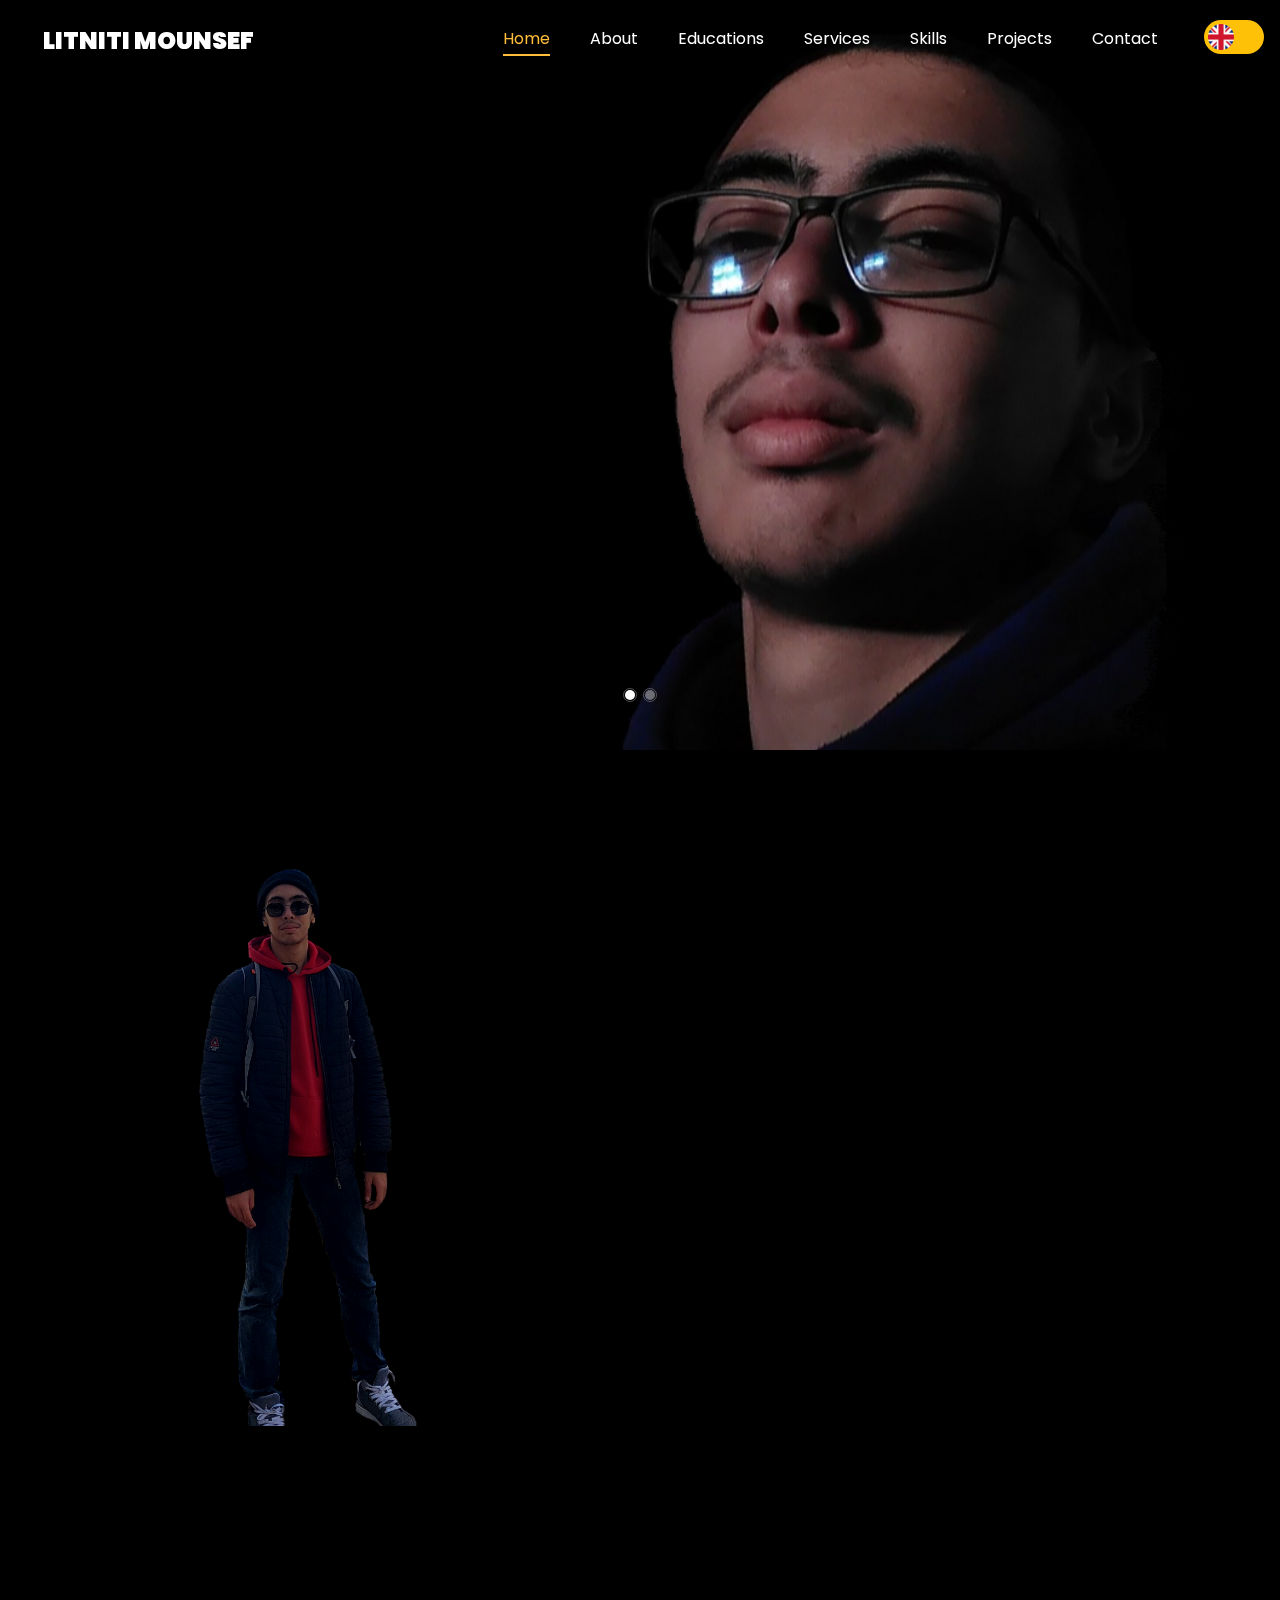
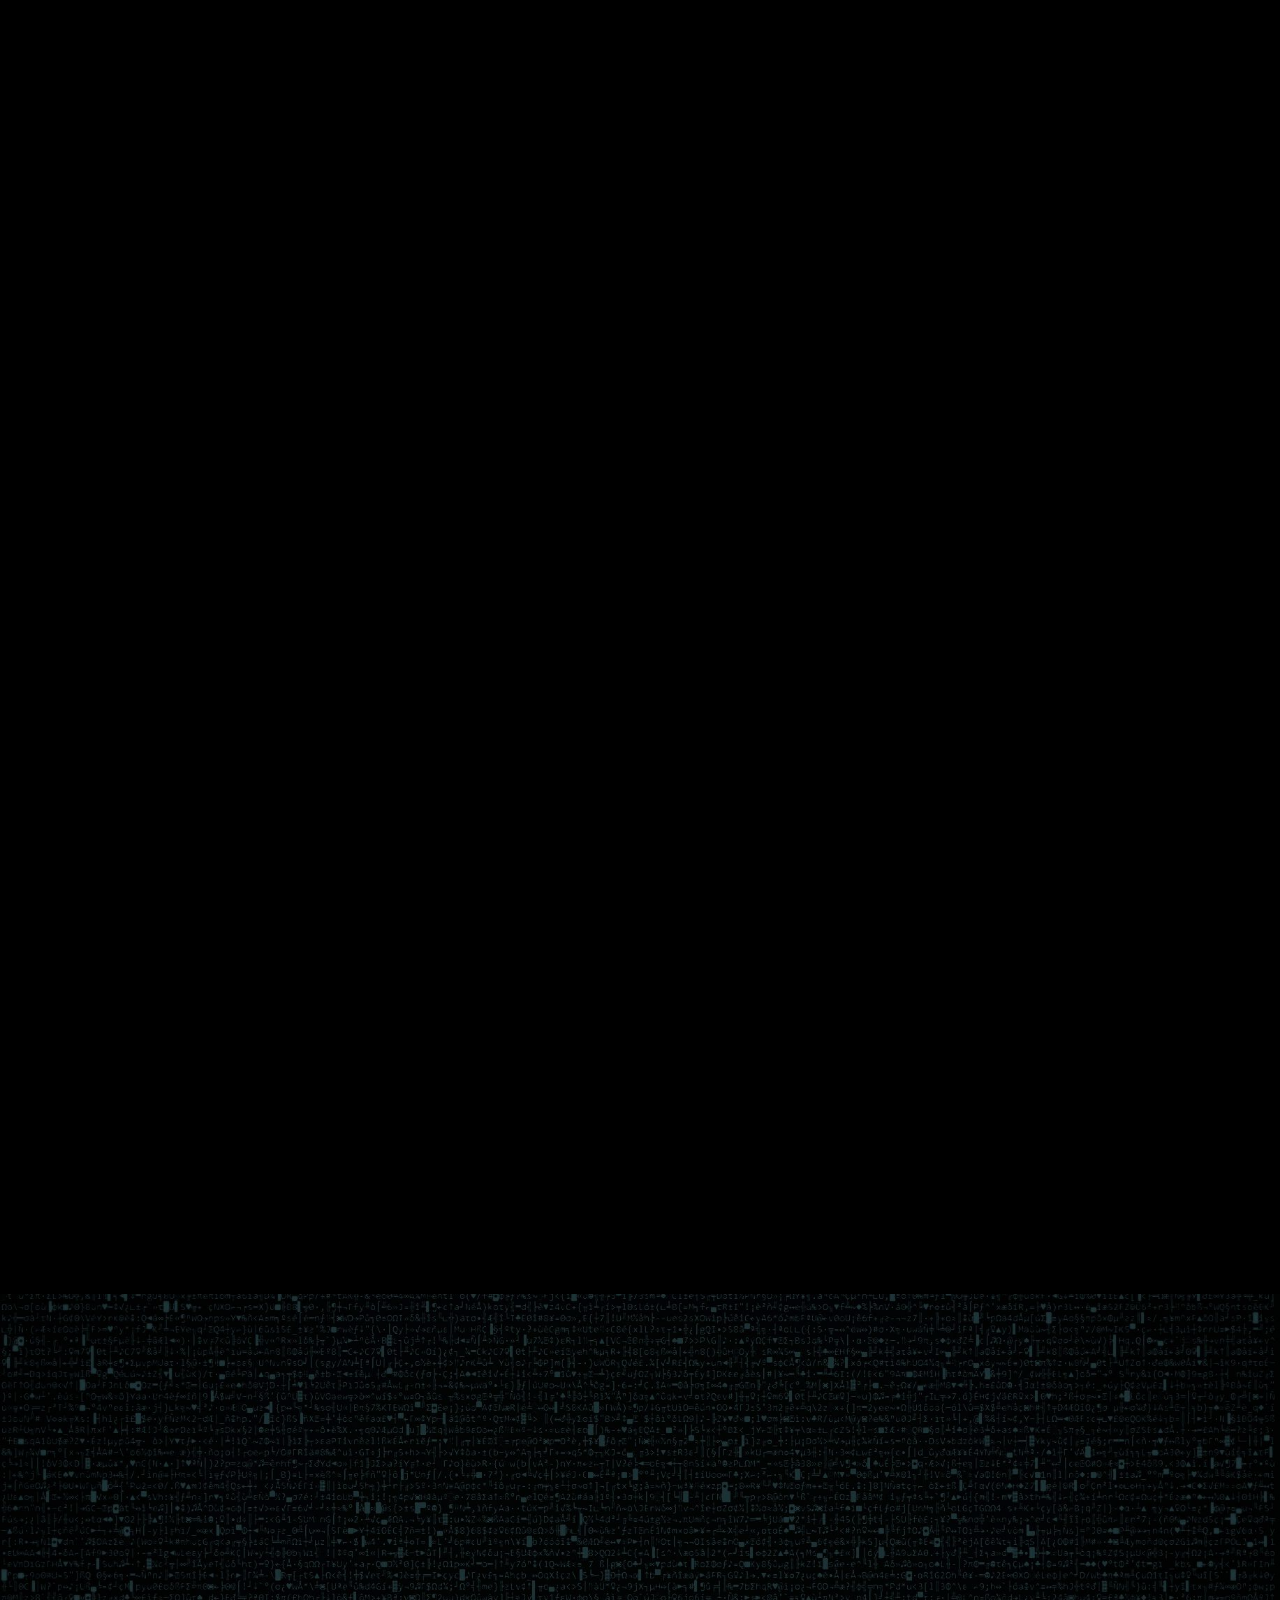
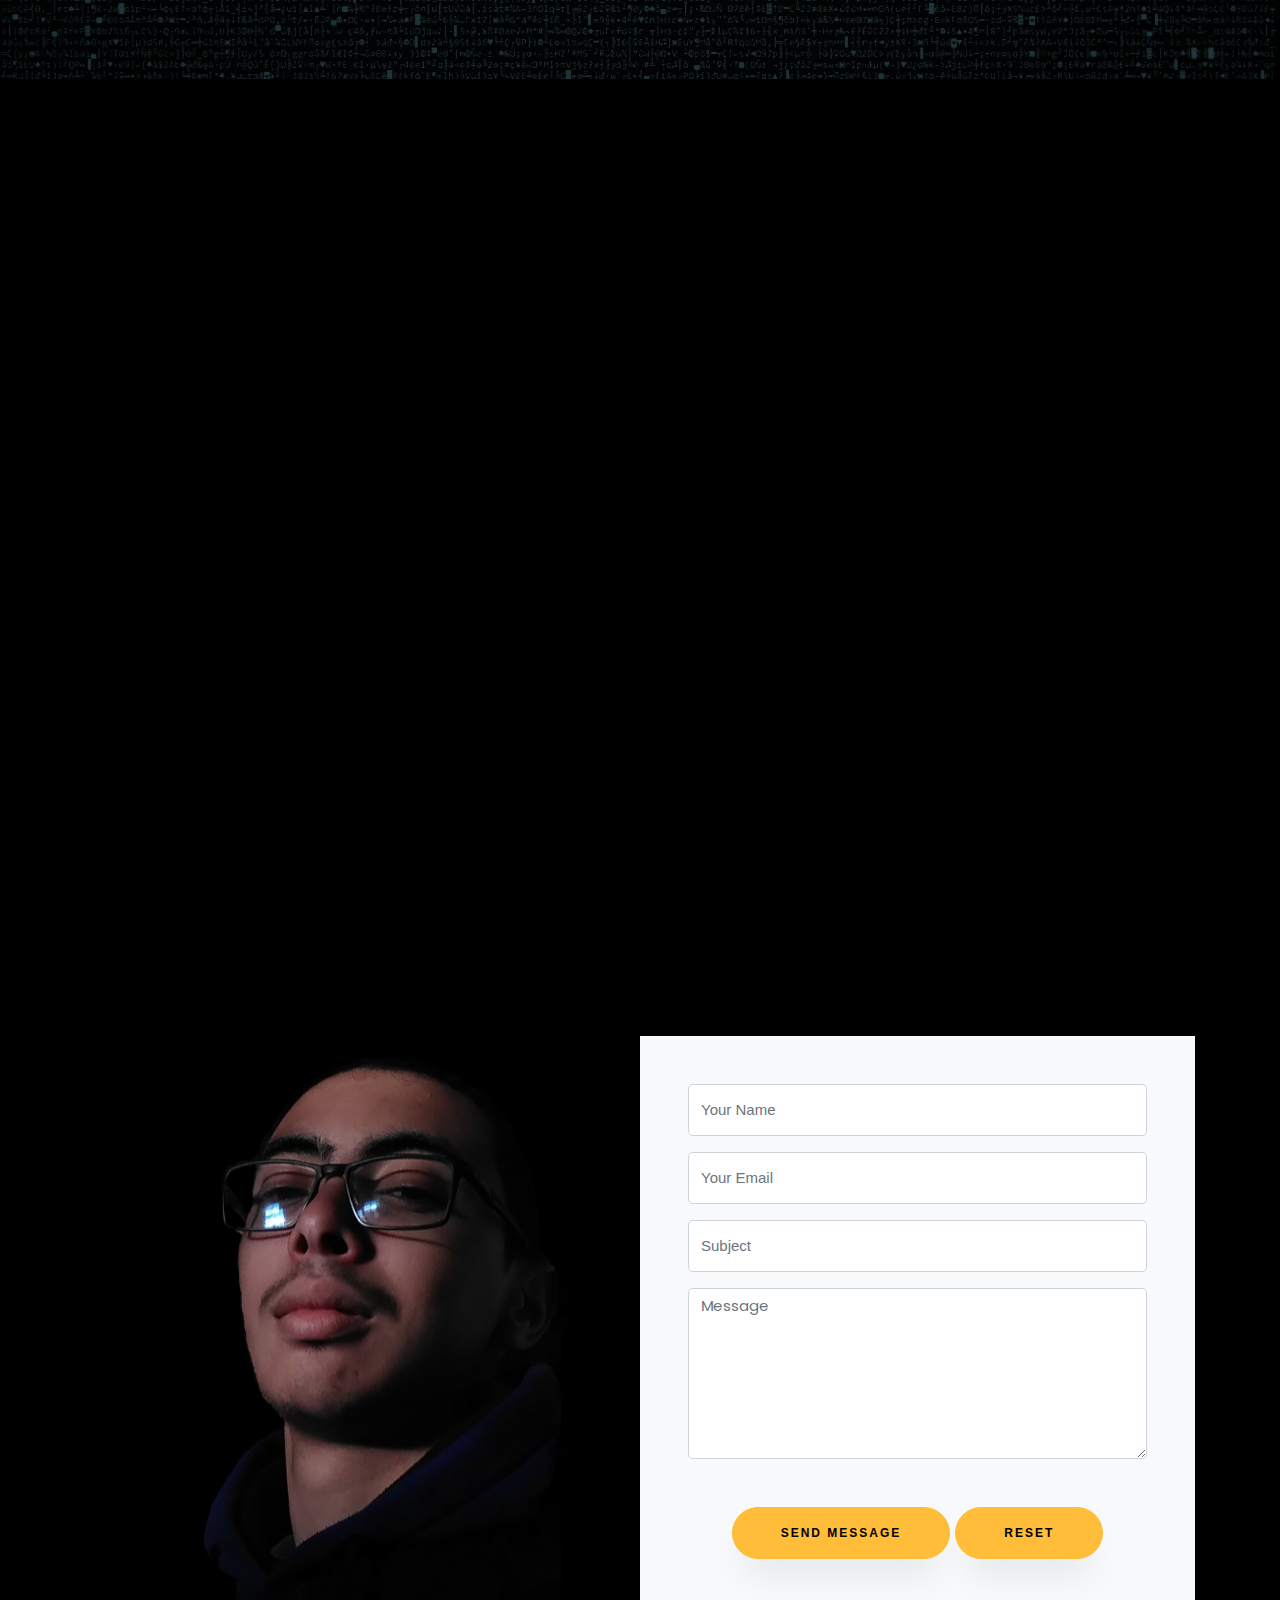
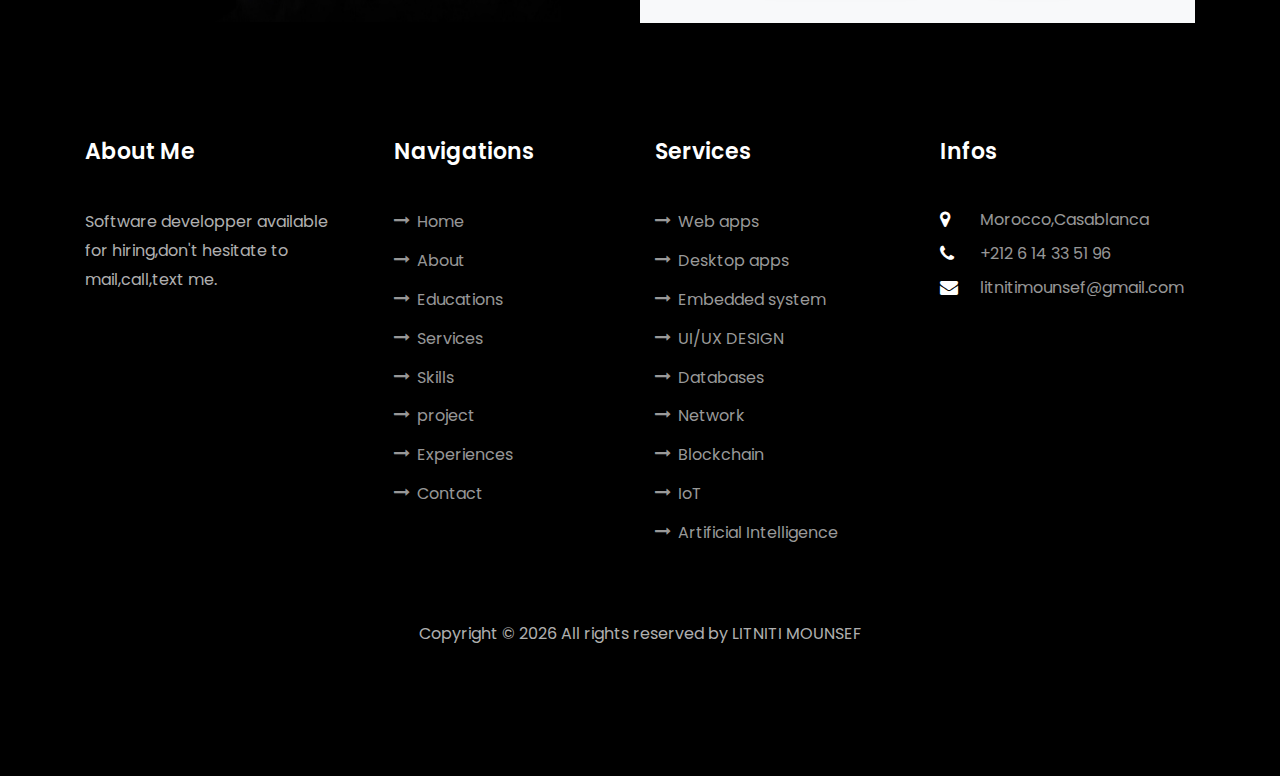
<file: index.html>
<!DOCTYPE html>
<html lang="en">

<head>
    <title>LITNITI MOUNSEF</title>
    <meta charset="utf-8">
    <meta name="viewport" content="width=device-width, initial-scale=1, shrink-to-fit=no">
    <meta name="description" content="Mounsef LITNITI | Portfolio and Work">
    <meta name="author" content="mounsef litniti">
    <meta name="keywords" content="Mounsef LITNITI, Portfolio and Work, mounsef, litniti, emsi, software developper, developer, web, maroc, casablanca">
    <meta name="robots" content="index, follow">

    <link rel="shortcut icon" type="x-icon" href="images/logoml.png">

    <link href="https://fonts.googleapis.com/css?family=Poppins:100,200,300,400,500,600,700,800,900" rel="stylesheet">
    <link rel="stylesheet" href="css/open-iconic-bootstrap.min.css">
    <link rel="stylesheet" href="css/animate.css">
    <link rel="stylesheet" href="css/owl.carousel.min.css">
    <link rel="stylesheet" href="css/owl.theme.default.min.css">
    <link rel="stylesheet" href="css/magnific-popup.css">
    <link rel="stylesheet" href="css/aos.css">
    <link rel="stylesheet" href="css/ionicons.min.css">
    <link rel="stylesheet" href="css/flaticon.css">
    <link rel="stylesheet" href="css/icomoon.css">
    <link rel="stylesheet" href="css/style.css">
    
    <!-- Google tag (gtag.js) -->
<script async src="https://www.googletagmanager.com/gtag/js?id=G-Y67EDM136S"></script>
<script>
  window.dataLayer = window.dataLayer || [];
  function gtag(){dataLayer.push(arguments);}
  gtag('js', new Date());

  gtag('config', 'G-Y67EDM136S');
</script>


    <script>
        function toggleLanguage() {
            var toggleSwitch = document.getElementById("toggle-switch");
            var isChecked = toggleSwitch.checked;

            if (isChecked) {
                window.location.href = "/fr"; // Replace "another-page.html" with the URL of the page you want to redirect to
            } else {
                window.location.href = "/"; // Replace "index.html" with the URL of the first page
            }
        }
    </script>
</head>

<body data-spy="scroll" data-target=".site-navbar-target" data-offset="300">
    <style>
        .toggle-switch {
            position: relative;
            display: inline-block;
            width: 60px;
            height: 34px;
        }

        .toggle-switch input {
            display: none;
        }

        .toggle-switch .slider {
            position: absolute;
            cursor: pointer;
            top: 0;
            left: 0;
            right: 0;
            bottom: 0;
            background-color: var(--yellow);
            -webkit-transition: .4s;
            transition: .4s;
            border-radius: 34px;
        }

        .toggle-switch .slider:before {
            position: absolute;
            content: "";
            height: 26px;
            width: 26px;
            left: 4px;
            bottom: 4px;
            background-color: white;
            -webkit-transition: .4s;
            transition: .4s;
            border-radius: 50%;
            background-image: url("/images/uk.png");
            background-size: contain;
        }

        .toggle-switch input:checked+.slider {
            background-color: var(--yellow);
        }

        .toggle-switch input:focus+.slider {
            box-shadow: 0 0 1px var(--yellow);
        }

        .toggle-switch input:checked+.slider:before {
            -webkit-transform: translateX(26px);
            -ms-transform: translateX(26px);
            transform: translateX(26px);
        }

        .toggle-switch .slider.round {
            border-radius: 34px;

        }

        .toggle-switch .slider.round:before {
            border-radius: 50%;
        }
    </style>

    <nav class="navbar navbar-expand-lg navbar-dark ftco_navbar ftco-navbar-light site-navbar-target" id="ftco-navbar">
        <div class="container">
            <a class="navbar-brand" href="#home-section">LITNITI MOUNSEF</a>
            <button class="navbar-toggler js-fh5co-nav-toggle fh5co-nav-toggle" type="button" data-toggle="collapse"
                data-target="#ftco-nav" aria-controls="ftco-nav" aria-expanded="false" aria-label="Toggle navigation">
                <span class="oi oi-menu"></span> Menu
            </button>


            <div class="collapse navbar-collapse" id="ftco-nav">
                <ul class="navbar-nav nav ml-auto">

                    <li class="nav-item"><a href="#home-section" class="nav-link"><span>Home</span></a></li>
                    <li class="nav-item"><a href="#about-section" class="nav-link"><span>About</span></a></li>
                    <li class="nav-item"><a href="#resume-section" class="nav-link"><span>Educations</span></a></li>
                    <li class="nav-item"><a href="#services-section" class="nav-link"><span>Services</span></a></li>
                    <li class="nav-item"><a href="#skills-section" class="nav-link"><span>Skills</span></a></li>
                    <li class="nav-item"><a href="#projects-section" class="nav-link"><span>Projects</span></a></li>
                    <li class="nav-item"><a href="#contact-section" class="nav-link"><span>Contact</span></a></li>
                </ul>
            </div>
        </div>
        <label class="toggle-switch">
            <input id="toggle-switch" type="checkbox" onchange="toggleLanguage()">
            <span class="slider round"></span>
        </label>
    </nav>
    <section id="home-section" class="hero">
        <div class="overlay"></div>
        <div class="home-slider  owl-carousel">
            <div class="slider-item ">
                <div class="overlay"></div>
                <div class="container" style=" overflow-y: scroll;">
                    <div class="row d-md-flex no-gutters slider-text align-items-end justify-content-end"
                        data-scrollax-parent="true">
                        <div class="one-third js-fullheight order-md-last img"
                            style="background-image:url(images/ML2.png);">
                            <div class="overlay"></div>
                        </div>
                        <style>
                            .btn-primary:hover {
                                background-color: rgb(255, 214, 161);
                            }
                        </style>
                        <div class="one-forth d-flex  align-items-center ftco-animate"
                            data-scrollax=" properties: { translateY: '70%' }">
                            <div class="text">
                                <span class="subheading">H e l l o !</span>
                                <h1 class="mb-4 mt-3">I'm <br> <span>LITNITI MOUNSEF</span></h1>
                                <h2 class="mb-4"></h2>
                                <p><a href="#contact-section" class="btn btn-primary py-3 px-4">Hire me</a> <a
                                        href="#projects-section" class="btn btn-white btn-outline-white py-3 px-4">My
                                        works</a></p>
                            </div>
                        </div>
                    </div>
                </div>
            </div>

            <div class="slider-item">
                <div class="overlay"></div>
                <div class="container" style=" overflow-y: scroll;">
                    <div class="row d-flex no-gutters slider-text align-items-end justify-content-end"
                        data-scrollax-parent="true">
                        <div class="one-third js-fullheight order-md-last img"
                            style="background-image:url(images/ML1.png);">
                            <div class="overlay"></div>
                        </div>
                        <div class="one-forth d-flex align-items-center ftco-animate"
                            data-scrollax=" properties: { translateY: '70%' }">
                            <div class="text">
                                <span class="subheading"></span>
                                <h1 class="mb-4 mt-3">A <span>SOFTWARE DEVELOPPER</span> based in Casablanca</h1>
                                <p><a href="#contact-section" class="btn btn-primary py-3 px-4">Hire me</a> <a
                                        href="#projects-section" class="btn btn-white btn-outline-white py-3 px-4">My
                                        works</a></p>
                            </div>
                        </div>
                    </div>
                </div>
            </div>
        </div>
    </section>

    <section class="ftco-about img ftco-section ftco-no-pb" id="about-section">
        <div class="container">
            <div class="row d-flex">
                <div class="col-md-6 col-lg-5 d-flex">
                    <div class="img-about img d-flex align-items-stretch">
                        <div class="overlay"></div>
                        <div class="img d-flex align-self-stretch align-items-center"
                            style="background-image:url(images/ML4.png);">
                        </div>
                    </div>
                </div>
                <div class="col-md-6 col-lg-7 pl-lg-5 pb-5">
                    <div class="row justify-content-start pb-3">
                        <div class="col-md-12 heading-section ftco-animate">
                            <h1 class="big">About Me</h1>
                            <h2 class="mb-4">About Me</h2>
                            <p></p>
                            <ul class="about-info mt-4 px-md-0 px-2">
                                <li class="d-flex"><span>Name :</span> <span><a href="#about-section">LITNITI
                                            MOUNSEF</a></span></li>
                                <li class="d-flex"><span>Age :</span> <span><a href="#about-section">20 YO</a></span>
                                </li>
                                <li class="d-flex"><span>Adress :</span> <span><a
                                            href="https://www.google.com/maps/place/33%C2%B034'38.4%22N+7%C2%B033'08.1%22W/@33.5773308,-7.5524704,21z/data=!4m4!3m3!8m2!3d33.577332!4d-7.552261">Morocco,Casablanca,Bournazel</a></span>
                                </li>
                                <li class="d-flex"><span>Email :</span> <span><a
                                            href="mailto:litnitimounsef@gmail.com">litnitimounsef@gmail.com</a></span>
                                </li>
                                <li class="d-flex"><span>Phone :</span> <span><a href="tel://+212 614335196">+212 6 14
                                            33 51 96</a></span></li>
                                <li class="d-flex"><span>Linkedin :</span> <span><a
                                            href="https://www.linkedin.com/in/mounseflit-litniti-105205195/">litniti
                                            mounsef</a></span></li>
                            </ul>
                        </div>
                    </div>
                    <div class="counter-wrap ftco-animate d-flex mt-md-3">
                        <div class="text">
                            <p class="mb-4">
                                <span class="number" data-number="11">1</span>
                                <span>Completed Projects</span>
                            </p>

                            <p><a href="/fichier/ML-CV-ENG.html" class="btn btn-primary py-3 px-3">Download CV</a></p>
                        </div>

                    </div>

                </div>
            </div>
        </div>
    </section>

    <section class="ftco-section ftco-no-pb" id="resume-section">
        <div class="container">
            <div class="row justify-content-center pb-5">
                <div class="col-md-10 heading-section text-center ftco-animate">
                    <h1 class="big big-2">Educations</h1>
                    <h2 class="mb-4">Educations</h2>
                </div>
            </div>
            <div class="row">
                <div class="col-md-6">
                    <div class="resume-wrap ftco-animate">
                        <span class="date">2019-2020</span>
                        <h2>Baccaluareat </h2>
                        <span class="position"> Lycée EL-OULAA</span>
                        <p class="mt-4">Baccaluareat Mathimatical science<br><a
                                href="https://www.facebook.com/GSeloulaa/"><i class="ion-ios-link">See more </i></a></p>
                    </div>
                    <div class="resume-wrap ftco-animate">
                        <span class="date">2021-2022</span>
                        <h2>Kaggle Certifications</h2>
                        <span class="position">Kaggle</span>
                        <p class="mt-4">Certifications in Python,SQL...<br><a
                                href="https://www.kaggle.com/learn/python"><i class="ion-ios-link">See more </i></a></p>
                    </div>
                    <div class="resume-wrap ftco-animate">
                        <span class="date">2023</span>
                        <h2>Coursera Certifications</h2>
                        <span class="position">Coursera</span>
                        <p class="mt-4"> About 50 Certifications in many feilds...<br><a
                                href="https://www.coursera.org/user/51a41d420af0b9d37682222db7ab3bb6"><i
                                    class="ion-ios-link">See more </i></a></p>
                    </div>
                </div>
                <div class="col-md-6">
                    <div class="resume-wrap ftco-animate">
                        <span class="date">2020-2023</span>
                        <h2>Computer science engineering</h2>
                        <span class="position">Emsi centre CASABLANCA</span>
                        <p class="mt-4">3th year computer science engineering at Emsi...<br><a
                                href="https://www.emsi.ma/"><i class="ion-ios-link">See more </i></a></p>
                    </div>
                    <div class="resume-wrap ftco-animate">
                        <span class="date">2022-2023</span>
                        <h2>GDG badges</h2>
                        <span class="position">Google developers</span>
                        <p class="mt-4">Badges in DataStore,WorkManager,SQL...<br><a href="https://g.dev/mounseflit"><i
                                    class="ion-ios-link">See more </i></a>
                        </p>
                    </div>
                    <div class="resume-wrap ftco-animate">
                        <span class="date">2023</span>
                        <h2>HackerRank Certifications</h2>
                        <span class="position">HackerRank</span>
                        <p class="mt-4">Certifications and Badges in many feilds...<br><a
                                href="https://www.hackerrank.com/certificates/56d0967593cd"><i class="ion-ios-link">See
                                    more </i></a>
                        </p>
                    </div>
                </div>
            </div>

        </div>
        </div>
    </section>

    <section class="ftco-section" id="services-section">
        <div class="container">
            <div class="row justify-content-center py-5 mt-5">
                <div class="col-md-12 heading-section text-center ftco-animate">
                    <h1 class="big big-2">Services</h1>
                    <h2 class="mb-4">Services</h2>
                </div>
            </div>
            <div class="row">

                <div class="col-md-4 text-center d-flex ftco-animate">
                    <a class="services-1">
                        <span class="icon">
                            <i class="icon-web"></i>
                        </span>
                        <div class="desc">
                            <h3 class="mb-5">WEB APP</h3>
                        </div>
                    </a>
                </div>

                <div class="col-md-4 text-center d-flex ftco-animate">
                    <a class="services-1">
                        <span class="icon">
                            <i class="icon-laptop"></i>
                        </span>
                        <div class="desc">
                            <h3 class="mb-5">DESKTOP APP</h3>
                        </div>
                    </a>
                </div>

                <div class="col-md-4 text-center d-flex ftco-animate">
                    <a class="services-1">
                        <span class="icon">
                            <i class="icon-microchip"></i>
                        </span>
                        <div class="desc">
                            <h3 class="mb-5">EMBEDDED SYSTEM</h3>
                        </div>
                    </a>
                </div>

                <div class="col-md-4 text-center d-flex ftco-animate">
                    <a class="services-1">
                        <span class="icon">
                            <i class="icon-dashboard2"></i>
                        </span>
                        <div class="desc">
                            <h3 class="mb-5">UI/UX DESIGN</h3>
                        </div>
                    </a>
                </div>

                <div class="col-md-4 text-center d-flex ftco-animate">
                    <a class="services-1">
                        <span class="icon">
                            <i class="icon-database"></i>
                        </span>
                        <div class="desc">
                            <h3 class="mb-5">DATABASE </h3>
                        </div>
                    </a>
                </div>

                <div class="col-md-4 text-center d-flex ftco-animate">
                    <a class="services-1">
                        <span class="icon">
                            <i class="icon-wifi_tethering"></i>
                        </span>
                        <div class="desc">
                            <h3 class="mb-5">NETWORK</h3>
                        </div>
                    </a>
                </div>

                <div class="col-md-4 text-center d-flex ftco-animate">
                    <a class="services-1">
                        <span class="icon">
                            <i class="icon-chain"></i>
                        </span>
                        <div class="desc">
                            <h3 class="mb-5">BLOCKCHAIN</h3>
                        </div>
                    </a>
                </div>

                <div class="col-md-4 text-center d-flex ftco-animate">
                    <a class="services-1">
                        <span class="icon">
                            <i class="icon-devices_other"></i>
                        </span>
                        <div class="desc">
                            <h3 class="mb-5">IoT</h3>
                        </div>
                    </a>
                </div>

                <div class="col-md-4 text-center d-flex ftco-animate">
                    <a class="services-1">
                        <span class="icon">
                            <i class="ion-ios-apps"></i>

                        </span>
                        <div class="desc">
                            <h3 class="mb-5">Artificial Intelligence</h3>
                        </div>
                    </a>
                </div>
                <!--
                <div class="col-md-4 text-center d-flex ftco-animate">
                    <a class="services-1">
                        <span class="icon">
								<i class="icon-mixcloud"></i>
							</span>
                        <div class="desc">
                            <h3 class="mb-5">CLOUD</h3>
                        </div>
                    </a>
                </div>

                <div class="col-md-4 text-center d-flex ftco-animate">
                    <a class="services-1">
                        <span class="icon">
								<i class="icon-user-secret"></i>
							</span>
                        <div class="desc">
                            <h3 class="mb-5">SECURITY</h3>
                        </div>
                    </a>
                </div>


                <div class="col-md-4 text-center d-flex ftco-animate">
                    <a class="services-1">
                        <span class="icon">
								<i class="icon-gamepad"></i>
							</span>
                        <div class="desc">
                            <h3 class="mb-5">VIDEO GAME</h3>
                        </div>
                    </a>
                </div>


                
                <div class="col-md-4 text-center d-flex ftco-animate">
                    <a class="services-1">
                        <span class="icon">
								<i class="ion-ios-apps"></i>
							</span>
                        <div class="desc">
                            <h3 class="mb-5">EMBEDDED SYSTEM</h3>
                        </div>
                    </a>
                </div>-->



            </div>
        </div>
    </section>



    <section class="ftco-section" id="skills-section">
        <div class="container">
            <div class="row justify-content-center pb-5">
                <div class="col-md-12 heading-section text-center ftco-animate">
                    <h1 class="big big-2">Skills</h1>
                    <h2 class="mb-4">My Skills</h2>
                </div>
            </div>
            <div class="row">
                <div class="col-md-6 animate-box">
                    <div class="progress-wrap ftco-animate">
                        <h3>VisualBasic</h3>
                        <div class="progress">
                            <div class="progress-bar color-1" role="progressbar" aria-valuenow="80" aria-valuemin="0"
                                aria-valuemax="100" style="width:80%">
                                <span>80%</span>
                            </div>
                        </div>
                    </div>
                </div>
                <div class="col-md-6 animate-box">
                    <div class="progress-wrap ftco-animate">
                        <h3>C/C++</h3>
                        <div class="progress">
                            <div class="progress-bar color-2" role="progressbar" aria-valuenow="80" aria-valuemin="0"
                                aria-valuemax="100" style="width:70%">
                                <span>70%</span>
                            </div>
                        </div>
                    </div>
                </div>
                <div class="col-md-6 animate-box">
                    <div class="progress-wrap ftco-animate">
                        <h3>BASH/Shell</h3>
                        <div class="progress">
                            <div class="progress-bar color-6" role="progressbar" aria-valuenow="80" aria-valuemin="0"
                                aria-valuemax="100" style="width:65%">
                                <span>65%</span>
                            </div>
                        </div>
                    </div>
                </div>
                <!--<div class="col-md-6 animate-box">
                    <div class="progress-wrap ftco-animate">
                        <h3>C#</h3>
                        <div class="progress">
                            <div class="progress-bar color-6" role="progressbar" aria-valuenow="80" aria-valuemin="0" aria-valuemax="100" style="width:22%">
                                <span>22%</span>
                            </div>
                        </div>
                    </div>
                </div>
                <div class="col-md-6 animate-box">
                    <div class="progress-wrap ftco-animate">
                        <h3>Unity</h3>
                        <div class="progress">
                            <div class="progress-bar color-6" role="progressbar" aria-valuenow="80" aria-valuemin="0" aria-valuemax="100" style="width:60%">
                                <span>60%</span>
                            </div>
                        </div>
                    </div>
                </div>
                <div class="col-md-6 animate-box">
                    <div class="progress-wrap ftco-animate">
                        <h3>Java</h3>
                        <div class="progress">
                            <div class="progress-bar color-6" role="progressbar" aria-valuenow="80" aria-valuemin="0" aria-valuemax="100" style="width:45%">
                                <span>45%</span>
                            </div>
                        </div>
                    </div>
                </div>-->
                <div class="col-md-6 animate-box">
                    <div class="progress-wrap ftco-animate">
                        <h3>HTML/CSS/JS</h3>
                        <div class="progress">
                            <div class="progress-bar color-4" role="progressbar" aria-valuenow="80" aria-valuemin="0"
                                aria-valuemax="100" style="width:75%">
                                <span>75%</span>
                            </div>
                        </div>
                    </div>
                </div>
                <div class="col-md-6 animate-box">
                    <div class="progress-wrap ftco-animate">
                        <h3>PHP</h3>
                        <div class="progress">
                            <div class="progress-bar color-3" role="progressbar" aria-valuenow="80" aria-valuemin="0"
                                aria-valuemax="100" style="width:75%">
                                <span>75%</span>
                            </div>
                        </div>
                    </div>
                </div>
                <div class="col-md-6 animate-box">
                    <div class="progress-wrap ftco-animate">
                        <h3>Python</h3>
                        <div class="progress">
                            <div class="progress-bar color-6" role="progressbar" aria-valuenow="80" aria-valuemin="0"
                                aria-valuemax="100" style="width:70%">
                                <span>70%</span>
                            </div>
                        </div>
                    </div>
                </div>
                <!--<div class="col-md-6 animate-box">
                    <div class="progress-wrap ftco-animate">
                        <h3>Dart/Flutter</h3>
                        <div class="progress">
                            <div class="progress-bar color-6" role="progressbar" aria-valuenow="80" aria-valuemin="0" aria-valuemax="100" style="width:55%">
                                <span>55%</span>
                            </div>
                        </div>
                    </div>
                </div>
                <div class="col-md-6 animate-box">
                    <div class="progress-wrap ftco-animate">
                        <h3>Rust</h3>
                        <div class="progress">
                            <div class="progress-bar color-6" role="progressbar" aria-valuenow="80" aria-valuemin="0" aria-valuemax="100" style="width:50%">
                                <span>50%</span>
                            </div>
                        </div>
                    </div>
                </div>-->
                <div class="col-md-6 animate-box">
                    <div class="progress-wrap ftco-animate">
                        <h3>SQL/PLSQL</h3>
                        <div class="progress">
                            <div class="progress-bar color-5" role="progressbar" aria-valuenow="80" aria-valuemin="0"
                                aria-valuemax="100" style="width:65%">
                                <span>65%</span>
                            </div>
                        </div>
                    </div>
                </div>

                <!--<div class="col-md-6 animate-box">
                    <div class="progress-wrap ftco-animate">
                        <h3>ASM</h3>
                        <div class="progress">
                            <div class="progress-bar color-6" role="progressbar" aria-valuenow="80" aria-valuemin="0" aria-valuemax="100" style="width:40%">
                                <span>40%</span>
                            </div>
                        </div>
                    </div>
                </div>-->

                <div class="col-md-6 animate-box">
                    <div class="progress-wrap ftco-animate">
                        <h3>Arduino</h3>
                        <div class="progress">
                            <div class="progress-bar color-6" role="progressbar" aria-valuenow="80" aria-valuemin="0"
                                aria-valuemax="100" style="width:85%">
                                <span>85%</span>
                            </div>
                        </div>
                    </div>
                </div>

            </div>
        </div>

    </section>

    <section class="ftco-section ftco-project" id="projects-section">
        <div class="container">
            <div class="row justify-content-center pb-5">
                <div class="col-md-12 heading-section text-center ftco-animate">
                    <h1 class="big big-2">Projects</h1>
                    <h2 class="mb-4">My Projects</h2>
                </div>
            </div>

            <div class="row">
                <div class="col-md-4">
                </div>
                <div class="col-md-8"><a href="http://EMSILib.surge.sh">
                        <div class="project img ftco-animate d-flex justify-content-center align-items-center"
                            style="background-image: url(images/LIB.png);">
                            <div class="overlay"></div>
                            <div class="text text-center p-4">
                                <h3><a href="http://EMSILib.surge.sh">Digital Library EMSILib Project developed with
                                        Django and Sqlite</a></h3>
                                <span>WEB APPLICATION</span>
                            </div>
                        </div>
                    </a>
                </div>
            </div>

            <div class="row">
                <div class="col-md-8"><a href="http://cardbuilder.surge.sh">
                        <div class="project img ftco-animate d-flex justify-content-center align-items-center"
                            style="background-image: url(images/cb.jpg);">
                            <div class="overlay"></div>
                            <div class="text text-center p-4">
                                <h3><a href="http://cardbuilder.surge.sh">Card builder platform to create smart
                                        e-busniss cards and embedd it in NFC cards</a></h3>
                                <span>WEB APP / ARDUINO EMBEDDED SYSTEM</span>
                            </div>
                        </div>
                    </a>
                </div>
            </div>


            <div class="row">
                <div class="col-md-4">
                </div>
                <div class="col-md-8">
                    <div class="project img ftco-animate d-flex justify-content-center align-items-center"
                        style="background-image: url(images/ja.jpg);">
                        <div class="overlay"></div>
                        <div class="text text-center p-4">
                            <h3>JOBAPP application to connect employers with employees developed with Django and Sqlite
                            </h3>
                            <span>WEB APP</span>
                        </div>
                    </div>
                </div>
            </div>



            <div class="row">
                <div class="col-md-8"><a href="http://PawerElec.surge.sh">
                        <div class="project img ftco-animate d-flex justify-content-center align-items-center"
                            style="background-image: url(images/pawer.jpg);">
                            <div class="overlay"></div>
                            <div class="text text-center p-4">
                                <h3><a href="http://PawerElec.surge.sh">web site for PawerElec sarl developed with
                                        HTML,CSS,JS </a></h3>
                                <span>WEB SITE</span>
                            </div>
                        </div>
                    </a>
                </div>
            </div>


            <div class="row">
                <div class="col-md-4">
                </div>
                <div class="col-md-8">
                    <div class="project img ftco-animate d-flex justify-content-center align-items-center"
                        style="background-image: url(images/R.jpg);">
                        <div class="overlay"></div>
                        <div class="text text-center p-4">
                            <h3>Prediction ML Model for temperature and humidity developed with C++ and Arduino</h3>
                            <span>ARDUINO EMBEDDED SYSTEM</span>
                        </div>
                    </div>
                </div>
            </div>

            <div class="row">
                <div class="col-md-8"><a href="/fichier/Rapport event management.docx">
                        <div class="project img ftco-animate d-flex justify-content-center align-items-center"
                            style="background-image: url(images/EAM.png);">
                            <div class="overlay"></div>
                            <div class="text text-center p-4">
                                <h3><a href="/fichier/Rapport event management.docx">Event agency management application
                                        developed with VBA and Excel </a></h3>
                                <span>DESKTOP APPLICATION</span>
                            </div>
                        </div>
                    </a>
                </div>
            </div>

            <div class="row">
                <div class="col-md-4">
                </div>
                <div class="col-md-8">
                    <div class="project img ftco-animate d-flex justify-content-center align-items-center"
                        style="background-image: url(images/SAT.png);">
                        <div class="overlay"></div>
                        <div class="text text-center p-4">
                            <h3>tele-communication with lasers between satelits developped with C and PYTHON</h3>
                            <span>ARDUINO EMBEDDED SYSTEM</span>
                        </div>
                    </div>
                </div>
            </div>
            <div class="row">

                <div class="col-md-8">
                    <div class="project img ftco-animate d-flex justify-content-center align-items-center"
                        style="background-image: url(images/RFID.png);">
                        <div class="overlay"></div>
                        <div class="text text-center p-4">
                            <h3>Credit and debit project with RFID cards developed with C and VB</h3>
                            <span>DESKTOP APPLICATION/ARDUINO EMBEDDED SYSTEM</span>
                        </div>
                    </div>
                </div>
            </div>

            <div class="row">
                <div class="col-md-4">
                </div>
                <div class="col-md-8">
                    <div class="project img ftco-animate d-flex justify-content-center align-items-center"
                        style="background-image: url(images/cld.png);">
                        <div class="overlay"></div>
                        <div class="text text-center p-4">
                            <h3>NAS Cloud Based on FTP with space and storage subscription interface developed with PHP
                                and MySQL</h3>
                            <span>NETWORK/WEB SITE</span>
                        </div>
                    </div>
                </div>
            </div>
            <div class="row">

                <div class="col-md-8">
                    <a href="http://CleanH0me.surge.sh">
                        <div class="project img ftco-animate d-flex justify-content-center align-items-center"
                            style="background-image: url(images/clh.jpg);">
                            <div class="overlay"></div>
                            <div class="text text-center p-4">
                                <h3><a href="http://CleanH0me.surge.sh">web site between agents and agency for a theme
                                        with HTML,CSS,JS </a></h3>
                                <span>WEB SITE</span>
                            </div>
                        </div>
                    </a>
                </div>
            </div>

            <div class="row">
                <div class="col-md-4">
                </div>
                <div class="col-md-8">
                    <div class="project img ftco-animate d-flex justify-content-center align-items-center"
                        style="background-image: url(images/stock1.jpg);">
                        <div class="overlay"></div>
                        <div class="text text-center p-4">
                            <h3>Stock Management Application Developed with PHP and MYSQL</h3>
                            <span>WEB APP</span>
                        </div>
                    </div>
                </div>
            </div>

            <div class="row">


                <div class="col-md-8"><a href="https://photos.app.goo.gl/DQnseJDaFXszmAND6">
                        <div class="project img ftco-animate d-flex justify-content-center align-items-center"
                            style="background-image: url(images/hd.jpg);">
                            <div class="overlay"></div>
                            <div class="text text-center p-4">
                                <h3><a href="https://photos.app.goo.gl/DQnseJDaFXszmAND6">bionic arm with laser pinter
                                        developed with C and PYTHON </a></h3>
                                <span>ARDUINO EMBEDDED SYSTEM</span>
                            </div>
                        </div>
                    </a>
                </div>
            </div>

        </div>
    </section>


    <section class="ftco-section" id="blog-section">

        <div class="container">
            <div class="row justify-content-center mb-5 pb-5">
                <div class="col-md-7 heading-section text-center ftco-animate">
                    <h1 class="big big-2">Experiences</h1>
                    <h2 class="mb-4">Experiences</h2>
                </div>
            </div>
        </div>
        <div class="container" hidden>
            <div class="row d-flex">
                <div class="col-md-4 d-flex ftco-animate">
                    <div class="blog-entry justify-content-end">
                        <a href="https://mounseflit.surge.sh/" class="block-20"
                            style="background-image: url('images/logoml.png');">
                        </a>
                        <div class="text mt-3 float-right d-block">
                            <div class="d-flex align-items-center mb-3 meta">
                                <p class="mb-0">
                                    <span class="mr-2">dd / mm / yy -> dd / mm / yy </span>

                                </p>
                            </div>
                            <h3 class="heading">Stage de fin d'étude </h3>
                            <p>Stage de Fin d'étude dans la société xxxxxx d'où j'ai eu l'opportunité de travailler mon
                                projet de fin d'étude : <br> xxxxxxxxxxxxxx.</p>
                        </div>
                    </div>
                </div>
                <div class="col-md-4 d-flex ftco-animate">
                    <div class="blog-entry justify-content-end">
                        <a class="block-20" style="background-image: url('images/logoml.png');">
                        </a>
                        <div class="text mt-3 float-right d-block">
                            <div class="d-flex align-items-center mb-3 meta">
                                <p class="mb-0">
                                    <span class="mr-2">dd / mm / yy -> dd / mm / yy </span>
                                </p>
                            </div>
                            <h3 class="heading">Stage d'observation </h3>
                            <p>Stage d'observation dans la société xxxxxx a durée xxx mois.</p>
                        </div>
                    </div>
                </div>
                <div class="col-md-4 d-flex ftco-animate">
                    <div class="blog-entry">
                        <a href="https://mounseflit.surge.sh/" class="block-20"
                            style="background-image: url('images/logoml.png');">
                        </a>
                        <div class="text mt-3 float-right d-block">
                            <div class="d-flex align-items-center mb-3 meta">
                                <p class="mb-0">
                                    <span class="mr-2">dd / mm / yy -> dd / mm / yy </span>
                                </p>
                            </div>
                            <h3 class="heading">Stage d'observation</h3>
                            <p>Stage d'observation dans xxxxxxxxxxxxxxxxxx,développement d'une application xxxxxxxxxxx
                                pour xxxxxxxxxxx. </p>
                        </div>
                    </div>
                </div>
            </div>
        </div>
        <div class="row justify-content-center mt-5">
            <div class="col-md-6 text-center ftco-animate">
                <p><a href="/fichier/ML-CV-ENG.html" class="btn btn-primary py-4 px-5">Download CV</a></p>
            </div>
        </div>
    </section>


    <section class="ftco-section ftco-no-pt ftco-no-pb ftco-counter img" id="section-counter">
        <div class="container">
            <div class="row d-md-flex align-items-center">
                <div class="col-md d-flex justify-content-center counter-wrap ftco-animate">
                    <div class="block-18">
                        <div class="text">
                            <strong class="number" data-number="84">1</strong>
                            <span>Certificate</span>
                        </div>
                    </div>
                </div>
                <div class="col-md d-flex justify-content-center counter-wrap ftco-animate">
                    <div class="block-18">
                        <div class="text">
                            <strong class="number" data-number="15">1</strong>
                            <span>Completed Projects</span>
                        </div>
                    </div>
                </div>
                <div class="col-md d-flex justify-content-center counter-wrap ftco-animate">
                    <div class="block-18">
                        <div class="text">
                            <strong class="number" data-number="3">0</strong>
                            <span>Satisfied Clients</span>
                        </div>
                    </div>
                </div>

            </div>
        </div>
    </section>

    <section class="ftco-section ftco-hireme img margin-top" style="background-image: url(images/backcode.jpg)">
        <div class="container">
            <div class="row justify-content-center">
                <div class="col-md-7 ftco-animate text-center">
                    <h2>I'm <span>Available</span>,inbox me.</h2>
                    <p>DON'T HESITATE TO TEXT ME</p>
                </div>
            </div>
        </div>
    </section>

    <section class="ftco-section contact-section ftco-no-pb" id="contact-section">
        <div class="container">

            <div class="row justify-content-center mb-5 pb-3">
                <div class="col-md-7 heading-section text-center ftco-animate">
                    <h1 class="big big-2">Contact</h1>
                    <h2 class="mb-4">Contact Me</h2>
                    <p>There's some ways to connect with me </p>
                </div>
            </div>

            <div class="row d-flex contact-info mb-5">
                <div class="col-md-6 col-lg-3 d-flex ftco-animate">
                    <div class="align-self-stretch box p-4 text-center">
                        <div class="icon d-flex align-items-center justify-content-center">
                            <span class="icon-map"></span>
                        </div>
                        <h3 class="mb-4">Adress</h3>
                        <p><a
                                href="https://www.google.com/maps/place/33%C2%B034'38.4%22N+7%C2%B033'08.1%22W/@33.5773308,-7.5524704,21z/data=!4m4!3m3!8m2!3d33.577332!4d-7.552261">Morocco,Casablanca,Bournazel
                            </a></p>
                    </div>

                </div>
                <div class="col-md-6 col-lg-3 d-flex ftco-animate">
                    <div class="align-self-stretch box p-4 text-center">
                        <div class="icon d-flex align-items-center justify-content-center">
                            <span class="icon-phone2"></span>
                        </div>
                        <h3 class="mb-4">Contact Number</h3>
                        <p><a href="tel://+212 614335196">+212 6 14 33 51 96</a></p>
                    </div>
                </div>
                <div class="col-md-6 col-lg-3 d-flex ftco-animate">
                    <div class="align-self-stretch box p-4 text-center">
                        <div class="icon d-flex align-items-center justify-content-center">
                            <span class="icon-envelope"></span>
                        </div>
                        <h3 class="mb-4">Email </h3>
                        <p><a href="mailto:litnitimounsef@gmail.com">litnitimounsef@gmail.com</a></p>
                    </div>
                </div>
                <div class="col-md-6 col-lg-3 d-flex ftco-animate">
                    <div class="align-self-stretch box p-4 text-center">
                        <div class="icon d-flex align-items-center justify-content-center">
                            <span class="icon-linkedin"></span>
                        </div>
                        <h3 class="mb-4">linkedin</h3>
                        <p><a href="https://www.linkedin.com/in/mounsef-litniti-105205195/">litniti mounsef</a></p>
                    </div>
                </div>
            </div>

            <section class="ftco-section ftco-hireme img margin-top" style="background-image: url(images/cd.jpg)">
                <div class="container">
                    <div class="row justify-content-center">
                        <div class="col-md-7 ftco-animate text-center">
                            <h2><span>Message Me</span></h2>
                            <p>-Easy, You can just leave a message down here -</p>
                        </div>
                    </div>
                </div>
            </section>

            <div class="row no-gutters block-9">
                <div class="col-md-6 order-md-last d-flex">

                    <form action="mailto:litnitimounsef@gmail.com" method="post"
                        class="bg-light p-4 p-md-5 contact-form">
                        <div class="form-group">
                            <input type="text" id="name" class="form-control" placeholder="Your Name">
                        </div>
                        <div class="form-group">
                            <input type="email" id="mail" class="form-control" placeholder="Your Email" required>
                        </div>
                        <div class="form-group">
                            <input type="text" id="sub" class="form-control" placeholder="Subject">
                        </div>
                        <div class="form-group">
                            <textarea name="" id="textarea" cols="30" rows="7" class="form-control"
                                placeholder="Message" required></textarea>
                        </div>
                        <div class="row justify-content-center mt-5">
                            <div class="form-group">
                                <input type="submit" value="Send Message" class="btn btn-prim py-3 px-5" id="btnsub"
                                    action="mailto:litnitimounsef@gmail.com">
                            </div>
                            <div class="form-group" style="width: 5px;"></div>
                            <div class="form-group">
                                <input type="reset" value="Reset" class="btn btn-prim py-3 px-5" id="btnrs">
                            </div>
                        </div>
                    </form>
                </div>
                <div class="col-md-6 d-flex">
                    <div class="img" style="background-image: url(images/ML2.png);"></div>
                </div>
            </div>
        </div>
    </section>


    <footer class="ftco-footer ftco-section">
        <div class="container">
            <div class="row mb-5">
                <div class="col-md">
                    <div class="ftco-footer-widget mb-4">
                        <h2 class="ftco-heading-2">About Me</h2>
                        <p>Software developper available for hiring,don't hesitate to mail,call,text me.</p>
                        <ul class="ftco-footer-social list-unstyled float-md-left float-lft mt-5">
                            <li class="ftco-animate"><a href="https://www.linkedin.com/in/mounsef-litniti-105205195/"><span
                                        class="icon-linkedin"></span></a></li>
                            <li class="ftco-animate"><a href="https://www.github.com/mounseflit/"><span
                                        class="icon-github"></span></a></li>
                            <li class="ftco-animate"><a href="https://www.instagram.com/mounseflit/"><span
                                        class="icon-instagram"></span></a></li>
                        </ul>
                    </div>
                </div>
                <div class="col-md">
                    <div class="ftco-footer-widget mb-4 ml-md-4">
                        <h2 class="ftco-heading-2">Navigations</h2>
                        <ul class="list-unstyled">
                            <li><a href="#home-section"><span class="icon-long-arrow-right mr-2"></span>Home</a></li>
                            <li><a href="#about-section"><span class="icon-long-arrow-right mr-2"></span>About</a></li>
                            <li><a href="#resume-section"><span class="icon-long-arrow-right mr-2"></span>Educations</a>
                            </li>
                            <li><a href="#services-section"><span class="icon-long-arrow-right mr-2"></span>Services</a>
                            </li>
                            <li><a href="#skills-section"><span class="icon-long-arrow-right mr-2"></span>Skills</a>
                            </li>
                            <li><a href="#projects-section"><span class="icon-long-arrow-right mr-2"></span>project</a>
                            </li>
                            <li><a href="#blog-section"><span class="icon-long-arrow-right mr-2"></span>Experiences</a>
                            </li>
                            <li><a href="#contact-section"><span class="icon-long-arrow-right mr-2"></span>Contact</a>
                            </li>
                        </ul>
                    </div>
                </div>
                <div class="col-md">
                    <div class="ftco-footer-widget mb-4">
                        <h2 class="ftco-heading-2">Services</h2>
                        <ul class="list-unstyled">
                            <li><span class="icon-long-arrow-right mr-2"></span>Web apps </li>
                            <li><span class="icon-long-arrow-right mr-2"></span>Desktop apps</li>
                            <li><span class="icon-long-arrow-right mr-2"></span>Embedded system</li>
                            <li><span class="icon-long-arrow-right mr-2"></span>UI/UX DESIGN</li>
                            <li><span class="icon-long-arrow-right mr-2"></span>Databases</li>
                            <li><span class="icon-long-arrow-right mr-2"></span>Network</li>
                            <li><span class="icon-long-arrow-right mr-2"></span>Blockchain</li>
                            <li><span class="icon-long-arrow-right mr-2"></span>IoT</li>
                            <li><span class="icon-long-arrow-right mr-2"></span>Artificial Intelligence</li>

                        </ul>
                    </div>
                </div>

                <div class="col-md">
                    <div class="ftco-footer-widget mb-4">
                        <h2 class="ftco-heading-2">Infos</h2>
                        <div class="block-23 mb-3">
                            <ul>
                                <li><span class="icon icon-map-marker"></span><span class="text"><a
                                            href="https://www.google.com/maps/place/33%C2%B034'38.4%22N+7%C2%B033'08.1%22W/@33.5773308,-7.5524704,21z/data=!4m4!3m3!8m2!3d33.577332!4d-7.552261">Morocco,Casablanca</a></span>
                                </li>
                                <li><span class="icon icon-phone"></span><span class="text"> <a
                                            href="tel://+212614335196">+212 6 14 33 51 96</a></span></li>
                                <li><span class="icon icon-envelope"></span><span class="text"> <a
                                            href="mailto:litnitimounsef@gmail.com"> litnitimounsef@gmail.com</a> </span>
                                </li>
                            </ul>
                        </div>
                    </div>
                </div>
            </div>
            <div class="row">
                <div class="col-md-12 text-center">

                    <p>
                        Copyright &copy;
                        <script>
                            document.write(new Date().getFullYear());
                        </script> All rights reserved by LITNITI MOUNSEF</a>

                    </p>
                </div>
            </div>
        </div>
    </footer>


    <div id="ftco-loader" class="show fullscreen"><svg class="circular" width="48px" height="48px">
            <circle class="path-bg" cx="24" cy="24" r="22" fill="none" stroke-width="4" stroke="#eeeeee" />
            <circle class="path" cx="24" cy="24" r="22" fill="none" stroke-width="4" stroke-miterlimit="10"
                stroke="#F96D00" />
        </svg></div>


    <script src="js/jquery.min.js"></script>
    <script src="js/jquery-migrate-3.0.1.min.js"></script>
    <script src="js/popper.min.js"></script>
    <script src="js/bootstrap.min.js"></script>
    <script src="js/jquery.easing.1.3.js"></script>
    <script src="js/jquery.waypoints.min.js"></script>
    <script src="js/jquery.stellar.min.js"></script>
    <script src="js/owl.carousel.min.js"></script>
    <script src="js/jquery.magnific-popup.min.js"></script>
    <script src="js/aos.js"></script>
    <script src="js/jquery.animateNumber.min.js"></script>
    <script src="js/scrollax.min.js"></script>

    <script src="js/main.js"></script>

</body>


<script src="https://smtpjs.com/v3/smtp.js">
</script>

<script>
    var btnsend = document.getElementById('btnsub')
    btnsend.addEventListener('click', function (e) {
        e.preventDefault()
        var name = document.getElementById('name').value;
        var mail = document.getElementById('mail').value;
        var sub = document.getElementById('sub').value;
        var msg = document.getElementById('textarea').value;
        var body = '<br/> >> E-mail : ' + mail + '<br/> >> Name : ' + name + '<br/><br/>------------------------------------------------------------------------------------<br/> subject : ' + sub + '<br/>------------------------------------------------------------------------------------<br/><br/>' + msg + '<br/> <br/> <br/> <br/> <br/> ';

        if (msg != "" && mail != "") {
            if (mail.includes('@') && mail.includes('.')) {
                Email.send({
                    SecureToken: "68faeb6a-6490-4eb1-bad6-54ea5c883181",
                    To: 'litnitimounsef@gmail.com',
                    From: "litnitimounsef@gmail.com",
                    Subject: sub,
                    Body: body
                }).then(
                    message => {
                        if (message == 'OK') {
                            alert('Your Mail sent successfully, Thank you <3');
                            document.getElementById('name').value = "";
                            document.getElementById('mail').value = "";
                            document.getElementById('sub').value = "";
                            document.getElementById('textarea').value = "";
                        } else {
                            console.error(message);
                            alert('Error in sending Mail !!!');
                        }
                    }
                );
            } else {
                alert('E-mail need an "@" and "." !!');
            }
        } else {
            if (msg == "") {
                alert('Message cant be empty !!');
            } else {
                alert('E-mail cant be empty !!');
            }
        }

    })
</script>

</html>
</file>
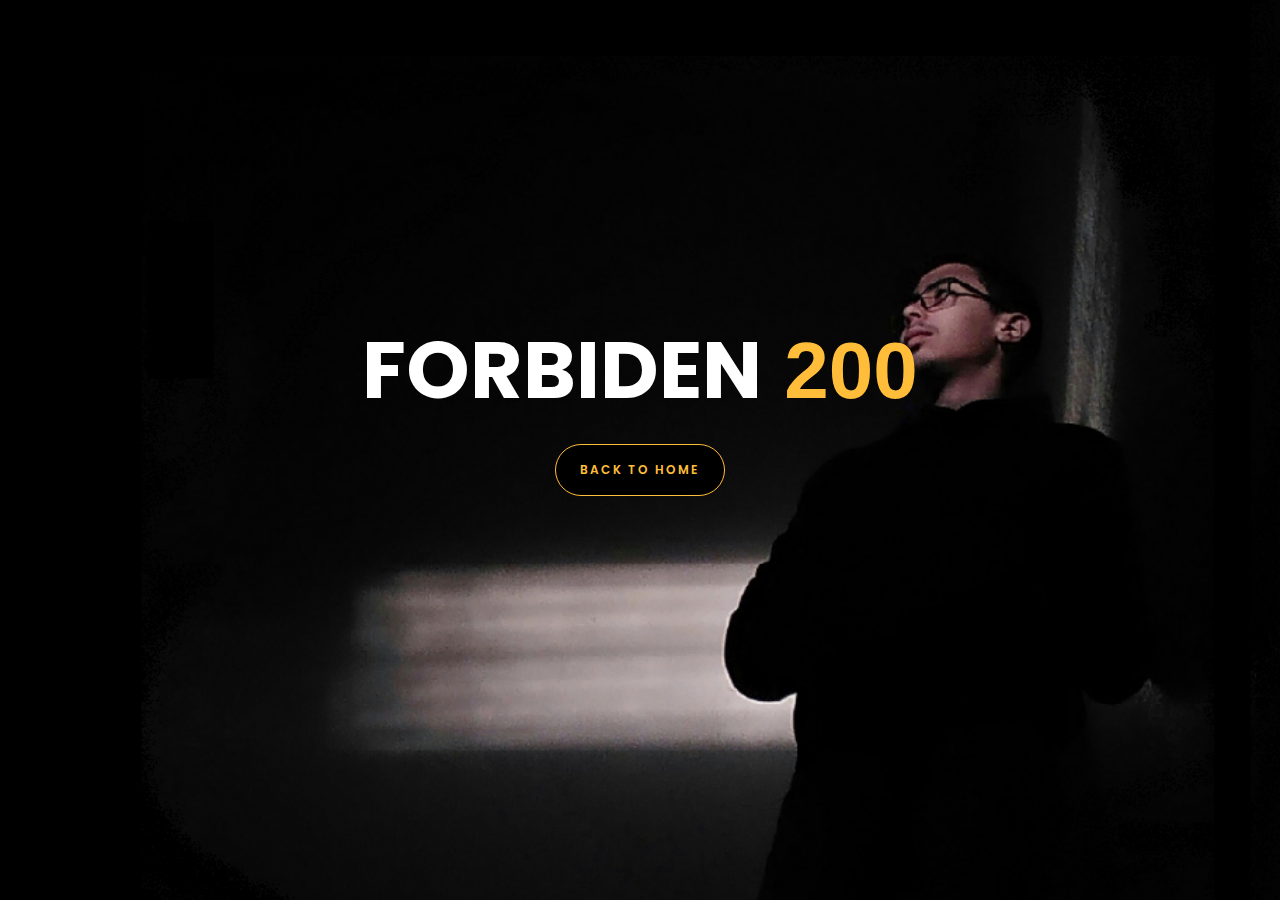
<file: f200.html>
<!DOCTYPE html>
<html lang="en">

<head>
    <title>Forbidden request</title>
    <meta charset="utf-8">
    <meta name="viewport" content="width=device-width, initial-scale=1, shrink-to-fit=no">
    <meta name="description" content="Mounsef LITNITI | Portfolio and Work">
    <meta name="author" content="mounsef litniti">
    <meta name="keywords"
        content="Mounsef LITNITI, Portfolio and Work, mounsef, litniti, emsi, software developper, developer, web, maroc, casablanca">
    <meta name="robots" content="index, follow">

    <link rel="shortcut icon" type="x-icon" href="images/logoml.png">

    <link href="https://fonts.googleapis.com/css?family=Poppins:100,200,300,400,500,600,700,800,900" rel="stylesheet">
    <link rel="stylesheet" href="css/open-iconic-bootstrap.min.css">
    <link rel="stylesheet" href="css/animate.css">
    <link rel="stylesheet" href="css/owl.carousel.min.css">
    <link rel="stylesheet" href="css/owl.theme.default.min.css">
    <link rel="stylesheet" href="css/magnific-popup.css">
    <link rel="stylesheet" href="css/aos.css">
    <link rel="stylesheet" href="css/ionicons.min.css">
    <link rel="stylesheet" href="css/flaticon.css">
    <link rel="stylesheet" href="css/icomoon.css">
    <link rel="stylesheet" href="css/style.css">

</head>
<style>
    body {
        background-color: black;
        color: white;
        font-family: "Arial", sans-serif;
        text-align: center;
        margin: 0;
        padding: 0;
    }

    .container {
        position: relative;
        height: 100vh;
        display: flex;
        align-items: center;
        justify-content: center;
    }

    .background-image {
        position: absolute;
        top: 0;
        left: 0;
        width: 100%;
        height: 100%;
        z-index: -1;
        opacity: 0.5;
    }

    .error-message {
        padding-top: 300px;
        font-size: 5rem;
        font-weight: bold;
        color: #ffbd39;
        margin-bottom: 300px;
        z-index: 1;
    }

    .error-code {
        font-size: 5rem;
        color: white;
    }

    .error-button {
        display: inline-block;
        background-color: #ffbd39;
        color: white;
        border: 2px solid #ffbd39;
        border-radius: 50px;
        text-decoration: none;
        transition: background-color 0.3s ease, color 0.3s ease;
    }

    .error-button:hover {
        background-color: black;
        color: white;
    }
</style>

<body style="overflow: hidden;">

    <div class="one-third js-fullheight order-md-last img" style="background-image:url(images/ML1.png);">
        <div class="container">
            <div class="error-message">
                <span class="error-code" style="font-family: 'Poppins', sans-serif;">FORBIDEN</span> 200
                <p><a href="../." class="btn btn-primary py-3 px-4" style="margin-top: -100px; font-family: 'Poppins', sans-serif;">Back to Home</a>
                </p>
            </div>
        </div>
    </div>

    <div id="ftco-loader" class="show fullscreen">
        <svg class="circular" width="48px" height="48px">
            <circle class="path-bg" cx="24" cy="24" r="22" fill="none" stroke-width="4" stroke="#eeeeee" />
            <circle class="path" cx="24" cy="24" r="22" fill="none" stroke-width="4" stroke-miterlimit="10"
                stroke="#F96D00" />
        </svg>
    </div>

    <script src="js/jquery.min.js"></script>
    <script src="js/jquery-migrate-3.0.1.min.js"></script>
    <script src="js/popper.min.js"></script>
    <script src="js/bootstrap.min.js"></script>
    <script src="js/jquery.easing.1.3.js"></script>
    <script src="js/jquery.waypoints.min.js"></script>
    <script src="js/jquery.stellar.min.js"></script>
    <script src="js/owl.carousel.min.js"></script>
    <script src="js/jquery.magnific-popup.min.js"></script>
    <script src="js/aos.js"></script>
    <script src="js/jquery.animateNumber.min.js"></script>
    <script src="js/scrollax.min.js"></script>
    <script src="js/main.js"></script>
</body>

</html>
</file>
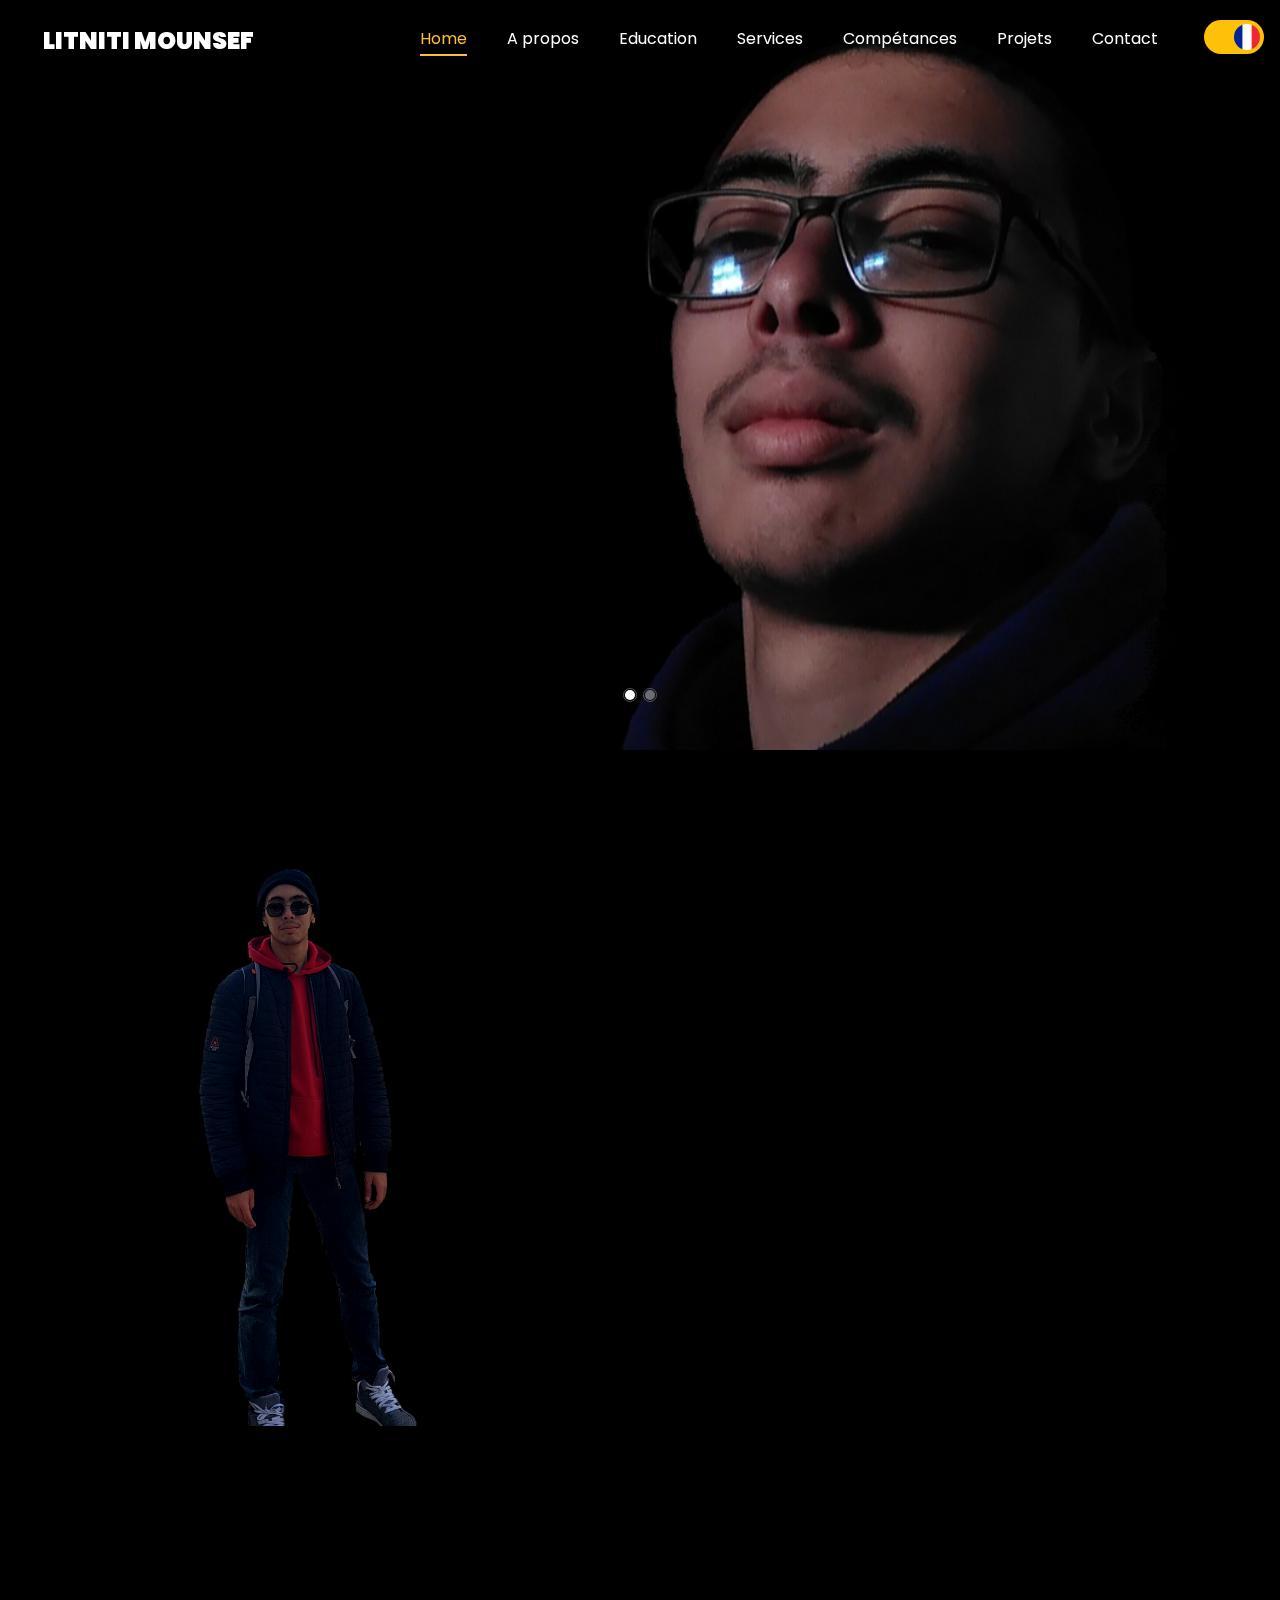
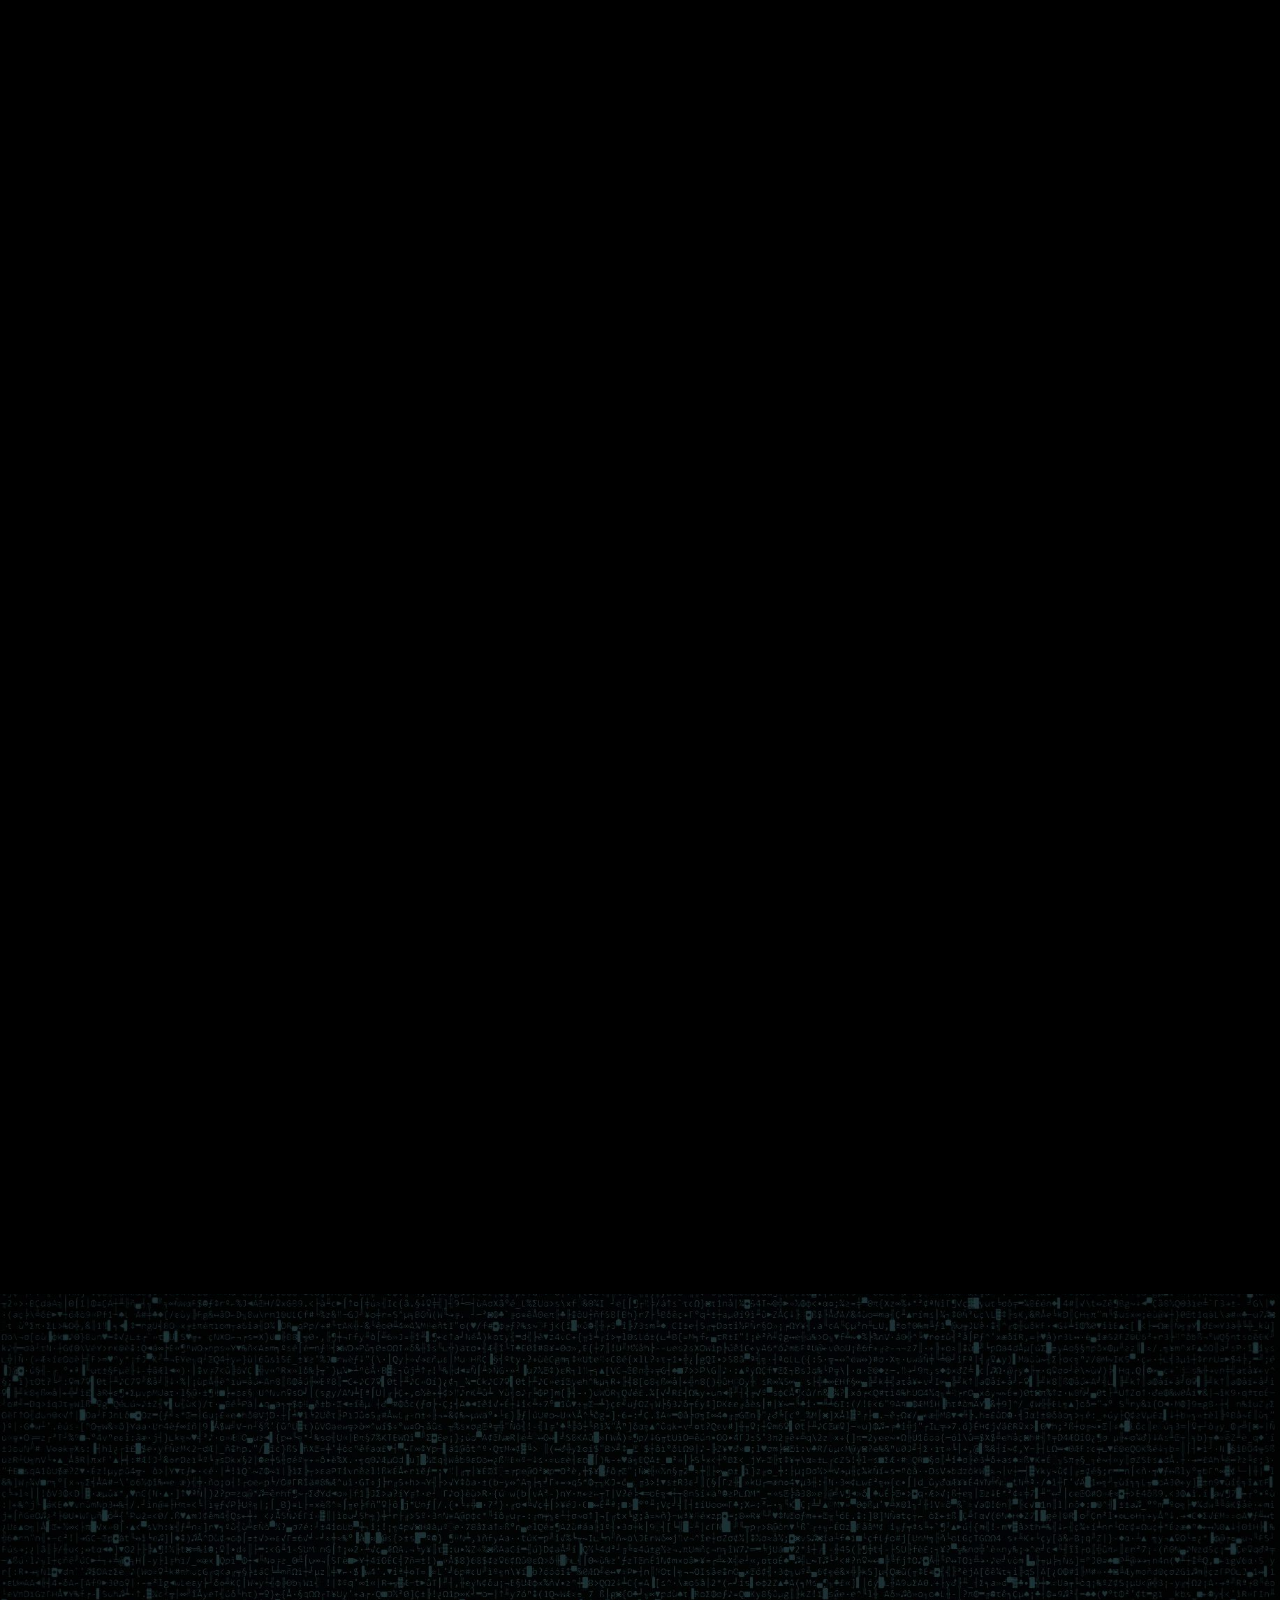
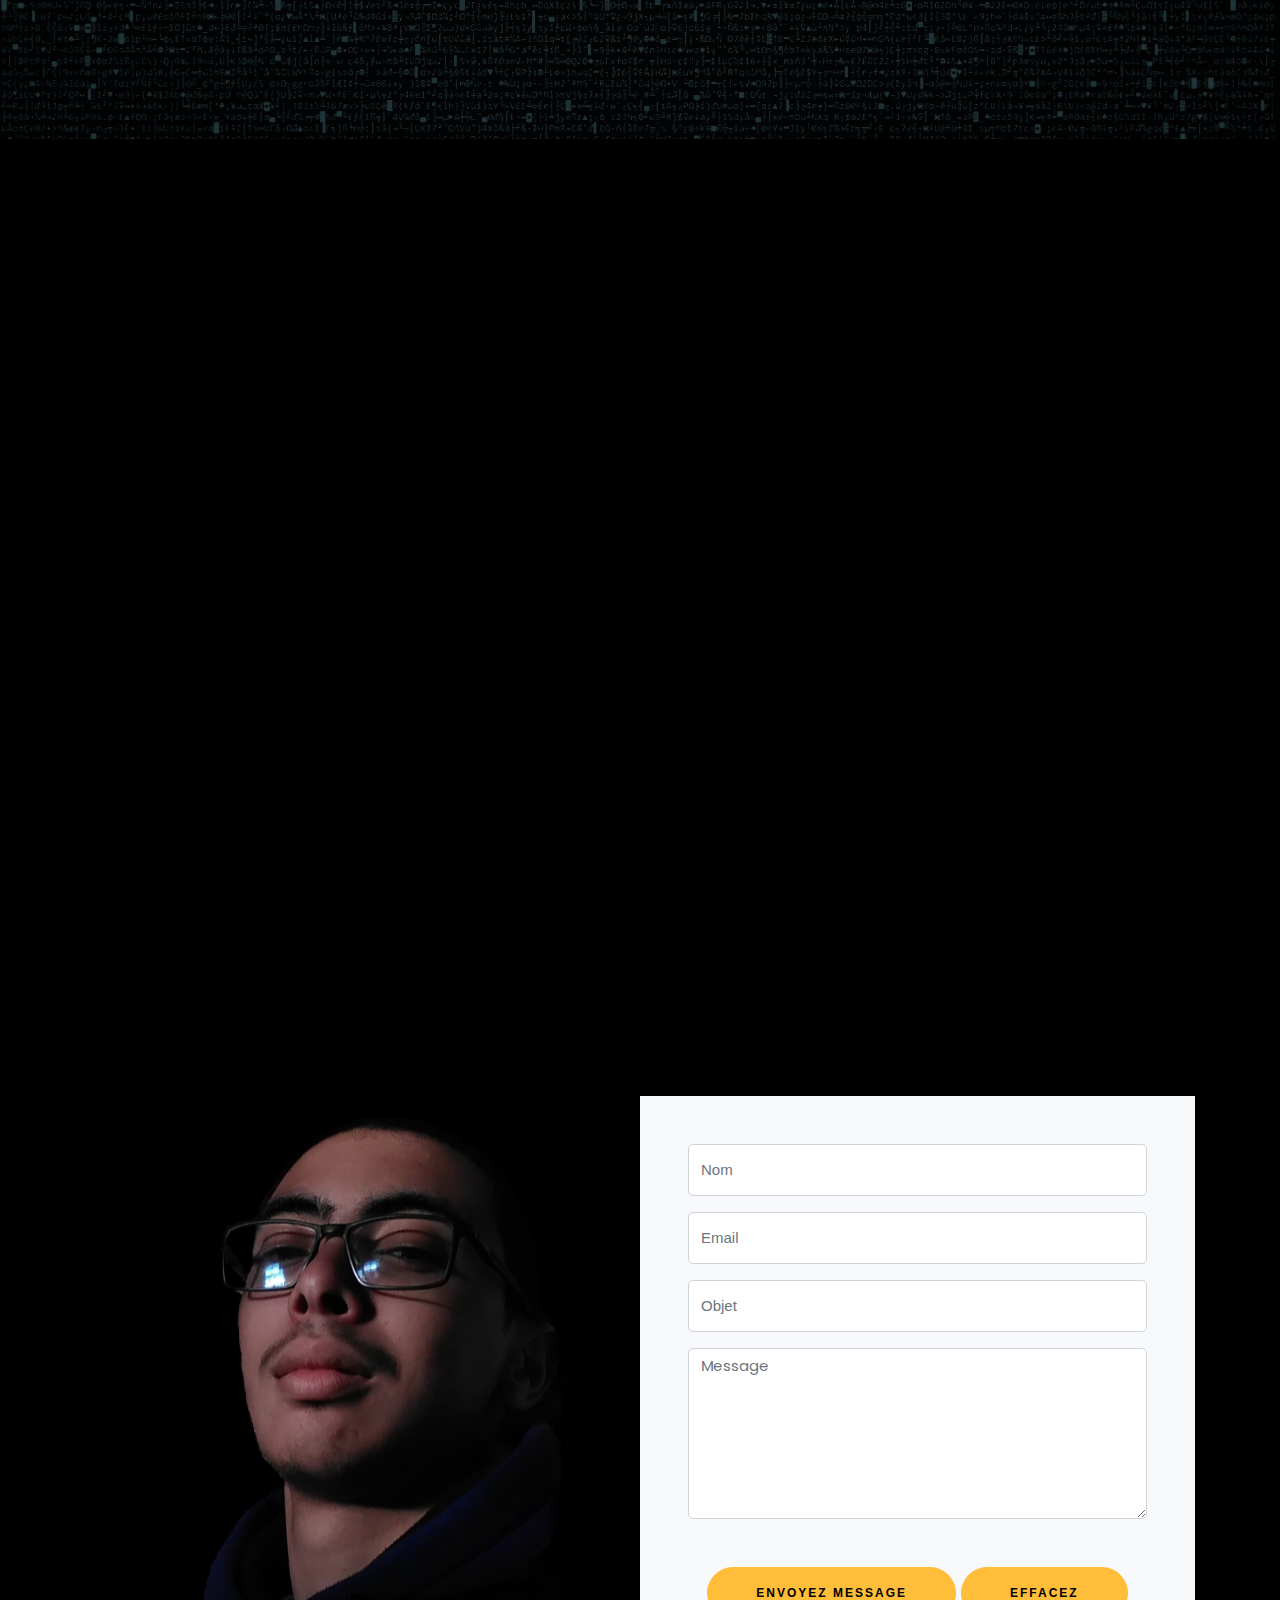
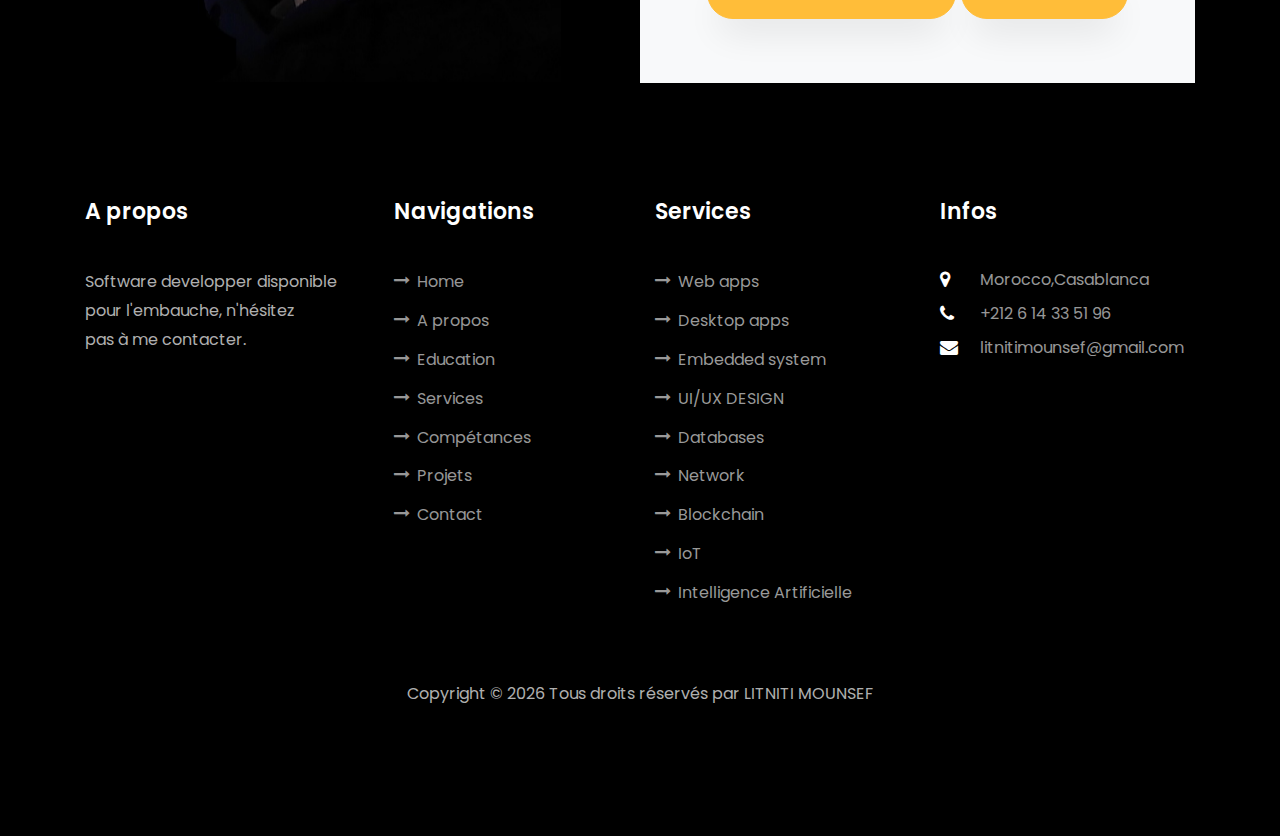
<file: fr.html>
<!DOCTYPE html>
<html lang="en">

<head>
    <title>LITNITI MOUNSEF</title>
    <meta charset="utf-8">
    <meta name="viewport" content="width=device-width, initial-scale=1, shrink-to-fit=no">
    <meta name="description" content="Mounsef LITNITI | Portfolio and Work">
    <meta name="author" content="mounsef litniti">
    <meta name="keywords" content="Mounsef LITNITI, Portfolio and Work, mounsef, litniti, emsi, software developper, developer, web, maroc, casablanca">
    <meta name="robots" content="index, follow">

    <link rel="shortcut icon" type="x-icon" href="images/logoml.png">

    <link href="https://fonts.googleapis.com/css?family=Poppins:100,200,300,400,500,600,700,800,900" rel="stylesheet">
    <link rel="stylesheet" href="css/open-iconic-bootstrap.min.css">
    <link rel="stylesheet" href="css/animate.css">
    <link rel="stylesheet" href="css/owl.carousel.min.css">
    <link rel="stylesheet" href="css/owl.theme.default.min.css">
    <link rel="stylesheet" href="css/magnific-popup.css">
    <link rel="stylesheet" href="css/aos.css">
    <link rel="stylesheet" href="css/ionicons.min.css">
    <link rel="stylesheet" href="css/flaticon.css">
    <link rel="stylesheet" href="css/icomoon.css">
    <link rel="stylesheet" href="css/style.css">

    
    <!-- Google tag (gtag.js) -->
<script async src="https://www.googletagmanager.com/gtag/js?id=G-Y67EDM136S"></script>
<script>
  window.dataLayer = window.dataLayer || [];
  function gtag(){dataLayer.push(arguments);}
  gtag('js', new Date());

  gtag('config', 'G-Y67EDM136S');
</script>


    <script>
        function toggleLanguage() {
            var toggleSwitch = document.getElementById("toggle-switch");
            var isChecked = toggleSwitch.checked;

            if (isChecked) {
                window.location.href = "/fr"; // Replace "another-page.html" with the URL of the page you want to redirect to
            } else {
                window.location.href = "/"; // Replace "index.html" with the URL of the first page
            }
        }
    </script>
</head>

<body data-spy="scroll" data-target=".site-navbar-target" data-offset="300">
    <style>
        .toggle-switch {
            position: relative;
            display: inline-block;
            width: 60px;
            height: 34px;
        }

        .toggle-switch input {
            display: none;
        }

        .toggle-switch .slider {
            position: absolute;
            cursor: pointer;
            top: 0;
            left: 0;
            right: 0;
            bottom: 0;
            background-color: var(--yellow);
            -webkit-transition: .4s;
            transition: .4s;
            border-radius: 34px;
        }

        .toggle-switch .slider:before {
            position: absolute;
            content: "";
            height: 26px;
            width: 26px;
            left: 4px;
            bottom: 4px;
            background-color: white;
            -webkit-transition: .4s;
            transition: .4s;
            border-radius: 50%;
            background-image: url("/images/fr.png");
            background-size: cover;
            background-repeat: no-repeat;
        }

        .toggle-switch input:checked+.slider {
            background-color: var(--yellow);
        }

        .toggle-switch input:focus+.slider {
            box-shadow: 0 0 1px var(--yellow);
        }

        .toggle-switch input:checked+.slider:before {
            -webkit-transform: translateX(26px);
            -ms-transform: translateX(26px);
            transform: translateX(26px);
        }

        .toggle-switch .slider.round {
            border-radius: 34px;
        }

        .toggle-switch .slider.round:before {
            border-radius: 50%;
        }
    </style>

    <nav class="navbar navbar-expand-lg navbar-dark ftco_navbar ftco-navbar-light site-navbar-target" id="ftco-navbar">
        <div class="container">
            <a class="navbar-brand" href="#home-section">LITNITI MOUNSEF</a>
            <button class="navbar-toggler js-fh5co-nav-toggle fh5co-nav-toggle" type="button" data-toggle="collapse"
                data-target="#ftco-nav" aria-controls="ftco-nav" aria-expanded="false" aria-label="Toggle navigation">
                <span class="oi oi-menu"></span> Menu
            </button>

            <div class="collapse navbar-collapse" id="ftco-nav">
                <ul class="navbar-nav nav ml-auto">

                    <li class="nav-item"><a href="#home-section" class="nav-link"><span>Home</span></a></li>
                    <li class="nav-item"><a href="#about-section" class="nav-link"><span>A propos</span></a></li>
                    <li class="nav-item"><a href="#resume-section" class="nav-link"><span>Education</span></a></li>
                    <li class="nav-item"><a href="#services-section" class="nav-link"><span>Services</span></a></li>
                    <li class="nav-item"><a href="#skills-section" class="nav-link"><span>Compétances</span></a></li>
                    <li class="nav-item"><a href="#projects-section" class="nav-link"><span>Projets</span></a></li>
                    <li class="nav-item"><a href="#contact-section" class="nav-link"><span>Contact</span></a></li>
                </ul>
            </div>
        </div>
        <label class="toggle-switch">
            <input id="toggle-switch" type="checkbox" onchange="toggleLanguage()" checked>
            <span class="slider round"></span>
        </label>
    </nav>
    <section id="home-section" class="hero">
        <div class="overlay"></div>
        <div class="home-slider  owl-carousel">
            <div class="slider-item ">
                <div class="overlay"></div>
                <div class="container" style=" overflow-y: scroll;">
                    <div class="row d-md-flex no-gutters slider-text align-items-end justify-content-end"
                        data-scrollax-parent="true">
                        <div class="one-third js-fullheight order-md-last img"
                            style="background-image:url(images/ML2.png);">
                            <div class="overlay"></div>
                        </div>
                        <div class="one-forth d-flex  align-items-center ftco-animate"
                            data-scrollax=" properties: { translateY: '70%' }">
                            <div class="text">
                                <span class="subheading">S a l u t !</span>
                                <h1 class="mb-4 mt-3">Je suis <br> <span>LITNITI MOUNSEF</span></h1>
                                <h2 class="mb-4"></h2>
                                <p><a href="#contact-section" class="btn btn-primary py-3 px-4">Recrutez-moi</a> <a
                                        href="#projects-section" class="btn btn-white btn-outline-white py-3 px-4">Mon
                                        travail</a></p>
                            </div>
                        </div>
                    </div>
                </div>
            </div>

            <div class="slider-item">
                <div class="overlay"></div>
                <div class="container" style=" overflow-y: scroll;">
                    <div class="row d-flex no-gutters slider-text align-items-end justify-content-end"
                        data-scrollax-parent="true">
                        <div class="one-third js-fullheight order-md-last img"
                            style="background-image:url(images/ML1.png);">
                            <div class="overlay"></div>
                        </div>
                        <div class="one-forth d-flex align-items-center ftco-animate"
                            data-scrollax=" properties: { translateY: '70%' }">
                            <div class="text">
                                <span class="subheading"></span>
                                <h1 class="mb-4 mt-3">Un <span>SOFTWARE DEVELOPPER</span> à Casablanca</h1>
                                <p><a href="#contact-section" class="btn btn-primary py-3 px-4">Recrutez-moi</a> <a
                                        href="#projects-section" class="btn btn-white btn-outline-white py-3 px-4">Mon
                                        travail</a></p>
                            </div>
                        </div>
                    </div>
                </div>
            </div>
        </div>
    </section>

    <section class="ftco-about img ftco-section ftco-no-pb" id="about-section">
        <div class="container">
            <div class="row d-flex">
                <div class="col-md-6 col-lg-5 d-flex">
                    <div class="img-about img d-flex align-items-stretch">
                        <div class="overlay"></div>
                        <div class="img d-flex align-self-stretch align-items-center"
                            style="background-image:url(images/ML4.png);">
                        </div>
                    </div>
                </div>
                <div class="col-md-6 col-lg-7 pl-lg-5 pb-5">
                    <div class="row justify-content-start pb-3">
                        <div class="col-md-12 heading-section ftco-animate">
                            <h1 class="big">A propos</h1>
                            <h2 class="mb-4">A propos</h2>
                            <p></p>
                            <ul class="about-info mt-4 px-md-0 px-2">
                                <li class="d-flex"><span>Nom :</span> <span><a href="#about-section">LITNITI
                                            MOUNSEF</a></span></li>
                                <li class="d-flex"><span>Age :</span> <span><a href="#about-section">20 ans</a></span>
                                </li>
                                <li class="d-flex"><span>Address :</span> <span><a
                                            href="https://www.google.com/maps/place/33%C2%B034'38.4%22N+7%C2%B033'08.1%22W/@33.5773308,-7.5524704,21z/data=!4m4!3m3!8m2!3d33.577332!4d-7.552261">Maroc,Casablanca,Bournazel</a></span>
                                </li>
                                <li class="d-flex"><span>Email :</span> <span><a
                                            href="mailto:litnitimounsef@gmail.com">litnitimounsef@gmail.com</a></span>
                                </li>
                                <li class="d-flex"><span>Téléphone :</span> <span><a href="tel://+212 614335196">+212 6
                                            14 33 51 96</a></span></li>
                                <li class="d-flex"><span>Linkedin :</span> <span><a
                                            href="https://www.linkedin.com/in/mounsef-litniti-105205195/">litniti
                                            mounsef</a></span></li>
                            </ul>
                        </div>
                    </div>
                    <div class="counter-wrap ftco-animate d-flex mt-md-3">
                        <div class="text">
                            <p class="mb-4">
                                <span class="number" data-number="11">1</span>
                                <span>Projets</span>
                            </p>

                            <p><a href="/fichier/ML-CV-CLR.html" class="btn btn-primary py-3 px-3">Téléchargez mon
                                    CV</a></p>
                        </div>

                    </div>

                </div>
            </div>
        </div>
    </section>




    <section class="ftco-section ftco-no-pb" id="resume-section">
        <div class="container">
            <div class="row justify-content-center pb-5">
                <div class="col-md-10 heading-section text-center ftco-animate">
                    <h1 class="big big-2">Education</h1>
                    <h2 class="mb-4">Education</h2>
                </div>
            </div>
            <div class="row">
                <div class="col-md-6">
                    <div class="resume-wrap ftco-animate">
                        <span class="date">2019-2020</span>
                        <h2>Baccaluaréat </h2>
                        <span class="position"> Lycée EL-OULAA</span>
                        <p class="mt-4">Baccaluaréat option sciences math mention A.BIEN<br><a
                                href="https://www.facebook.com/GSeloulaa/"><i class="ion-ios-link">Voir Plus </i></a>
                        </p>
                    </div>
                    <div class="resume-wrap ftco-animate">
                        <span class="date">2021-2022</span>
                        <h2>Kaggle Certifications</h2>
                        <span class="position">Kaggle</span>
                        <p class="mt-4">Certifications en Python,SQL...<br><a
                                href="https://www.kaggle.com/learn/python"><i class="ion-ios-link">Voir Plus </i></a>
                        </p>
                    </div>
                    <div class="resume-wrap ftco-animate">
                        <span class="date">2023</span>
                        <h2>Coursera Certifications</h2>
                        <span class="position">Coursera</span>
                        <p class="mt-4"> Environ 50 Certifications dans differents domaines...<br><a
                                href="https://www.coursera.org/user/51a41d420af0b9d37682222db7ab3bb6"><i
                                    class="ion-ios-link">Voir Plus </i></a></p>
                    </div>
                </div>
                <div class="col-md-6">
                    <div class="resume-wrap ftco-animate">
                        <span class="date">2020-2023</span>
                        <h2>Ingenieur informatique</h2>
                        <span class="position">Emsi centre CASABLANCA</span>
                        <p class="mt-4">3éme année ingenieurie informatique à l'Emsi...<br><a
                                href="https://www.emsi.ma/"><i class="ion-ios-link">Voir Plus </i></a></p>
                    </div>
                    <div class="resume-wrap ftco-animate">
                        <span class="date">2022-2023</span>
                        <h2>GDG badges</h2>
                        <span class="position">Google developers</span>
                        <p class="mt-4">Des badges en DataStore,WorkManager,SQL...<br><a
                                href="https://g.dev/mounseflit"><i class="ion-ios-link">Voir Plus </i></a>
                        </p>
                    </div>
                    <div class="resume-wrap ftco-animate">
                        <span class="date">2023</span>
                        <h2>HackerRank Certifications</h2>
                        <span class="position">HackerRank</span>
                        <p class="mt-4">Des Certifications et des Badges dans differents domaines...<br><a
                                href="https://www.hackerrank.com/certificates/56d0967593cd"><i class="ion-ios-link">Voir
                                    Plus </i></a>
                        </p>
                    </div>
                </div>
            </div>

        </div>
        </div>
    </section>

    <section class="ftco-section" id="services-section">
        <div class="container">
            <div class="row justify-content-center py-5 mt-5">
                <div class="col-md-12 heading-section text-center ftco-animate">
                    <h1 class="big big-2">Services</h1>
                    <h2 class="mb-4">Mes Services</h2>
                </div>
            </div>
            <div class="row">

                <div class="col-md-4 text-center d-flex ftco-animate">
                    <a class="services-1">
                        <span class="icon">
                            <i class="icon-web"></i>
                        </span>
                        <div class="desc">
                            <h3 class="mb-5">WEB APP</h3>
                        </div>
                    </a>
                </div>

                <div class="col-md-4 text-center d-flex ftco-animate">
                    <a class="services-1">
                        <span class="icon">
                            <i class="icon-laptop"></i>
                        </span>
                        <div class="desc">
                            <h3 class="mb-5">DESKTOP APP</h3>
                        </div>
                    </a>
                </div>

                <div class="col-md-4 text-center d-flex ftco-animate">
                    <a class="services-1">
                        <span class="icon">
                            <i class="icon-microchip"></i>
                        </span>
                        <div class="desc">
                            <h3 class="mb-5">EMBEDDED SYSTEM</h3>
                        </div>
                    </a>
                </div>

                <div class="col-md-4 text-center d-flex ftco-animate">
                    <a class="services-1">
                        <span class="icon">
                            <i class="icon-dashboard2"></i>
                        </span>
                        <div class="desc">
                            <h3 class="mb-5">UI/UX DESIGN</h3>
                        </div>
                    </a>
                </div>

                <div class="col-md-4 text-center d-flex ftco-animate">
                    <a class="services-1">
                        <span class="icon">
                            <i class="icon-database"></i>
                        </span>
                        <div class="desc">
                            <h3 class="mb-5">DATABASE </h3>
                        </div>
                    </a>
                </div>

                <div class="col-md-4 text-center d-flex ftco-animate">
                    <a class="services-1">
                        <span class="icon">
                            <i class="icon-wifi_tethering"></i>
                        </span>
                        <div class="desc">
                            <h3 class="mb-5">NETWORK</h3>
                        </div>
                    </a>
                </div>

                <div class="col-md-4 text-center d-flex ftco-animate">
                    <a class="services-1">
                        <span class="icon">
                            <i class="icon-chain"></i>
                        </span>
                        <div class="desc">
                            <h3 class="mb-5">BLOCKCHAIN</h3>
                        </div>
                    </a>
                </div>

                <div class="col-md-4 text-center d-flex ftco-animate">
                    <a class="services-1">
                        <span class="icon">
                            <i class="icon-devices_other"></i>
                        </span>
                        <div class="desc">
                            <h3 class="mb-5">IoT</h3>
                        </div>
                    </a>
                </div>

                <div class="col-md-4 text-center d-flex ftco-animate">
                    <a class="services-1">
                        <span class="icon">
                            <i class="ion-ios-apps"></i>

                        </span>
                        <div class="desc">
                            <h3 class="mb-5">Intelligence Artificielle</h3>
                        </div>
                    </a>
                </div>
                <!--
                <div class="col-md-4 text-center d-flex ftco-animate">
                    <a class="services-1">
                        <span class="icon">
								<i class="icon-mixcloud"></i>
							</span>
                        <div class="desc">
                            <h3 class="mb-5">CLOUD</h3>
                        </div>
                    </a>
                </div>

                <div class="col-md-4 text-center d-flex ftco-animate">
                    <a class="services-1">
                        <span class="icon">
								<i class="icon-user-secret"></i>
							</span>
                        <div class="desc">
                            <h3 class="mb-5">SECURITY</h3>
                        </div>
                    </a>
                </div>


                <div class="col-md-4 text-center d-flex ftco-animate">
                    <a class="services-1">
                        <span class="icon">
								<i class="icon-gamepad"></i>
							</span>
                        <div class="desc">
                            <h3 class="mb-5">VIDEO GAME</h3>
                        </div>
                    </a>
                </div>


                
                <div class="col-md-4 text-center d-flex ftco-animate">
                    <a class="services-1">
                        <span class="icon">
								<i class="ion-ios-apps"></i>
							</span>
                        <div class="desc">
                            <h3 class="mb-5">EMBEDDED SYSTEM</h3>
                        </div>
                    </a>
                </div>-->



            </div>
        </div>
    </section>



    <section class="ftco-section" id="skills-section">
        <div class="container">
            <div class="row justify-content-center pb-5">
                <div class="col-md-12 heading-section text-center ftco-animate">
                    <h1 class="big big-2">Compétances</h1>
                    <h2 class="mb-4">Mes Compétances</h2>
                </div>
            </div>
            <div class="row">
                <div class="col-md-6 animate-box">
                    <div class="progress-wrap ftco-animate">
                        <h3>VisualBasic</h3>
                        <div class="progress">
                            <div class="progress-bar color-1" role="progressbar" aria-valuenow="80" aria-valuemin="0"
                                aria-valuemax="100" style="width:80%">
                                <span>80%</span>
                            </div>
                        </div>
                    </div>
                </div>
                <div class="col-md-6 animate-box">
                    <div class="progress-wrap ftco-animate">
                        <h3>C/C++</h3>
                        <div class="progress">
                            <div class="progress-bar color-2" role="progressbar" aria-valuenow="80" aria-valuemin="0"
                                aria-valuemax="100" style="width:70%">
                                <span>70%</span>
                            </div>
                        </div>
                    </div>
                </div>
                <div class="col-md-6 animate-box">
                    <div class="progress-wrap ftco-animate">
                        <h3>BASH/Shell</h3>
                        <div class="progress">
                            <div class="progress-bar color-6" role="progressbar" aria-valuenow="80" aria-valuemin="0"
                                aria-valuemax="100" style="width:65%">
                                <span>65%</span>
                            </div>
                        </div>
                    </div>
                </div>
                <!--<div class="col-md-6 animate-box">
                    <div class="progress-wrap ftco-animate">
                        <h3>C#</h3>
                        <div class="progress">
                            <div class="progress-bar color-6" role="progressbar" aria-valuenow="80" aria-valuemin="0" aria-valuemax="100" style="width:22%">
                                <span>22%</span>
                            </div>
                        </div>
                    </div>
                </div>
                <div class="col-md-6 animate-box">
                    <div class="progress-wrap ftco-animate">
                        <h3>Unity</h3>
                        <div class="progress">
                            <div class="progress-bar color-6" role="progressbar" aria-valuenow="80" aria-valuemin="0" aria-valuemax="100" style="width:60%">
                                <span>60%</span>
                            </div>
                        </div>
                    </div>
                </div>
                <div class="col-md-6 animate-box">
                    <div class="progress-wrap ftco-animate">
                        <h3>Java</h3>
                        <div class="progress">
                            <div class="progress-bar color-6" role="progressbar" aria-valuenow="80" aria-valuemin="0" aria-valuemax="100" style="width:45%">
                                <span>45%</span>
                            </div>
                        </div>
                    </div>
                </div>-->
                <div class="col-md-6 animate-box">
                    <div class="progress-wrap ftco-animate">
                        <h3>HTML/CSS/JS</h3>
                        <div class="progress">
                            <div class="progress-bar color-4" role="progressbar" aria-valuenow="80" aria-valuemin="0"
                                aria-valuemax="100" style="width:75%">
                                <span>75%</span>
                            </div>
                        </div>
                    </div>
                </div>
                <div class="col-md-6 animate-box">
                    <div class="progress-wrap ftco-animate">
                        <h3>PHP</h3>
                        <div class="progress">
                            <div class="progress-bar color-3" role="progressbar" aria-valuenow="80" aria-valuemin="0"
                                aria-valuemax="100" style="width:75%">
                                <span>75%</span>
                            </div>
                        </div>
                    </div>
                </div>
                <div class="col-md-6 animate-box">
                    <div class="progress-wrap ftco-animate">
                        <h3>Python</h3>
                        <div class="progress">
                            <div class="progress-bar color-6" role="progressbar" aria-valuenow="80" aria-valuemin="0"
                                aria-valuemax="100" style="width:70%">
                                <span>70%</span>
                            </div>
                        </div>
                    </div>
                </div>
                <!--<div class="col-md-6 animate-box">
                    <div class="progress-wrap ftco-animate">
                        <h3>Dart/Flutter</h3>
                        <div class="progress">
                            <div class="progress-bar color-6" role="progressbar" aria-valuenow="80" aria-valuemin="0" aria-valuemax="100" style="width:55%">
                                <span>55%</span>
                            </div>
                        </div>
                    </div>
                </div>
                <div class="col-md-6 animate-box">
                    <div class="progress-wrap ftco-animate">
                        <h3>Rust</h3>
                        <div class="progress">
                            <div class="progress-bar color-6" role="progressbar" aria-valuenow="80" aria-valuemin="0" aria-valuemax="100" style="width:50%">
                                <span>50%</span>
                            </div>
                        </div>
                    </div>
                </div>-->
                <div class="col-md-6 animate-box">
                    <div class="progress-wrap ftco-animate">
                        <h3>SQL/PLSQL</h3>
                        <div class="progress">
                            <div class="progress-bar color-5" role="progressbar" aria-valuenow="80" aria-valuemin="0"
                                aria-valuemax="100" style="width:65%">
                                <span>65%</span>
                            </div>
                        </div>
                    </div>
                </div>

                <!--<div class="col-md-6 animate-box">
                    <div class="progress-wrap ftco-animate">
                        <h3>ASM</h3>
                        <div class="progress">
                            <div class="progress-bar color-6" role="progressbar" aria-valuenow="80" aria-valuemin="0" aria-valuemax="100" style="width:40%">
                                <span>40%</span>
                            </div>
                        </div>
                    </div>
                </div>-->

                <div class="col-md-6 animate-box">
                    <div class="progress-wrap ftco-animate">
                        <h3>Arduino</h3>
                        <div class="progress">
                            <div class="progress-bar color-6" role="progressbar" aria-valuenow="80" aria-valuemin="0"
                                aria-valuemax="100" style="width:85%">
                                <span>85%</span>
                            </div>
                        </div>
                    </div>
                </div>

            </div>
        </div>

    </section>

    <section class="ftco-section ftco-project" id="projects-section">
        <div class="container">
            <div class="row justify-content-center pb-5">
                <div class="col-md-12 heading-section text-center ftco-animate">
                    <h1 class="big big-2">Projets</h1>
                    <h2 class="mb-4">Mes Projets</h2>
                </div>
            </div>

            <div class="row">
                <div class="col-md-4">
                </div>
                <div class="col-md-8"><a href="http://EMSILib.surge.sh">
                        <div class="project img ftco-animate d-flex justify-content-center align-items-center"
                            style="background-image: url(images/LIB.png);">
                            <div class="overlay"></div>
                            <div class="text text-center p-4">
                                <h3><a href="http://EMSILib.surge.sh">Projet de Digital Library EMSILib developpé en
                                        Django et Sqlite</a></h3>
                                <span>WEB APPLICATION</span>
                            </div>
                        </div>
                    </a>
                </div>
            </div>

            <div class="row">
                <div class="col-md-8"><a href="http://cardbuilder.surge.sh">
                        <div class="project img ftco-animate d-flex justify-content-center align-items-center"
                            style="background-image: url(images/cb.jpg);">
                            <div class="overlay"></div>
                            <div class="text text-center p-4">
                                <h3><a href="http://cardbuilder.surge.sh">Une Platforme Card builder pour creer des
                                        pages profiles des e-busniss cartes visite intelligents et les embarquer dans
                                        des cartes NFC</a></h3>
                                <span>WEB APP / ARDUINO EMBEDDED SYSTEM</span>
                            </div>
                        </div>
                    </a>
                </div>
            </div>


            <div class="row">
                <div class="col-md-4">
                </div>
                <div class="col-md-8">
                    <div class="project img ftco-animate d-flex justify-content-center align-items-center"
                        style="background-image: url(images/ja.jpg);">
                        <div class="overlay"></div>
                        <div class="text text-center p-4">
                            <h3>Une application JOBAPP pour connecter les employeurs et les employees developpé en
                                Django et Sqlite</h3>
                            <span>WEB APP</span>
                        </div>
                    </div>
                </div>
            </div>



            <div class="row">
                <div class="col-md-8"><a href="http://PawerElec.surge.sh">
                        <div class="project img ftco-animate d-flex justify-content-center align-items-center"
                            style="background-image: url(images/pawer.jpg);">
                            <div class="overlay"></div>
                            <div class="text text-center p-4">
                                <h3><a href="http://PawerElec.surge.sh">Un site web pour la societe PawerElec en
                                        HTML,CSS,JS </a></h3>
                                <span>WEB SITE</span>
                            </div>
                        </div>
                    </a>
                </div>
            </div>


            <div class="row">
                <div class="col-md-4">
                </div>
                <div class="col-md-8">
                    <div class="project img ftco-animate d-flex justify-content-center align-items-center"
                        style="background-image: url(images/R.jpg);">
                        <div class="overlay"></div>
                        <div class="text text-center p-4">
                            <h3>Un Modéle de Prédiction du temperature et humidité developpé en C++ et Arduino</h3>
                            <span>ARDUINO EMBEDDED SYSTEM</span>
                        </div>
                    </div>
                </div>
            </div>

            <div class="row">
                <div class="col-md-8"><a href="/fichier/Rapport event management.docx">
                        <div class="project img ftco-animate d-flex justify-content-center align-items-center"
                            style="background-image: url(images/EAM.png);">
                            <div class="overlay"></div>
                            <div class="text text-center p-4">
                                <h3><a href="/fichier/Rapport event management.docx">Une application de Gestion d'une
                                        agence evenementielle developpé en VB et Excel </a></h3>
                                <span>DESKTOP APPLICATION</span>
                            </div>
                        </div>
                    </a>
                </div>
            </div>

            <div class="row">
                <div class="col-md-4">
                </div>
                <div class="col-md-8">
                    <div class="project img ftco-animate d-flex justify-content-center align-items-center"
                        style="background-image: url(images/SAT.png);">
                        <div class="overlay"></div>
                        <div class="text text-center p-4">
                            <h3>Projet de tele-communication par laser entre satellite développé en C et PYTHON</h3>
                            <span>ARDUINO EMBEDDED SYSTEM</span>
                        </div>
                    </div>
                </div>
            </div>
            <div class="row">

                <div class="col-md-8">
                    <div class="project img ftco-animate d-flex justify-content-center align-items-center"
                        style="background-image: url(images/RFID.png);">
                        <div class="overlay"></div>
                        <div class="text text-center p-4">
                            <h3>Projet de recharge et paiement par carte RFID développé en C et VB</h3>
                            <span>DESKTOP APPLICATION/ARDUINO EMBEDDED SYSTEM</span>
                        </div>
                    </div>
                </div>
            </div>

            <div class="row">
                <div class="col-md-4">
                </div>
                <div class="col-md-8">
                    <div class="project img ftco-animate d-flex justify-content-center align-items-center"
                        style="background-image: url(images/cld.png);">
                        <div class="overlay"></div>
                        <div class="text text-center p-4">
                            <h3>NAS Cloud Basée sur FTP avec une interface d'allocation d'espace développé en PHP et
                                MySQL</h3>
                            <span>NETWORK/WEB SITE</span>
                        </div>
                    </div>
                </div>
            </div>
            <div class="row">

                <div class="col-md-8">
                    <a href="http://CleanH0me.surge.sh">
                        <div class="project img ftco-animate d-flex justify-content-center align-items-center"
                            style="background-image: url(images/clh.jpg);">
                            <div class="overlay"></div>
                            <div class="text text-center p-4">
                                <h3><a href="http://CleanH0me.surge.sh">Un site web intermediaire entre les agents et
                                        les gents pour un theme en HTML,CSS,JS </a></h3>
                                <span>WEB SITE</span>
                            </div>
                        </div>
                    </a>
                </div>
            </div>

            <div class="row">
                <div class="col-md-4">
                </div>
                <div class="col-md-8">
                    <div class="project img ftco-animate d-flex justify-content-center align-items-center"
                        style="background-image: url(images/stock1.jpg);">
                        <div class="overlay"></div>
                        <div class="text text-center p-4">
                            <h3>Une application de Gestion de stock Développé en PHP ET MYSQL</h3>
                            <span>WEB APP</span>
                        </div>
                    </div>
                </div>
            </div>

            <div class="row">


                <div class="col-md-8"><a href="https://photos.app.goo.gl/DQnseJDaFXszmAND6">
                        <div class="project img ftco-animate d-flex justify-content-center align-items-center"
                            style="background-image: url(images/hd.jpg);">
                            <div class="overlay"></div>
                            <div class="text text-center p-4">
                                <h3><a href="https://photos.app.goo.gl/DQnseJDaFXszmAND6">bionic main avec pointeur
                                        laser développé en C et PYTHON </a></h3>
                                <span>ARDUINO EMBEDDED SYSTEM</span>
                            </div>
                        </div>
                    </a>
                </div>
            </div>



        </div>
    </section>


    <section class="ftco-section" id="blog-section">

        <div class="container">
            <div class="row justify-content-center mb-5 pb-5">
                <div class="col-md-7 heading-section text-center ftco-animate">
                    <h1 class="big big-2">Experiences</h1>
                    <h2 class="mb-4">Mes Experiences</h2>
                </div>
            </div>
        </div>
        <div class="container" hidden>
            <div class="row d-flex">
                <div class="col-md-4 d-flex ftco-animate">
                    <div class="blog-entry justify-content-end">
                        <a href="https://mounseflit.surge.sh/" class="block-20"
                            style="background-image: url('images/logoml.png');">
                        </a>
                        <div class="text mt-3 float-right d-block">
                            <div class="d-flex align-items-center mb-3 meta">
                                <p class="mb-0">
                                    <span class="mr-2">dd / mm / yy -> dd / mm / yy </span>

                                </p>
                            </div>
                            <h3 class="heading">Stage de fin d'étude </h3>
                            <p>Stage de Fin d'étude dans la société xxxxxx d'où j'ai eu l'opportunité de travailler mon
                                projet de fin d'étude : <br> xxxxxxxxxxxxxx.</p>
                        </div>
                    </div>
                </div>
                <div class="col-md-4 d-flex ftco-animate">
                    <div class="blog-entry justify-content-end">
                        <a class="block-20" style="background-image: url('images/logoml.png');">
                        </a>
                        <div class="text mt-3 float-right d-block">
                            <div class="d-flex align-items-center mb-3 meta">
                                <p class="mb-0">
                                    <span class="mr-2">dd / mm / yy -> dd / mm / yy </span>
                                </p>
                            </div>
                            <h3 class="heading">Stage d'observation </h3>
                            <p>Stage d'observation dans la société xxxxxx a durée xxx mois.</p>
                        </div>
                    </div>
                </div>
                <div class="col-md-4 d-flex ftco-animate">
                    <div class="blog-entry">
                        <a href="https://mounseflit.surge.sh/" class="block-20"
                            style="background-image: url('images/logoml.png');">
                        </a>
                        <div class="text mt-3 float-right d-block">
                            <div class="d-flex align-items-center mb-3 meta">
                                <p class="mb-0">
                                    <span class="mr-2">dd / mm / yy -> dd / mm / yy </span>
                                </p>
                            </div>
                            <h3 class="heading">Stage d'observation</h3>
                            <p>Stage d'observation dans xxxxxxxxxxxxxxxxxx,développement d'une application xxxxxxxxxxx
                                pour xxxxxxxxxxx. </p>
                        </div>
                    </div>
                </div>
            </div>
        </div>
        <div class="row justify-content-center mt-5">
            <div class="col-md-6 text-center ftco-animate">
                <p><a href="./fichier/ML-CV-CLR.html" class="btn btn-primary py-4 px-5">Téléchargez mon CV</a></p>
            </div>
        </div>
    </section>


    <section class="ftco-section ftco-no-pt ftco-no-pb ftco-counter img" id="section-counter">
        <div class="container">
            <div class="row d-md-flex align-items-center">
                <div class="col-md d-flex justify-content-center counter-wrap ftco-animate">
                    <div class="block-18">
                        <div class="text">
                            <strong class="number" data-number="84">1</strong>
                            <span>Certificats</span>
                        </div>
                    </div>
                </div>
                <div class="col-md d-flex justify-content-center counter-wrap ftco-animate">
                    <div class="block-18">
                        <div class="text">
                            <strong class="number" data-number="11">1</strong>
                            <span>Projets</span>
                        </div>
                    </div>
                </div>
                <div class="col-md d-flex justify-content-center counter-wrap ftco-animate">
                    <div class="block-18">
                        <div class="text">
                            <strong class="number" data-number="3">0</strong>
                            <span>Clients</span>
                        </div>
                    </div>
                </div>

            </div>
        </div>
    </section>

    <section class="ftco-section ftco-hireme img margin-top" style="background-image: url(images/backcode.jpg)">
        <div class="container">
            <div class="row justify-content-center">
                <div class="col-md-7 ftco-animate text-center">
                    <h2>Je suis<span> disponible</span>, envoyez moi un message.</h2>
                    <p>N'hésitez pas à me contacter.</p>
                </div>
            </div>
        </div>
    </section>

    <section class="ftco-section contact-section ftco-no-pb" id="contact-section">
        <div class="container">

            <div class="row justify-content-center mb-5 pb-3">
                <div class="col-md-7 heading-section text-center ftco-animate">
                    <h1 class="big big-2">Contact</h1>
                    <h2 class="mb-4">Contactez Moi</h2>
                    <p>Il y a plusieurs façons de me contacter</p>
                </div>
            </div>

            <div class="row d-flex contact-info mb-5">
                <div class="col-md-6 col-lg-3 d-flex ftco-animate">
                    <div class="align-self-stretch box p-4 text-center">
                        <div class="icon d-flex align-items-center justify-content-center">
                            <span class="icon-map"></span>
                        </div>
                        <h3 class="mb-4">Adress</h3>
                        <p><a
                                href="https://www.google.com/maps/place/33%C2%B034'38.4%22N+7%C2%B033'08.1%22W/@33.5773308,-7.5524704,21z/data=!4m4!3m3!8m2!3d33.577332!4d-7.552261">Morocco,Casablanca,Bournazel
                            </a></p>
                    </div>

                </div>
                <div class="col-md-6 col-lg-3 d-flex ftco-animate">
                    <div class="align-self-stretch box p-4 text-center">
                        <div class="icon d-flex align-items-center justify-content-center">
                            <span class="icon-phone2"></span>
                        </div>
                        <h3 class="mb-4">Numéro</h3>
                        <p><a href="tel://+212 614335196">+212 6 14 33 51 96</a></p>
                    </div>
                </div>
                <div class="col-md-6 col-lg-3 d-flex ftco-animate">
                    <div class="align-self-stretch box p-4 text-center">
                        <div class="icon d-flex align-items-center justify-content-center">
                            <span class="icon-envelope"></span>
                        </div>
                        <h3 class="mb-4">Email </h3>
                        <p><a href="mailto:litnitimounsef@gmail.com">litnitimounsef@gmail.com</a></p>
                    </div>
                </div>
                <div class="col-md-6 col-lg-3 d-flex ftco-animate">
                    <div class="align-self-stretch box p-4 text-center">
                        <div class="icon d-flex align-items-center justify-content-center">
                            <span class="icon-linkedin"></span>
                        </div>
                        <h3 class="mb-4">linkedin</h3>
                        <p><a href="https://www.linkedin.com/in/mounsef-litniti-105205195/">litniti mounsef</a></p>
                    </div>
                </div>
            </div>

            <section class="ftco-section ftco-hireme img margin-top" style="background-image: url(images/cd.jpg)">
                <div class="container">
                    <div class="row justify-content-center">
                        <div class="col-md-7 ftco-animate text-center">
                            <h2><span>Messagez Moi</span></h2>
                            <p>-Facile, vous pouvez simplement laisser un message ici. -</p>
                        </div>
                    </div>
                </div>
            </section>

            <div class="row no-gutters block-9">
                <div class="col-md-6 order-md-last d-flex">

                    <form action="mailto:litnitimounsef@gmail.com" method="post"
                        class="bg-light p-4 p-md-5 contact-form">
                        <div class="form-group">
                            <input type="text" id="name" class="form-control" placeholder="Nom">
                        </div>
                        <div class="form-group">
                            <input type="email" id="mail" class="form-control" placeholder="Email" required>
                        </div>
                        <div class="form-group">
                            <input type="text" id="sub" class="form-control" placeholder="Objet">
                        </div>
                        <div class="form-group">
                            <textarea name="" id="textarea" cols="30" rows="7" class="form-control"
                                placeholder="Message" required></textarea>
                        </div>
                        <div class="row justify-content-center mt-5">
                            <div class="form-group">
                                <input type="submit" value="Envoyez Message" class="btn btn-prim py-3 px-5" id="btnsub"
                                    action="mailto:litnitimounsef@gmail.com">
                            </div>
                            <div class="form-group" style="width: 5px;"></div>
                            <div class="form-group">
                                <input type="reset" value="Effacez" class="btn btn-prim py-3 px-5" id="btnrs">
                            </div>
                        </div>
                    </form>
                </div>
                <div class="col-md-6 d-flex">
                    <div class="img" style="background-image: url(images/ML2.png);"></div>
                </div>
            </div>
        </div>
    </section>




    <footer class="ftco-footer ftco-section">
        <div class="container">
            <div class="row mb-5">
                <div class="col-md">
                    <div class="ftco-footer-widget mb-4">
                        <h2 class="ftco-heading-2">A propos</h2>
                        <p>Software developper disponible <br>pour l'embauche, n'hésitez<br> pas à me contacter.</p>
                        <ul class="ftco-footer-social list-unstyled float-md-left float-lft mt-5">
                            <li class="ftco-animate"><a href="https://www.linkedin.com/in/mounsef-litniti-105205195/"><span
                                class="icon-linkedin"></span></a></li>
                            <li class="ftco-animate"><a href="https://www.github.com/mounseflit/"><span
                                class="icon-github"></span></a></li>
                            <li class="ftco-animate"><a href="https://www.instagram.com/mounseflit/"><span
                                class="icon-instagram"></span></a></li>
                        </ul>
                    </div>
                </div>
                <div class="col-md">
                    <div class="ftco-footer-widget mb-4 ml-md-4">
                        <h2 class="ftco-heading-2">Navigations</h2>
                        <ul class="list-unstyled">
                            <li><a href="#home-section"><span class="icon-long-arrow-right mr-2"></span>Home</a></li>
                            <li><a href="#about-section"><span class="icon-long-arrow-right mr-2"></span>A propos</a>
                            </li>
                            <li><a href="#resume-section"><span class="icon-long-arrow-right mr-2"></span>Education</a>
                            </li>
                            <li><a href="#services-section"><span class="icon-long-arrow-right mr-2"></span>Services</a>
                            </li>
                            <li><a href="#skills-section"><span
                                        class="icon-long-arrow-right mr-2"></span>Compétances</a></li>
                            <li><a href="#projects-section"><span class="icon-long-arrow-right mr-2"></span>Projets</a>
                            </li>
                            <li><a href="#contact-section"><span class="icon-long-arrow-right mr-2"></span>Contact</a>
                            </li>
                        </ul>
                    </div>
                </div>
                <div class="col-md">
                    <div class="ftco-footer-widget mb-4">
                        <h2 class="ftco-heading-2">Services</h2>
                        <ul class="list-unstyled">
                            <li><span class="icon-long-arrow-right mr-2"></span>Web apps </li>
                            <li><span class="icon-long-arrow-right mr-2"></span>Desktop apps</li>
                            <li><span class="icon-long-arrow-right mr-2"></span>Embedded system</li>
                            <li><span class="icon-long-arrow-right mr-2"></span>UI/UX DESIGN</li>
                            <li><span class="icon-long-arrow-right mr-2"></span>Databases</li>
                            <li><span class="icon-long-arrow-right mr-2"></span>Network</li>
                            <li><span class="icon-long-arrow-right mr-2"></span>Blockchain</li>
                            <li><span class="icon-long-arrow-right mr-2"></span>IoT</li>
                            <li><span class="icon-long-arrow-right mr-2"></span>Intelligence Artificielle</li>
                        </ul>
                    </div>
                </div>

                <div class="col-md">
                    <div class="ftco-footer-widget mb-4">
                        <h2 class="ftco-heading-2">Infos</h2>
                        <div class="block-23 mb-3">
                            <ul>
                                <li><span class="icon icon-map-marker"></span><span class="text"><a
                                            href="https://www.google.com/maps/place/33%C2%B034'38.4%22N+7%C2%B033'08.1%22W/@33.5773308,-7.5524704,21z/data=!4m4!3m3!8m2!3d33.577332!4d-7.552261">Morocco,Casablanca</a></span>
                                </li>
                                <li><span class="icon icon-phone"></span><span class="text"> <a
                                            href="tel://+212614335196">+212 6 14 33 51 96</a></span></li>
                                <li><span class="icon icon-envelope"></span><span class="text"> <a
                                            href="mailto:litnitimounsef@gmail.com"> litnitimounsef@gmail.com</a> </span>
                                </li>
                            </ul>
                        </div>
                    </div>
                </div>
            </div>
            <div class="row">
                <div class="col-md-12 text-center">

                    <p>
                        Copyright &copy;
                        <script>
                            document.write(new Date().getFullYear());

                        </script> Tous droits réservés par LITNITI MOUNSEF</a>

                    </p>
                </div>
            </div>
        </div>
    </footer>


    <div id="ftco-loader" class="show fullscreen"><svg class="circular" width="48px" height="48px">
            <circle class="path-bg" cx="24" cy="24" r="22" fill="none" stroke-width="4" stroke="#eeeeee" />
            <circle class="path" cx="24" cy="24" r="22" fill="none" stroke-width="4" stroke-miterlimit="10"
                stroke="#F96D00" />
        </svg></div>


    <script src="js/jquery.min.js"></script>
    <script src="js/jquery-migrate-3.0.1.min.js"></script>
    <script src="js/popper.min.js"></script>
    <script src="js/bootstrap.min.js"></script>
    <script src="js/jquery.easing.1.3.js"></script>
    <script src="js/jquery.waypoints.min.js"></script>
    <script src="js/jquery.stellar.min.js"></script>
    <script src="js/owl.carousel.min.js"></script>
    <script src="js/jquery.magnific-popup.min.js"></script>
    <script src="js/aos.js"></script>
    <script src="js/jquery.animateNumber.min.js"></script>
    <script src="js/scrollax.min.js"></script>

    <script src="js/main.js"></script>

</body>


<script src="https://smtpjs.com/v3/smtp.js">
</script>

<script>
    var btnsend = document.getElementById('btnsub')
    btnsend.addEventListener('click', function (e) {
        e.preventDefault()
        var name = document.getElementById('name').value;
        var mail = document.getElementById('mail').value;
        var sub = document.getElementById('sub').value;
        var msg = document.getElementById('textarea').value;
        var body = '<br/> >> E-mail : ' + mail + '<br/> >> Name : ' + name + '<br/><br/>------------------------------------------------------------------------------------<br/> subject : ' + sub + '<br/>------------------------------------------------------------------------------------<br/><br/>' + msg + '<br/> <br/> <br/> <br/> <br/> ';

        if (msg != "" && mail != "") {
            if (mail.includes('@') && mail.includes('.')) {
                Email.send({
                    SecureToken: "68faeb6a-6490-4eb1-bad6-54ea5c883181",
                    To: 'litnitimounsef@gmail.com',
                    From: "litnitimounsef@gmail.com",
                    Subject: sub,
                    Body: body
                }).then(
                    message => {
                        if (message == 'OK') {
                            alert('votre Mail a étè envoyé, Merci <3');
                            document.getElementById('name').value = "";
                            document.getElementById('mail').value = "";
                            document.getElementById('sub').value = "";
                            document.getElementById('textarea').value = "";
                        } else {
                            console.error(message);
                            alert("Erreur d'envois du Mail !!!");
                        }
                    }
                );
            } else {
                alert('E-mail doit avoir une "@" et "." !!');
            }
        } else {
            if (msg == "") {
                alert('le Message ne peut pas etre vide !!');
            } else {
                alert('E-mail ne peut pas etre vide !!');
            }
        }

    })
</script>

</html>
</file>
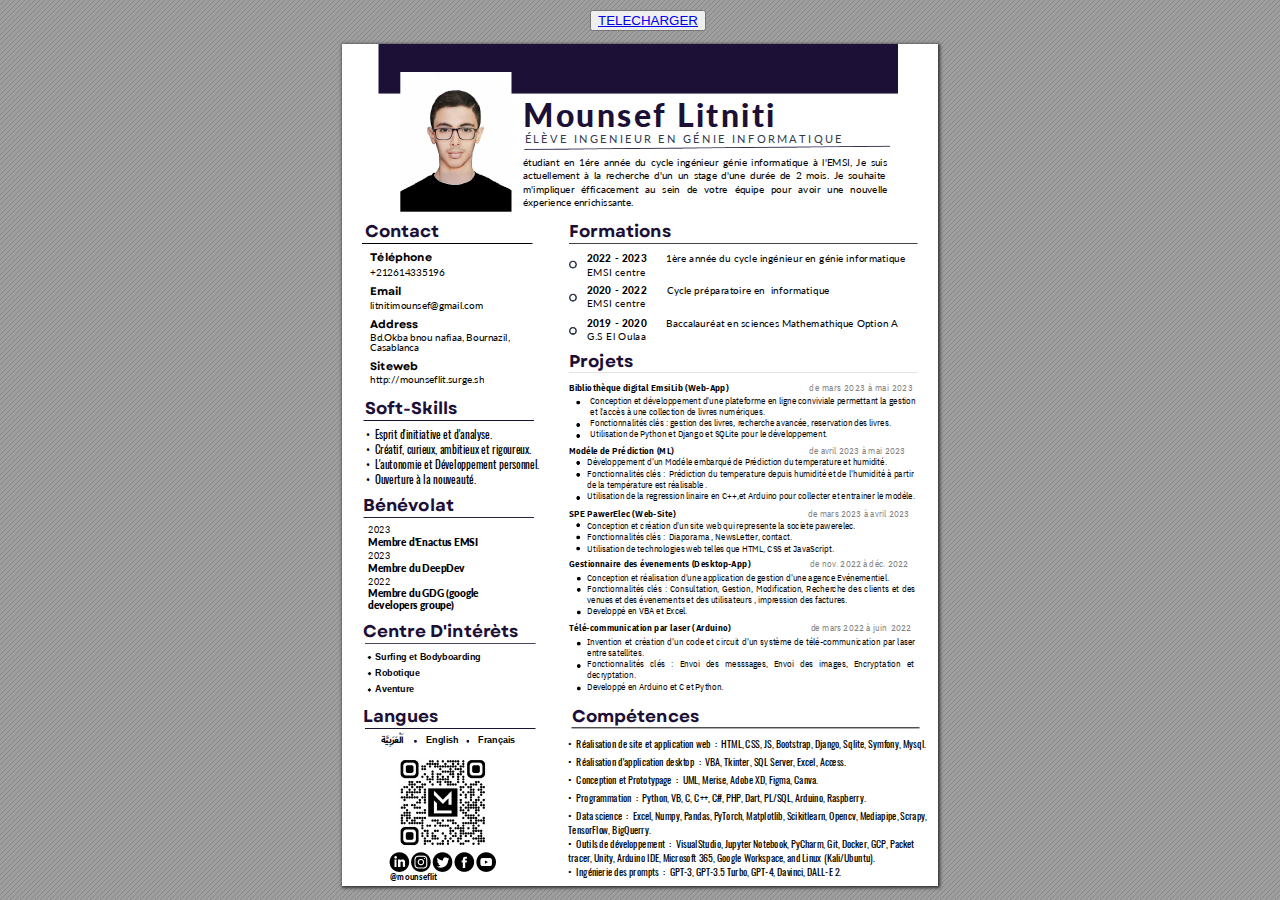
<file: fichier/ML-CV-CLR.html>
<!DOCTYPE html>
<!-- Created by pdf2htmlEX (https://github.com/pdf2htmlEX/pdf2htmlEX) -->
<html xmlns="http://www.w3.org/1999/xhtml">
<head>
<meta charset="utf-8"/>
<meta name="generator" content="pdf2htmlEX"/>
<meta http-equiv="X-UA-Compatible" content="IE=edge,chrome=1"/>
<link rel="shortcut icon" type="x-icon" href="../images/logoml.png">
<title>LITNITI MOUNSEF</title>
<style type="text/css">
/*! 
 * Base CSS for pdf2htmlEX
 * Copyright 2012,2013 Lu Wang <coolwanglu@gmail.com> 
 * https://github.com/pdf2htmlEX/pdf2htmlEX/blob/master/share/LICENSE
 */#sidebar{position:absolute;top:0;left:0;bottom:0;width:250px;padding:0;margin:0;overflow:auto}#page-container{position:absolute;top:0;left:0;margin:0;padding:0;border:0}@media screen{#sidebar.opened+#page-container{left:250px}#page-container{bottom:0;right:0;overflow:auto}.loading-indicator{display:none}.loading-indicator.active{display:block;position:absolute;width:64px;height:64px;top:50%;left:50%;margin-top:-32px;margin-left:-32px}.loading-indicator img{position:absolute;top:0;left:0;bottom:0;right:0}}@media print{@page{margin:0}html{margin:0}body{margin:0;}#sidebar{display:none}#page-container{width:auto;height:auto;overflow:visible;background-color:transparent}.d{display:none}}.pf{position:relative;background-color:white;overflow:hidden;margin:0;border:0}.pc{position:absolute;border:0;padding:0;margin:0;top:0;left:0;width:100%;height:100%;overflow:hidden;display:block;transform-origin:0 0;-ms-transform-origin:0 0;-webkit-transform-origin:0 0}.pc.opened{display:block}.bf{position:absolute;border:0;margin:0;top:0;bottom:0;width:100%;height:100%;-ms-user-select:none;-moz-user-select:none;-webkit-user-select:none;user-select:none}.bi{position:absolute;border:0;margin:0;-ms-user-select:none;-moz-user-select:none;-webkit-user-select:none;user-select:none}@media print{.pf{margin:0;box-shadow:none;page-break-after:always;page-break-inside:avoid}@-moz-document url-prefix(){.pf{overflow:visible;border:1px solid #fff}.pc{overflow:visible}}}.c{position:absolute;border:0;padding:0;margin:0;overflow:hidden;display:block}.t{position:absolute;white-space:pre;font-size:1px;transform-origin:0 100%;-ms-transform-origin:0 100%;-webkit-transform-origin:0 100%;unicode-bidi:bidi-override;}.t:after{content:''}.t:before{content:'';display:inline-block}.t span{position:relative;unicode-bidi:bidi-override}._{display:inline-block;color:transparent;z-index:-1}::selection{background:rgba(127,255,255,0.4)}::-moz-selection{background:rgba(127,255,255,0.4)}.pi{display:none}.d{position:absolute;transform-origin:0 100%;-ms-transform-origin:0 100%;-webkit-transform-origin:0 100%}.it{border:0;background-color:rgba(255,255,255,0.0)}.ir:hover{cursor:pointer}</style>
<style type="text/css">
/*! 
 * Fancy styles for pdf2htmlEX
 * Copyright 2012,2013 Lu Wang <coolwanglu@gmail.com> 
 * https://github.com/pdf2htmlEX/pdf2htmlEX/blob/master/share/LICENSE
 */@keyframes fadein{from{opacity:0}to{opacity:1}}@-webkit-keyframes fadein{from{opacity:0}to{opacity:1}}@keyframes swing{}@-webkit-keyframes swing{}@media screen{#sidebar{background-color:#2f3236;background-image:url("[data-uri]")}#outline{font-family:Georgia,Times,"Times New Roman",serif;font-size:13px;margin:2em 1em}#outline ul{padding:0}#outline li{list-style-type:none;margin:1em 0}#outline li>ul{margin-left:1em}#outline a,#outline a:visited,#outline a:hover,#outline a:active{line-height:1.2;color:#e8e8e8;text-overflow:ellipsis;white-space:nowrap;text-decoration:none;display:block;overflow:hidden;outline:0}#outline a:hover{color:#0cf}#page-container{background-color:#9e9e9e;background-image:url("[data-uri]");-webkit-transition:left 500ms;transition:left 500ms}.pf{margin:13px auto;box-shadow:1px 1px 3px 1px #333;border-collapse:separate}.pc.opened{-webkit-animation:fadein 100ms;animation:fadein 100ms}.loading-indicator.active{-webkit-animation:swing 1.5s ease-in-out .01s infinite alternate none;animation:swing 1.5s ease-in-out .01s infinite alternate none}.checked{background:no-repeat url([data-uri])}}</style>
<style type="text/css">
.ff0{font-family:sans-serif;visibility:hidden;}
@font-face{font-family:ff1;src:url('[data-uri]')format("woff");}.ff1{font-family:ff1;line-height:1.012000;font-style:normal;font-weight:normal;visibility:visible;}
@font-face{font-family:ff2;src:url('[data-uri]')format("woff");}.ff2{font-family:ff2;line-height:0.866500;font-style:normal;font-weight:normal;visibility:visible;}
@font-face{font-family:ff3;src:url('[data-uri]')format("woff");}.ff3{font-family:ff3;line-height:1.108500;font-style:normal;font-weight:normal;visibility:visible;}
@font-face{font-family:ff4;src:url('[data-uri]')format("woff");}.ff4{font-family:ff4;line-height:0.971500;font-style:normal;font-weight:normal;visibility:visible;}
@font-face{font-family:ff5;src:url('[data-uri]')format("woff");}.ff5{font-family:ff5;line-height:0.991000;font-style:normal;font-weight:normal;visibility:visible;}
@font-face{font-family:ff6;src:url('[data-uri]')format("woff");}.ff6{font-family:ff6;line-height:1.028000;font-style:normal;font-weight:normal;visibility:visible;}
@font-face{font-family:ff7;src:url('[data-uri]')format("woff");}.ff7{font-family:ff7;line-height:1.018000;font-style:normal;font-weight:normal;visibility:visible;}
@font-face{font-family:ff8;src:url('[data-uri]')format("woff");}.ff8{font-family:ff8;line-height:0.936523;font-style:normal;font-weight:normal;visibility:visible;}
@font-face{font-family:ff9;src:url('[data-uri]')format("woff");}.ff9{font-family:ff9;line-height:1.187000;font-style:normal;font-weight:normal;visibility:visible;}
.m0{transform:matrix(0.250000,0.000000,0.000000,0.250000,0,0);-ms-transform:matrix(0.250000,0.000000,0.000000,0.250000,0,0);-webkit-transform:matrix(0.250000,0.000000,0.000000,0.250000,0,0);}
.m1{transform:none;-ms-transform:none;-webkit-transform:none;}
.v7{vertical-align:-9.872265px;}
.v3{vertical-align:-8.467125px;}
.v1{vertical-align:-4.071424px;}
.v4{vertical-align:-2.377971px;}
.v0{vertical-align:0.000000px;}
.v5{vertical-align:2.377971px;}
.v2{vertical-align:4.071424px;}
.v6{vertical-align:9.872265px;}
.ls6{letter-spacing:0.000000px;}
.ls1{letter-spacing:0.684565px;}
.ls4{letter-spacing:0.900927px;}
.ls5{letter-spacing:1.261052px;}
.ls2{letter-spacing:2.053834px;}
.ls0{letter-spacing:2.234012px;}
.ls3{letter-spacing:4.900241px;}
.sc_{text-shadow:none;}
.sc0{text-shadow:-0.015em 0 transparent,0 0.015em transparent,0.015em 0 transparent,0 -0.015em  transparent;}
@media screen and (-webkit-min-device-pixel-ratio:0){
.sc_{-webkit-text-stroke:0px transparent;}
.sc0{-webkit-text-stroke:0.015em transparent;text-shadow:none;}
}
.ws0{word-spacing:-15.988712px;}
.ws3{word-spacing:-10.343977px;}
.ws2{word-spacing:-10.246035px;}
.ws4{word-spacing:-9.223738px;}
.ws1{word-spacing:-8.016862px;}
.ws5{word-spacing:-7.740253px;}
.ws7{word-spacing:-0.036030px;}
.ws8{word-spacing:0.000000px;}
.ws6{word-spacing:69.628108px;}
._c{margin-left:-5.404437px;}
._b{margin-left:-2.233884px;}
._0{margin-left:-1.020920px;}
._4{width:1.594965px;}
._5{width:2.728017px;}
._7{width:4.239661px;}
._2{width:7.563882px;}
._1{width:8.957303px;}
._9{width:15.714541px;}
._3{width:17.383761px;}
._8{width:240.499168px;}
._a{width:320.004848px;}
._6{width:323.366789px;}
._d{width:540.632032px;}
.fc2{color:rgb(50,59,76);}
.fc3{color:rgb(130,130,130);}
.fc1{color:rgb(0,0,0);}
.fc0{color:rgb(28,16,55);}
.fs1{font-size:33.755207px;}
.fs6{font-size:36.030225px;}
.fs7{font-size:36.510627px;}
.fs2{font-size:40.023574px;}
.fs5{font-size:40.023938px;}
.fs8{font-size:40.033171px;}
.fs3{font-size:44.016924px;}
.fs0{font-size:68.037074px;}
.fs4{font-size:128.087449px;}
.y0{bottom:-0.500000px;}
.y2{bottom:6.101407px;}
.y41{bottom:10.227651px;}
.y40{bottom:24.239261px;}
.y3f{bottom:38.250871px;}
.y3e{bottom:52.262481px;}
.y3d{bottom:66.274091px;}
.y3c{bottom:84.289018px;}
.y3b{bottom:102.303945px;}
.y3a{bottom:120.318872px;}
.y39{bottom:138.333799px;}
.y47{bottom:142.770168px;}
.y1{bottom:164.638364px;}
.y4b{bottom:194.012974px;}
.y37{bottom:196.160624px;}
.y36{bottom:207.420069px;}
.y48{bottom:210.376677px;}
.y35{bottom:218.679514px;}
.y4a{bottom:226.513460px;}
.y34{bottom:229.938960px;}
.y33{bottom:241.198405px;}
.y49{bottom:249.132352px;}
.y38{bottom:255.001471px;}
.y2e{bottom:271.529371px;}
.y1d{bottom:277.305893px;}
.y2d{bottom:282.788816px;}
.y1c{bottom:289.315967px;}
.y2c{bottom:294.048261px;}
.y1f{bottom:301.025813px;}
.y2b{bottom:305.307706px;}
.y21{bottom:314.136761px;}
.y2f{bottom:319.110820px;}
.y22{bottom:326.965540px;}
.y32{bottom:334.263366px;}
.y1e{bottom:340.080376px;}
.y31{bottom:345.522811px;}
.y20{bottom:352.909155px;}
.y30{bottom:356.782256px;}
.y29{bottom:369.084074px;}
.y1b{bottom:375.483395px;}
.y50{bottom:386.640302px;}
.y4f{bottom:397.899747px;}
.y46{bottom:401.955493px;}
.y4e{bottom:409.159192px;}
.y45{bottom:416.968086px;}
.y4d{bottom:420.418637px;}
.y44{bottom:431.980680px;}
.y4c{bottom:432.720467px;}
.y43{bottom:446.993273px;}
.y28{bottom:448.425122px;}
.y27{bottom:459.684567px;}
.y26{bottom:470.944012px;}
.y42{bottom:472.717365px;}
.y25{bottom:482.203457px;}
.y2a{bottom:495.255933px;}
.y23{bottom:503.042661px;}
.y24{bottom:516.553868px;}
.y1a{bottom:519.956789px;}
.y9{bottom:534.769156px;}
.y8{bottom:545.277971px;}
.y19{bottom:546.243773px;}
.ya{bottom:558.739168px;}
.y13{bottom:559.466594px;}
.y16{bottom:559.681781px;}
.y6{bottom:577.504797px;}
.y18{bottom:579.471525px;}
.y7{bottom:591.016003px;}
.y12{bottom:592.694376px;}
.y15{bottom:592.909546px;}
.y4{bottom:609.781632px;}
.y17{bottom:610.653756px;}
.y11{bottom:623.833833px;}
.y14{bottom:624.091792px;}
.y5{bottom:625.079977px;}
.y3{bottom:649.628121px;}
.y10{bottom:679.953482px;}
.yf{bottom:693.464939px;}
.ye{bottom:706.976396px;}
.yd{bottom:720.487853px;}
.yc{bottom:743.472788px;}
.yb{bottom:760.186796px;}
.h3{height:25.181385px;}
.h10{height:26.107839px;}
.hc{height:28.441778px;}
.hd{height:29.792672px;}
.h9{height:29.857586px;}
.ha{height:31.738694px;}
.he{height:32.987333px;}
.hb{height:33.363988px;}
.h5{height:34.773370px;}
.hf{height:36.269945px;}
.h4{height:37.061830px;}
.h8{height:37.062166px;}
.h7{height:40.759672px;}
.h11{height:44.100978px;}
.h2{height:53.749289px;}
.h6{height:95.553237px;}
.h0{height:842.249979px;}
.h1{height:842.500000px;}
.w0{width:595.500000px;}
.w1{width:596.000000px;}
.x0{left:0.000000px;}
.xb{left:20.704831px;}
.x3{left:22.859190px;}
.xc{left:26.086876px;}
.x4{left:27.840120px;}
.x12{left:33.058706px;}
.x11{left:38.912940px;}
.x2{left:47.591007px;}
.x10{left:83.953722px;}
.x5{left:180.696453px;}
.x6{left:182.513049px;}
.xf{left:225.342941px;}
.x7{left:227.003883px;}
.x1{left:229.405814px;}
.xa{left:245.170610px;}
.xd{left:247.277274px;}
.x9{left:321.320759px;}
.x8{left:324.157779px;}
.xe{left:465.457709px;}
@media print{
.v7{vertical-align:-13.163020pt;}
.v3{vertical-align:-11.289500pt;}
.v1{vertical-align:-5.428565pt;}
.v4{vertical-align:-3.170629pt;}
.v0{vertical-align:0.000000pt;}
.v5{vertical-align:3.170629pt;}
.v2{vertical-align:5.428565pt;}
.v6{vertical-align:13.163020pt;}
.ls6{letter-spacing:0.000000pt;}
.ls1{letter-spacing:0.912753pt;}
.ls4{letter-spacing:1.201236pt;}
.ls5{letter-spacing:1.681403pt;}
.ls2{letter-spacing:2.738446pt;}
.ls0{letter-spacing:2.978683pt;}
.ls3{letter-spacing:6.533655pt;}
.ws0{word-spacing:-21.318283pt;}
.ws3{word-spacing:-13.791969pt;}
.ws2{word-spacing:-13.661380pt;}
.ws4{word-spacing:-12.298317pt;}
.ws1{word-spacing:-10.689149pt;}
.ws5{word-spacing:-10.320337pt;}
.ws7{word-spacing:-0.048040pt;}
.ws8{word-spacing:0.000000pt;}
.ws6{word-spacing:92.837477pt;}
._c{margin-left:-7.205916pt;}
._b{margin-left:-2.978512pt;}
._0{margin-left:-1.361227pt;}
._4{width:2.126620pt;}
._5{width:3.637356pt;}
._7{width:5.652881pt;}
._2{width:10.085175pt;}
._1{width:11.943071pt;}
._9{width:20.952721pt;}
._3{width:23.178348pt;}
._8{width:320.665558pt;}
._a{width:426.673131pt;}
._6{width:431.155719pt;}
._d{width:720.842710pt;}
.fs1{font-size:45.006943pt;}
.fs6{font-size:48.040300pt;}
.fs7{font-size:48.680836pt;}
.fs2{font-size:53.364766pt;}
.fs5{font-size:53.365250pt;}
.fs8{font-size:53.377561pt;}
.fs3{font-size:58.689232pt;}
.fs0{font-size:90.716099pt;}
.fs4{font-size:170.783265pt;}
.y0{bottom:-0.666667pt;}
.y2{bottom:8.135209pt;}
.y41{bottom:13.636869pt;}
.y40{bottom:32.319015pt;}
.y3f{bottom:51.001162pt;}
.y3e{bottom:69.683308pt;}
.y3d{bottom:88.365455pt;}
.y3c{bottom:112.385357pt;}
.y3b{bottom:136.405260pt;}
.y3a{bottom:160.425163pt;}
.y39{bottom:184.445065pt;}
.y47{bottom:190.360224pt;}
.y1{bottom:219.517818pt;}
.y4b{bottom:258.683965pt;}
.y37{bottom:261.547499pt;}
.y36{bottom:276.560092pt;}
.y48{bottom:280.502236pt;}
.y35{bottom:291.572686pt;}
.y4a{bottom:302.017947pt;}
.y34{bottom:306.585280pt;}
.y33{bottom:321.597873pt;}
.y49{bottom:332.176469pt;}
.y38{bottom:340.001961pt;}
.y2e{bottom:362.039161pt;}
.y1d{bottom:369.741190pt;}
.y2d{bottom:377.051754pt;}
.y1c{bottom:385.754623pt;}
.y2c{bottom:392.064348pt;}
.y1f{bottom:401.367750pt;}
.y2b{bottom:407.076942pt;}
.y21{bottom:418.849014pt;}
.y2f{bottom:425.481093pt;}
.y22{bottom:435.954053pt;}
.y32{bottom:445.684488pt;}
.y1e{bottom:453.440501pt;}
.y31{bottom:460.697081pt;}
.y20{bottom:470.545539pt;}
.y30{bottom:475.709675pt;}
.y29{bottom:492.112098pt;}
.y1b{bottom:500.644526pt;}
.y50{bottom:515.520402pt;}
.y4f{bottom:530.532996pt;}
.y46{bottom:535.940657pt;}
.y4e{bottom:545.545590pt;}
.y45{bottom:555.957448pt;}
.y4d{bottom:560.558183pt;}
.y44{bottom:575.974240pt;}
.y4c{bottom:576.960623pt;}
.y43{bottom:595.991031pt;}
.y28{bottom:597.900162pt;}
.y27{bottom:612.912756pt;}
.y26{bottom:627.925349pt;}
.y42{bottom:630.289820pt;}
.y25{bottom:642.937943pt;}
.y2a{bottom:660.341243pt;}
.y23{bottom:670.723549pt;}
.y24{bottom:688.738491pt;}
.y1a{bottom:693.275718pt;}
.y9{bottom:713.025541pt;}
.y8{bottom:727.037295pt;}
.y19{bottom:728.325031pt;}
.ya{bottom:744.985557pt;}
.y13{bottom:745.955458pt;}
.y16{bottom:746.242374pt;}
.y6{bottom:770.006396pt;}
.y18{bottom:772.628700pt;}
.y7{bottom:788.021338pt;}
.y12{bottom:790.259168pt;}
.y15{bottom:790.546062pt;}
.y4{bottom:813.042176pt;}
.y17{bottom:814.205008pt;}
.y11{bottom:831.778444pt;}
.y14{bottom:832.122390pt;}
.y5{bottom:833.439969pt;}
.y3{bottom:866.170828pt;}
.y10{bottom:906.604643pt;}
.yf{bottom:924.619919pt;}
.ye{bottom:942.635195pt;}
.yd{bottom:960.650471pt;}
.yc{bottom:991.297051pt;}
.yb{bottom:1013.582395pt;}
.h3{height:33.575180pt;}
.h10{height:34.810451pt;}
.hc{height:37.922371pt;}
.hd{height:39.723562pt;}
.h9{height:39.810115pt;}
.ha{height:42.318259pt;}
.he{height:43.983111pt;}
.hb{height:44.485317pt;}
.h5{height:46.364493pt;}
.hf{height:48.359927pt;}
.h4{height:49.415773pt;}
.h8{height:49.416222pt;}
.h7{height:54.346229pt;}
.h11{height:58.801304pt;}
.h2{height:71.665718pt;}
.h6{height:127.404316pt;}
.h0{height:1122.999972pt;}
.h1{height:1123.333333pt;}
.w0{width:794.000000pt;}
.w1{width:794.666667pt;}
.x0{left:0.000000pt;}
.xb{left:27.606442pt;}
.x3{left:30.478920pt;}
.xc{left:34.782501pt;}
.x4{left:37.120160pt;}
.x12{left:44.078275pt;}
.x11{left:51.883920pt;}
.x2{left:63.454676pt;}
.x10{left:111.938296pt;}
.x5{left:240.928604pt;}
.x6{left:243.350732pt;}
.xf{left:300.457255pt;}
.x7{left:302.671843pt;}
.x1{left:305.874419pt;}
.xa{left:326.894146pt;}
.xd{left:329.703033pt;}
.x9{left:428.427678pt;}
.x8{left:432.210372pt;}
.xe{left:620.610278pt;}
}
</style>
<script>
/*
 Copyright 2012 Mozilla Foundation 
 Copyright 2013 Lu Wang <coolwanglu@gmail.com>
 Apachine License Version 2.0 
*/
(function(){function b(a,b,e,f){var c=(a.className||"").split(/\s+/g);""===c[0]&&c.shift();var d=c.indexOf(b);0>d&&e&&c.push(b);0<=d&&f&&c.splice(d,1);a.className=c.join(" ");return 0<=d}if(!("classList"in document.createElement("div"))){var e={add:function(a){b(this.element,a,!0,!1)},contains:function(a){return b(this.element,a,!1,!1)},remove:function(a){b(this.element,a,!1,!0)},toggle:function(a){b(this.element,a,!0,!0)}};Object.defineProperty(HTMLElement.prototype,"classList",{get:function(){if(this._classList)return this._classList;
var a=Object.create(e,{element:{value:this,writable:!1,enumerable:!0}});Object.defineProperty(this,"_classList",{value:a,writable:!1,enumerable:!1});return a},enumerable:!0})}})();
</script>
<script>
(function(){/*
 pdf2htmlEX.js: Core UI functions for pdf2htmlEX 
 Copyright 2012,2013 Lu Wang <coolwanglu@gmail.com> and other contributors 
 https://github.com/pdf2htmlEX/pdf2htmlEX/blob/master/share/LICENSE 
*/
var pdf2htmlEX=window.pdf2htmlEX=window.pdf2htmlEX||{},CSS_CLASS_NAMES={page_frame:"pf",page_content_box:"pc",page_data:"pi",background_image:"bi",link:"l",input_radio:"ir",__dummy__:"no comma"},DEFAULT_CONFIG={container_id:"page-container",sidebar_id:"sidebar",outline_id:"outline",loading_indicator_cls:"loading-indicator",preload_pages:3,render_timeout:100,scale_step:0.9,key_handler:!0,hashchange_handler:!0,view_history_handler:!0,__dummy__:"no comma"},EPS=1E-6;
function invert(a){var b=a[0]*a[3]-a[1]*a[2];return[a[3]/b,-a[1]/b,-a[2]/b,a[0]/b,(a[2]*a[5]-a[3]*a[4])/b,(a[1]*a[4]-a[0]*a[5])/b]}function transform(a,b){return[a[0]*b[0]+a[2]*b[1]+a[4],a[1]*b[0]+a[3]*b[1]+a[5]]}function get_page_number(a){return parseInt(a.getAttribute("data-page-no"),16)}function disable_dragstart(a){for(var b=0,c=a.length;b<c;++b)a[b].addEventListener("dragstart",function(){return!1},!1)}
function clone_and_extend_objs(a){for(var b={},c=0,e=arguments.length;c<e;++c){var h=arguments[c],d;for(d in h)h.hasOwnProperty(d)&&(b[d]=h[d])}return b}
function Page(a){if(a){this.shown=this.loaded=!1;this.page=a;this.num=get_page_number(a);this.original_height=a.clientHeight;this.original_width=a.clientWidth;var b=a.getElementsByClassName(CSS_CLASS_NAMES.page_content_box)[0];b&&(this.content_box=b,this.original_scale=this.cur_scale=this.original_height/b.clientHeight,this.page_data=JSON.parse(a.getElementsByClassName(CSS_CLASS_NAMES.page_data)[0].getAttribute("data-data")),this.ctm=this.page_data.ctm,this.ictm=invert(this.ctm),this.loaded=!0)}}
Page.prototype={hide:function(){this.loaded&&this.shown&&(this.content_box.classList.remove("opened"),this.shown=!1)},show:function(){this.loaded&&!this.shown&&(this.content_box.classList.add("opened"),this.shown=!0)},rescale:function(a){this.cur_scale=0===a?this.original_scale:a;this.loaded&&(a=this.content_box.style,a.msTransform=a.webkitTransform=a.transform="scale("+this.cur_scale.toFixed(3)+")");a=this.page.style;a.height=this.original_height*this.cur_scale+"px";a.width=this.original_width*this.cur_scale+
"px"},view_position:function(){var a=this.page,b=a.parentNode;return[b.scrollLeft-a.offsetLeft-a.clientLeft,b.scrollTop-a.offsetTop-a.clientTop]},height:function(){return this.page.clientHeight},width:function(){return this.page.clientWidth}};function Viewer(a){this.config=clone_and_extend_objs(DEFAULT_CONFIG,0<arguments.length?a:{});this.pages_loading=[];this.init_before_loading_content();var b=this;document.addEventListener("DOMContentLoaded",function(){b.init_after_loading_content()},!1)}
Viewer.prototype={scale:1,cur_page_idx:0,first_page_idx:0,init_before_loading_content:function(){this.pre_hide_pages()},initialize_radio_button:function(){for(var a=document.getElementsByClassName(CSS_CLASS_NAMES.input_radio),b=0;b<a.length;b++)a[b].addEventListener("click",function(){this.classList.toggle("checked")})},init_after_loading_content:function(){this.sidebar=document.getElementById(this.config.sidebar_id);this.outline=document.getElementById(this.config.outline_id);this.container=document.getElementById(this.config.container_id);
this.loading_indicator=document.getElementsByClassName(this.config.loading_indicator_cls)[0];for(var a=!0,b=this.outline.childNodes,c=0,e=b.length;c<e;++c)if("ul"===b[c].nodeName.toLowerCase()){a=!1;break}a||this.sidebar.classList.add("opened");this.find_pages();if(0!=this.pages.length){disable_dragstart(document.getElementsByClassName(CSS_CLASS_NAMES.background_image));this.config.key_handler&&this.register_key_handler();var h=this;this.config.hashchange_handler&&window.addEventListener("hashchange",
function(a){h.navigate_to_dest(document.location.hash.substring(1))},!1);this.config.view_history_handler&&window.addEventListener("popstate",function(a){a.state&&h.navigate_to_dest(a.state)},!1);this.container.addEventListener("scroll",function(){h.update_page_idx();h.schedule_render(!0)},!1);[this.container,this.outline].forEach(function(a){a.addEventListener("click",h.link_handler.bind(h),!1)});this.initialize_radio_button();this.render()}},find_pages:function(){for(var a=[],b={},c=this.container.childNodes,
e=0,h=c.length;e<h;++e){var d=c[e];d.nodeType===Node.ELEMENT_NODE&&d.classList.contains(CSS_CLASS_NAMES.page_frame)&&(d=new Page(d),a.push(d),b[d.num]=a.length-1)}this.pages=a;this.page_map=b},load_page:function(a,b,c){var e=this.pages;if(!(a>=e.length||(e=e[a],e.loaded||this.pages_loading[a]))){var e=e.page,h=e.getAttribute("data-page-url");if(h){this.pages_loading[a]=!0;var d=e.getElementsByClassName(this.config.loading_indicator_cls)[0];"undefined"===typeof d&&(d=this.loading_indicator.cloneNode(!0),
d.classList.add("active"),e.appendChild(d));var f=this,g=new XMLHttpRequest;g.open("GET",h,!0);g.onload=function(){if(200===g.status||0===g.status){var b=document.createElement("div");b.innerHTML=g.responseText;for(var d=null,b=b.childNodes,e=0,h=b.length;e<h;++e){var p=b[e];if(p.nodeType===Node.ELEMENT_NODE&&p.classList.contains(CSS_CLASS_NAMES.page_frame)){d=p;break}}b=f.pages[a];f.container.replaceChild(d,b.page);b=new Page(d);f.pages[a]=b;b.hide();b.rescale(f.scale);disable_dragstart(d.getElementsByClassName(CSS_CLASS_NAMES.background_image));
f.schedule_render(!1);c&&c(b)}delete f.pages_loading[a]};g.send(null)}void 0===b&&(b=this.config.preload_pages);0<--b&&(f=this,setTimeout(function(){f.load_page(a+1,b)},0))}},pre_hide_pages:function(){var a="@media screen{."+CSS_CLASS_NAMES.page_content_box+"{display:none;}}",b=document.createElement("style");b.styleSheet?b.styleSheet.cssText=a:b.appendChild(document.createTextNode(a));document.head.appendChild(b)},render:function(){for(var a=this.container,b=a.scrollTop,c=a.clientHeight,a=b-c,b=
b+c+c,c=this.pages,e=0,h=c.length;e<h;++e){var d=c[e],f=d.page,g=f.offsetTop+f.clientTop,f=g+f.clientHeight;g<=b&&f>=a?d.loaded?d.show():this.load_page(e):d.hide()}},update_page_idx:function(){var a=this.pages,b=a.length;if(!(2>b)){for(var c=this.container,e=c.scrollTop,c=e+c.clientHeight,h=-1,d=b,f=d-h;1<f;){var g=h+Math.floor(f/2),f=a[g].page;f.offsetTop+f.clientTop+f.clientHeight>=e?d=g:h=g;f=d-h}this.first_page_idx=d;for(var g=h=this.cur_page_idx,k=0;d<b;++d){var f=a[d].page,l=f.offsetTop+f.clientTop,
f=f.clientHeight;if(l>c)break;f=(Math.min(c,l+f)-Math.max(e,l))/f;if(d===h&&Math.abs(f-1)<=EPS){g=h;break}f>k&&(k=f,g=d)}this.cur_page_idx=g}},schedule_render:function(a){if(void 0!==this.render_timer){if(!a)return;clearTimeout(this.render_timer)}var b=this;this.render_timer=setTimeout(function(){delete b.render_timer;b.render()},this.config.render_timeout)},register_key_handler:function(){var a=this;window.addEventListener("DOMMouseScroll",function(b){if(b.ctrlKey){b.preventDefault();var c=a.container,
e=c.getBoundingClientRect(),c=[b.clientX-e.left-c.clientLeft,b.clientY-e.top-c.clientTop];a.rescale(Math.pow(a.config.scale_step,b.detail),!0,c)}},!1);window.addEventListener("keydown",function(b){var c=!1,e=b.ctrlKey||b.metaKey,h=b.altKey;switch(b.keyCode){case 61:case 107:case 187:e&&(a.rescale(1/a.config.scale_step,!0),c=!0);break;case 173:case 109:case 189:e&&(a.rescale(a.config.scale_step,!0),c=!0);break;case 48:e&&(a.rescale(0,!1),c=!0);break;case 33:h?a.scroll_to(a.cur_page_idx-1):a.container.scrollTop-=
a.container.clientHeight;c=!0;break;case 34:h?a.scroll_to(a.cur_page_idx+1):a.container.scrollTop+=a.container.clientHeight;c=!0;break;case 35:a.container.scrollTop=a.container.scrollHeight;c=!0;break;case 36:a.container.scrollTop=0,c=!0}c&&b.preventDefault()},!1)},rescale:function(a,b,c){var e=this.scale;this.scale=a=0===a?1:b?e*a:a;c||(c=[0,0]);b=this.container;c[0]+=b.scrollLeft;c[1]+=b.scrollTop;for(var h=this.pages,d=h.length,f=this.first_page_idx;f<d;++f){var g=h[f].page;if(g.offsetTop+g.clientTop>=
c[1])break}g=f-1;0>g&&(g=0);var g=h[g].page,k=g.clientWidth,f=g.clientHeight,l=g.offsetLeft+g.clientLeft,m=c[0]-l;0>m?m=0:m>k&&(m=k);k=g.offsetTop+g.clientTop;c=c[1]-k;0>c?c=0:c>f&&(c=f);for(f=0;f<d;++f)h[f].rescale(a);b.scrollLeft+=m/e*a+g.offsetLeft+g.clientLeft-m-l;b.scrollTop+=c/e*a+g.offsetTop+g.clientTop-c-k;this.schedule_render(!0)},fit_width:function(){var a=this.cur_page_idx;this.rescale(this.container.clientWidth/this.pages[a].width(),!0);this.scroll_to(a)},fit_height:function(){var a=this.cur_page_idx;
this.rescale(this.container.clientHeight/this.pages[a].height(),!0);this.scroll_to(a)},get_containing_page:function(a){for(;a;){if(a.nodeType===Node.ELEMENT_NODE&&a.classList.contains(CSS_CLASS_NAMES.page_frame)){a=get_page_number(a);var b=this.page_map;return a in b?this.pages[b[a]]:null}a=a.parentNode}return null},link_handler:function(a){var b=a.target,c=b.getAttribute("data-dest-detail");if(c){if(this.config.view_history_handler)try{var e=this.get_current_view_hash();window.history.replaceState(e,
"","#"+e);window.history.pushState(c,"","#"+c)}catch(h){}this.navigate_to_dest(c,this.get_containing_page(b));a.preventDefault()}},navigate_to_dest:function(a,b){try{var c=JSON.parse(a)}catch(e){return}if(c instanceof Array){var h=c[0],d=this.page_map;if(h in d){for(var f=d[h],h=this.pages[f],d=2,g=c.length;d<g;++d){var k=c[d];if(null!==k&&"number"!==typeof k)return}for(;6>c.length;)c.push(null);var g=b||this.pages[this.cur_page_idx],d=g.view_position(),d=transform(g.ictm,[d[0],g.height()-d[1]]),
g=this.scale,l=[0,0],m=!0,k=!1,n=this.scale;switch(c[1]){case "XYZ":l=[null===c[2]?d[0]:c[2]*n,null===c[3]?d[1]:c[3]*n];g=c[4];if(null===g||0===g)g=this.scale;k=!0;break;case "Fit":case "FitB":l=[0,0];k=!0;break;case "FitH":case "FitBH":l=[0,null===c[2]?d[1]:c[2]*n];k=!0;break;case "FitV":case "FitBV":l=[null===c[2]?d[0]:c[2]*n,0];k=!0;break;case "FitR":l=[c[2]*n,c[5]*n],m=!1,k=!0}if(k){this.rescale(g,!1);var p=this,c=function(a){l=transform(a.ctm,l);m&&(l[1]=a.height()-l[1]);p.scroll_to(f,l)};h.loaded?
c(h):(this.load_page(f,void 0,c),this.scroll_to(f))}}}},scroll_to:function(a,b){var c=this.pages;if(!(0>a||a>=c.length)){c=c[a].view_position();void 0===b&&(b=[0,0]);var e=this.container;e.scrollLeft+=b[0]-c[0];e.scrollTop+=b[1]-c[1]}},get_current_view_hash:function(){var a=[],b=this.pages[this.cur_page_idx];a.push(b.num);a.push("XYZ");var c=b.view_position(),c=transform(b.ictm,[c[0],b.height()-c[1]]);a.push(c[0]/this.scale);a.push(c[1]/this.scale);a.push(this.scale);return JSON.stringify(a)}};
pdf2htmlEX.Viewer=Viewer;})();
</script>
<script>
try{
pdf2htmlEX.defaultViewer = new pdf2htmlEX.Viewer({});
}catch(e){}
</script>
<title></title>
</head>
<body>  
<div id="sidebar">
<div id="outline">
</div>
</div>
<div id="page-container">
    <div style="align-content: center;
    align-self: center;
    width: 100px;
    padding-top:10px;
    bottom: 0;
    left: 0;
    right: 0;
    margin: auto;
    align-items: center;"><button class="btn"><a href="/fichier/ML-CV-CLR2.html" download="/fichier/ML-CV-CLR2.html">TELECHARGER</a></button></div>
<div id="pf1" class="pf w0 h0" data-page-no="1"><div class="pc pc1 w0 h0"><img class="bi x0 y0 w1 h1" alt="" src="[data-uri]"/><div class="t m0 x1 h2 y1 ff1 fs0 fc0 sc0 ls6 ws0">Compétences</div><div class="t m0 x2 h3 y2 ff2 fs1 fc1 sc0 ls6 ws1">@mounsefl<span class="_ _0"></span>it</div><div class="t m0 x3 h2 y3 ff1 fs0 fc0 sc0 ls6 ws0">Contact</div><div class="t m0 x4 h4 y4 ff3 fs2 fc1 sc0 ls6 ws2">+212614335196</div><div class="t m0 x4 h5 y5 ff1 fs3 fc1 sc0 ls6 ws3">Téléphone</div><div class="t m0 x4 h4 y6 ff3 fs2 fc1 sc0 ls6 ws2">litnitimounsef@gmail.com</div><div class="t m0 x4 h5 y7 ff1 fs3 fc1 sc0 ls6 ws3">Email</div><div class="t m0 x4 h4 y8 ff3 fs2 fc1 sc0 ls6 ws8">Bd.Okba bnou nafiaa, Bournazil,</div><div class="t m0 x4 h4 y9 ff3 fs2 fc1 sc0 ls6 ws2">Casablanca</div><div class="t m0 x4 h5 ya ff1 fs3 fc1 sc0 ls6 ws3">Address</div><div class="t m0 x5 h6 yb ff2 fs4 fc0 sc0 ls6 ws8">M<span class="_ _1"></span>o<span class="_ _1"></span>u<span class="_ _1"></span>n<span class="_ _1"></span>s<span class="_ _1"></span>e<span class="_ _1"></span>f<span class="_ _1"></span> <span class="_ _1"></span>L<span class="_ _1"></span>i<span class="_ _1"></span>t<span class="_ _1"></span>n<span class="_ _1"></span>i<span class="_ _1"></span>t<span class="_ _1"></span>i</div><div class="t m0 x6 h7 yc ff3 fs3 fc2 sc0 ls6 ws8">É<span class="_ _1"> </span>L<span class="_ _1"> </span>È<span class="_"> </span>V<span class="_ _1"> </span>E<span class="_ _1"> </span> <span class="_ _1"> </span>I<span class="_ _1"> </span>N<span class="_"> </span>G<span class="_ _1"> </span>E<span class="_ _1"> </span>N<span class="_ _1"> </span>I<span class="_ _1"> </span>E<span class="_"> </span>U<span class="_ _1"> </span>R<span class="_ _1"> </span> <span class="_ _1"> </span>E<span class="_ _1"> </span>N<span class="_"> </span> <span class="_ _1"> </span>G<span class="_ _1"> </span>É<span class="_ _1"> </span>N<span class="_ _1"> </span>I<span class="_"> </span>E<span class="_ _1"> </span> <span class="_ _1"> </span>I<span class="_ _1"> </span>N<span class="_ _1"> </span>F<span class="_"> </span>O<span class="_ _1"> </span>R<span class="_ _1"> </span>M<span class="_ _1"> </span>A<span class="_ _1"> </span>T<span class="_"> </span>I<span class="_ _1"> </span>Q<span class="_ _1"> </span>U<span class="_ _1"> </span>E</div><div class="t m0 x5 h8 yd ff3 fs5 fc1 sc0 ls6 ws8">étudiant <span class="_ _1"> </span>en <span class="_ _1"> </span>1ére <span class="_ _2"> </span>année <span class="_ _2"> </span>du <span class="_"> </span>cycle <span class="_ _2"> </span>ingénieur <span class="_ _1"> </span>génie <span class="_ _2"> </span>informatique <span class="_ _1"> </span>à <span class="_ _1"> </span>l&apos;EMSI, <span class="_ _2"> </span>Je <span class="_ _1"> </span>suis</div><div class="t m0 x5 h8 ye ff3 fs5 fc1 sc0 ls6 ws8">actuellement <span class="_ _1"> </span>à <span class="_"> </span>la <span class="_ _2"> </span>recherche <span class="_"> </span>d&apos;un <span class="_ _1"> </span>un <span class="_"> </span>stage <span class="_ _2"> </span>d&apos;une <span class="_"> </span>durée <span class="_ _1"> </span>de <span class="_"> </span>2 <span class="_ _2"> </span>mois. <span class="_"> </span>Je <span class="_ _1"> </span>souhaite</div><div class="t m0 x5 h8 yf ff3 fs5 fc1 sc0 ls6 ws8">m&apos;impliquer <span class="_ _3"> </span>éfficacement <span class="_ _3"> </span>au <span class="_ _3"> </span>sein <span class="_ _3"> </span>de <span class="_ _3"> </span>votre <span class="_ _3"> </span>équipe <span class="_ _3"> </span>pour <span class="_ _3"> </span>avoir <span class="_ _3"> </span>une <span class="_ _3"> </span>nouvelle</div><div class="t m0 x5 h8 y10 ff3 fs5 fc1 sc0 ls6 ws8">éxperience enrichissante.</div><div class="t m0 x7 h2 y3 ff1 fs0 fc0 sc0 ls6 ws0">Formations</div><div class="t m0 x8 h4 y11 ff3 fs2 fc1 sc0 ls6 ws8">1è<span class="_ _4"></span>re<span class="_ _4"></span> a<span class="_ _4"></span>nn<span class="_ _4"></span>ée<span class="_ _4"></span> d<span class="_ _4"></span>u <span class="_ _4"></span>cy<span class="_ _4"></span>cl<span class="_ _4"></span>e <span class="_ _4"></span>in<span class="_ _4"></span>gé<span class="_ _4"></span>ni<span class="_ _4"></span>eu<span class="_ _4"></span>r <span class="_ _4"></span>en<span class="_ _4"></span> g<span class="_ _4"></span>én<span class="_ _4"></span>ie<span class="_ _4"></span> i<span class="_ _4"></span>nf<span class="_ _4"></span>or<span class="_ _4"></span>ma<span class="_ _4"></span>ti<span class="_ _4"></span>qu<span class="_ _4"></span>e </div><div class="t m0 x9 h4 y12 ff3 fs2 fc1 sc0 ls6 ws8"> C<span class="_ _4"></span>yc<span class="_ _4"></span>le<span class="_ _4"></span> p<span class="_ _4"></span>ré<span class="_ _4"></span>pa<span class="_ _4"></span>ra<span class="_ _4"></span>to<span class="_ _4"></span>ir<span class="_ _4"></span>e <span class="_ _4"></span>en<span class="_ _4"></span>  <span class="_ _4"></span>in<span class="_ _4"></span>fo<span class="_ _4"></span>rm<span class="_ _4"></span>at<span class="_ _4"></span>iq<span class="_ _4"></span>ue<span class="_ _4"></span> </div><div class="t m0 x8 h4 y13 ff3 fs2 fc1 sc0 ls6 ws8">Ba<span class="_ _4"></span>cc<span class="_ _4"></span>al<span class="_ _4"></span>au<span class="_ _4"></span>ré<span class="_ _4"></span>at<span class="_ _4"></span> e<span class="_ _4"></span>n <span class="_ _4"></span>sc<span class="_ _4"></span>ie<span class="_ _4"></span>nc<span class="_ _4"></span>es<span class="_ _4"></span> M<span class="_ _4"></span>at<span class="_ _4"></span>he<span class="_ _4"></span>ma<span class="_ _4"></span>th<span class="_ _4"></span>iq<span class="_ _4"></span>ue<span class="_ _4"></span> O<span class="_ _4"></span>pt<span class="_ _4"></span>io<span class="_ _4"></span>n <span class="_ _4"></span>A</div><div class="t m0 xa h9 y14 ff2 fs2 fc1 sc0 ls6 ws8">2<span class="_ _4"></span>0<span class="_ _4"></span>2<span class="_ _4"></span>2<span class="_ _5"></span> <span class="_ _4"></span>-<span class="_ _4"></span> <span class="_ _4"></span>2<span class="_ _5"></span>0<span class="_ _4"></span>2<span class="_ _4"></span>3</div><div class="t m0 xa h9 y15 ff2 fs2 fc1 sc0 ls6 ws8">2<span class="_ _4"></span>0<span class="_ _4"></span>2<span class="_ _4"></span>0<span class="_ _5"></span> <span class="_ _4"></span>-<span class="_ _4"></span> <span class="_ _4"></span>2<span class="_ _5"></span>0<span class="_ _4"></span>2<span class="_ _4"></span>2</div><div class="t m0 xa h9 y16 ff2 fs2 fc1 sc0 ls6 ws8">2<span class="_ _4"></span>0<span class="_ _4"></span>1<span class="_ _4"></span>9<span class="_ _5"></span> <span class="_ _4"></span>-<span class="_ _4"></span> <span class="_ _4"></span>2<span class="_ _5"></span>0<span class="_ _4"></span>2<span class="_ _4"></span>0</div><div class="t m0 xa h4 y17 ff3 fs2 fc1 sc0 ls6 ws8">E<span class="_ _4"></span>M<span class="_ _4"></span>S<span class="_ _4"></span>I<span class="_ _5"></span> <span class="_ _4"></span>c<span class="_ _4"></span>e<span class="_ _4"></span>n<span class="_ _5"></span>t<span class="_ _4"></span>r<span class="_ _4"></span>e</div><div class="t m0 xa h4 y18 ff3 fs2 fc1 sc0 ls6 ws8">E<span class="_ _4"></span>M<span class="_ _4"></span>S<span class="_ _4"></span>I<span class="_ _5"></span> <span class="_ _4"></span>c<span class="_ _4"></span>e<span class="_ _4"></span>n<span class="_ _5"></span>t<span class="_ _4"></span>r<span class="_ _4"></span>e</div><div class="t m0 xa h4 y19 ff3 fs2 fc1 sc0 ls6 ws8">G<span class="_ _4"></span>.<span class="_ _4"></span>S<span class="_ _4"></span> <span class="_ _5"></span>E<span class="_ _4"></span>l<span class="_ _4"></span> <span class="_ _4"></span>O<span class="_ _5"></span>u<span class="_ _4"></span>l<span class="_ _4"></span>a<span class="_ _4"></span>a</div><div class="t m0 x7 h2 y1a ff1 fs0 fc0 sc0 ls6 ws0">Projets</div><div class="t m0 xb h2 y1b ff1 fs0 fc0 sc0 ls6 ws0">Bénévolat</div><div class="t m0 xc ha y1c ff4 fs2 fc1 sc0 ls6 ws8">Membre du<span class="_ _0"></span> GDG (go<span class="_ _0"></span>ogle</div><div class="t m0 xc ha y1d ff4 fs2 fc1 sc0 ls6 ws8">developer<span class="_ _0"></span>s groupe<span class="_ _0"></span>)</div><div class="t m0 xc ha y1e ff4 fs2 fc1 sc0 ls6 ws8">Membre d&apos;<span class="_ _0"></span>Enactus <span class="_ _0"></span>EMSI</div><div class="t m0 xc hb y1f ff3 fs6 fc1 sc0 ls6 ws4">2<span class="_ _4"></span>0<span class="_ _4"></span>2<span class="_ _4"></span>2</div><div class="t m0 xc hb y20 ff3 fs6 fc1 sc0 ls6 ws4">2<span class="_ _4"></span>0<span class="_ _4"></span>2<span class="_ _4"></span>3</div><div class="t m0 xc ha y21 ff4 fs2 fc1 sc0 ls6 ws8">Membre du<span class="_ _0"></span> DeepDev</div><div class="t m0 xc hb y22 ff3 fs6 fc1 sc0 ls6 ws4">2<span class="_ _4"></span>0<span class="_ _4"></span>2<span class="_ _4"></span>3</div><div class="t m0 x4 h4 y23 ff3 fs2 fc1 sc0 ls6 ws2">http://mounseflit.surge.sh</div><div class="t m0 x4 h5 y24 ff1 fs3 fc1 sc0 ls6 ws3">Siteweb</div><div class="t m0 xd hc y25 ff5 fs7 fc1 sc0 ls6 ws8">Conc<span class="_ _0"></span>epti<span class="_ _0"></span>on e<span class="_ _0"></span>t dé<span class="_ _0"></span>velo<span class="_ _0"></span>ppem<span class="_ _0"></span>ent <span class="_ _0"></span>d&apos;un<span class="_ _0"></span>e pl<span class="_ _0"></span>atef<span class="_ _0"></span>orme<span class="_ _0"></span> en<span class="_ _0"></span> lig<span class="_ _0"></span>ne c<span class="_ _0"></span>onvi<span class="_ _0"></span>vial<span class="_ _0"></span>e pe<span class="_ _0"></span>rmet<span class="_ _0"></span>tant<span class="_ _0"></span> la <span class="_ _0"></span>gest<span class="_ _0"></span>ion</div><div class="t m0 xd hc y26 ff5 fs7 fc1 sc0 ls6 ws8">et l<span class="_ _0"></span>&apos;acc<span class="_ _0"></span>ès à<span class="_ _0"></span> une<span class="_ _0"></span> col<span class="_ _0"></span>lect<span class="_ _0"></span>ion <span class="_ _0"></span>de l<span class="_ _0"></span>ivre<span class="_ _0"></span>s nu<span class="_ _0"></span>méri<span class="_ _0"></span>ques<span class="_ _0"></span>.</div><div class="t m0 xd hc y27 ff5 fs7 fc1 sc0 ls6 ws8">Fonc<span class="_ _0"></span>tion<span class="_ _0"></span>nali<span class="_ _0"></span>tés <span class="_ _0"></span>clés<span class="_ _0"></span> : g<span class="_ _0"></span>esti<span class="_ _0"></span>on d<span class="_ _0"></span>es l<span class="_ _0"></span>ivre<span class="_ _0"></span>s, r<span class="_ _0"></span>eche<span class="_ _0"></span>rch<span class="_ _0"></span>e av<span class="_ _0"></span>ancé<span class="_ _0"></span>e, r<span class="_ _0"></span>eser<span class="_ _0"></span>vati<span class="_ _0"></span>on d<span class="_ _0"></span>es l<span class="_ _0"></span>ivre<span class="_ _0"></span>s.</div><div class="t m0 xd hc y28 ff5 fs7 fc1 sc0 ls6 ws8">Util<span class="_ _0"></span>isat<span class="_ _0"></span>ion <span class="_ _0"></span>de P<span class="_ _0"></span>ytho<span class="_ _0"></span>n et<span class="_ _0"></span> Dja<span class="_ _0"></span>ngo <span class="_ _0"></span>et S<span class="_ _0"></span>QLit<span class="_ _0"></span>e po<span class="_ _0"></span>ur l<span class="_ _0"></span>e d<span class="_ _0"></span>ével<span class="_ _0"></span>oppe<span class="_ _0"></span>ment<span class="_ _0"></span>.</div><div class="t m0 x7 hd y29 ff6 fs7 fc1 sc0 ls6 ws8">SPE<span class="_ _4"></span> Pa<span class="_ _4"></span>wer<span class="_ _4"></span>Elec<span class="_ _4"></span> (W<span class="_ _4"></span>eb-S<span class="_ _4"></span>ite<span class="_ _4"></span>)</div><div class="t m0 x7 hd y2a ff6 fs7 fc1 sc0 ls6 ws8">Bib<span class="_ _4"></span>lio<span class="_ _4"></span>thè<span class="_ _4"></span>que <span class="_ _4"></span>dig<span class="_ _4"></span>ital<span class="_ _4"></span> Em<span class="_ _4"></span>siL<span class="_ _4"></span>ib (<span class="_ _4"></span>Web<span class="_ _4"></span>-App<span class="_ _4"></span>)<span class="_ _6"> </span><span class="ff5 fc3">d<span class="_ _4"></span>e<span class="_ _4"></span> m<span class="_ _4"></span>a<span class="_ _4"></span>r<span class="_ _4"></span>s<span class="_ _4"></span> 2<span class="_ _4"></span>0<span class="_ _4"></span>2<span class="_ _4"></span>3<span class="_ _4"></span> <span class="_ _4"></span>à <span class="_ _4"></span>m<span class="_ _4"></span>a<span class="_ _4"></span>i<span class="_ _4"></span> 2<span class="_ _4"></span>0<span class="_ _4"></span>2<span class="_ _4"></span>3</span></div><div class="t m0 xe hc y29 ff5 fs7 fc3 sc0 ls6 ws8">de <span class="_ _4"></span>mar<span class="_ _4"></span>s 2<span class="_ _4"></span>023 <span class="_ _4"></span>à a<span class="_ _4"></span>vril<span class="_ _4"></span> 20<span class="_ _4"></span>23</div><div class="t m0 xa hc y2b ff5 fs7 fc1 sc0 ls6 ws8">Conc<span class="_ _0"></span>epti<span class="_ _0"></span>on e<span class="_ _0"></span>t ré<span class="_ _0"></span>alis<span class="_ _0"></span>atio<span class="_ _0"></span>n d&apos;<span class="_ _0"></span>une <span class="_ _0"></span>appl<span class="_ _0"></span>icat<span class="_ _0"></span>ion <span class="_ _0"></span>de g<span class="_ _0"></span>est<span class="_ _0"></span>ion <span class="_ _0"></span>d&apos;un<span class="_ _0"></span>e ag<span class="_ _0"></span>ence<span class="_ _0"></span> Evé<span class="_ _0"></span>neme<span class="_ _0"></span>ntie<span class="_ _0"></span>l.</div><div class="t m0 xa hc y2c ff5 fs7 fc1 sc0 ls6 ws8">Fonc<span class="_ _0"></span>tion<span class="_ _0"></span>nali<span class="_ _0"></span>tés <span class="_ _5"></span>clés <span class="_ _5"></span>: <span class="_ _7"></span>Cons<span class="_ _0"></span>ulta<span class="_ _0"></span>tion<span class="_ _0"></span>, <span class="_ _5"></span>Gestion,<span class="_ _0"></span> <span class="_ _7"></span>Mod<span class="_ _0"></span>ific<span class="_ _0"></span>ati<span class="_ _0"></span>on, <span class="_ _5"></span>Recher<span class="_ _0"></span>che <span class="_ _5"></span>des <span class="_ _5"></span>clients<span class="_ _0"></span> <span class="_ _7"></span>et <span class="_ _5"></span>des</div><div class="t m0 xa hc y2d ff5 fs7 fc1 sc0 ls6 ws8">venu<span class="_ _0"></span>es e<span class="_ _0"></span>t de<span class="_ _0"></span>s év<span class="_ _0"></span>enem<span class="_ _0"></span>ents<span class="_ _0"></span> et <span class="_ _0"></span>des <span class="_ _0"></span>util<span class="_ _0"></span>isat<span class="_ _0"></span>eurs<span class="_ _0"></span> , i<span class="_ _0"></span>mpr<span class="_ _0"></span>essi<span class="_ _0"></span>on d<span class="_ _0"></span>es f<span class="_ _0"></span>actu<span class="_ _0"></span>res.</div><div class="t m0 xa hc y2e ff5 fs7 fc1 sc0 ls6 ws8">Deve<span class="_ _0"></span>lopp<span class="_ _0"></span>é en<span class="_ _0"></span> VBA<span class="_ _0"></span> et <span class="_ _0"></span>Exce<span class="_ _0"></span>l.</div><div class="t m0 x7 hd y2f ff6 fs7 fc1 sc0 ls6 ws8">Ges<span class="_ _4"></span>tio<span class="_ _4"></span>nna<span class="_ _4"></span>ire <span class="_ _4"></span>des<span class="_ _4"></span> éve<span class="_ _4"></span>nem<span class="_ _4"></span>ent<span class="_ _4"></span>s (D<span class="_ _4"></span>esk<span class="_ _4"></span>top-<span class="_ _4"></span>App<span class="_ _4"></span>)<span class="_ _8"> </span><span class="ff5 fc3">de <span class="_ _4"></span>nov<span class="_ _4"></span>. 2<span class="_ _4"></span>022 <span class="_ _4"></span>à d<span class="_ _4"></span>éc. <span class="_ _4"></span>202<span class="_ _4"></span>2</span></div><div class="t m0 xa hc y30 ff5 fs7 fc1 sc0 ls6 ws8">Conc<span class="_ _0"></span>epti<span class="_ _0"></span>on e<span class="_ _0"></span>t cr<span class="_ _0"></span>éati<span class="_ _0"></span>on d<span class="_ _0"></span>&apos;un <span class="_ _0"></span>site<span class="_ _0"></span> web<span class="_ _0"></span> qui<span class="_ _0"></span> rep<span class="_ _0"></span>rese<span class="_ _0"></span>nte<span class="_ _0"></span> la <span class="_ _0"></span>soci<span class="_ _0"></span>ete <span class="_ _0"></span>pawe<span class="_ _0"></span>rele<span class="_ _0"></span>c.</div><div class="t m0 xa hc y31 ff5 fs7 fc1 sc0 ls6 ws8">Fonc<span class="_ _0"></span>tion<span class="_ _0"></span>nali<span class="_ _0"></span>tés <span class="_ _0"></span>clés<span class="_ _0"></span> :  <span class="_ _0"></span>Diap<span class="_ _0"></span>oram<span class="_ _0"></span>a ,<span class="_ _0"></span> New<span class="_ _0"></span>sLet<span class="_ _0"></span>ter,<span class="_ _0"></span> con<span class="_ _0"></span>tact<span class="_ _0"></span>.</div><div class="t m0 xa hc y32 ff5 fs7 fc1 sc0 ls6 ws8">Util<span class="_ _0"></span>isat<span class="_ _0"></span>ion <span class="_ _0"></span>de t<span class="_ _0"></span>echn<span class="_ _0"></span>olog<span class="_ _0"></span>ies <span class="_ _0"></span>web <span class="_ _0"></span>tell<span class="_ _0"></span>es q<span class="_ _0"></span>ue H<span class="_ _0"></span>TML<span class="_ _0"></span>, CS<span class="_ _0"></span>S et<span class="_ _0"></span> Jav<span class="_ _0"></span>aScr<span class="_ _0"></span>ipt.</div><div class="t m0 xa hc y33 ff5 fs7 fc1 sc0 ls6 ws8">Inve<span class="_ _0"></span>ntio<span class="_ _0"></span>n <span class="_ _4"></span>et <span class="_ _4"></span>créati<span class="_ _0"></span>on <span class="_ _4"></span>d&apos;un <span class="_ _4"></span>cod<span class="_ _0"></span>e <span class="_ _4"></span>et <span class="_ _4"></span>circui<span class="_ _0"></span>t <span class="_ _4"></span>d&apos;un <span class="_ _4"></span>syst<span class="_ _0"></span>ème <span class="_ _4"></span>de <span class="_ _4"></span>télé<span class="_ _0"></span>-com<span class="_ _0"></span>muni<span class="_ _0"></span>cati<span class="_ _0"></span>on <span class="_ _4"></span>par <span class="_ _4"></span>las<span class="_ _0"></span>er</div><div class="t m0 xa hc y34 ff5 fs7 fc1 sc0 ls6 ws8">entr<span class="_ _0"></span>e sa<span class="_ _0"></span>tell<span class="_ _0"></span>ites<span class="_ _0"></span>.</div><div class="t m0 xa hc y35 ff5 fs7 fc1 sc0 ls6 ws8">Fonc<span class="_ _0"></span>tion<span class="_ _0"></span>nali<span class="_ _0"></span>tés <span class="_ _9"> </span>clés<span class="_ _0"></span> <span class="_ _9"> </span>: <span class="_ _3"> </span>Env<span class="_ _0"></span>oi <span class="_ _9"> </span>des <span class="_ _9"> </span>messsa<span class="_ _0"></span>ges,<span class="_ _0"></span> <span class="_ _9"> </span>Envoi <span class="_ _9"> </span>des <span class="_ _9"> </span>image<span class="_ _0"></span>s, <span class="_ _9"> </span>Encry<span class="_ _0"></span>ptat<span class="_ _0"></span>ion <span class="_ _9"> </span>et</div><div class="t m0 xa hc y36 ff5 fs7 fc1 sc0 ls6 ws5">decr<span class="_ _0"></span>ypta<span class="_ _0"></span>tion<span class="_ _0"></span>.</div><div class="t m0 xa hc y37 ff5 fs7 fc1 sc0 ls6 ws8">Deve<span class="_ _0"></span>lopp<span class="_ _0"></span>é en<span class="_ _0"></span> Ard<span class="_ _0"></span>uino<span class="_ _0"></span> et <span class="_ _0"></span>C et<span class="_ _0"></span> Pyt<span class="_ _0"></span>hon<span class="_ _0"></span>.</div><div class="t m0 x7 hd y38 ff6 fs7 fc1 sc0 ls6 ws8">Tél<span class="_ _4"></span>é-c<span class="_ _4"></span>omm<span class="_ _4"></span>unic<span class="_ _4"></span>ati<span class="_ _4"></span>on p<span class="_ _4"></span>ar <span class="_ _4"></span>las<span class="_ _4"></span>er (<span class="_ _4"></span>Ard<span class="_ _4"></span>uino<span class="_ _4"></span>)<span class="_ _a"> </span><span class="ff5 fc3">de <span class="_ _4"></span>mar<span class="_ _4"></span>s 2<span class="_ _4"></span>022 <span class="_ _4"></span>à j<span class="_ _4"></span>uin <span class="_ _4"></span> 20<span class="_ _4"></span>22</span></div><div class="t m0 xf he y39 ff7 fs8 fc1 sc0 ls6 ws8">•  Réalis<span class="_ _0"></span>ation de<span class="_ _0"></span> site et <span class="_ _0"></span>applicat<span class="_ _0"></span>ion web  <span class="_ _0"></span>:  HTML,<span class="_ _0"></span> CSS, JS<span class="_ _0"></span>, Bootstr<span class="_ _0"></span>ap, Djan<span class="_ _0"></span>go, Sqlit<span class="_ _0"></span>e, Symfo<span class="_ _0"></span>ny, Mysql<span class="_ _0"></span>.</div><div class="t m0 xf he y3a ff7 fs8 fc1 sc0 ls6 ws8">•  Réalis<span class="_ _0"></span>ation d&apos;<span class="_ _0"></span>applicati<span class="_ _0"></span>on deskt<span class="_ _0"></span>op  :  VB<span class="_ _0"></span>A, Tkint<span class="_ _0"></span>er, SQL S<span class="_ _0"></span>erver, E<span class="_ _0"></span>xcel, Acc<span class="_ _0"></span>ess.</div><div class="t m0 xf he y3b ff7 fs8 fc1 sc0 ls6 ws8">•  Concep<span class="_ _0"></span>tion et <span class="_ _0"></span>Prototypa<span class="_ _0"></span>ge  :  U<span class="_ _0"></span>ML, Meri<span class="_ _0"></span>se, Adobe<span class="_ _0"></span> XD, Fig<span class="_ _0"></span>ma, Canva<span class="_ _0"></span>.</div><div class="t m0 xf he y3c ff7 fs8 fc1 sc0 ls6 ws8">•  Progra<span class="_ _0"></span>mmation <span class="_ _0"></span> :  Pytho<span class="_ _0"></span>n, VB, C<span class="_ _0"></span>, C++, C#<span class="_ _0"></span>, PHP, D<span class="_ _0"></span>art, PL/S<span class="_ _0"></span>QL, Ardu<span class="_ _0"></span>ino, Rasp<span class="_ _0"></span>berry.</div><div class="t m0 xf he y3d ff7 fs8 fc1 sc0 ls6 ws8">•  Data s<span class="_ _0"></span>cience  <span class="_ _0"></span>:  Excel,<span class="_ _0"></span> Numpy, <span class="_ _0"></span>Pandas, P<span class="_ _0"></span>yTorch, <span class="_ _0"></span>Matplotli<span class="_ _0"></span>b, Sciki<span class="_ _0"></span>tlearn, O<span class="_ _0"></span>pencv, M<span class="_ _0"></span>ediapipe,<span class="_ _0"></span> Scrapy,</div><div class="t m0 xf he y3e ff7 fs8 fc1 sc0 ls6 ws8">TensorFlo<span class="_ _0"></span>w, BigQu<span class="_ _0"></span>erry.</div><div class="t m0 xf he y3f ff7 fs8 fc1 sc0 ls6 ws8">•  Outils<span class="_ _0"></span> de déve<span class="_ _0"></span>loppement<span class="_ _0"></span>  :  Vis<span class="_ _0"></span>ualStudio<span class="_ _0"></span>, Jupyte<span class="_ _0"></span>r Noteboo<span class="_ _0"></span>k, PyCha<span class="_ _0"></span>rm, Git,<span class="_ _0"></span> Docker, <span class="_ _0"></span>GCP, Pac<span class="_ _0"></span>ket</div><div class="t m0 xf he y40 ff7 fs8 fc1 sc0 ls6 ws8">tracer, U<span class="_ _0"></span>nity, Ar<span class="_ _0"></span>duino IDE<span class="_ _0"></span>, Micros<span class="_ _0"></span>oft 365, <span class="_ _0"></span>Google W<span class="_ _0"></span>orkspace,<span class="_ _0"></span> and Lin<span class="_ _0"></span>ux (Kali/<span class="_ _0"></span>Ubuntu).</div><div class="t m0 xf he y41 ff7 fs8 fc1 sc0 ls6 ws8">•  Ingéni<span class="_ _0"></span>erie des<span class="_ _0"></span> prompts <span class="_ _0"></span> :  GPT-<span class="_ _0"></span>3, GPT-3<span class="_ _0"></span>.5 Turbo,<span class="_ _0"></span> GPT-4, <span class="_ _0"></span>Davinci, <span class="_ _0"></span>DALL-E 2<span class="_ _0"></span>.</div><div class="t m0 x3 h2 y42 ff1 fs0 fc0 sc0 ls6 ws0">Soft-Skills</div><div class="t m0 xb hf y43 ff7 fs3 fc1 sc0 ls6 ws8"> •  Esp<span class="_ _0"></span>rit d&apos;in<span class="_ _0"></span>itiativ<span class="_ _0"></span>e et d&apos;a<span class="_ _0"></span>nalyse.</div><div class="t m0 xb hf y44 ff7 fs3 fc1 sc0 ls6 ws8"> •  Cré<span class="_ _0"></span>atif, c<span class="_ _0"></span>urieux, <span class="_ _0"></span>ambitie<span class="_ _0"></span>ux et ri<span class="_ _0"></span>goureux<span class="_ _0"></span>.</div><div class="t m0 xb hf y45 ff7 fs3 fc1 sc0 ls6 ws8"> •  L&apos;a<span class="_ _0"></span>utonomi<span class="_ _0"></span>e et Dév<span class="_ _0"></span>eloppem<span class="_ _0"></span>ent pers<span class="_ _0"></span>onnel.</div><div class="t m0 xb hf y46 ff7 fs3 fc1 sc0 ls6 ws8"> •  Ouv<span class="_ _0"></span>erture <span class="_ _0"></span>à la nou<span class="_ _0"></span>veauté.</div><div class="t m0 x10 h10 y47 ff8 fs6 fc1 sc0 ls6 ws6">English<span class="_"> </span>Français</div><div class="t m0 xb h2 y1 ff1 fs0 fc0 sc0 ls6 ws0">Langues</div><div class="t m0 x11 h11 y47 ff9 fs6 fc1 sc0 ls0">ﺔ<span class="ls6 ws7 v1">ﱠ<span class="_ _b"></span><span class="v2">ﻴ<span class="ls1 v3">ِ</span><span class="ls2">ﺑ</span><span class="v4">َ<span class="_ _b"></span><span class="ls3 v5">ﺮ<span class="ls6 v0">َ<span class="_ _c"></span><span class="ls4 v0">ﻌ<span class="ls6 v6">ْ<span class="v7">ﻟ<span class="_ _b"></span><span class="ls5 v6">َ<span class="ls6 v7">ا</span></span></span></span></span></span></span></span></span></span></div><div class="t m0 x12 h10 y48 ff8 fs6 fc1 sc0 ls6">Robotique</div><div class="t m0 xb h2 y49 ff1 fs0 fc0 sc0 ls6 ws8">Centre D&apos;intérèts </div><div class="t m0 x12 h10 y4a ff8 fs6 fc1 sc0 ls6 ws8">Surfing et Bodyboarding</div><div class="t m0 x12 h10 y4b ff8 fs6 fc1 sc0 ls6">Aventure</div><div class="t m0 x7 hd y4c ff6 fs7 fc1 sc0 ls6 ws8">Mod<span class="_ _4"></span>éle<span class="_ _4"></span> de<span class="_ _4"></span> Pré<span class="_ _4"></span>dic<span class="_ _4"></span>tion<span class="_ _4"></span> (M<span class="_ _4"></span>L)<span class="_ _d"> </span><span class="ff5 fc3">de <span class="_ _4"></span>avr<span class="_ _4"></span>il <span class="_ _4"></span>2023<span class="_ _4"></span> à <span class="_ _4"></span>mai <span class="_ _4"></span>202<span class="_ _4"></span>3</span></div><div class="t m0 xa hc y4d ff5 fs7 fc1 sc0 ls6 ws8">Déve<span class="_ _0"></span>lopp<span class="_ _0"></span>emen<span class="_ _0"></span>t d&apos;<span class="_ _0"></span>un M<span class="_ _0"></span>odél<span class="_ _0"></span>e em<span class="_ _0"></span>barq<span class="_ _b"></span>ué de Pr<span class="_ _0"></span>édic<span class="_ _0"></span>tion<span class="_ _0"></span> du <span class="_ _0"></span>temp<span class="_ _0"></span>erat<span class="_ _0"></span>ure <span class="_ _0"></span>et h<span class="_ _0"></span>umid<span class="_ _b"></span>ité.</div><div class="t m0 xa hc y4e ff5 fs7 fc1 sc0 ls6 ws8">Fonc<span class="_ _0"></span>tion<span class="_ _0"></span>nali<span class="_ _0"></span>tés <span class="_ _0"></span>clés<span class="_ _0"></span> :  <span class="_ _0"></span>Préd<span class="_ _0"></span>icti<span class="_ _b"></span>on du te<span class="_ _0"></span>mper<span class="_ _0"></span>atur<span class="_ _0"></span>e de<span class="_ _0"></span>puis<span class="_ _0"></span> hum<span class="_ _0"></span>idit<span class="_ _0"></span>é et<span class="_ _b"></span> de l&apos;hu<span class="_ _0"></span>midi<span class="_ _0"></span>té à<span class="_ _0"></span> par<span class="_ _0"></span>tir</div><div class="t m0 xa hc y4f ff5 fs7 fc1 sc0 ls6 ws8">de l<span class="_ _0"></span>a te<span class="_ _0"></span>mpér<span class="_ _0"></span>atur<span class="_ _0"></span>e es<span class="_ _0"></span>t ré<span class="_ _0"></span>alis<span class="_ _0"></span>able<span class="_ _0"></span> .</div><div class="t m0 xa hc y50 ff5 fs7 fc1 sc0 ls6 ws8">Util<span class="_ _0"></span>isat<span class="_ _0"></span>ion <span class="_ _0"></span>de l<span class="_ _0"></span>a re<span class="_ _0"></span>gres<span class="_ _0"></span>sion<span class="_ _0"></span> lin<span class="_ _0"></span>aire<span class="_ _0"></span> en <span class="_ _0"></span>C++,<span class="_ _0"></span>et A<span class="_ _b"></span>rduino p<span class="_ _0"></span>our <span class="_ _0"></span>coll<span class="_ _0"></span>ecte<span class="_ _0"></span>r et<span class="_ _0"></span> ent<span class="_ _0"></span>rain<span class="_ _0"></span>er l<span class="_ _0"></span>e mo<span class="_ _b"></span>déle.</div><a class="l" href="https://fr.wikipedia.org/wiki/T%C3%A9l%C3%A9phone"><div class="d m1" style="border-style:none;position:absolute;left:35.346416px;bottom:620.576209px;width:54.045338px;height:16.513850px;background-color:rgba(255,255,255,0.000001);"></div></a><a class="l" href="https://www.google.com/maps/search/?api=1&amp;query=33.577321802376964,-7.552290636260293"><div class="d m1" style="border-style:none;position:absolute;left:28.334541px;bottom:532.517309px;width:140.367759px;height:22.518800px;background-color:rgba(255,255,255,0.000001);"></div></a><a class="l" href="https://www.sortlist.com/fr/evenementiel/casablanca-grand-casablanca-ma"><div class="d m1" style="border-style:none;position:absolute;left:492.230560px;bottom:302.305209px;width:50.292210px;height:11.259400px;background-color:rgba(255,255,255,0.000001);"></div></a><a class="l" href="http://emsilib.surge.sh/"><div class="d m1" style="border-style:none;position:absolute;left:250.527800px;bottom:268.526829px;width:33.778320px;height:11.259400px;background-color:rgba(255,255,255,0.000001);"></div></a><a class="l" href="http://emsilib.surge.sh/"><div class="d m1" style="border-style:none;position:absolute;left:250.527800px;bottom:193.158119px;width:33.778320px;height:11.259400px;background-color:rgba(255,255,255,0.000001);"></div></a><a class="l" href="https://www.jetbrains.com/pycharm/"><div class="d m1" style="border-style:none;position:absolute;left:448.277680px;bottom:35.248327px;width:32.526950px;height:15.012451px;background-color:rgba(255,255,255,0.000001);"></div></a><a class="l" href="https://ar.wikipedia.org/wiki/%D8%A7%D9%84%D9%84%D8%BA%D8%A9_%D8%A7%D9%84%D8%B9%D8%B1%D8%A8%D9%8A%D8%A9"><div class="d m1" style="border-style:none;position:absolute;left:39.264797px;bottom:140.518225px;width:25.521412px;height:10.508850px;background-color:rgba(255,255,255,0.000001);"></div></a><a class="l" href="https://fr.wikipedia.org/wiki/Voyage_d%27aventure"><div class="d m1" style="border-style:none;position:absolute;left:33.058708px;bottom:191.761019px;width:39.032738px;height:10.508850px;background-color:rgba(255,255,255,0.000001);"></div></a></div><div class="pi" data-data='{"ctm":[1.000000,0.000000,0.000000,1.000000,0.000000,-7.829981]}'></div></div>
</div>
<div class="loading-indicator">
<img alt="" src="[data-uri]"/>
</div>
</body>
</html>
</file>
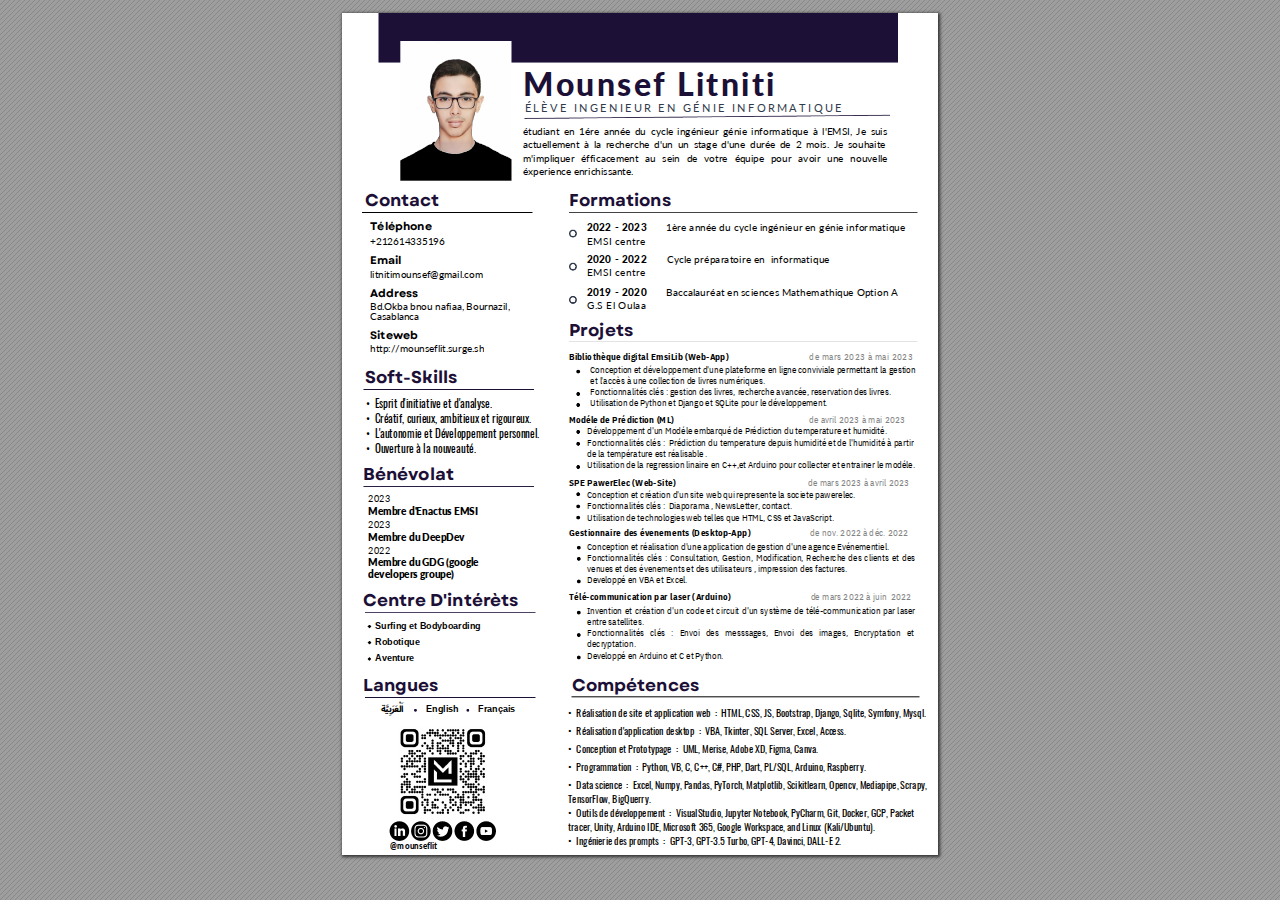
<file: fichier/ML-CV-CLR2.html>
<!DOCTYPE html>
<!-- Created by pdf2htmlEX (https://github.com/pdf2htmlEX/pdf2htmlEX) -->
<html xmlns="http://www.w3.org/1999/xhtml">
<head>
<meta charset="utf-8"/>
<meta name="generator" content="pdf2htmlEX"/>
<meta http-equiv="X-UA-Compatible" content="IE=edge,chrome=1"/>
<link rel="shortcut icon" type="x-icon" href="../images/logoml.png">
<title>LITNITI MOUNSEF</title>
<style type="text/css">
/*! 
 * Base CSS for pdf2htmlEX
 * Copyright 2012,2013 Lu Wang <coolwanglu@gmail.com> 
 * https://github.com/pdf2htmlEX/pdf2htmlEX/blob/master/share/LICENSE
 */#sidebar{position:absolute;top:0;left:0;bottom:0;width:250px;padding:0;margin:0;overflow:auto}#page-container{position:absolute;top:0;left:0;margin:0;padding:0;border:0}@media screen{#sidebar.opened+#page-container{left:250px}#page-container{bottom:0;right:0;overflow:auto}.loading-indicator{display:none}.loading-indicator.active{display:block;position:absolute;width:64px;height:64px;top:50%;left:50%;margin-top:-32px;margin-left:-32px}.loading-indicator img{position:absolute;top:0;left:0;bottom:0;right:0}}@media print{@page{margin:0}html{margin:0}body{margin:0;}#sidebar{display:none}#page-container{width:auto;height:auto;overflow:visible;background-color:transparent}.d{display:none}}.pf{position:relative;background-color:white;overflow:hidden;margin:0;border:0}.pc{position:absolute;border:0;padding:0;margin:0;top:0;left:0;width:100%;height:100%;overflow:hidden;display:block;transform-origin:0 0;-ms-transform-origin:0 0;-webkit-transform-origin:0 0}.pc.opened{display:block}.bf{position:absolute;border:0;margin:0;top:0;bottom:0;width:100%;height:100%;-ms-user-select:none;-moz-user-select:none;-webkit-user-select:none;user-select:none}.bi{position:absolute;border:0;margin:0;-ms-user-select:none;-moz-user-select:none;-webkit-user-select:none;user-select:none}@media print{.pf{margin:0;box-shadow:none;page-break-after:always;page-break-inside:avoid}@-moz-document url-prefix(){.pf{overflow:visible;border:1px solid #fff}.pc{overflow:visible}}}.c{position:absolute;border:0;padding:0;margin:0;overflow:hidden;display:block}.t{position:absolute;white-space:pre;font-size:1px;transform-origin:0 100%;-ms-transform-origin:0 100%;-webkit-transform-origin:0 100%;unicode-bidi:bidi-override;}.t:after{content:''}.t:before{content:'';display:inline-block}.t span{position:relative;unicode-bidi:bidi-override}._{display:inline-block;color:transparent;z-index:-1}::selection{background:rgba(127,255,255,0.4)}::-moz-selection{background:rgba(127,255,255,0.4)}.pi{display:none}.d{position:absolute;transform-origin:0 100%;-ms-transform-origin:0 100%;-webkit-transform-origin:0 100%}.it{border:0;background-color:rgba(255,255,255,0.0)}.ir:hover{cursor:pointer}</style>
<style type="text/css">
/*! 
 * Fancy styles for pdf2htmlEX
 * Copyright 2012,2013 Lu Wang <coolwanglu@gmail.com> 
 * https://github.com/pdf2htmlEX/pdf2htmlEX/blob/master/share/LICENSE
 */@keyframes fadein{from{opacity:0}to{opacity:1}}@-webkit-keyframes fadein{from{opacity:0}to{opacity:1}}@keyframes swing{}@-webkit-keyframes swing{}@media screen{#sidebar{background-color:#2f3236;background-image:url("[data-uri]")}#outline{font-family:Georgia,Times,"Times New Roman",serif;font-size:13px;margin:2em 1em}#outline ul{padding:0}#outline li{list-style-type:none;margin:1em 0}#outline li>ul{margin-left:1em}#outline a,#outline a:visited,#outline a:hover,#outline a:active{line-height:1.2;color:#e8e8e8;text-overflow:ellipsis;white-space:nowrap;text-decoration:none;display:block;overflow:hidden;outline:0}#outline a:hover{color:#0cf}#page-container{background-color:#9e9e9e;background-image:url("[data-uri]");-webkit-transition:left 500ms;transition:left 500ms}.pf{margin:13px auto;box-shadow:1px 1px 3px 1px #333;border-collapse:separate}.pc.opened{-webkit-animation:fadein 100ms;animation:fadein 100ms}.loading-indicator.active{-webkit-animation:swing 1.5s ease-in-out .01s infinite alternate none;animation:swing 1.5s ease-in-out .01s infinite alternate none}.checked{background:no-repeat url([data-uri])}}</style>
<style type="text/css">
.ff0{font-family:sans-serif;visibility:hidden;}
@font-face{font-family:ff1;src:url('[data-uri]')format("woff");}.ff1{font-family:ff1;line-height:1.012000;font-style:normal;font-weight:normal;visibility:visible;}
@font-face{font-family:ff2;src:url('[data-uri]')format("woff");}.ff2{font-family:ff2;line-height:0.866500;font-style:normal;font-weight:normal;visibility:visible;}
@font-face{font-family:ff3;src:url('[data-uri]')format("woff");}.ff3{font-family:ff3;line-height:1.108500;font-style:normal;font-weight:normal;visibility:visible;}
@font-face{font-family:ff4;src:url('[data-uri]')format("woff");}.ff4{font-family:ff4;line-height:0.971500;font-style:normal;font-weight:normal;visibility:visible;}
@font-face{font-family:ff5;src:url('[data-uri]')format("woff");}.ff5{font-family:ff5;line-height:0.991000;font-style:normal;font-weight:normal;visibility:visible;}
@font-face{font-family:ff6;src:url('[data-uri]')format("woff");}.ff6{font-family:ff6;line-height:1.028000;font-style:normal;font-weight:normal;visibility:visible;}
@font-face{font-family:ff7;src:url('[data-uri]')format("woff");}.ff7{font-family:ff7;line-height:1.018000;font-style:normal;font-weight:normal;visibility:visible;}
@font-face{font-family:ff8;src:url('[data-uri]')format("woff");}.ff8{font-family:ff8;line-height:0.936523;font-style:normal;font-weight:normal;visibility:visible;}
@font-face{font-family:ff9;src:url('[data-uri]')format("woff");}.ff9{font-family:ff9;line-height:1.187000;font-style:normal;font-weight:normal;visibility:visible;}
.m0{transform:matrix(0.250000,0.000000,0.000000,0.250000,0,0);-ms-transform:matrix(0.250000,0.000000,0.000000,0.250000,0,0);-webkit-transform:matrix(0.250000,0.000000,0.000000,0.250000,0,0);}
.m1{transform:none;-ms-transform:none;-webkit-transform:none;}
.v7{vertical-align:-9.872265px;}
.v3{vertical-align:-8.467125px;}
.v1{vertical-align:-4.071424px;}
.v4{vertical-align:-2.377971px;}
.v0{vertical-align:0.000000px;}
.v5{vertical-align:2.377971px;}
.v2{vertical-align:4.071424px;}
.v6{vertical-align:9.872265px;}
.ls6{letter-spacing:0.000000px;}
.ls1{letter-spacing:0.684565px;}
.ls4{letter-spacing:0.900927px;}
.ls5{letter-spacing:1.261052px;}
.ls2{letter-spacing:2.053834px;}
.ls0{letter-spacing:2.234012px;}
.ls3{letter-spacing:4.900241px;}
.sc_{text-shadow:none;}
.sc0{text-shadow:-0.015em 0 transparent,0 0.015em transparent,0.015em 0 transparent,0 -0.015em  transparent;}
@media screen and (-webkit-min-device-pixel-ratio:0){
.sc_{-webkit-text-stroke:0px transparent;}
.sc0{-webkit-text-stroke:0.015em transparent;text-shadow:none;}
}
.ws0{word-spacing:-15.988712px;}
.ws3{word-spacing:-10.343977px;}
.ws2{word-spacing:-10.246035px;}
.ws4{word-spacing:-9.223738px;}
.ws1{word-spacing:-8.016862px;}
.ws5{word-spacing:-7.740253px;}
.ws7{word-spacing:-0.036030px;}
.ws8{word-spacing:0.000000px;}
.ws6{word-spacing:69.628108px;}
._c{margin-left:-5.404437px;}
._b{margin-left:-2.233884px;}
._0{margin-left:-1.020920px;}
._4{width:1.594965px;}
._5{width:2.728017px;}
._7{width:4.239661px;}
._2{width:7.563882px;}
._1{width:8.957303px;}
._9{width:15.714541px;}
._3{width:17.383761px;}
._8{width:240.499168px;}
._a{width:320.004848px;}
._6{width:323.366789px;}
._d{width:540.632032px;}
.fc2{color:rgb(50,59,76);}
.fc3{color:rgb(130,130,130);}
.fc1{color:rgb(0,0,0);}
.fc0{color:rgb(28,16,55);}
.fs1{font-size:33.755207px;}
.fs6{font-size:36.030225px;}
.fs7{font-size:36.510627px;}
.fs2{font-size:40.023574px;}
.fs5{font-size:40.023938px;}
.fs8{font-size:40.033171px;}
.fs3{font-size:44.016924px;}
.fs0{font-size:68.037074px;}
.fs4{font-size:128.087449px;}
.y0{bottom:-0.500000px;}
.y2{bottom:6.101407px;}
.y41{bottom:10.227651px;}
.y40{bottom:24.239261px;}
.y3f{bottom:38.250871px;}
.y3e{bottom:52.262481px;}
.y3d{bottom:66.274091px;}
.y3c{bottom:84.289018px;}
.y3b{bottom:102.303945px;}
.y3a{bottom:120.318872px;}
.y39{bottom:138.333799px;}
.y47{bottom:142.770168px;}
.y1{bottom:164.638364px;}
.y4b{bottom:194.012974px;}
.y37{bottom:196.160624px;}
.y36{bottom:207.420069px;}
.y48{bottom:210.376677px;}
.y35{bottom:218.679514px;}
.y4a{bottom:226.513460px;}
.y34{bottom:229.938960px;}
.y33{bottom:241.198405px;}
.y49{bottom:249.132352px;}
.y38{bottom:255.001471px;}
.y2e{bottom:271.529371px;}
.y1d{bottom:277.305893px;}
.y2d{bottom:282.788816px;}
.y1c{bottom:289.315967px;}
.y2c{bottom:294.048261px;}
.y1f{bottom:301.025813px;}
.y2b{bottom:305.307706px;}
.y21{bottom:314.136761px;}
.y2f{bottom:319.110820px;}
.y22{bottom:326.965540px;}
.y32{bottom:334.263366px;}
.y1e{bottom:340.080376px;}
.y31{bottom:345.522811px;}
.y20{bottom:352.909155px;}
.y30{bottom:356.782256px;}
.y29{bottom:369.084074px;}
.y1b{bottom:375.483395px;}
.y50{bottom:386.640302px;}
.y4f{bottom:397.899747px;}
.y46{bottom:401.955493px;}
.y4e{bottom:409.159192px;}
.y45{bottom:416.968086px;}
.y4d{bottom:420.418637px;}
.y44{bottom:431.980680px;}
.y4c{bottom:432.720467px;}
.y43{bottom:446.993273px;}
.y28{bottom:448.425122px;}
.y27{bottom:459.684567px;}
.y26{bottom:470.944012px;}
.y42{bottom:472.717365px;}
.y25{bottom:482.203457px;}
.y2a{bottom:495.255933px;}
.y23{bottom:503.042661px;}
.y24{bottom:516.553868px;}
.y1a{bottom:519.956789px;}
.y9{bottom:534.769156px;}
.y8{bottom:545.277971px;}
.y19{bottom:546.243773px;}
.ya{bottom:558.739168px;}
.y13{bottom:559.466594px;}
.y16{bottom:559.681781px;}
.y6{bottom:577.504797px;}
.y18{bottom:579.471525px;}
.y7{bottom:591.016003px;}
.y12{bottom:592.694376px;}
.y15{bottom:592.909546px;}
.y4{bottom:609.781632px;}
.y17{bottom:610.653756px;}
.y11{bottom:623.833833px;}
.y14{bottom:624.091792px;}
.y5{bottom:625.079977px;}
.y3{bottom:649.628121px;}
.y10{bottom:679.953482px;}
.yf{bottom:693.464939px;}
.ye{bottom:706.976396px;}
.yd{bottom:720.487853px;}
.yc{bottom:743.472788px;}
.yb{bottom:760.186796px;}
.h3{height:25.181385px;}
.h10{height:26.107839px;}
.hc{height:28.441778px;}
.hd{height:29.792672px;}
.h9{height:29.857586px;}
.ha{height:31.738694px;}
.he{height:32.987333px;}
.hb{height:33.363988px;}
.h5{height:34.773370px;}
.hf{height:36.269945px;}
.h4{height:37.061830px;}
.h8{height:37.062166px;}
.h7{height:40.759672px;}
.h11{height:44.100978px;}
.h2{height:53.749289px;}
.h6{height:95.553237px;}
.h0{height:842.249979px;}
.h1{height:842.500000px;}
.w0{width:595.500000px;}
.w1{width:596.000000px;}
.x0{left:0.000000px;}
.xb{left:20.704831px;}
.x3{left:22.859190px;}
.xc{left:26.086876px;}
.x4{left:27.840120px;}
.x12{left:33.058706px;}
.x11{left:38.912940px;}
.x2{left:47.591007px;}
.x10{left:83.953722px;}
.x5{left:180.696453px;}
.x6{left:182.513049px;}
.xf{left:225.342941px;}
.x7{left:227.003883px;}
.x1{left:229.405814px;}
.xa{left:245.170610px;}
.xd{left:247.277274px;}
.x9{left:321.320759px;}
.x8{left:324.157779px;}
.xe{left:465.457709px;}
@media print{
.v7{vertical-align:-13.163020pt;}
.v3{vertical-align:-11.289500pt;}
.v1{vertical-align:-5.428565pt;}
.v4{vertical-align:-3.170629pt;}
.v0{vertical-align:0.000000pt;}
.v5{vertical-align:3.170629pt;}
.v2{vertical-align:5.428565pt;}
.v6{vertical-align:13.163020pt;}
.ls6{letter-spacing:0.000000pt;}
.ls1{letter-spacing:0.912753pt;}
.ls4{letter-spacing:1.201236pt;}
.ls5{letter-spacing:1.681403pt;}
.ls2{letter-spacing:2.738446pt;}
.ls0{letter-spacing:2.978683pt;}
.ls3{letter-spacing:6.533655pt;}
.ws0{word-spacing:-21.318283pt;}
.ws3{word-spacing:-13.791969pt;}
.ws2{word-spacing:-13.661380pt;}
.ws4{word-spacing:-12.298317pt;}
.ws1{word-spacing:-10.689149pt;}
.ws5{word-spacing:-10.320337pt;}
.ws7{word-spacing:-0.048040pt;}
.ws8{word-spacing:0.000000pt;}
.ws6{word-spacing:92.837477pt;}
._c{margin-left:-7.205916pt;}
._b{margin-left:-2.978512pt;}
._0{margin-left:-1.361227pt;}
._4{width:2.126620pt;}
._5{width:3.637356pt;}
._7{width:5.652881pt;}
._2{width:10.085175pt;}
._1{width:11.943071pt;}
._9{width:20.952721pt;}
._3{width:23.178348pt;}
._8{width:320.665558pt;}
._a{width:426.673131pt;}
._6{width:431.155719pt;}
._d{width:720.842710pt;}
.fs1{font-size:45.006943pt;}
.fs6{font-size:48.040300pt;}
.fs7{font-size:48.680836pt;}
.fs2{font-size:53.364766pt;}
.fs5{font-size:53.365250pt;}
.fs8{font-size:53.377561pt;}
.fs3{font-size:58.689232pt;}
.fs0{font-size:90.716099pt;}
.fs4{font-size:170.783265pt;}
.y0{bottom:-0.666667pt;}
.y2{bottom:8.135209pt;}
.y41{bottom:13.636869pt;}
.y40{bottom:32.319015pt;}
.y3f{bottom:51.001162pt;}
.y3e{bottom:69.683308pt;}
.y3d{bottom:88.365455pt;}
.y3c{bottom:112.385357pt;}
.y3b{bottom:136.405260pt;}
.y3a{bottom:160.425163pt;}
.y39{bottom:184.445065pt;}
.y47{bottom:190.360224pt;}
.y1{bottom:219.517818pt;}
.y4b{bottom:258.683965pt;}
.y37{bottom:261.547499pt;}
.y36{bottom:276.560092pt;}
.y48{bottom:280.502236pt;}
.y35{bottom:291.572686pt;}
.y4a{bottom:302.017947pt;}
.y34{bottom:306.585280pt;}
.y33{bottom:321.597873pt;}
.y49{bottom:332.176469pt;}
.y38{bottom:340.001961pt;}
.y2e{bottom:362.039161pt;}
.y1d{bottom:369.741190pt;}
.y2d{bottom:377.051754pt;}
.y1c{bottom:385.754623pt;}
.y2c{bottom:392.064348pt;}
.y1f{bottom:401.367750pt;}
.y2b{bottom:407.076942pt;}
.y21{bottom:418.849014pt;}
.y2f{bottom:425.481093pt;}
.y22{bottom:435.954053pt;}
.y32{bottom:445.684488pt;}
.y1e{bottom:453.440501pt;}
.y31{bottom:460.697081pt;}
.y20{bottom:470.545539pt;}
.y30{bottom:475.709675pt;}
.y29{bottom:492.112098pt;}
.y1b{bottom:500.644526pt;}
.y50{bottom:515.520402pt;}
.y4f{bottom:530.532996pt;}
.y46{bottom:535.940657pt;}
.y4e{bottom:545.545590pt;}
.y45{bottom:555.957448pt;}
.y4d{bottom:560.558183pt;}
.y44{bottom:575.974240pt;}
.y4c{bottom:576.960623pt;}
.y43{bottom:595.991031pt;}
.y28{bottom:597.900162pt;}
.y27{bottom:612.912756pt;}
.y26{bottom:627.925349pt;}
.y42{bottom:630.289820pt;}
.y25{bottom:642.937943pt;}
.y2a{bottom:660.341243pt;}
.y23{bottom:670.723549pt;}
.y24{bottom:688.738491pt;}
.y1a{bottom:693.275718pt;}
.y9{bottom:713.025541pt;}
.y8{bottom:727.037295pt;}
.y19{bottom:728.325031pt;}
.ya{bottom:744.985557pt;}
.y13{bottom:745.955458pt;}
.y16{bottom:746.242374pt;}
.y6{bottom:770.006396pt;}
.y18{bottom:772.628700pt;}
.y7{bottom:788.021338pt;}
.y12{bottom:790.259168pt;}
.y15{bottom:790.546062pt;}
.y4{bottom:813.042176pt;}
.y17{bottom:814.205008pt;}
.y11{bottom:831.778444pt;}
.y14{bottom:832.122390pt;}
.y5{bottom:833.439969pt;}
.y3{bottom:866.170828pt;}
.y10{bottom:906.604643pt;}
.yf{bottom:924.619919pt;}
.ye{bottom:942.635195pt;}
.yd{bottom:960.650471pt;}
.yc{bottom:991.297051pt;}
.yb{bottom:1013.582395pt;}
.h3{height:33.575180pt;}
.h10{height:34.810451pt;}
.hc{height:37.922371pt;}
.hd{height:39.723562pt;}
.h9{height:39.810115pt;}
.ha{height:42.318259pt;}
.he{height:43.983111pt;}
.hb{height:44.485317pt;}
.h5{height:46.364493pt;}
.hf{height:48.359927pt;}
.h4{height:49.415773pt;}
.h8{height:49.416222pt;}
.h7{height:54.346229pt;}
.h11{height:58.801304pt;}
.h2{height:71.665718pt;}
.h6{height:127.404316pt;}
.h0{height:1122.999972pt;}
.h1{height:1123.333333pt;}
.w0{width:794.000000pt;}
.w1{width:794.666667pt;}
.x0{left:0.000000pt;}
.xb{left:27.606442pt;}
.x3{left:30.478920pt;}
.xc{left:34.782501pt;}
.x4{left:37.120160pt;}
.x12{left:44.078275pt;}
.x11{left:51.883920pt;}
.x2{left:63.454676pt;}
.x10{left:111.938296pt;}
.x5{left:240.928604pt;}
.x6{left:243.350732pt;}
.xf{left:300.457255pt;}
.x7{left:302.671843pt;}
.x1{left:305.874419pt;}
.xa{left:326.894146pt;}
.xd{left:329.703033pt;}
.x9{left:428.427678pt;}
.x8{left:432.210372pt;}
.xe{left:620.610278pt;}
}
</style>
<script>
/*
 Copyright 2012 Mozilla Foundation 
 Copyright 2013 Lu Wang <coolwanglu@gmail.com>
 Apachine License Version 2.0 
*/
(function(){function b(a,b,e,f){var c=(a.className||"").split(/\s+/g);""===c[0]&&c.shift();var d=c.indexOf(b);0>d&&e&&c.push(b);0<=d&&f&&c.splice(d,1);a.className=c.join(" ");return 0<=d}if(!("classList"in document.createElement("div"))){var e={add:function(a){b(this.element,a,!0,!1)},contains:function(a){return b(this.element,a,!1,!1)},remove:function(a){b(this.element,a,!1,!0)},toggle:function(a){b(this.element,a,!0,!0)}};Object.defineProperty(HTMLElement.prototype,"classList",{get:function(){if(this._classList)return this._classList;
var a=Object.create(e,{element:{value:this,writable:!1,enumerable:!0}});Object.defineProperty(this,"_classList",{value:a,writable:!1,enumerable:!1});return a},enumerable:!0})}})();
</script>
<script>
(function(){/*
 pdf2htmlEX.js: Core UI functions for pdf2htmlEX 
 Copyright 2012,2013 Lu Wang <coolwanglu@gmail.com> and other contributors 
 https://github.com/pdf2htmlEX/pdf2htmlEX/blob/master/share/LICENSE 
*/
var pdf2htmlEX=window.pdf2htmlEX=window.pdf2htmlEX||{},CSS_CLASS_NAMES={page_frame:"pf",page_content_box:"pc",page_data:"pi",background_image:"bi",link:"l",input_radio:"ir",__dummy__:"no comma"},DEFAULT_CONFIG={container_id:"page-container",sidebar_id:"sidebar",outline_id:"outline",loading_indicator_cls:"loading-indicator",preload_pages:3,render_timeout:100,scale_step:0.9,key_handler:!0,hashchange_handler:!0,view_history_handler:!0,__dummy__:"no comma"},EPS=1E-6;
function invert(a){var b=a[0]*a[3]-a[1]*a[2];return[a[3]/b,-a[1]/b,-a[2]/b,a[0]/b,(a[2]*a[5]-a[3]*a[4])/b,(a[1]*a[4]-a[0]*a[5])/b]}function transform(a,b){return[a[0]*b[0]+a[2]*b[1]+a[4],a[1]*b[0]+a[3]*b[1]+a[5]]}function get_page_number(a){return parseInt(a.getAttribute("data-page-no"),16)}function disable_dragstart(a){for(var b=0,c=a.length;b<c;++b)a[b].addEventListener("dragstart",function(){return!1},!1)}
function clone_and_extend_objs(a){for(var b={},c=0,e=arguments.length;c<e;++c){var h=arguments[c],d;for(d in h)h.hasOwnProperty(d)&&(b[d]=h[d])}return b}
function Page(a){if(a){this.shown=this.loaded=!1;this.page=a;this.num=get_page_number(a);this.original_height=a.clientHeight;this.original_width=a.clientWidth;var b=a.getElementsByClassName(CSS_CLASS_NAMES.page_content_box)[0];b&&(this.content_box=b,this.original_scale=this.cur_scale=this.original_height/b.clientHeight,this.page_data=JSON.parse(a.getElementsByClassName(CSS_CLASS_NAMES.page_data)[0].getAttribute("data-data")),this.ctm=this.page_data.ctm,this.ictm=invert(this.ctm),this.loaded=!0)}}
Page.prototype={hide:function(){this.loaded&&this.shown&&(this.content_box.classList.remove("opened"),this.shown=!1)},show:function(){this.loaded&&!this.shown&&(this.content_box.classList.add("opened"),this.shown=!0)},rescale:function(a){this.cur_scale=0===a?this.original_scale:a;this.loaded&&(a=this.content_box.style,a.msTransform=a.webkitTransform=a.transform="scale("+this.cur_scale.toFixed(3)+")");a=this.page.style;a.height=this.original_height*this.cur_scale+"px";a.width=this.original_width*this.cur_scale+
"px"},view_position:function(){var a=this.page,b=a.parentNode;return[b.scrollLeft-a.offsetLeft-a.clientLeft,b.scrollTop-a.offsetTop-a.clientTop]},height:function(){return this.page.clientHeight},width:function(){return this.page.clientWidth}};function Viewer(a){this.config=clone_and_extend_objs(DEFAULT_CONFIG,0<arguments.length?a:{});this.pages_loading=[];this.init_before_loading_content();var b=this;document.addEventListener("DOMContentLoaded",function(){b.init_after_loading_content()},!1)}
Viewer.prototype={scale:1,cur_page_idx:0,first_page_idx:0,init_before_loading_content:function(){this.pre_hide_pages()},initialize_radio_button:function(){for(var a=document.getElementsByClassName(CSS_CLASS_NAMES.input_radio),b=0;b<a.length;b++)a[b].addEventListener("click",function(){this.classList.toggle("checked")})},init_after_loading_content:function(){this.sidebar=document.getElementById(this.config.sidebar_id);this.outline=document.getElementById(this.config.outline_id);this.container=document.getElementById(this.config.container_id);
this.loading_indicator=document.getElementsByClassName(this.config.loading_indicator_cls)[0];for(var a=!0,b=this.outline.childNodes,c=0,e=b.length;c<e;++c)if("ul"===b[c].nodeName.toLowerCase()){a=!1;break}a||this.sidebar.classList.add("opened");this.find_pages();if(0!=this.pages.length){disable_dragstart(document.getElementsByClassName(CSS_CLASS_NAMES.background_image));this.config.key_handler&&this.register_key_handler();var h=this;this.config.hashchange_handler&&window.addEventListener("hashchange",
function(a){h.navigate_to_dest(document.location.hash.substring(1))},!1);this.config.view_history_handler&&window.addEventListener("popstate",function(a){a.state&&h.navigate_to_dest(a.state)},!1);this.container.addEventListener("scroll",function(){h.update_page_idx();h.schedule_render(!0)},!1);[this.container,this.outline].forEach(function(a){a.addEventListener("click",h.link_handler.bind(h),!1)});this.initialize_radio_button();this.render()}},find_pages:function(){for(var a=[],b={},c=this.container.childNodes,
e=0,h=c.length;e<h;++e){var d=c[e];d.nodeType===Node.ELEMENT_NODE&&d.classList.contains(CSS_CLASS_NAMES.page_frame)&&(d=new Page(d),a.push(d),b[d.num]=a.length-1)}this.pages=a;this.page_map=b},load_page:function(a,b,c){var e=this.pages;if(!(a>=e.length||(e=e[a],e.loaded||this.pages_loading[a]))){var e=e.page,h=e.getAttribute("data-page-url");if(h){this.pages_loading[a]=!0;var d=e.getElementsByClassName(this.config.loading_indicator_cls)[0];"undefined"===typeof d&&(d=this.loading_indicator.cloneNode(!0),
d.classList.add("active"),e.appendChild(d));var f=this,g=new XMLHttpRequest;g.open("GET",h,!0);g.onload=function(){if(200===g.status||0===g.status){var b=document.createElement("div");b.innerHTML=g.responseText;for(var d=null,b=b.childNodes,e=0,h=b.length;e<h;++e){var p=b[e];if(p.nodeType===Node.ELEMENT_NODE&&p.classList.contains(CSS_CLASS_NAMES.page_frame)){d=p;break}}b=f.pages[a];f.container.replaceChild(d,b.page);b=new Page(d);f.pages[a]=b;b.hide();b.rescale(f.scale);disable_dragstart(d.getElementsByClassName(CSS_CLASS_NAMES.background_image));
f.schedule_render(!1);c&&c(b)}delete f.pages_loading[a]};g.send(null)}void 0===b&&(b=this.config.preload_pages);0<--b&&(f=this,setTimeout(function(){f.load_page(a+1,b)},0))}},pre_hide_pages:function(){var a="@media screen{."+CSS_CLASS_NAMES.page_content_box+"{display:none;}}",b=document.createElement("style");b.styleSheet?b.styleSheet.cssText=a:b.appendChild(document.createTextNode(a));document.head.appendChild(b)},render:function(){for(var a=this.container,b=a.scrollTop,c=a.clientHeight,a=b-c,b=
b+c+c,c=this.pages,e=0,h=c.length;e<h;++e){var d=c[e],f=d.page,g=f.offsetTop+f.clientTop,f=g+f.clientHeight;g<=b&&f>=a?d.loaded?d.show():this.load_page(e):d.hide()}},update_page_idx:function(){var a=this.pages,b=a.length;if(!(2>b)){for(var c=this.container,e=c.scrollTop,c=e+c.clientHeight,h=-1,d=b,f=d-h;1<f;){var g=h+Math.floor(f/2),f=a[g].page;f.offsetTop+f.clientTop+f.clientHeight>=e?d=g:h=g;f=d-h}this.first_page_idx=d;for(var g=h=this.cur_page_idx,k=0;d<b;++d){var f=a[d].page,l=f.offsetTop+f.clientTop,
f=f.clientHeight;if(l>c)break;f=(Math.min(c,l+f)-Math.max(e,l))/f;if(d===h&&Math.abs(f-1)<=EPS){g=h;break}f>k&&(k=f,g=d)}this.cur_page_idx=g}},schedule_render:function(a){if(void 0!==this.render_timer){if(!a)return;clearTimeout(this.render_timer)}var b=this;this.render_timer=setTimeout(function(){delete b.render_timer;b.render()},this.config.render_timeout)},register_key_handler:function(){var a=this;window.addEventListener("DOMMouseScroll",function(b){if(b.ctrlKey){b.preventDefault();var c=a.container,
e=c.getBoundingClientRect(),c=[b.clientX-e.left-c.clientLeft,b.clientY-e.top-c.clientTop];a.rescale(Math.pow(a.config.scale_step,b.detail),!0,c)}},!1);window.addEventListener("keydown",function(b){var c=!1,e=b.ctrlKey||b.metaKey,h=b.altKey;switch(b.keyCode){case 61:case 107:case 187:e&&(a.rescale(1/a.config.scale_step,!0),c=!0);break;case 173:case 109:case 189:e&&(a.rescale(a.config.scale_step,!0),c=!0);break;case 48:e&&(a.rescale(0,!1),c=!0);break;case 33:h?a.scroll_to(a.cur_page_idx-1):a.container.scrollTop-=
a.container.clientHeight;c=!0;break;case 34:h?a.scroll_to(a.cur_page_idx+1):a.container.scrollTop+=a.container.clientHeight;c=!0;break;case 35:a.container.scrollTop=a.container.scrollHeight;c=!0;break;case 36:a.container.scrollTop=0,c=!0}c&&b.preventDefault()},!1)},rescale:function(a,b,c){var e=this.scale;this.scale=a=0===a?1:b?e*a:a;c||(c=[0,0]);b=this.container;c[0]+=b.scrollLeft;c[1]+=b.scrollTop;for(var h=this.pages,d=h.length,f=this.first_page_idx;f<d;++f){var g=h[f].page;if(g.offsetTop+g.clientTop>=
c[1])break}g=f-1;0>g&&(g=0);var g=h[g].page,k=g.clientWidth,f=g.clientHeight,l=g.offsetLeft+g.clientLeft,m=c[0]-l;0>m?m=0:m>k&&(m=k);k=g.offsetTop+g.clientTop;c=c[1]-k;0>c?c=0:c>f&&(c=f);for(f=0;f<d;++f)h[f].rescale(a);b.scrollLeft+=m/e*a+g.offsetLeft+g.clientLeft-m-l;b.scrollTop+=c/e*a+g.offsetTop+g.clientTop-c-k;this.schedule_render(!0)},fit_width:function(){var a=this.cur_page_idx;this.rescale(this.container.clientWidth/this.pages[a].width(),!0);this.scroll_to(a)},fit_height:function(){var a=this.cur_page_idx;
this.rescale(this.container.clientHeight/this.pages[a].height(),!0);this.scroll_to(a)},get_containing_page:function(a){for(;a;){if(a.nodeType===Node.ELEMENT_NODE&&a.classList.contains(CSS_CLASS_NAMES.page_frame)){a=get_page_number(a);var b=this.page_map;return a in b?this.pages[b[a]]:null}a=a.parentNode}return null},link_handler:function(a){var b=a.target,c=b.getAttribute("data-dest-detail");if(c){if(this.config.view_history_handler)try{var e=this.get_current_view_hash();window.history.replaceState(e,
"","#"+e);window.history.pushState(c,"","#"+c)}catch(h){}this.navigate_to_dest(c,this.get_containing_page(b));a.preventDefault()}},navigate_to_dest:function(a,b){try{var c=JSON.parse(a)}catch(e){return}if(c instanceof Array){var h=c[0],d=this.page_map;if(h in d){for(var f=d[h],h=this.pages[f],d=2,g=c.length;d<g;++d){var k=c[d];if(null!==k&&"number"!==typeof k)return}for(;6>c.length;)c.push(null);var g=b||this.pages[this.cur_page_idx],d=g.view_position(),d=transform(g.ictm,[d[0],g.height()-d[1]]),
g=this.scale,l=[0,0],m=!0,k=!1,n=this.scale;switch(c[1]){case "XYZ":l=[null===c[2]?d[0]:c[2]*n,null===c[3]?d[1]:c[3]*n];g=c[4];if(null===g||0===g)g=this.scale;k=!0;break;case "Fit":case "FitB":l=[0,0];k=!0;break;case "FitH":case "FitBH":l=[0,null===c[2]?d[1]:c[2]*n];k=!0;break;case "FitV":case "FitBV":l=[null===c[2]?d[0]:c[2]*n,0];k=!0;break;case "FitR":l=[c[2]*n,c[5]*n],m=!1,k=!0}if(k){this.rescale(g,!1);var p=this,c=function(a){l=transform(a.ctm,l);m&&(l[1]=a.height()-l[1]);p.scroll_to(f,l)};h.loaded?
c(h):(this.load_page(f,void 0,c),this.scroll_to(f))}}}},scroll_to:function(a,b){var c=this.pages;if(!(0>a||a>=c.length)){c=c[a].view_position();void 0===b&&(b=[0,0]);var e=this.container;e.scrollLeft+=b[0]-c[0];e.scrollTop+=b[1]-c[1]}},get_current_view_hash:function(){var a=[],b=this.pages[this.cur_page_idx];a.push(b.num);a.push("XYZ");var c=b.view_position(),c=transform(b.ictm,[c[0],b.height()-c[1]]);a.push(c[0]/this.scale);a.push(c[1]/this.scale);a.push(this.scale);return JSON.stringify(a)}};
pdf2htmlEX.Viewer=Viewer;})();
</script>
<script>
try{
pdf2htmlEX.defaultViewer = new pdf2htmlEX.Viewer({});
}catch(e){}
</script>
<title></title>
</head>
<body>  
<div id="sidebar">
<div id="outline">
</div>
</div>
<div id="page-container">
<div id="pf1" class="pf w0 h0" data-page-no="1"><div class="pc pc1 w0 h0"><img class="bi x0 y0 w1 h1" alt="" src="[data-uri]"/><div class="t m0 x1 h2 y1 ff1 fs0 fc0 sc0 ls6 ws0">Compétences</div><div class="t m0 x2 h3 y2 ff2 fs1 fc1 sc0 ls6 ws1">@mounsefl<span class="_ _0"></span>it</div><div class="t m0 x3 h2 y3 ff1 fs0 fc0 sc0 ls6 ws0">Contact</div><div class="t m0 x4 h4 y4 ff3 fs2 fc1 sc0 ls6 ws2">+212614335196</div><div class="t m0 x4 h5 y5 ff1 fs3 fc1 sc0 ls6 ws3">Téléphone</div><div class="t m0 x4 h4 y6 ff3 fs2 fc1 sc0 ls6 ws2">litnitimounsef@gmail.com</div><div class="t m0 x4 h5 y7 ff1 fs3 fc1 sc0 ls6 ws3">Email</div><div class="t m0 x4 h4 y8 ff3 fs2 fc1 sc0 ls6 ws8">Bd.Okba bnou nafiaa, Bournazil,</div><div class="t m0 x4 h4 y9 ff3 fs2 fc1 sc0 ls6 ws2">Casablanca</div><div class="t m0 x4 h5 ya ff1 fs3 fc1 sc0 ls6 ws3">Address</div><div class="t m0 x5 h6 yb ff2 fs4 fc0 sc0 ls6 ws8">M<span class="_ _1"></span>o<span class="_ _1"></span>u<span class="_ _1"></span>n<span class="_ _1"></span>s<span class="_ _1"></span>e<span class="_ _1"></span>f<span class="_ _1"></span> <span class="_ _1"></span>L<span class="_ _1"></span>i<span class="_ _1"></span>t<span class="_ _1"></span>n<span class="_ _1"></span>i<span class="_ _1"></span>t<span class="_ _1"></span>i</div><div class="t m0 x6 h7 yc ff3 fs3 fc2 sc0 ls6 ws8">É<span class="_ _1"> </span>L<span class="_ _1"> </span>È<span class="_"> </span>V<span class="_ _1"> </span>E<span class="_ _1"> </span> <span class="_ _1"> </span>I<span class="_ _1"> </span>N<span class="_"> </span>G<span class="_ _1"> </span>E<span class="_ _1"> </span>N<span class="_ _1"> </span>I<span class="_ _1"> </span>E<span class="_"> </span>U<span class="_ _1"> </span>R<span class="_ _1"> </span> <span class="_ _1"> </span>E<span class="_ _1"> </span>N<span class="_"> </span> <span class="_ _1"> </span>G<span class="_ _1"> </span>É<span class="_ _1"> </span>N<span class="_ _1"> </span>I<span class="_"> </span>E<span class="_ _1"> </span> <span class="_ _1"> </span>I<span class="_ _1"> </span>N<span class="_ _1"> </span>F<span class="_"> </span>O<span class="_ _1"> </span>R<span class="_ _1"> </span>M<span class="_ _1"> </span>A<span class="_ _1"> </span>T<span class="_"> </span>I<span class="_ _1"> </span>Q<span class="_ _1"> </span>U<span class="_ _1"> </span>E</div><div class="t m0 x5 h8 yd ff3 fs5 fc1 sc0 ls6 ws8">étudiant <span class="_ _1"> </span>en <span class="_ _1"> </span>1ére <span class="_ _2"> </span>année <span class="_ _2"> </span>du <span class="_"> </span>cycle <span class="_ _2"> </span>ingénieur <span class="_ _1"> </span>génie <span class="_ _2"> </span>informatique <span class="_ _1"> </span>à <span class="_ _1"> </span>l&apos;EMSI, <span class="_ _2"> </span>Je <span class="_ _1"> </span>suis</div><div class="t m0 x5 h8 ye ff3 fs5 fc1 sc0 ls6 ws8">actuellement <span class="_ _1"> </span>à <span class="_"> </span>la <span class="_ _2"> </span>recherche <span class="_"> </span>d&apos;un <span class="_ _1"> </span>un <span class="_"> </span>stage <span class="_ _2"> </span>d&apos;une <span class="_"> </span>durée <span class="_ _1"> </span>de <span class="_"> </span>2 <span class="_ _2"> </span>mois. <span class="_"> </span>Je <span class="_ _1"> </span>souhaite</div><div class="t m0 x5 h8 yf ff3 fs5 fc1 sc0 ls6 ws8">m&apos;impliquer <span class="_ _3"> </span>éfficacement <span class="_ _3"> </span>au <span class="_ _3"> </span>sein <span class="_ _3"> </span>de <span class="_ _3"> </span>votre <span class="_ _3"> </span>équipe <span class="_ _3"> </span>pour <span class="_ _3"> </span>avoir <span class="_ _3"> </span>une <span class="_ _3"> </span>nouvelle</div><div class="t m0 x5 h8 y10 ff3 fs5 fc1 sc0 ls6 ws8">éxperience enrichissante.</div><div class="t m0 x7 h2 y3 ff1 fs0 fc0 sc0 ls6 ws0">Formations</div><div class="t m0 x8 h4 y11 ff3 fs2 fc1 sc0 ls6 ws8">1è<span class="_ _4"></span>re<span class="_ _4"></span> a<span class="_ _4"></span>nn<span class="_ _4"></span>ée<span class="_ _4"></span> d<span class="_ _4"></span>u <span class="_ _4"></span>cy<span class="_ _4"></span>cl<span class="_ _4"></span>e <span class="_ _4"></span>in<span class="_ _4"></span>gé<span class="_ _4"></span>ni<span class="_ _4"></span>eu<span class="_ _4"></span>r <span class="_ _4"></span>en<span class="_ _4"></span> g<span class="_ _4"></span>én<span class="_ _4"></span>ie<span class="_ _4"></span> i<span class="_ _4"></span>nf<span class="_ _4"></span>or<span class="_ _4"></span>ma<span class="_ _4"></span>ti<span class="_ _4"></span>qu<span class="_ _4"></span>e </div><div class="t m0 x9 h4 y12 ff3 fs2 fc1 sc0 ls6 ws8"> C<span class="_ _4"></span>yc<span class="_ _4"></span>le<span class="_ _4"></span> p<span class="_ _4"></span>ré<span class="_ _4"></span>pa<span class="_ _4"></span>ra<span class="_ _4"></span>to<span class="_ _4"></span>ir<span class="_ _4"></span>e <span class="_ _4"></span>en<span class="_ _4"></span>  <span class="_ _4"></span>in<span class="_ _4"></span>fo<span class="_ _4"></span>rm<span class="_ _4"></span>at<span class="_ _4"></span>iq<span class="_ _4"></span>ue<span class="_ _4"></span> </div><div class="t m0 x8 h4 y13 ff3 fs2 fc1 sc0 ls6 ws8">Ba<span class="_ _4"></span>cc<span class="_ _4"></span>al<span class="_ _4"></span>au<span class="_ _4"></span>ré<span class="_ _4"></span>at<span class="_ _4"></span> e<span class="_ _4"></span>n <span class="_ _4"></span>sc<span class="_ _4"></span>ie<span class="_ _4"></span>nc<span class="_ _4"></span>es<span class="_ _4"></span> M<span class="_ _4"></span>at<span class="_ _4"></span>he<span class="_ _4"></span>ma<span class="_ _4"></span>th<span class="_ _4"></span>iq<span class="_ _4"></span>ue<span class="_ _4"></span> O<span class="_ _4"></span>pt<span class="_ _4"></span>io<span class="_ _4"></span>n <span class="_ _4"></span>A</div><div class="t m0 xa h9 y14 ff2 fs2 fc1 sc0 ls6 ws8">2<span class="_ _4"></span>0<span class="_ _4"></span>2<span class="_ _4"></span>2<span class="_ _5"></span> <span class="_ _4"></span>-<span class="_ _4"></span> <span class="_ _4"></span>2<span class="_ _5"></span>0<span class="_ _4"></span>2<span class="_ _4"></span>3</div><div class="t m0 xa h9 y15 ff2 fs2 fc1 sc0 ls6 ws8">2<span class="_ _4"></span>0<span class="_ _4"></span>2<span class="_ _4"></span>0<span class="_ _5"></span> <span class="_ _4"></span>-<span class="_ _4"></span> <span class="_ _4"></span>2<span class="_ _5"></span>0<span class="_ _4"></span>2<span class="_ _4"></span>2</div><div class="t m0 xa h9 y16 ff2 fs2 fc1 sc0 ls6 ws8">2<span class="_ _4"></span>0<span class="_ _4"></span>1<span class="_ _4"></span>9<span class="_ _5"></span> <span class="_ _4"></span>-<span class="_ _4"></span> <span class="_ _4"></span>2<span class="_ _5"></span>0<span class="_ _4"></span>2<span class="_ _4"></span>0</div><div class="t m0 xa h4 y17 ff3 fs2 fc1 sc0 ls6 ws8">E<span class="_ _4"></span>M<span class="_ _4"></span>S<span class="_ _4"></span>I<span class="_ _5"></span> <span class="_ _4"></span>c<span class="_ _4"></span>e<span class="_ _4"></span>n<span class="_ _5"></span>t<span class="_ _4"></span>r<span class="_ _4"></span>e</div><div class="t m0 xa h4 y18 ff3 fs2 fc1 sc0 ls6 ws8">E<span class="_ _4"></span>M<span class="_ _4"></span>S<span class="_ _4"></span>I<span class="_ _5"></span> <span class="_ _4"></span>c<span class="_ _4"></span>e<span class="_ _4"></span>n<span class="_ _5"></span>t<span class="_ _4"></span>r<span class="_ _4"></span>e</div><div class="t m0 xa h4 y19 ff3 fs2 fc1 sc0 ls6 ws8">G<span class="_ _4"></span>.<span class="_ _4"></span>S<span class="_ _4"></span> <span class="_ _5"></span>E<span class="_ _4"></span>l<span class="_ _4"></span> <span class="_ _4"></span>O<span class="_ _5"></span>u<span class="_ _4"></span>l<span class="_ _4"></span>a<span class="_ _4"></span>a</div><div class="t m0 x7 h2 y1a ff1 fs0 fc0 sc0 ls6 ws0">Projets</div><div class="t m0 xb h2 y1b ff1 fs0 fc0 sc0 ls6 ws0">Bénévolat</div><div class="t m0 xc ha y1c ff4 fs2 fc1 sc0 ls6 ws8">Membre du<span class="_ _0"></span> GDG (go<span class="_ _0"></span>ogle</div><div class="t m0 xc ha y1d ff4 fs2 fc1 sc0 ls6 ws8">developer<span class="_ _0"></span>s groupe<span class="_ _0"></span>)</div><div class="t m0 xc ha y1e ff4 fs2 fc1 sc0 ls6 ws8">Membre d&apos;<span class="_ _0"></span>Enactus <span class="_ _0"></span>EMSI</div><div class="t m0 xc hb y1f ff3 fs6 fc1 sc0 ls6 ws4">2<span class="_ _4"></span>0<span class="_ _4"></span>2<span class="_ _4"></span>2</div><div class="t m0 xc hb y20 ff3 fs6 fc1 sc0 ls6 ws4">2<span class="_ _4"></span>0<span class="_ _4"></span>2<span class="_ _4"></span>3</div><div class="t m0 xc ha y21 ff4 fs2 fc1 sc0 ls6 ws8">Membre du<span class="_ _0"></span> DeepDev</div><div class="t m0 xc hb y22 ff3 fs6 fc1 sc0 ls6 ws4">2<span class="_ _4"></span>0<span class="_ _4"></span>2<span class="_ _4"></span>3</div><div class="t m0 x4 h4 y23 ff3 fs2 fc1 sc0 ls6 ws2">http://mounseflit.surge.sh</div><div class="t m0 x4 h5 y24 ff1 fs3 fc1 sc0 ls6 ws3">Siteweb</div><div class="t m0 xd hc y25 ff5 fs7 fc1 sc0 ls6 ws8">Conc<span class="_ _0"></span>epti<span class="_ _0"></span>on e<span class="_ _0"></span>t dé<span class="_ _0"></span>velo<span class="_ _0"></span>ppem<span class="_ _0"></span>ent <span class="_ _0"></span>d&apos;un<span class="_ _0"></span>e pl<span class="_ _0"></span>atef<span class="_ _0"></span>orme<span class="_ _0"></span> en<span class="_ _0"></span> lig<span class="_ _0"></span>ne c<span class="_ _0"></span>onvi<span class="_ _0"></span>vial<span class="_ _0"></span>e pe<span class="_ _0"></span>rmet<span class="_ _0"></span>tant<span class="_ _0"></span> la <span class="_ _0"></span>gest<span class="_ _0"></span>ion</div><div class="t m0 xd hc y26 ff5 fs7 fc1 sc0 ls6 ws8">et l<span class="_ _0"></span>&apos;acc<span class="_ _0"></span>ès à<span class="_ _0"></span> une<span class="_ _0"></span> col<span class="_ _0"></span>lect<span class="_ _0"></span>ion <span class="_ _0"></span>de l<span class="_ _0"></span>ivre<span class="_ _0"></span>s nu<span class="_ _0"></span>méri<span class="_ _0"></span>ques<span class="_ _0"></span>.</div><div class="t m0 xd hc y27 ff5 fs7 fc1 sc0 ls6 ws8">Fonc<span class="_ _0"></span>tion<span class="_ _0"></span>nali<span class="_ _0"></span>tés <span class="_ _0"></span>clés<span class="_ _0"></span> : g<span class="_ _0"></span>esti<span class="_ _0"></span>on d<span class="_ _0"></span>es l<span class="_ _0"></span>ivre<span class="_ _0"></span>s, r<span class="_ _0"></span>eche<span class="_ _0"></span>rch<span class="_ _0"></span>e av<span class="_ _0"></span>ancé<span class="_ _0"></span>e, r<span class="_ _0"></span>eser<span class="_ _0"></span>vati<span class="_ _0"></span>on d<span class="_ _0"></span>es l<span class="_ _0"></span>ivre<span class="_ _0"></span>s.</div><div class="t m0 xd hc y28 ff5 fs7 fc1 sc0 ls6 ws8">Util<span class="_ _0"></span>isat<span class="_ _0"></span>ion <span class="_ _0"></span>de P<span class="_ _0"></span>ytho<span class="_ _0"></span>n et<span class="_ _0"></span> Dja<span class="_ _0"></span>ngo <span class="_ _0"></span>et S<span class="_ _0"></span>QLit<span class="_ _0"></span>e po<span class="_ _0"></span>ur l<span class="_ _0"></span>e d<span class="_ _0"></span>ével<span class="_ _0"></span>oppe<span class="_ _0"></span>ment<span class="_ _0"></span>.</div><div class="t m0 x7 hd y29 ff6 fs7 fc1 sc0 ls6 ws8">SPE<span class="_ _4"></span> Pa<span class="_ _4"></span>wer<span class="_ _4"></span>Elec<span class="_ _4"></span> (W<span class="_ _4"></span>eb-S<span class="_ _4"></span>ite<span class="_ _4"></span>)</div><div class="t m0 x7 hd y2a ff6 fs7 fc1 sc0 ls6 ws8">Bib<span class="_ _4"></span>lio<span class="_ _4"></span>thè<span class="_ _4"></span>que <span class="_ _4"></span>dig<span class="_ _4"></span>ital<span class="_ _4"></span> Em<span class="_ _4"></span>siL<span class="_ _4"></span>ib (<span class="_ _4"></span>Web<span class="_ _4"></span>-App<span class="_ _4"></span>)<span class="_ _6"> </span><span class="ff5 fc3">d<span class="_ _4"></span>e<span class="_ _4"></span> m<span class="_ _4"></span>a<span class="_ _4"></span>r<span class="_ _4"></span>s<span class="_ _4"></span> 2<span class="_ _4"></span>0<span class="_ _4"></span>2<span class="_ _4"></span>3<span class="_ _4"></span> <span class="_ _4"></span>à <span class="_ _4"></span>m<span class="_ _4"></span>a<span class="_ _4"></span>i<span class="_ _4"></span> 2<span class="_ _4"></span>0<span class="_ _4"></span>2<span class="_ _4"></span>3</span></div><div class="t m0 xe hc y29 ff5 fs7 fc3 sc0 ls6 ws8">de <span class="_ _4"></span>mar<span class="_ _4"></span>s 2<span class="_ _4"></span>023 <span class="_ _4"></span>à a<span class="_ _4"></span>vril<span class="_ _4"></span> 20<span class="_ _4"></span>23</div><div class="t m0 xa hc y2b ff5 fs7 fc1 sc0 ls6 ws8">Conc<span class="_ _0"></span>epti<span class="_ _0"></span>on e<span class="_ _0"></span>t ré<span class="_ _0"></span>alis<span class="_ _0"></span>atio<span class="_ _0"></span>n d&apos;<span class="_ _0"></span>une <span class="_ _0"></span>appl<span class="_ _0"></span>icat<span class="_ _0"></span>ion <span class="_ _0"></span>de g<span class="_ _0"></span>est<span class="_ _0"></span>ion <span class="_ _0"></span>d&apos;un<span class="_ _0"></span>e ag<span class="_ _0"></span>ence<span class="_ _0"></span> Evé<span class="_ _0"></span>neme<span class="_ _0"></span>ntie<span class="_ _0"></span>l.</div><div class="t m0 xa hc y2c ff5 fs7 fc1 sc0 ls6 ws8">Fonc<span class="_ _0"></span>tion<span class="_ _0"></span>nali<span class="_ _0"></span>tés <span class="_ _5"></span>clés <span class="_ _5"></span>: <span class="_ _7"></span>Cons<span class="_ _0"></span>ulta<span class="_ _0"></span>tion<span class="_ _0"></span>, <span class="_ _5"></span>Gestion,<span class="_ _0"></span> <span class="_ _7"></span>Mod<span class="_ _0"></span>ific<span class="_ _0"></span>ati<span class="_ _0"></span>on, <span class="_ _5"></span>Recher<span class="_ _0"></span>che <span class="_ _5"></span>des <span class="_ _5"></span>clients<span class="_ _0"></span> <span class="_ _7"></span>et <span class="_ _5"></span>des</div><div class="t m0 xa hc y2d ff5 fs7 fc1 sc0 ls6 ws8">venu<span class="_ _0"></span>es e<span class="_ _0"></span>t de<span class="_ _0"></span>s év<span class="_ _0"></span>enem<span class="_ _0"></span>ents<span class="_ _0"></span> et <span class="_ _0"></span>des <span class="_ _0"></span>util<span class="_ _0"></span>isat<span class="_ _0"></span>eurs<span class="_ _0"></span> , i<span class="_ _0"></span>mpr<span class="_ _0"></span>essi<span class="_ _0"></span>on d<span class="_ _0"></span>es f<span class="_ _0"></span>actu<span class="_ _0"></span>res.</div><div class="t m0 xa hc y2e ff5 fs7 fc1 sc0 ls6 ws8">Deve<span class="_ _0"></span>lopp<span class="_ _0"></span>é en<span class="_ _0"></span> VBA<span class="_ _0"></span> et <span class="_ _0"></span>Exce<span class="_ _0"></span>l.</div><div class="t m0 x7 hd y2f ff6 fs7 fc1 sc0 ls6 ws8">Ges<span class="_ _4"></span>tio<span class="_ _4"></span>nna<span class="_ _4"></span>ire <span class="_ _4"></span>des<span class="_ _4"></span> éve<span class="_ _4"></span>nem<span class="_ _4"></span>ent<span class="_ _4"></span>s (D<span class="_ _4"></span>esk<span class="_ _4"></span>top-<span class="_ _4"></span>App<span class="_ _4"></span>)<span class="_ _8"> </span><span class="ff5 fc3">de <span class="_ _4"></span>nov<span class="_ _4"></span>. 2<span class="_ _4"></span>022 <span class="_ _4"></span>à d<span class="_ _4"></span>éc. <span class="_ _4"></span>202<span class="_ _4"></span>2</span></div><div class="t m0 xa hc y30 ff5 fs7 fc1 sc0 ls6 ws8">Conc<span class="_ _0"></span>epti<span class="_ _0"></span>on e<span class="_ _0"></span>t cr<span class="_ _0"></span>éati<span class="_ _0"></span>on d<span class="_ _0"></span>&apos;un <span class="_ _0"></span>site<span class="_ _0"></span> web<span class="_ _0"></span> qui<span class="_ _0"></span> rep<span class="_ _0"></span>rese<span class="_ _0"></span>nte<span class="_ _0"></span> la <span class="_ _0"></span>soci<span class="_ _0"></span>ete <span class="_ _0"></span>pawe<span class="_ _0"></span>rele<span class="_ _0"></span>c.</div><div class="t m0 xa hc y31 ff5 fs7 fc1 sc0 ls6 ws8">Fonc<span class="_ _0"></span>tion<span class="_ _0"></span>nali<span class="_ _0"></span>tés <span class="_ _0"></span>clés<span class="_ _0"></span> :  <span class="_ _0"></span>Diap<span class="_ _0"></span>oram<span class="_ _0"></span>a ,<span class="_ _0"></span> New<span class="_ _0"></span>sLet<span class="_ _0"></span>ter,<span class="_ _0"></span> con<span class="_ _0"></span>tact<span class="_ _0"></span>.</div><div class="t m0 xa hc y32 ff5 fs7 fc1 sc0 ls6 ws8">Util<span class="_ _0"></span>isat<span class="_ _0"></span>ion <span class="_ _0"></span>de t<span class="_ _0"></span>echn<span class="_ _0"></span>olog<span class="_ _0"></span>ies <span class="_ _0"></span>web <span class="_ _0"></span>tell<span class="_ _0"></span>es q<span class="_ _0"></span>ue H<span class="_ _0"></span>TML<span class="_ _0"></span>, CS<span class="_ _0"></span>S et<span class="_ _0"></span> Jav<span class="_ _0"></span>aScr<span class="_ _0"></span>ipt.</div><div class="t m0 xa hc y33 ff5 fs7 fc1 sc0 ls6 ws8">Inve<span class="_ _0"></span>ntio<span class="_ _0"></span>n <span class="_ _4"></span>et <span class="_ _4"></span>créati<span class="_ _0"></span>on <span class="_ _4"></span>d&apos;un <span class="_ _4"></span>cod<span class="_ _0"></span>e <span class="_ _4"></span>et <span class="_ _4"></span>circui<span class="_ _0"></span>t <span class="_ _4"></span>d&apos;un <span class="_ _4"></span>syst<span class="_ _0"></span>ème <span class="_ _4"></span>de <span class="_ _4"></span>télé<span class="_ _0"></span>-com<span class="_ _0"></span>muni<span class="_ _0"></span>cati<span class="_ _0"></span>on <span class="_ _4"></span>par <span class="_ _4"></span>las<span class="_ _0"></span>er</div><div class="t m0 xa hc y34 ff5 fs7 fc1 sc0 ls6 ws8">entr<span class="_ _0"></span>e sa<span class="_ _0"></span>tell<span class="_ _0"></span>ites<span class="_ _0"></span>.</div><div class="t m0 xa hc y35 ff5 fs7 fc1 sc0 ls6 ws8">Fonc<span class="_ _0"></span>tion<span class="_ _0"></span>nali<span class="_ _0"></span>tés <span class="_ _9"> </span>clés<span class="_ _0"></span> <span class="_ _9"> </span>: <span class="_ _3"> </span>Env<span class="_ _0"></span>oi <span class="_ _9"> </span>des <span class="_ _9"> </span>messsa<span class="_ _0"></span>ges,<span class="_ _0"></span> <span class="_ _9"> </span>Envoi <span class="_ _9"> </span>des <span class="_ _9"> </span>image<span class="_ _0"></span>s, <span class="_ _9"> </span>Encry<span class="_ _0"></span>ptat<span class="_ _0"></span>ion <span class="_ _9"> </span>et</div><div class="t m0 xa hc y36 ff5 fs7 fc1 sc0 ls6 ws5">decr<span class="_ _0"></span>ypta<span class="_ _0"></span>tion<span class="_ _0"></span>.</div><div class="t m0 xa hc y37 ff5 fs7 fc1 sc0 ls6 ws8">Deve<span class="_ _0"></span>lopp<span class="_ _0"></span>é en<span class="_ _0"></span> Ard<span class="_ _0"></span>uino<span class="_ _0"></span> et <span class="_ _0"></span>C et<span class="_ _0"></span> Pyt<span class="_ _0"></span>hon<span class="_ _0"></span>.</div><div class="t m0 x7 hd y38 ff6 fs7 fc1 sc0 ls6 ws8">Tél<span class="_ _4"></span>é-c<span class="_ _4"></span>omm<span class="_ _4"></span>unic<span class="_ _4"></span>ati<span class="_ _4"></span>on p<span class="_ _4"></span>ar <span class="_ _4"></span>las<span class="_ _4"></span>er (<span class="_ _4"></span>Ard<span class="_ _4"></span>uino<span class="_ _4"></span>)<span class="_ _a"> </span><span class="ff5 fc3">de <span class="_ _4"></span>mar<span class="_ _4"></span>s 2<span class="_ _4"></span>022 <span class="_ _4"></span>à j<span class="_ _4"></span>uin <span class="_ _4"></span> 20<span class="_ _4"></span>22</span></div><div class="t m0 xf he y39 ff7 fs8 fc1 sc0 ls6 ws8">•  Réalis<span class="_ _0"></span>ation de<span class="_ _0"></span> site et <span class="_ _0"></span>applicat<span class="_ _0"></span>ion web  <span class="_ _0"></span>:  HTML,<span class="_ _0"></span> CSS, JS<span class="_ _0"></span>, Bootstr<span class="_ _0"></span>ap, Djan<span class="_ _0"></span>go, Sqlit<span class="_ _0"></span>e, Symfo<span class="_ _0"></span>ny, Mysql<span class="_ _0"></span>.</div><div class="t m0 xf he y3a ff7 fs8 fc1 sc0 ls6 ws8">•  Réalis<span class="_ _0"></span>ation d&apos;<span class="_ _0"></span>applicati<span class="_ _0"></span>on deskt<span class="_ _0"></span>op  :  VB<span class="_ _0"></span>A, Tkint<span class="_ _0"></span>er, SQL S<span class="_ _0"></span>erver, E<span class="_ _0"></span>xcel, Acc<span class="_ _0"></span>ess.</div><div class="t m0 xf he y3b ff7 fs8 fc1 sc0 ls6 ws8">•  Concep<span class="_ _0"></span>tion et <span class="_ _0"></span>Prototypa<span class="_ _0"></span>ge  :  U<span class="_ _0"></span>ML, Meri<span class="_ _0"></span>se, Adobe<span class="_ _0"></span> XD, Fig<span class="_ _0"></span>ma, Canva<span class="_ _0"></span>.</div><div class="t m0 xf he y3c ff7 fs8 fc1 sc0 ls6 ws8">•  Progra<span class="_ _0"></span>mmation <span class="_ _0"></span> :  Pytho<span class="_ _0"></span>n, VB, C<span class="_ _0"></span>, C++, C#<span class="_ _0"></span>, PHP, D<span class="_ _0"></span>art, PL/S<span class="_ _0"></span>QL, Ardu<span class="_ _0"></span>ino, Rasp<span class="_ _0"></span>berry.</div><div class="t m0 xf he y3d ff7 fs8 fc1 sc0 ls6 ws8">•  Data s<span class="_ _0"></span>cience  <span class="_ _0"></span>:  Excel,<span class="_ _0"></span> Numpy, <span class="_ _0"></span>Pandas, P<span class="_ _0"></span>yTorch, <span class="_ _0"></span>Matplotli<span class="_ _0"></span>b, Sciki<span class="_ _0"></span>tlearn, O<span class="_ _0"></span>pencv, M<span class="_ _0"></span>ediapipe,<span class="_ _0"></span> Scrapy,</div><div class="t m0 xf he y3e ff7 fs8 fc1 sc0 ls6 ws8">TensorFlo<span class="_ _0"></span>w, BigQu<span class="_ _0"></span>erry.</div><div class="t m0 xf he y3f ff7 fs8 fc1 sc0 ls6 ws8">•  Outils<span class="_ _0"></span> de déve<span class="_ _0"></span>loppement<span class="_ _0"></span>  :  Vis<span class="_ _0"></span>ualStudio<span class="_ _0"></span>, Jupyte<span class="_ _0"></span>r Noteboo<span class="_ _0"></span>k, PyCha<span class="_ _0"></span>rm, Git,<span class="_ _0"></span> Docker, <span class="_ _0"></span>GCP, Pac<span class="_ _0"></span>ket</div><div class="t m0 xf he y40 ff7 fs8 fc1 sc0 ls6 ws8">tracer, U<span class="_ _0"></span>nity, Ar<span class="_ _0"></span>duino IDE<span class="_ _0"></span>, Micros<span class="_ _0"></span>oft 365, <span class="_ _0"></span>Google W<span class="_ _0"></span>orkspace,<span class="_ _0"></span> and Lin<span class="_ _0"></span>ux (Kali/<span class="_ _0"></span>Ubuntu).</div><div class="t m0 xf he y41 ff7 fs8 fc1 sc0 ls6 ws8">•  Ingéni<span class="_ _0"></span>erie des<span class="_ _0"></span> prompts <span class="_ _0"></span> :  GPT-<span class="_ _0"></span>3, GPT-3<span class="_ _0"></span>.5 Turbo,<span class="_ _0"></span> GPT-4, <span class="_ _0"></span>Davinci, <span class="_ _0"></span>DALL-E 2<span class="_ _0"></span>.</div><div class="t m0 x3 h2 y42 ff1 fs0 fc0 sc0 ls6 ws0">Soft-Skills</div><div class="t m0 xb hf y43 ff7 fs3 fc1 sc0 ls6 ws8"> •  Esp<span class="_ _0"></span>rit d&apos;in<span class="_ _0"></span>itiativ<span class="_ _0"></span>e et d&apos;a<span class="_ _0"></span>nalyse.</div><div class="t m0 xb hf y44 ff7 fs3 fc1 sc0 ls6 ws8"> •  Cré<span class="_ _0"></span>atif, c<span class="_ _0"></span>urieux, <span class="_ _0"></span>ambitie<span class="_ _0"></span>ux et ri<span class="_ _0"></span>goureux<span class="_ _0"></span>.</div><div class="t m0 xb hf y45 ff7 fs3 fc1 sc0 ls6 ws8"> •  L&apos;a<span class="_ _0"></span>utonomi<span class="_ _0"></span>e et Dév<span class="_ _0"></span>eloppem<span class="_ _0"></span>ent pers<span class="_ _0"></span>onnel.</div><div class="t m0 xb hf y46 ff7 fs3 fc1 sc0 ls6 ws8"> •  Ouv<span class="_ _0"></span>erture <span class="_ _0"></span>à la nou<span class="_ _0"></span>veauté.</div><div class="t m0 x10 h10 y47 ff8 fs6 fc1 sc0 ls6 ws6">English<span class="_"> </span>Français</div><div class="t m0 xb h2 y1 ff1 fs0 fc0 sc0 ls6 ws0">Langues</div><div class="t m0 x11 h11 y47 ff9 fs6 fc1 sc0 ls0">ﺔ<span class="ls6 ws7 v1">ﱠ<span class="_ _b"></span><span class="v2">ﻴ<span class="ls1 v3">ِ</span><span class="ls2">ﺑ</span><span class="v4">َ<span class="_ _b"></span><span class="ls3 v5">ﺮ<span class="ls6 v0">َ<span class="_ _c"></span><span class="ls4 v0">ﻌ<span class="ls6 v6">ْ<span class="v7">ﻟ<span class="_ _b"></span><span class="ls5 v6">َ<span class="ls6 v7">ا</span></span></span></span></span></span></span></span></span></span></div><div class="t m0 x12 h10 y48 ff8 fs6 fc1 sc0 ls6">Robotique</div><div class="t m0 xb h2 y49 ff1 fs0 fc0 sc0 ls6 ws8">Centre D&apos;intérèts </div><div class="t m0 x12 h10 y4a ff8 fs6 fc1 sc0 ls6 ws8">Surfing et Bodyboarding</div><div class="t m0 x12 h10 y4b ff8 fs6 fc1 sc0 ls6">Aventure</div><div class="t m0 x7 hd y4c ff6 fs7 fc1 sc0 ls6 ws8">Mod<span class="_ _4"></span>éle<span class="_ _4"></span> de<span class="_ _4"></span> Pré<span class="_ _4"></span>dic<span class="_ _4"></span>tion<span class="_ _4"></span> (M<span class="_ _4"></span>L)<span class="_ _d"> </span><span class="ff5 fc3">de <span class="_ _4"></span>avr<span class="_ _4"></span>il <span class="_ _4"></span>2023<span class="_ _4"></span> à <span class="_ _4"></span>mai <span class="_ _4"></span>202<span class="_ _4"></span>3</span></div><div class="t m0 xa hc y4d ff5 fs7 fc1 sc0 ls6 ws8">Déve<span class="_ _0"></span>lopp<span class="_ _0"></span>emen<span class="_ _0"></span>t d&apos;<span class="_ _0"></span>un M<span class="_ _0"></span>odél<span class="_ _0"></span>e em<span class="_ _0"></span>barq<span class="_ _b"></span>ué de Pr<span class="_ _0"></span>édic<span class="_ _0"></span>tion<span class="_ _0"></span> du <span class="_ _0"></span>temp<span class="_ _0"></span>erat<span class="_ _0"></span>ure <span class="_ _0"></span>et h<span class="_ _0"></span>umid<span class="_ _b"></span>ité.</div><div class="t m0 xa hc y4e ff5 fs7 fc1 sc0 ls6 ws8">Fonc<span class="_ _0"></span>tion<span class="_ _0"></span>nali<span class="_ _0"></span>tés <span class="_ _0"></span>clés<span class="_ _0"></span> :  <span class="_ _0"></span>Préd<span class="_ _0"></span>icti<span class="_ _b"></span>on du te<span class="_ _0"></span>mper<span class="_ _0"></span>atur<span class="_ _0"></span>e de<span class="_ _0"></span>puis<span class="_ _0"></span> hum<span class="_ _0"></span>idit<span class="_ _0"></span>é et<span class="_ _b"></span> de l&apos;hu<span class="_ _0"></span>midi<span class="_ _0"></span>té à<span class="_ _0"></span> par<span class="_ _0"></span>tir</div><div class="t m0 xa hc y4f ff5 fs7 fc1 sc0 ls6 ws8">de l<span class="_ _0"></span>a te<span class="_ _0"></span>mpér<span class="_ _0"></span>atur<span class="_ _0"></span>e es<span class="_ _0"></span>t ré<span class="_ _0"></span>alis<span class="_ _0"></span>able<span class="_ _0"></span> .</div><div class="t m0 xa hc y50 ff5 fs7 fc1 sc0 ls6 ws8">Util<span class="_ _0"></span>isat<span class="_ _0"></span>ion <span class="_ _0"></span>de l<span class="_ _0"></span>a re<span class="_ _0"></span>gres<span class="_ _0"></span>sion<span class="_ _0"></span> lin<span class="_ _0"></span>aire<span class="_ _0"></span> en <span class="_ _0"></span>C++,<span class="_ _0"></span>et A<span class="_ _b"></span>rduino p<span class="_ _0"></span>our <span class="_ _0"></span>coll<span class="_ _0"></span>ecte<span class="_ _0"></span>r et<span class="_ _0"></span> ent<span class="_ _0"></span>rain<span class="_ _0"></span>er l<span class="_ _0"></span>e mo<span class="_ _b"></span>déle.</div><a class="l" href="https://fr.wikipedia.org/wiki/T%C3%A9l%C3%A9phone"><div class="d m1" style="border-style:none;position:absolute;left:35.346416px;bottom:620.576209px;width:54.045338px;height:16.513850px;background-color:rgba(255,255,255,0.000001);"></div></a><a class="l" href="https://www.google.com/maps/search/?api=1&amp;query=33.577321802376964,-7.552290636260293"><div class="d m1" style="border-style:none;position:absolute;left:28.334541px;bottom:532.517309px;width:140.367759px;height:22.518800px;background-color:rgba(255,255,255,0.000001);"></div></a><a class="l" href="https://www.sortlist.com/fr/evenementiel/casablanca-grand-casablanca-ma"><div class="d m1" style="border-style:none;position:absolute;left:492.230560px;bottom:302.305209px;width:50.292210px;height:11.259400px;background-color:rgba(255,255,255,0.000001);"></div></a><a class="l" href="http://emsilib.surge.sh/"><div class="d m1" style="border-style:none;position:absolute;left:250.527800px;bottom:268.526829px;width:33.778320px;height:11.259400px;background-color:rgba(255,255,255,0.000001);"></div></a><a class="l" href="http://emsilib.surge.sh/"><div class="d m1" style="border-style:none;position:absolute;left:250.527800px;bottom:193.158119px;width:33.778320px;height:11.259400px;background-color:rgba(255,255,255,0.000001);"></div></a><a class="l" href="https://www.jetbrains.com/pycharm/"><div class="d m1" style="border-style:none;position:absolute;left:448.277680px;bottom:35.248327px;width:32.526950px;height:15.012451px;background-color:rgba(255,255,255,0.000001);"></div></a><a class="l" href="https://ar.wikipedia.org/wiki/%D8%A7%D9%84%D9%84%D8%BA%D8%A9_%D8%A7%D9%84%D8%B9%D8%B1%D8%A8%D9%8A%D8%A9"><div class="d m1" style="border-style:none;position:absolute;left:39.264797px;bottom:140.518225px;width:25.521412px;height:10.508850px;background-color:rgba(255,255,255,0.000001);"></div></a><a class="l" href="https://fr.wikipedia.org/wiki/Voyage_d%27aventure"><div class="d m1" style="border-style:none;position:absolute;left:33.058708px;bottom:191.761019px;width:39.032738px;height:10.508850px;background-color:rgba(255,255,255,0.000001);"></div></a></div><div class="pi" data-data='{"ctm":[1.000000,0.000000,0.000000,1.000000,0.000000,-7.829981]}'></div></div>
</div>
<div class="loading-indicator">
<img alt="" src="[data-uri]"/>
</div>
</body>
</html>
</file>
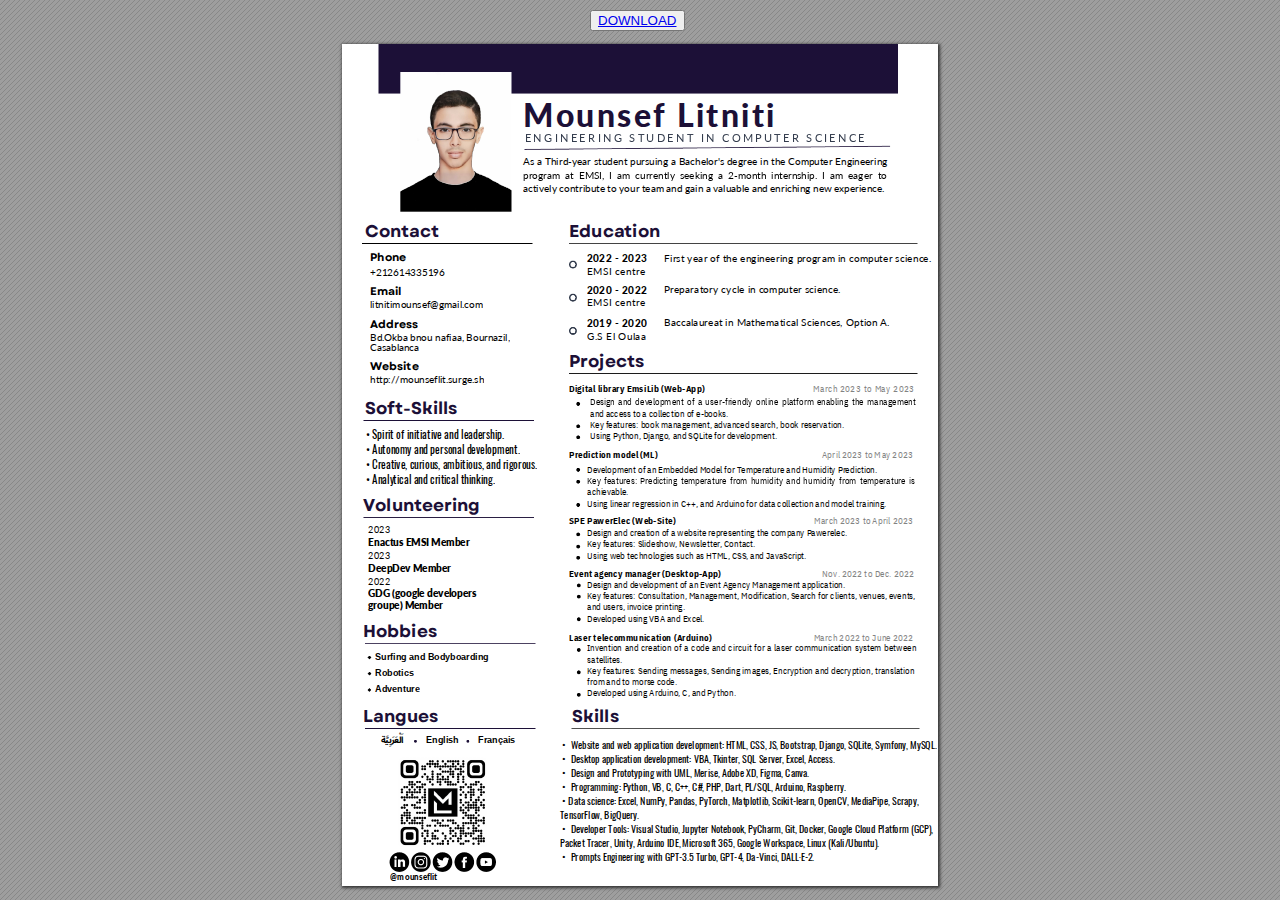
<file: fichier/ML-CV-ENG.html>
<!DOCTYPE html>
<!-- Created by pdf2htmlEX (https://github.com/pdf2htmlEX/pdf2htmlEX) -->
<html xmlns="http://www.w3.org/1999/xhtml">
<head>
<meta charset="utf-8"/>
<meta name="generator" content="pdf2htmlEX"/>
<meta http-equiv="X-UA-Compatible" content="IE=edge,chrome=1"/>
<link rel="shortcut icon" type="x-icon" href="../images/logoml.png">
<title>LITNITI MOUNSEF</title>
<style type="text/css">
/*! 
 * Base CSS for pdf2htmlEX
 * Copyright 2012,2013 Lu Wang <coolwanglu@gmail.com> 
 * https://github.com/pdf2htmlEX/pdf2htmlEX/blob/master/share/LICENSE
 */#sidebar{position:absolute;top:0;left:0;bottom:0;width:250px;padding:0;margin:0;overflow:auto}#page-container{position:absolute;top:0;left:0;margin:0;padding:0;border:0}@media screen{#sidebar.opened+#page-container{left:250px}#page-container{bottom:0;right:0;overflow:auto}.loading-indicator{display:none}.loading-indicator.active{display:block;position:absolute;width:64px;height:64px;top:50%;left:50%;margin-top:-32px;margin-left:-32px}.loading-indicator img{position:absolute;top:0;left:0;bottom:0;right:0}}@media print{@page{margin:0}html{margin:0}body{margin:0;}#sidebar{display:none}#page-container{width:auto;height:auto;overflow:visible;background-color:transparent}.d{display:none}}.pf{position:relative;background-color:white;overflow:hidden;margin:0;border:0}.pc{position:absolute;border:0;padding:0;margin:0;top:0;left:0;width:100%;height:100%;overflow:hidden;display:block;transform-origin:0 0;-ms-transform-origin:0 0;-webkit-transform-origin:0 0}.pc.opened{display:block}.bf{position:absolute;border:0;margin:0;top:0;bottom:0;width:100%;height:100%;-ms-user-select:none;-moz-user-select:none;-webkit-user-select:none;user-select:none}.bi{position:absolute;border:0;margin:0;-ms-user-select:none;-moz-user-select:none;-webkit-user-select:none;user-select:none}@media print{.pf{margin:0;box-shadow:none;page-break-after:always;page-break-inside:avoid}@-moz-document url-prefix(){.pf{overflow:visible;border:1px solid #fff}.pc{overflow:visible}}}.c{position:absolute;border:0;padding:0;margin:0;overflow:hidden;display:block}.t{position:absolute;white-space:pre;font-size:1px;transform-origin:0 100%;-ms-transform-origin:0 100%;-webkit-transform-origin:0 100%;unicode-bidi:bidi-override;}.t:after{content:''}.t:before{content:'';display:inline-block}.t span{position:relative;unicode-bidi:bidi-override}._{display:inline-block;color:transparent;z-index:-1}::selection{background:rgba(127,255,255,0.4)}::-moz-selection{background:rgba(127,255,255,0.4)}.pi{display:none}.d{position:absolute;transform-origin:0 100%;-ms-transform-origin:0 100%;-webkit-transform-origin:0 100%}.it{border:0;background-color:rgba(255,255,255,0.0)}.ir:hover{cursor:pointer}</style>
<style type="text/css">
/*! 
 * Fancy styles for pdf2htmlEX
 * Copyright 2012,2013 Lu Wang <coolwanglu@gmail.com> 
 * https://github.com/pdf2htmlEX/pdf2htmlEX/blob/master/share/LICENSE
 */@keyframes fadein{from{opacity:0}to{opacity:1}}@-webkit-keyframes fadein{from{opacity:0}to{opacity:1}}@keyframes swing{}@-webkit-keyframes swing{}@media screen{#sidebar{background-color:#2f3236;background-image:url("[data-uri]")}#outline{font-family:Georgia,Times,"Times New Roman",serif;font-size:13px;margin:2em 1em}#outline ul{padding:0}#outline li{list-style-type:none;margin:1em 0}#outline li>ul{margin-left:1em}#outline a,#outline a:visited,#outline a:hover,#outline a:active{line-height:1.2;color:#e8e8e8;text-overflow:ellipsis;white-space:nowrap;text-decoration:none;display:block;overflow:hidden;outline:0}#outline a:hover{color:#0cf}#page-container{background-color:#9e9e9e;background-image:url("[data-uri]");-webkit-transition:left 500ms;transition:left 500ms}.pf{margin:13px auto;box-shadow:1px 1px 3px 1px #333;border-collapse:separate}.pc.opened{-webkit-animation:fadein 100ms;animation:fadein 100ms}.loading-indicator.active{-webkit-animation:swing 1.5s ease-in-out .01s infinite alternate none;animation:swing 1.5s ease-in-out .01s infinite alternate none}.checked{background:no-repeat url([data-uri])}}</style>
<style type="text/css">
.ff0{font-family:sans-serif;visibility:hidden;}
@font-face{font-family:ff1;src:url('[data-uri]')format("woff");}.ff1{font-family:ff1;line-height:1.012000;font-style:normal;font-weight:normal;visibility:visible;}
@font-face{font-family:ff2;src:url('[data-uri]')format("woff");}.ff2{font-family:ff2;line-height:0.866500;font-style:normal;font-weight:normal;visibility:visible;}
@font-face{font-family:ff3;src:url('[data-uri]')format("woff");}.ff3{font-family:ff3;line-height:0.919000;font-style:normal;font-weight:normal;visibility:visible;}
@font-face{font-family:ff4;src:url('[data-uri]')format("woff");}.ff4{font-family:ff4;line-height:0.971500;font-style:normal;font-weight:normal;visibility:visible;}
@font-face{font-family:ff5;src:url('[data-uri]')format("woff");}.ff5{font-family:ff5;line-height:0.952000;font-style:normal;font-weight:normal;visibility:visible;}
@font-face{font-family:ff6;src:url('[data-uri]')format("woff");}.ff6{font-family:ff6;line-height:0.972000;font-style:normal;font-weight:normal;visibility:visible;}
@font-face{font-family:ff7;src:url('[data-uri]')format("woff");}.ff7{font-family:ff7;line-height:1.011000;font-style:normal;font-weight:normal;visibility:visible;}
@font-face{font-family:ff8;src:url('[data-uri]')format("woff");}.ff8{font-family:ff8;line-height:0.936523;font-style:normal;font-weight:normal;visibility:visible;}
@font-face{font-family:ff9;src:url('[data-uri]')format("woff");}.ff9{font-family:ff9;line-height:1.187000;font-style:normal;font-weight:normal;visibility:visible;}
.m0{transform:matrix(0.250000,0.000000,0.000000,0.250000,0,0);-ms-transform:matrix(0.250000,0.000000,0.000000,0.250000,0,0);-webkit-transform:matrix(0.250000,0.000000,0.000000,0.250000,0,0);}
.m1{transform:none;-ms-transform:none;-webkit-transform:none;}
.v7{vertical-align:-9.872265px;}
.v3{vertical-align:-8.467125px;}
.v1{vertical-align:-4.071424px;}
.v4{vertical-align:-2.377971px;}
.v0{vertical-align:0.000000px;}
.v5{vertical-align:2.377971px;}
.v2{vertical-align:4.071424px;}
.v6{vertical-align:9.872265px;}
.ls6{letter-spacing:0.000000px;}
.ls1{letter-spacing:0.684565px;}
.ls4{letter-spacing:0.900927px;}
.ls5{letter-spacing:1.261052px;}
.ls2{letter-spacing:2.053834px;}
.ls0{letter-spacing:2.234012px;}
.ls3{letter-spacing:4.900241px;}
.sc_{text-shadow:none;}
.sc0{text-shadow:-0.015em 0 transparent,0 0.015em transparent,0.015em 0 transparent,0 -0.015em  transparent;}
@media screen and (-webkit-min-device-pixel-ratio:0){
.sc_{-webkit-text-stroke:0px transparent;}
.sc0{-webkit-text-stroke:0.015em transparent;text-shadow:none;}
}
.ws2{word-spacing:-10.246035px;}
.ws4{word-spacing:-9.223738px;}
.ws1{word-spacing:-8.016862px;}
.ws5{word-spacing:-7.740253px;}
.ws0{word-spacing:-0.068037px;}
.ws3{word-spacing:-0.044017px;}
.ws7{word-spacing:-0.036030px;}
.ws8{word-spacing:0.000000px;}
.ws6{word-spacing:69.628108px;}
._b{margin-left:-5.404437px;}
._a{margin-left:-2.233884px;}
._0{margin-left:-1.020920px;}
._3{width:1.902804px;}
._8{width:3.182803px;}
._5{width:4.903077px;}
._d{width:6.133613px;}
._1{width:8.957303px;}
._2{width:10.263178px;}
._4{width:11.317721px;}
._7{width:406.313556px;}
._9{width:407.783150px;}
._6{width:433.379700px;}
._c{width:657.745796px;}
.fc2{color:rgb(50,59,76);}
.fc3{color:rgb(130,130,130);}
.fc1{color:rgb(0,0,0);}
.fc0{color:rgb(28,16,55);}
.fs1{font-size:33.755207px;}
.fs6{font-size:36.030225px;}
.fs7{font-size:36.510627px;}
.fs2{font-size:40.023574px;}
.fs5{font-size:40.023938px;}
.fs8{font-size:40.033171px;}
.fs3{font-size:44.016924px;}
.fs0{font-size:68.037074px;}
.fs4{font-size:128.087449px;}
.y0{bottom:-0.500000px;}
.y2{bottom:6.101407px;}
.y40{bottom:25.183648px;}
.y3f{bottom:39.195258px;}
.y3e{bottom:53.206868px;}
.y3d{bottom:67.218478px;}
.y3c{bottom:81.230087px;}
.y3b{bottom:95.241697px;}
.y3a{bottom:109.253307px;}
.y39{bottom:123.264917px;}
.y38{bottom:137.276527px;}
.y46{bottom:142.770168px;}
.y1{bottom:164.073860px;}
.y47{bottom:164.638364px;}
.y36{bottom:189.848912px;}
.y4b{bottom:194.012974px;}
.y35{bottom:201.108358px;}
.y48{bottom:210.376677px;}
.y34{bottom:212.367803px;}
.y33{bottom:223.627248px;}
.y4a{bottom:226.513460px;}
.y32{bottom:234.886693px;}
.y37{bottom:245.687287px;}
.y49{bottom:249.132352px;}
.y2d{bottom:264.744739px;}
.y2c{bottom:276.004184px;}
.y1c{bottom:277.305893px;}
.y2b{bottom:287.263629px;}
.y1b{bottom:289.315967px;}
.y2a{bottom:298.523075px;}
.y1e{bottom:301.025813px;}
.y2e{bottom:309.323668px;}
.y20{bottom:314.136761px;}
.y21{bottom:326.965540px;}
.y31{bottom:327.630582px;}
.y30{bottom:338.890027px;}
.y1d{bottom:340.080376px;}
.y2f{bottom:350.149472px;}
.y1f{bottom:352.909155px;}
.y28{bottom:362.451266px;}
.y1a{bottom:375.483395px;}
.y50{bottom:379.726670px;}
.y4f{bottom:390.986115px;}
.y45{bottom:401.955493px;}
.y4e{bottom:402.245561px;}
.y4d{bottom:413.505006px;}
.y44{bottom:416.968086px;}
.y4c{bottom:428.809343px;}
.y43{bottom:431.980680px;}
.y42{bottom:446.993273px;}
.y27{bottom:447.116255px;}
.y26{bottom:458.375701px;}
.y25{bottom:469.635146px;}
.y41{bottom:472.717365px;}
.y24{bottom:480.894591px;}
.y29{bottom:494.697681px;}
.y22{bottom:503.042661px;}
.y23{bottom:516.553868px;}
.y19{bottom:519.398537px;}
.y9{bottom:534.769156px;}
.y8{bottom:545.277971px;}
.y18{bottom:546.243773px;}
.ya{bottom:558.739168px;}
.y15{bottom:559.681781px;}
.y12{bottom:559.681809px;}
.y6{bottom:577.504797px;}
.y17{bottom:579.471525px;}
.y7{bottom:591.016003px;}
.y11{bottom:592.694376px;}
.y14{bottom:592.909546px;}
.y4{bottom:609.781632px;}
.y16{bottom:610.653756px;}
.y10{bottom:623.629677px;}
.y13{bottom:624.091792px;}
.y5{bottom:625.079977px;}
.y3{bottom:649.628121px;}
.yf{bottom:693.464939px;}
.ye{bottom:706.976396px;}
.yd{bottom:720.487853px;}
.yc{bottom:743.472788px;}
.yb{bottom:760.186796px;}
.h3{height:25.181385px;}
.h10{height:26.107839px;}
.hb{height:26.536260px;}
.hc{height:27.017864px;}
.hd{height:27.748077px;}
.h4{height:29.477362px;}
.h8{height:29.477630px;}
.h9{height:29.857586px;}
.ha{height:31.738694px;}
.h7{height:32.418464px;}
.he{height:32.707101px;}
.h5{height:34.773370px;}
.hf{height:35.961827px;}
.h11{height:44.100978px;}
.h2{height:53.749289px;}
.h6{height:95.553237px;}
.h0{height:842.249979px;}
.h1{height:842.500000px;}
.w0{width:595.500000px;}
.w1{width:596.000000px;}
.x0{left:0.000000px;}
.xa{left:20.704831px;}
.x3{left:22.859190px;}
.xb{left:26.086876px;}
.x4{left:27.840120px;}
.x11{left:33.058706px;}
.x10{left:38.912940px;}
.x2{left:47.591007px;}
.xf{left:83.953722px;}
.x5{left:180.696453px;}
.x6{left:182.513049px;}
.xe{left:217.777256px;}
.x7{left:227.003883px;}
.x1{left:229.405814px;}
.x9{left:245.170610px;}
.xc{left:247.277274px;}
.x8{left:321.320759px;}
.xd{left:471.518212px;}
@media print{
.v7{vertical-align:-13.163020pt;}
.v3{vertical-align:-11.289500pt;}
.v1{vertical-align:-5.428565pt;}
.v4{vertical-align:-3.170629pt;}
.v0{vertical-align:0.000000pt;}
.v5{vertical-align:3.170629pt;}
.v2{vertical-align:5.428565pt;}
.v6{vertical-align:13.163020pt;}
.ls6{letter-spacing:0.000000pt;}
.ls1{letter-spacing:0.912753pt;}
.ls4{letter-spacing:1.201236pt;}
.ls5{letter-spacing:1.681403pt;}
.ls2{letter-spacing:2.738446pt;}
.ls0{letter-spacing:2.978683pt;}
.ls3{letter-spacing:6.533655pt;}
.ws2{word-spacing:-13.661380pt;}
.ws4{word-spacing:-12.298317pt;}
.ws1{word-spacing:-10.689149pt;}
.ws5{word-spacing:-10.320337pt;}
.ws0{word-spacing:-0.090716pt;}
.ws3{word-spacing:-0.058689pt;}
.ws7{word-spacing:-0.048040pt;}
.ws8{word-spacing:0.000000pt;}
.ws6{word-spacing:92.837477pt;}
._b{margin-left:-7.205916pt;}
._a{margin-left:-2.978512pt;}
._0{margin-left:-1.361227pt;}
._3{width:2.537073pt;}
._8{width:4.243737pt;}
._5{width:6.537436pt;}
._d{width:8.178151pt;}
._1{width:11.943071pt;}
._2{width:13.684237pt;}
._4{width:15.090295pt;}
._7{width:541.751408pt;}
._9{width:543.710867pt;}
._6{width:577.839600pt;}
._c{width:876.994395pt;}
.fs1{font-size:45.006943pt;}
.fs6{font-size:48.040300pt;}
.fs7{font-size:48.680836pt;}
.fs2{font-size:53.364766pt;}
.fs5{font-size:53.365250pt;}
.fs8{font-size:53.377561pt;}
.fs3{font-size:58.689232pt;}
.fs0{font-size:90.716099pt;}
.fs4{font-size:170.783265pt;}
.y0{bottom:-0.666667pt;}
.y2{bottom:8.135209pt;}
.y40{bottom:33.578197pt;}
.y3f{bottom:52.260344pt;}
.y3e{bottom:70.942490pt;}
.y3d{bottom:89.624637pt;}
.y3c{bottom:108.306783pt;}
.y3b{bottom:126.988930pt;}
.y3a{bottom:145.671076pt;}
.y39{bottom:164.353223pt;}
.y38{bottom:183.035369pt;}
.y46{bottom:190.360224pt;}
.y1{bottom:218.765146pt;}
.y47{bottom:219.517818pt;}
.y36{bottom:253.131883pt;}
.y4b{bottom:258.683965pt;}
.y35{bottom:268.144477pt;}
.y48{bottom:280.502236pt;}
.y34{bottom:283.157070pt;}
.y33{bottom:298.169664pt;}
.y4a{bottom:302.017947pt;}
.y32{bottom:313.182258pt;}
.y37{bottom:327.583049pt;}
.y49{bottom:332.176469pt;}
.y2d{bottom:352.992985pt;}
.y2c{bottom:368.005579pt;}
.y1c{bottom:369.741190pt;}
.y2b{bottom:383.018172pt;}
.y1b{bottom:385.754623pt;}
.y2a{bottom:398.030766pt;}
.y1e{bottom:401.367750pt;}
.y2e{bottom:412.431558pt;}
.y20{bottom:418.849014pt;}
.y21{bottom:435.954053pt;}
.y31{bottom:436.840776pt;}
.y30{bottom:451.853370pt;}
.y1d{bottom:453.440501pt;}
.y2f{bottom:466.865963pt;}
.y1f{bottom:470.545539pt;}
.y28{bottom:483.268355pt;}
.y1a{bottom:500.644526pt;}
.y50{bottom:506.302227pt;}
.y4f{bottom:521.314820pt;}
.y45{bottom:535.940657pt;}
.y4e{bottom:536.327414pt;}
.y4d{bottom:551.340008pt;}
.y44{bottom:555.957448pt;}
.y4c{bottom:571.745791pt;}
.y43{bottom:575.974240pt;}
.y42{bottom:595.991031pt;}
.y27{bottom:596.155007pt;}
.y26{bottom:611.167601pt;}
.y25{bottom:626.180194pt;}
.y41{bottom:630.289820pt;}
.y24{bottom:641.192788pt;}
.y29{bottom:659.596908pt;}
.y22{bottom:670.723549pt;}
.y23{bottom:688.738491pt;}
.y19{bottom:692.531382pt;}
.y9{bottom:713.025541pt;}
.y8{bottom:727.037295pt;}
.y18{bottom:728.325031pt;}
.ya{bottom:744.985557pt;}
.y15{bottom:746.242374pt;}
.y12{bottom:746.242412pt;}
.y6{bottom:770.006396pt;}
.y17{bottom:772.628700pt;}
.y7{bottom:788.021338pt;}
.y11{bottom:790.259168pt;}
.y14{bottom:790.546062pt;}
.y4{bottom:813.042176pt;}
.y16{bottom:814.205008pt;}
.y10{bottom:831.506236pt;}
.y13{bottom:832.122390pt;}
.y5{bottom:833.439969pt;}
.y3{bottom:866.170828pt;}
.yf{bottom:924.619919pt;}
.ye{bottom:942.635195pt;}
.yd{bottom:960.650471pt;}
.yc{bottom:991.297051pt;}
.yb{bottom:1013.582395pt;}
.h3{height:33.575180pt;}
.h10{height:34.810451pt;}
.hb{height:35.381681pt;}
.hc{height:36.023819pt;}
.hd{height:36.997435pt;}
.h4{height:39.303150pt;}
.h8{height:39.303507pt;}
.h9{height:39.810115pt;}
.ha{height:42.318259pt;}
.h7{height:43.224619pt;}
.he{height:43.609468pt;}
.h5{height:46.364493pt;}
.hf{height:47.949102pt;}
.h11{height:58.801304pt;}
.h2{height:71.665718pt;}
.h6{height:127.404316pt;}
.h0{height:1122.999972pt;}
.h1{height:1123.333333pt;}
.w0{width:794.000000pt;}
.w1{width:794.666667pt;}
.x0{left:0.000000pt;}
.xa{left:27.606442pt;}
.x3{left:30.478920pt;}
.xb{left:34.782501pt;}
.x4{left:37.120160pt;}
.x11{left:44.078275pt;}
.x10{left:51.883920pt;}
.x2{left:63.454676pt;}
.xf{left:111.938296pt;}
.x5{left:240.928604pt;}
.x6{left:243.350732pt;}
.xe{left:290.369674pt;}
.x7{left:302.671843pt;}
.x1{left:305.874419pt;}
.x9{left:326.894146pt;}
.xc{left:329.703033pt;}
.x8{left:428.427678pt;}
.xd{left:628.690950pt;}
}
</style>
<script>
/*
 Copyright 2012 Mozilla Foundation 
 Copyright 2013 Lu Wang <coolwanglu@gmail.com>
 Apachine License Version 2.0 
*/
(function(){function b(a,b,e,f){var c=(a.className||"").split(/\s+/g);""===c[0]&&c.shift();var d=c.indexOf(b);0>d&&e&&c.push(b);0<=d&&f&&c.splice(d,1);a.className=c.join(" ");return 0<=d}if(!("classList"in document.createElement("div"))){var e={add:function(a){b(this.element,a,!0,!1)},contains:function(a){return b(this.element,a,!1,!1)},remove:function(a){b(this.element,a,!1,!0)},toggle:function(a){b(this.element,a,!0,!0)}};Object.defineProperty(HTMLElement.prototype,"classList",{get:function(){if(this._classList)return this._classList;
var a=Object.create(e,{element:{value:this,writable:!1,enumerable:!0}});Object.defineProperty(this,"_classList",{value:a,writable:!1,enumerable:!1});return a},enumerable:!0})}})();
</script>
<script>
(function(){/*
 pdf2htmlEX.js: Core UI functions for pdf2htmlEX 
 Copyright 2012,2013 Lu Wang <coolwanglu@gmail.com> and other contributors 
 https://github.com/pdf2htmlEX/pdf2htmlEX/blob/master/share/LICENSE 
*/
var pdf2htmlEX=window.pdf2htmlEX=window.pdf2htmlEX||{},CSS_CLASS_NAMES={page_frame:"pf",page_content_box:"pc",page_data:"pi",background_image:"bi",link:"l",input_radio:"ir",__dummy__:"no comma"},DEFAULT_CONFIG={container_id:"page-container",sidebar_id:"sidebar",outline_id:"outline",loading_indicator_cls:"loading-indicator",preload_pages:3,render_timeout:100,scale_step:0.9,key_handler:!0,hashchange_handler:!0,view_history_handler:!0,__dummy__:"no comma"},EPS=1E-6;
function invert(a){var b=a[0]*a[3]-a[1]*a[2];return[a[3]/b,-a[1]/b,-a[2]/b,a[0]/b,(a[2]*a[5]-a[3]*a[4])/b,(a[1]*a[4]-a[0]*a[5])/b]}function transform(a,b){return[a[0]*b[0]+a[2]*b[1]+a[4],a[1]*b[0]+a[3]*b[1]+a[5]]}function get_page_number(a){return parseInt(a.getAttribute("data-page-no"),16)}function disable_dragstart(a){for(var b=0,c=a.length;b<c;++b)a[b].addEventListener("dragstart",function(){return!1},!1)}
function clone_and_extend_objs(a){for(var b={},c=0,e=arguments.length;c<e;++c){var h=arguments[c],d;for(d in h)h.hasOwnProperty(d)&&(b[d]=h[d])}return b}
function Page(a){if(a){this.shown=this.loaded=!1;this.page=a;this.num=get_page_number(a);this.original_height=a.clientHeight;this.original_width=a.clientWidth;var b=a.getElementsByClassName(CSS_CLASS_NAMES.page_content_box)[0];b&&(this.content_box=b,this.original_scale=this.cur_scale=this.original_height/b.clientHeight,this.page_data=JSON.parse(a.getElementsByClassName(CSS_CLASS_NAMES.page_data)[0].getAttribute("data-data")),this.ctm=this.page_data.ctm,this.ictm=invert(this.ctm),this.loaded=!0)}}
Page.prototype={hide:function(){this.loaded&&this.shown&&(this.content_box.classList.remove("opened"),this.shown=!1)},show:function(){this.loaded&&!this.shown&&(this.content_box.classList.add("opened"),this.shown=!0)},rescale:function(a){this.cur_scale=0===a?this.original_scale:a;this.loaded&&(a=this.content_box.style,a.msTransform=a.webkitTransform=a.transform="scale("+this.cur_scale.toFixed(3)+")");a=this.page.style;a.height=this.original_height*this.cur_scale+"px";a.width=this.original_width*this.cur_scale+
"px"},view_position:function(){var a=this.page,b=a.parentNode;return[b.scrollLeft-a.offsetLeft-a.clientLeft,b.scrollTop-a.offsetTop-a.clientTop]},height:function(){return this.page.clientHeight},width:function(){return this.page.clientWidth}};function Viewer(a){this.config=clone_and_extend_objs(DEFAULT_CONFIG,0<arguments.length?a:{});this.pages_loading=[];this.init_before_loading_content();var b=this;document.addEventListener("DOMContentLoaded",function(){b.init_after_loading_content()},!1)}
Viewer.prototype={scale:1,cur_page_idx:0,first_page_idx:0,init_before_loading_content:function(){this.pre_hide_pages()},initialize_radio_button:function(){for(var a=document.getElementsByClassName(CSS_CLASS_NAMES.input_radio),b=0;b<a.length;b++)a[b].addEventListener("click",function(){this.classList.toggle("checked")})},init_after_loading_content:function(){this.sidebar=document.getElementById(this.config.sidebar_id);this.outline=document.getElementById(this.config.outline_id);this.container=document.getElementById(this.config.container_id);
this.loading_indicator=document.getElementsByClassName(this.config.loading_indicator_cls)[0];for(var a=!0,b=this.outline.childNodes,c=0,e=b.length;c<e;++c)if("ul"===b[c].nodeName.toLowerCase()){a=!1;break}a||this.sidebar.classList.add("opened");this.find_pages();if(0!=this.pages.length){disable_dragstart(document.getElementsByClassName(CSS_CLASS_NAMES.background_image));this.config.key_handler&&this.register_key_handler();var h=this;this.config.hashchange_handler&&window.addEventListener("hashchange",
function(a){h.navigate_to_dest(document.location.hash.substring(1))},!1);this.config.view_history_handler&&window.addEventListener("popstate",function(a){a.state&&h.navigate_to_dest(a.state)},!1);this.container.addEventListener("scroll",function(){h.update_page_idx();h.schedule_render(!0)},!1);[this.container,this.outline].forEach(function(a){a.addEventListener("click",h.link_handler.bind(h),!1)});this.initialize_radio_button();this.render()}},find_pages:function(){for(var a=[],b={},c=this.container.childNodes,
e=0,h=c.length;e<h;++e){var d=c[e];d.nodeType===Node.ELEMENT_NODE&&d.classList.contains(CSS_CLASS_NAMES.page_frame)&&(d=new Page(d),a.push(d),b[d.num]=a.length-1)}this.pages=a;this.page_map=b},load_page:function(a,b,c){var e=this.pages;if(!(a>=e.length||(e=e[a],e.loaded||this.pages_loading[a]))){var e=e.page,h=e.getAttribute("data-page-url");if(h){this.pages_loading[a]=!0;var d=e.getElementsByClassName(this.config.loading_indicator_cls)[0];"undefined"===typeof d&&(d=this.loading_indicator.cloneNode(!0),
d.classList.add("active"),e.appendChild(d));var f=this,g=new XMLHttpRequest;g.open("GET",h,!0);g.onload=function(){if(200===g.status||0===g.status){var b=document.createElement("div");b.innerHTML=g.responseText;for(var d=null,b=b.childNodes,e=0,h=b.length;e<h;++e){var p=b[e];if(p.nodeType===Node.ELEMENT_NODE&&p.classList.contains(CSS_CLASS_NAMES.page_frame)){d=p;break}}b=f.pages[a];f.container.replaceChild(d,b.page);b=new Page(d);f.pages[a]=b;b.hide();b.rescale(f.scale);disable_dragstart(d.getElementsByClassName(CSS_CLASS_NAMES.background_image));
f.schedule_render(!1);c&&c(b)}delete f.pages_loading[a]};g.send(null)}void 0===b&&(b=this.config.preload_pages);0<--b&&(f=this,setTimeout(function(){f.load_page(a+1,b)},0))}},pre_hide_pages:function(){var a="@media screen{."+CSS_CLASS_NAMES.page_content_box+"{display:none;}}",b=document.createElement("style");b.styleSheet?b.styleSheet.cssText=a:b.appendChild(document.createTextNode(a));document.head.appendChild(b)},render:function(){for(var a=this.container,b=a.scrollTop,c=a.clientHeight,a=b-c,b=
b+c+c,c=this.pages,e=0,h=c.length;e<h;++e){var d=c[e],f=d.page,g=f.offsetTop+f.clientTop,f=g+f.clientHeight;g<=b&&f>=a?d.loaded?d.show():this.load_page(e):d.hide()}},update_page_idx:function(){var a=this.pages,b=a.length;if(!(2>b)){for(var c=this.container,e=c.scrollTop,c=e+c.clientHeight,h=-1,d=b,f=d-h;1<f;){var g=h+Math.floor(f/2),f=a[g].page;f.offsetTop+f.clientTop+f.clientHeight>=e?d=g:h=g;f=d-h}this.first_page_idx=d;for(var g=h=this.cur_page_idx,k=0;d<b;++d){var f=a[d].page,l=f.offsetTop+f.clientTop,
f=f.clientHeight;if(l>c)break;f=(Math.min(c,l+f)-Math.max(e,l))/f;if(d===h&&Math.abs(f-1)<=EPS){g=h;break}f>k&&(k=f,g=d)}this.cur_page_idx=g}},schedule_render:function(a){if(void 0!==this.render_timer){if(!a)return;clearTimeout(this.render_timer)}var b=this;this.render_timer=setTimeout(function(){delete b.render_timer;b.render()},this.config.render_timeout)},register_key_handler:function(){var a=this;window.addEventListener("DOMMouseScroll",function(b){if(b.ctrlKey){b.preventDefault();var c=a.container,
e=c.getBoundingClientRect(),c=[b.clientX-e.left-c.clientLeft,b.clientY-e.top-c.clientTop];a.rescale(Math.pow(a.config.scale_step,b.detail),!0,c)}},!1);window.addEventListener("keydown",function(b){var c=!1,e=b.ctrlKey||b.metaKey,h=b.altKey;switch(b.keyCode){case 61:case 107:case 187:e&&(a.rescale(1/a.config.scale_step,!0),c=!0);break;case 173:case 109:case 189:e&&(a.rescale(a.config.scale_step,!0),c=!0);break;case 48:e&&(a.rescale(0,!1),c=!0);break;case 33:h?a.scroll_to(a.cur_page_idx-1):a.container.scrollTop-=
a.container.clientHeight;c=!0;break;case 34:h?a.scroll_to(a.cur_page_idx+1):a.container.scrollTop+=a.container.clientHeight;c=!0;break;case 35:a.container.scrollTop=a.container.scrollHeight;c=!0;break;case 36:a.container.scrollTop=0,c=!0}c&&b.preventDefault()},!1)},rescale:function(a,b,c){var e=this.scale;this.scale=a=0===a?1:b?e*a:a;c||(c=[0,0]);b=this.container;c[0]+=b.scrollLeft;c[1]+=b.scrollTop;for(var h=this.pages,d=h.length,f=this.first_page_idx;f<d;++f){var g=h[f].page;if(g.offsetTop+g.clientTop>=
c[1])break}g=f-1;0>g&&(g=0);var g=h[g].page,k=g.clientWidth,f=g.clientHeight,l=g.offsetLeft+g.clientLeft,m=c[0]-l;0>m?m=0:m>k&&(m=k);k=g.offsetTop+g.clientTop;c=c[1]-k;0>c?c=0:c>f&&(c=f);for(f=0;f<d;++f)h[f].rescale(a);b.scrollLeft+=m/e*a+g.offsetLeft+g.clientLeft-m-l;b.scrollTop+=c/e*a+g.offsetTop+g.clientTop-c-k;this.schedule_render(!0)},fit_width:function(){var a=this.cur_page_idx;this.rescale(this.container.clientWidth/this.pages[a].width(),!0);this.scroll_to(a)},fit_height:function(){var a=this.cur_page_idx;
this.rescale(this.container.clientHeight/this.pages[a].height(),!0);this.scroll_to(a)},get_containing_page:function(a){for(;a;){if(a.nodeType===Node.ELEMENT_NODE&&a.classList.contains(CSS_CLASS_NAMES.page_frame)){a=get_page_number(a);var b=this.page_map;return a in b?this.pages[b[a]]:null}a=a.parentNode}return null},link_handler:function(a){var b=a.target,c=b.getAttribute("data-dest-detail");if(c){if(this.config.view_history_handler)try{var e=this.get_current_view_hash();window.history.replaceState(e,
"","#"+e);window.history.pushState(c,"","#"+c)}catch(h){}this.navigate_to_dest(c,this.get_containing_page(b));a.preventDefault()}},navigate_to_dest:function(a,b){try{var c=JSON.parse(a)}catch(e){return}if(c instanceof Array){var h=c[0],d=this.page_map;if(h in d){for(var f=d[h],h=this.pages[f],d=2,g=c.length;d<g;++d){var k=c[d];if(null!==k&&"number"!==typeof k)return}for(;6>c.length;)c.push(null);var g=b||this.pages[this.cur_page_idx],d=g.view_position(),d=transform(g.ictm,[d[0],g.height()-d[1]]),
g=this.scale,l=[0,0],m=!0,k=!1,n=this.scale;switch(c[1]){case "XYZ":l=[null===c[2]?d[0]:c[2]*n,null===c[3]?d[1]:c[3]*n];g=c[4];if(null===g||0===g)g=this.scale;k=!0;break;case "Fit":case "FitB":l=[0,0];k=!0;break;case "FitH":case "FitBH":l=[0,null===c[2]?d[1]:c[2]*n];k=!0;break;case "FitV":case "FitBV":l=[null===c[2]?d[0]:c[2]*n,0];k=!0;break;case "FitR":l=[c[2]*n,c[5]*n],m=!1,k=!0}if(k){this.rescale(g,!1);var p=this,c=function(a){l=transform(a.ctm,l);m&&(l[1]=a.height()-l[1]);p.scroll_to(f,l)};h.loaded?
c(h):(this.load_page(f,void 0,c),this.scroll_to(f))}}}},scroll_to:function(a,b){var c=this.pages;if(!(0>a||a>=c.length)){c=c[a].view_position();void 0===b&&(b=[0,0]);var e=this.container;e.scrollLeft+=b[0]-c[0];e.scrollTop+=b[1]-c[1]}},get_current_view_hash:function(){var a=[],b=this.pages[this.cur_page_idx];a.push(b.num);a.push("XYZ");var c=b.view_position(),c=transform(b.ictm,[c[0],b.height()-c[1]]);a.push(c[0]/this.scale);a.push(c[1]/this.scale);a.push(this.scale);return JSON.stringify(a)}};
pdf2htmlEX.Viewer=Viewer;})();
</script>
<script>
try{
pdf2htmlEX.defaultViewer = new pdf2htmlEX.Viewer({});
}catch(e){}
</script>
<title></title>
</head>
<body>
<div id="sidebar">
<div id="outline">
</div>
</div>
<div id="page-container">
    <div style="align-content: center;
    align-self: center;
    width: 100px;
    padding-top:10px;
    bottom: 0;
    left: 0;
    right: 0;
    margin: auto;
    align-items: center;"><button class="btn"><a href="/fichier/ML-CV-ENG2.html" download="/fichier/ML-CV-ENG2.html">DOWNLOAD</a></button></div>
<div id="pf1" class="pf w0 h0" data-page-no="1"><div class="pc pc1 w0 h0"><img class="bi x0 y0 w1 h1" alt="" src="[data-uri]"/><div class="t m0 x1 h2 y1 ff1 fs0 fc0 sc0 ls6 ws0">Skills</div><div class="t m0 x2 h3 y2 ff2 fs1 fc1 sc0 ls6 ws1">@mounsefl<span class="_ _0"></span>it</div><div class="t m0 x3 h2 y3 ff1 fs0 fc0 sc0 ls6 ws0">Contact</div><div class="t m0 x4 h4 y4 ff3 fs2 fc1 sc0 ls6 ws2">+212614335196</div><div class="t m0 x4 h5 y5 ff1 fs3 fc1 sc0 ls6 ws3">Phone</div><div class="t m0 x4 h4 y6 ff3 fs2 fc1 sc0 ls6 ws2">litnitimounsef@gmail.com</div><div class="t m0 x4 h5 y7 ff1 fs3 fc1 sc0 ls6 ws3">Email</div><div class="t m0 x4 h4 y8 ff3 fs2 fc1 sc0 ls6 ws8">Bd.Okba bnou nafiaa, Bournazil,</div><div class="t m0 x4 h4 y9 ff3 fs2 fc1 sc0 ls6 ws2">Casablanca</div><div class="t m0 x4 h5 ya ff1 fs3 fc1 sc0 ls6 ws3">Address</div><div class="t m0 x5 h6 yb ff2 fs4 fc0 sc0 ls6 ws8">M<span class="_ _1"></span>o<span class="_ _1"></span>u<span class="_ _1"></span>n<span class="_ _1"></span>s<span class="_ _1"></span>e<span class="_ _1"></span>f<span class="_ _1"></span> <span class="_ _1"></span>L<span class="_ _1"></span>i<span class="_ _1"></span>t<span class="_ _1"></span>n<span class="_ _1"></span>i<span class="_ _1"></span>t<span class="_ _1"></span>i</div><div class="t m0 x6 h7 yc ff3 fs3 fc2 sc0 ls6 ws8">E<span class="_ _1"> </span>N<span class="_ _1"> </span>G<span class="_"> </span>I<span class="_ _1"> </span>N<span class="_ _1"> </span>E<span class="_ _1"> </span>E<span class="_ _1"> </span>R<span class="_"> </span>I<span class="_ _1"> </span>N<span class="_ _1"> </span>G<span class="_ _1"> </span> <span class="_ _1"> </span>S<span class="_"> </span>T<span class="_ _1"> </span>U<span class="_ _1"> </span>D<span class="_ _1"> </span>E<span class="_ _1"> </span>N<span class="_"> </span>T<span class="_ _1"> </span> <span class="_ _1"> </span>I<span class="_ _1"> </span>N<span class="_ _1"> </span> <span class="_"> </span>C<span class="_ _1"> </span>O<span class="_ _1"> </span>M<span class="_ _1"> </span>P<span class="_ _1"> </span>U<span class="_"> </span>T<span class="_ _1"> </span>E<span class="_ _1"> </span>R<span class="_ _1"> </span> <span class="_ _1"> </span>S<span class="_ _2"> </span>C<span class="_ _1"> </span>I<span class="_ _1"> </span>E<span class="_"> </span>N<span class="_ _1"> </span>C<span class="_ _1"> </span>E</div><div class="t m0 x5 h8 yd ff3 fs5 fc1 sc0 ls6 ws8">As <span class="_ _3"></span>a <span class="_ _3"></span>Third-year <span class="_ _3"></span>student <span class="_ _3"></span>pursuing <span class="_ _3"></span>a <span class="_ _3"></span>Bachelor&apos;s <span class="_ _3"></span>degree <span class="_ _3"></span>in <span class="_ _3"></span>the <span class="_ _3"></span>Computer <span class="_ _3"></span>Engineering</div><div class="t m0 x5 h8 ye ff3 fs5 fc1 sc0 ls6 ws8">program <span class="_"> </span>at <span class="_"> </span>EMSI, <span class="_"> </span>I <span class="_"> </span>am <span class="_"> </span>currently <span class="_"> </span>seeking <span class="_"> </span>a <span class="_ _4"> </span>2-month <span class="_"> </span>internship. <span class="_"> </span>I <span class="_"> </span>am <span class="_"> </span>eager <span class="_"> </span>to</div><div class="t m0 x5 h8 yf ff3 fs5 fc1 sc0 ls6 ws8">actively contribute to your team and gain a valuable and enriching new experience.</div><div class="t m0 x7 h2 y3 ff1 fs0 fc0 sc0 ls6 ws0">Education</div><div class="t m0 x8 h4 y10 ff3 fs2 fc1 sc0 ls6 ws8">Fi<span class="_ _3"></span>rs<span class="_ _3"></span>t y<span class="_ _3"></span>ea<span class="_ _3"></span>r <span class="_ _3"></span>of <span class="_ _3"></span>th<span class="_ _3"></span>e <span class="_ _3"></span>eng<span class="_ _3"></span>in<span class="_ _3"></span>eer<span class="_ _3"></span>in<span class="_ _3"></span>g <span class="_ _3"></span>pro<span class="_ _3"></span>gr<span class="_ _3"></span>am <span class="_ _3"></span>in<span class="_ _3"></span> c<span class="_ _3"></span>omp<span class="_ _3"></span>ut<span class="_ _3"></span>er<span class="_ _3"></span> sc<span class="_ _3"></span>ie<span class="_ _3"></span>nce<span class="_ _3"></span>.</div><div class="t m0 x8 h4 y11 ff3 fs2 fc1 sc0 ls6 ws8">Pr<span class="_ _3"></span>ep<span class="_ _3"></span>ara<span class="_ _3"></span>to<span class="_ _3"></span>ry<span class="_ _3"></span> cy<span class="_ _3"></span>cl<span class="_ _3"></span>e <span class="_ _3"></span>in <span class="_ _3"></span>co<span class="_ _3"></span>mpu<span class="_ _3"></span>te<span class="_ _3"></span>r <span class="_ _3"></span>sci<span class="_ _3"></span>en<span class="_ _3"></span>ce.</div><div class="t m0 x8 h4 y12 ff3 fs2 fc1 sc0 ls6 ws8">Ba<span class="_ _3"></span>cc<span class="_ _3"></span>ala<span class="_ _3"></span>ur<span class="_ _3"></span>ea<span class="_ _3"></span>t i<span class="_ _3"></span>n <span class="_ _3"></span>Ma<span class="_ _3"></span>the<span class="_ _3"></span>ma<span class="_ _3"></span>tic<span class="_ _3"></span>al<span class="_ _3"></span> S<span class="_ _3"></span>cie<span class="_ _3"></span>nc<span class="_ _3"></span>es,<span class="_ _3"></span> O<span class="_ _3"></span>pt<span class="_ _3"></span>ion<span class="_ _3"></span> A<span class="_ _3"></span>.</div><div class="t m0 x9 h9 y13 ff2 fs2 fc1 sc0 ls6 ws8">2<span class="_ _3"></span>0<span class="_ _3"></span>2<span class="_ _3"></span>2<span class="_ _3"></span> <span class="_ _3"></span>-<span class="_ _3"></span> <span class="_ _3"></span>2<span class="_ _3"></span>0<span class="_ _3"></span>2<span class="_ _3"></span>3</div><div class="t m0 x9 h9 y14 ff2 fs2 fc1 sc0 ls6 ws8">2<span class="_ _3"></span>0<span class="_ _3"></span>2<span class="_ _3"></span>0<span class="_ _3"></span> <span class="_ _3"></span>-<span class="_ _3"></span> <span class="_ _3"></span>2<span class="_ _3"></span>0<span class="_ _3"></span>2<span class="_ _3"></span>2</div><div class="t m0 x9 h9 y15 ff2 fs2 fc1 sc0 ls6 ws8">2<span class="_ _3"></span>0<span class="_ _3"></span>1<span class="_ _3"></span>9<span class="_ _3"></span> <span class="_ _3"></span>-<span class="_ _3"></span> <span class="_ _3"></span>2<span class="_ _3"></span>0<span class="_ _3"></span>2<span class="_ _3"></span>0</div><div class="t m0 x9 h4 y16 ff3 fs2 fc1 sc0 ls6 ws8">E<span class="_ _3"></span>M<span class="_ _3"></span>S<span class="_ _3"></span>I<span class="_ _3"></span> <span class="_ _3"></span>c<span class="_ _3"></span>e<span class="_ _3"></span>n<span class="_ _3"></span>t<span class="_ _3"></span>r<span class="_ _3"></span>e</div><div class="t m0 x9 h4 y17 ff3 fs2 fc1 sc0 ls6 ws8">E<span class="_ _3"></span>M<span class="_ _3"></span>S<span class="_ _3"></span>I<span class="_ _3"></span> <span class="_ _3"></span>c<span class="_ _3"></span>e<span class="_ _3"></span>n<span class="_ _3"></span>t<span class="_ _3"></span>r<span class="_ _3"></span>e</div><div class="t m0 x9 h4 y18 ff3 fs2 fc1 sc0 ls6 ws8">G<span class="_ _3"></span>.<span class="_ _3"></span>S<span class="_ _3"></span> <span class="_ _3"></span>E<span class="_ _3"></span>l<span class="_ _3"></span> <span class="_ _3"></span>O<span class="_ _3"></span>u<span class="_ _3"></span>l<span class="_ _3"></span>a<span class="_ _3"></span>a</div><div class="t m0 x7 h2 y19 ff1 fs0 fc0 sc0 ls6 ws0">Projects</div><div class="t m0 xa h2 y1a ff1 fs0 fc0 sc0 ls6 ws0">Volunteering</div><div class="t m0 xb ha y1b ff4 fs2 fc1 sc0 ls6 ws8">GDG (goog<span class="_ _0"></span>le devel<span class="_ _0"></span>opers</div><div class="t m0 xb ha y1c ff4 fs2 fc1 sc0 ls6 ws8">groupe) M<span class="_ _0"></span>ember</div><div class="t m0 xb ha y1d ff4 fs2 fc1 sc0 ls6 ws8">Enactus E<span class="_ _0"></span>MSI Memb<span class="_ _0"></span>er</div><div class="t m0 xb hb y1e ff3 fs6 fc1 sc0 ls6 ws4">2<span class="_ _3"></span>0<span class="_ _3"></span>2<span class="_ _3"></span>2</div><div class="t m0 xb hb y1f ff3 fs6 fc1 sc0 ls6 ws4">2<span class="_ _3"></span>0<span class="_ _3"></span>2<span class="_ _3"></span>3</div><div class="t m0 xb ha y20 ff4 fs2 fc1 sc0 ls6 ws8">DeepDev M<span class="_ _0"></span>ember </div><div class="t m0 xb hb y21 ff3 fs6 fc1 sc0 ls6 ws4">2<span class="_ _3"></span>0<span class="_ _3"></span>2<span class="_ _3"></span>3</div><div class="t m0 x4 h4 y22 ff3 fs2 fc1 sc0 ls6 ws2">http://mounseflit.surge.sh</div><div class="t m0 x4 h5 y23 ff1 fs3 fc1 sc0 ls6 ws3">Website</div><div class="t m0 xc hc y24 ff5 fs7 fc1 sc0 ls6 ws8">Desi<span class="_ _0"></span>gn <span class="_ _5"> </span>and <span class="_ _5"> </span>dev<span class="_ _0"></span>elop<span class="_ _0"></span>ment<span class="_ _0"></span> <span class="_ _5"> </span>of <span class="_ _5"> </span>a <span class="_ _5"> </span>user-fr<span class="_ _0"></span>iend<span class="_ _0"></span>ly <span class="_ _5"> </span>onli<span class="_ _0"></span>ne <span class="_ _5"> </span>plat<span class="_ _0"></span>form<span class="_ _0"></span> <span class="_ _5"> </span>enabli<span class="_ _0"></span>ng <span class="_ _5"> </span>the <span class="_ _5"> </span>man<span class="_ _0"></span>agem<span class="_ _0"></span>ent</div><div class="t m0 xc hc y25 ff5 fs7 fc1 sc0 ls6 ws8">and <span class="_ _0"></span>acce<span class="_ _0"></span>ss t<span class="_ _0"></span>o a <span class="_ _0"></span>coll<span class="_ _0"></span>ecti<span class="_ _0"></span>on o<span class="_ _0"></span>f e-<span class="_ _0"></span>book<span class="_ _0"></span>s.</div><div class="t m0 xc hc y26 ff5 fs7 fc1 sc0 ls6 ws8">Key <span class="_ _0"></span>feat<span class="_ _0"></span>ures<span class="_ _0"></span>: bo<span class="_ _0"></span>ok m<span class="_ _0"></span>anag<span class="_ _0"></span>emen<span class="_ _0"></span>t, a<span class="_ _0"></span>dvan<span class="_ _0"></span>ced <span class="_ _0"></span>sear<span class="_ _0"></span>ch,<span class="_ _0"></span> boo<span class="_ _0"></span>k re<span class="_ _0"></span>serv<span class="_ _0"></span>atio<span class="_ _0"></span>n.</div><div class="t m0 xc hc y27 ff5 fs7 fc1 sc0 ls6 ws8">Usin<span class="_ _0"></span>g Py<span class="_ _0"></span>thon<span class="_ _0"></span>, Dj<span class="_ _0"></span>ango<span class="_ _0"></span>, an<span class="_ _0"></span>d SQ<span class="_ _0"></span>Lite<span class="_ _0"></span> for<span class="_ _0"></span> dev<span class="_ _0"></span>elop<span class="_ _0"></span>men<span class="_ _0"></span>t.</div><div class="t m0 x7 hd y28 ff6 fs7 fc1 sc0 ls6 ws8">SPE<span class="_ _3"></span> Paw<span class="_ _3"></span>erEl<span class="_ _3"></span>ec (<span class="_ _3"></span>Web-<span class="_ _3"></span>Site<span class="_ _3"></span>)</div><div class="t m0 x7 hd y29 ff6 fs7 fc1 sc0 ls6 ws8">Dig<span class="_ _3"></span>ital<span class="_ _3"></span> lib<span class="_ _3"></span>rary<span class="_ _3"></span> Ems<span class="_ _3"></span>iLib<span class="_ _3"></span> (We<span class="_ _3"></span>b-Ap<span class="_ _3"></span>p)<span class="_ _6"> </span><span class="ff5 fc3">M<span class="_ _3"></span>ar<span class="_ _3"></span>c<span class="_ _3"></span>h <span class="_ _3"></span>2<span class="_ _3"></span>02<span class="_ _3"></span>3<span class="_ _3"></span> <span class="_ _3"></span>to<span class="_ _3"></span> <span class="_ _3"></span>Ma<span class="_ _3"></span>y<span class="_ _3"></span> 2<span class="_ _3"></span>0<span class="_ _3"></span>23</span></div><div class="t m0 xd hc y28 ff5 fs7 fc3 sc0 ls6 ws8">Mar<span class="_ _3"></span>ch 2<span class="_ _3"></span>023 <span class="_ _3"></span>to A<span class="_ _3"></span>pril<span class="_ _3"></span> 202<span class="_ _3"></span>3</div><div class="t m0 x9 hc y2a ff5 fs7 fc1 sc0 ls6 ws8">Desi<span class="_ _0"></span>gn a<span class="_ _0"></span>nd d<span class="_ _0"></span>evel<span class="_ _0"></span>opme<span class="_ _0"></span>nt o<span class="_ _0"></span>f an<span class="_ _0"></span> Eve<span class="_ _0"></span>nt A<span class="_ _0"></span>genc<span class="_ _0"></span>y Ma<span class="_ _0"></span>nag<span class="_ _0"></span>emen<span class="_ _0"></span>t ap<span class="_ _0"></span>plic<span class="_ _0"></span>atio<span class="_ _0"></span>n.</div><div class="t m0 x9 hc y2b ff5 fs7 fc1 sc0 ls6 ws8">Key <span class="_ _0"></span>feat<span class="_ _0"></span>ures<span class="_ _0"></span>: Co<span class="_ _0"></span>nsul<span class="_ _0"></span>tati<span class="_ _0"></span>on, <span class="_ _0"></span>Mana<span class="_ _0"></span>geme<span class="_ _0"></span>nt, <span class="_ _0"></span>Modi<span class="_ _0"></span>fic<span class="_ _0"></span>atio<span class="_ _0"></span>n, S<span class="_ _0"></span>earc<span class="_ _0"></span>h fo<span class="_ _0"></span>r cl<span class="_ _0"></span>ient<span class="_ _0"></span>s, v<span class="_ _0"></span>enue<span class="_ _0"></span>s, e<span class="_ _0"></span>vent<span class="_ _0"></span>s,</div><div class="t m0 x9 hc y2c ff5 fs7 fc1 sc0 ls6 ws8">and <span class="_ _0"></span>user<span class="_ _0"></span>s, i<span class="_ _0"></span>nvoi<span class="_ _0"></span>ce p<span class="_ _0"></span>rint<span class="_ _0"></span>ing.</div><div class="t m0 x9 hc y2d ff5 fs7 fc1 sc0 ls6 ws8">Deve<span class="_ _0"></span>lope<span class="_ _0"></span>d us<span class="_ _0"></span>ing <span class="_ _0"></span>VBA <span class="_ _0"></span>and <span class="_ _0"></span>Exce<span class="_ _0"></span>l.</div><div class="t m0 x7 hd y2e ff6 fs7 fc1 sc0 ls6 ws8">Eve<span class="_ _3"></span>nt a<span class="_ _3"></span>genc<span class="_ _3"></span>y ma<span class="_ _3"></span>nage<span class="_ _3"></span>r (D<span class="_ _3"></span>eskt<span class="_ _3"></span>op-A<span class="_ _3"></span>pp)<span class="_ _7"> </span><span class="ff5 fc3">Nov<span class="_ _3"></span>. 20<span class="_ _3"></span>22 t<span class="_ _3"></span>o De<span class="_ _3"></span>c. 2<span class="_ _3"></span>022</span></div><div class="t m0 x9 hc y2f ff5 fs7 fc1 sc0 ls6 ws8">Desi<span class="_ _0"></span>gn a<span class="_ _0"></span>nd c<span class="_ _0"></span>reat<span class="_ _0"></span>ion <span class="_ _0"></span>of a<span class="_ _0"></span> web<span class="_ _0"></span>site<span class="_ _0"></span> rep<span class="_ _0"></span>rese<span class="_ _0"></span>ntin<span class="_ _0"></span>g th<span class="_ _0"></span>e c<span class="_ _0"></span>ompa<span class="_ _0"></span>ny P<span class="_ _0"></span>awer<span class="_ _0"></span>elec<span class="_ _0"></span>.</div><div class="t m0 x9 hc y30 ff5 fs7 fc1 sc0 ls6 ws8">Key <span class="_ _0"></span>feat<span class="_ _0"></span>ures<span class="_ _0"></span>: Sl<span class="_ _0"></span>ides<span class="_ _0"></span>how,<span class="_ _0"></span> New<span class="_ _0"></span>slet<span class="_ _0"></span>ter,<span class="_ _0"></span> Con<span class="_ _0"></span>tact<span class="_ _0"></span>.</div><div class="t m0 x9 hc y31 ff5 fs7 fc1 sc0 ls6 ws8">Usin<span class="_ _0"></span>g we<span class="_ _0"></span>b te<span class="_ _0"></span>chno<span class="_ _0"></span>logi<span class="_ _0"></span>es s<span class="_ _0"></span>uch <span class="_ _0"></span>as H<span class="_ _0"></span>TML,<span class="_ _0"></span> CSS<span class="_ _0"></span>, an<span class="_ _0"></span>d J<span class="_ _0"></span>avaS<span class="_ _0"></span>crip<span class="_ _0"></span>t.</div><div class="t m0 x9 hc y32 ff5 fs7 fc1 sc0 ls6 ws8">Inve<span class="_ _0"></span>ntio<span class="_ _0"></span>n <span class="_ _3"></span>and <span class="_ _3"></span>creatio<span class="_ _0"></span>n <span class="_ _3"></span>of <span class="_ _3"></span>a <span class="_ _8"></span>code<span class="_ _0"></span> <span class="_ _3"></span>and <span class="_ _3"></span>circuit <span class="_ _3"></span>for <span class="_ _3"></span>a <span class="_ _3"></span>laser <span class="_ _3"></span>commu<span class="_ _0"></span>nica<span class="_ _0"></span>tio<span class="_ _0"></span>n <span class="_ _3"></span>system <span class="_ _3"></span>betw<span class="_ _0"></span>een</div><div class="t m0 x9 hc y33 ff5 fs7 fc1 sc0 ls6 ws5">sate<span class="_ _0"></span>llit<span class="_ _0"></span>es.</div><div class="t m0 x9 hc y34 ff5 fs7 fc1 sc0 ls6 ws8">Key feat<span class="_ _0"></span>ures<span class="_ _0"></span>: Sendin<span class="_ _0"></span>g messag<span class="_ _0"></span>es, Sen<span class="_ _0"></span>ding<span class="_ _0"></span> images,<span class="_ _0"></span> Encrypt<span class="_ _0"></span>ion and dec<span class="_ _0"></span>rypt<span class="_ _0"></span>ion,<span class="_ _0"></span> transla<span class="_ _0"></span>tion</div><div class="t m0 x9 hc y35 ff5 fs7 fc1 sc0 ls6 ws8">from<span class="_ _0"></span> and<span class="_ _0"></span> to <span class="_ _0"></span>mors<span class="_ _0"></span>e co<span class="_ _0"></span>de.</div><div class="t m0 x9 hc y36 ff5 fs7 fc1 sc0 ls6 ws8">Deve<span class="_ _0"></span>lope<span class="_ _0"></span>d us<span class="_ _0"></span>ing <span class="_ _0"></span>Ardu<span class="_ _0"></span>ino,<span class="_ _0"></span> C, <span class="_ _0"></span>and <span class="_ _0"></span>Pyth<span class="_ _0"></span>on.</div><div class="t m0 x7 hd y37 ff6 fs7 fc1 sc0 ls6 ws8">Las<span class="_ _3"></span>er t<span class="_ _3"></span>elec<span class="_ _3"></span>ommu<span class="_ _3"></span>nica<span class="_ _3"></span>tion<span class="_ _3"></span> (Ar<span class="_ _3"></span>duin<span class="_ _3"></span>o)<span class="_ _9"> </span><span class="ff5 fc3">Mar<span class="_ _3"></span>ch 2<span class="_ _3"></span>022 <span class="_ _3"></span>to J<span class="_ _3"></span>une <span class="_ _3"></span>2022</span></div><div class="t m0 xe he y38 ff7 fs8 fc1 sc0 ls6 ws8"> •  Websi<span class="_ _0"></span>te and w<span class="_ _0"></span>eb applic<span class="_ _0"></span>ation de<span class="_ _0"></span>velopment<span class="_ _0"></span>: HTML, <span class="_ _0"></span>CSS, JS, <span class="_ _0"></span>Bootstra<span class="_ _0"></span>p, Django<span class="_ _0"></span>, SQLite<span class="_ _0"></span>, Symfony<span class="_ _0"></span>, MySQL.</div><div class="t m0 xe he y39 ff7 fs8 fc1 sc0 ls6 ws8"> •  Deskt<span class="_ _0"></span>op appli<span class="_ _0"></span>cation de<span class="_ _0"></span>velopmen<span class="_ _0"></span>t: VBA, T<span class="_ _0"></span>kinter, <span class="_ _0"></span>SQL Serve<span class="_ _0"></span>r, Excel<span class="_ _0"></span>, Access.</div><div class="t m0 xe he y3a ff7 fs8 fc1 sc0 ls6 ws8"> •  Desig<span class="_ _0"></span>n and Pr<span class="_ _0"></span>ototyping<span class="_ _0"></span> with UM<span class="_ _0"></span>L, Merise<span class="_ _0"></span>, Adobe <span class="_ _0"></span>XD, Figma<span class="_ _0"></span>, Canva.</div><div class="t m0 xe he y3b ff7 fs8 fc1 sc0 ls6 ws8"> •  Progr<span class="_ _0"></span>amming: <span class="_ _0"></span>Python, V<span class="_ _0"></span>B, C, C+<span class="_ _0"></span>+, C#, PH<span class="_ _0"></span>P, Dart,<span class="_ _0"></span> PL/SQL, <span class="_ _0"></span>Arduino,<span class="_ _0"></span> Raspberr<span class="_ _0"></span>y.</div><div class="t m0 xe he y3c ff7 fs8 fc1 sc0 ls6 ws8"> • Data s<span class="_ _0"></span>cience: <span class="_ _0"></span>Excel, Nu<span class="_ _0"></span>mPy, Pan<span class="_ _0"></span>das, PyTo<span class="_ _0"></span>rch, Mat<span class="_ _0"></span>plotlib, <span class="_ _0"></span>Scikit-l<span class="_ _0"></span>earn, Ope<span class="_ _0"></span>nCV, Med<span class="_ _0"></span>iaPipe, S<span class="_ _0"></span>crapy,</div><div class="t m0 xe he y3d ff7 fs8 fc1 sc0 ls6 ws8">TensorFlo<span class="_ _0"></span>w, BigQu<span class="_ _0"></span>ery.</div><div class="t m0 xe he y3e ff7 fs8 fc1 sc0 ls6 ws8"> •  Devel<span class="_ _0"></span>oper Too<span class="_ _0"></span>ls: Visua<span class="_ _0"></span>l Studio<span class="_ _0"></span>, Jupyter<span class="_ _0"></span> Noteboo<span class="_ _0"></span>k, PyChar<span class="_ _0"></span>m, Git, <span class="_ _0"></span>Docker, G<span class="_ _0"></span>oogle Cl<span class="_ _0"></span>oud Platf<span class="_ _0"></span>orm (GCP<span class="_ _0"></span>),</div><div class="t m0 xe he y3f ff7 fs8 fc1 sc0 ls6 ws8">Packet Tr<span class="_ _0"></span>acer, Un<span class="_ _0"></span>ity, Ardu<span class="_ _0"></span>ino IDE,<span class="_ _0"></span> Microsof<span class="_ _0"></span>t 365, G<span class="_ _0"></span>oogle Wor<span class="_ _0"></span>kspace, <span class="_ _0"></span>Linux (Ka<span class="_ _0"></span>li/Ubunt<span class="_ _0"></span>u).</div><div class="t m0 xe he y40 ff7 fs8 fc1 sc0 ls6 ws8"> •  Promp<span class="_ _0"></span>ts Engin<span class="_ _0"></span>eering wi<span class="_ _0"></span>th GPT-3<span class="_ _0"></span>.5 Turbo,<span class="_ _0"></span> GPT-4, <span class="_ _0"></span>Da-Vinci,<span class="_ _0"></span> DALL·E-<span class="_ _0"></span>2.</div><div class="t m0 x3 h2 y41 ff1 fs0 fc0 sc0 ls6 ws0">Soft-Skills</div><div class="t m0 xa hf y42 ff7 fs3 fc1 sc0 ls6 ws8"> • Spiri<span class="_ _0"></span>t of in<span class="_ _0"></span>itiative<span class="_ _0"></span> and le<span class="_ _0"></span>adership<span class="_ _0"></span>.</div><div class="t m0 xa hf y43 ff7 fs3 fc1 sc0 ls6 ws8"> • Auton<span class="_ _0"></span>omy and<span class="_ _0"></span> person<span class="_ _0"></span>al devel<span class="_ _0"></span>opment.</div><div class="t m0 xa hf y44 ff7 fs3 fc1 sc0 ls6 ws8"> • Creat<span class="_ _0"></span>ive, cu<span class="_ _0"></span>rious, a<span class="_ _0"></span>mbitiou<span class="_ _0"></span>s, and r<span class="_ _0"></span>igorous<span class="_ _0"></span>.</div><div class="t m0 xa hf y45 ff7 fs3 fc1 sc0 ls6 ws8"> • Analy<span class="_ _0"></span>tical a<span class="_ _0"></span>nd criti<span class="_ _0"></span>cal thi<span class="_ _0"></span>nking.</div><div class="t m0 xf h10 y46 ff8 fs6 fc1 sc0 ls6 ws6">English<span class="_"> </span>Français</div><div class="t m0 xa h2 y47 ff1 fs0 fc0 sc0 ls6 ws0">Langues</div><div class="t m0 x10 h11 y46 ff9 fs6 fc1 sc0 ls0">ﺔ<span class="ls6 ws7 v1">ﱠ<span class="_ _a"></span><span class="v2">ﻴ<span class="ls1 v3">ِ</span><span class="ls2">ﺑ</span><span class="v4">َ<span class="_ _a"></span><span class="ls3 v5">ﺮ<span class="ls6 v0">َ<span class="_ _b"></span><span class="ls4 v0">ﻌ<span class="ls6 v6">ْ<span class="v7">ﻟ<span class="_ _a"></span><span class="ls5 v6">َ<span class="ls6 v7">ا</span></span></span></span></span></span></span></span></span></span></div><div class="t m0 x11 h10 y48 ff8 fs6 fc1 sc0 ls6">Robotics</div><div class="t m0 xa h2 y49 ff1 fs0 fc0 sc0 ls6 ws0">Hobbies</div><div class="t m0 x11 h10 y4a ff8 fs6 fc1 sc0 ls6 ws8">Surfing and Bodyboarding</div><div class="t m0 x11 h10 y4b ff8 fs6 fc1 sc0 ls6">Adventure</div><div class="t m0 x7 hd y4c ff6 fs7 fc1 sc0 ls6 ws8">Pre<span class="_ _3"></span>dict<span class="_ _3"></span>ion <span class="_ _3"></span>mode<span class="_ _3"></span>l (M<span class="_ _3"></span>L)<span class="_ _c"> </span><span class="ff5 fc3">Apr<span class="_ _3"></span>il 2<span class="_ _3"></span>023 <span class="_ _3"></span>to M<span class="_ _3"></span>ay 2<span class="_ _3"></span>023</span></div><div class="t m0 x9 hc y4d ff5 fs7 fc1 sc0 ls6 ws8">Deve<span class="_ _0"></span>lopm<span class="_ _0"></span>ent <span class="_ _0"></span>of a<span class="_ _0"></span>n Em<span class="_ _0"></span>bedd<span class="_ _0"></span>ed M<span class="_ _0"></span>odel<span class="_ _0"></span> for<span class="_ _0"></span> Tem<span class="_ _a"></span>perature<span class="_ _0"></span> and<span class="_ _0"></span> Hum<span class="_ _0"></span>idit<span class="_ _0"></span>y Pr<span class="_ _0"></span>edic<span class="_ _0"></span>tion<span class="_ _0"></span>.</div><div class="t m0 x9 hc y4e ff5 fs7 fc1 sc0 ls6 ws8">Key <span class="_ _5"> </span>fe<span class="_ _0"></span>atur<span class="_ _0"></span>es: <span class="_ _5"></span>Pr<span class="_ _0"></span>edic<span class="_ _0"></span>ting<span class="_ _0"></span> <span class="_ _5"> </span>tempe<span class="_ _0"></span>ratu<span class="_ _0"></span>re <span class="_ _5"> </span>fro<span class="_ _a"></span>m <span class="_ _5"> </span>humidity<span class="_ _0"></span> <span class="_ _5"> </span>and <span class="_ _5"> </span>hum<span class="_ _0"></span>idit<span class="_ _0"></span>y <span class="_ _5"> </span>from<span class="_ _a"></span> <span class="_ _d"> </span>temp<span class="_ _0"></span>erat<span class="_ _0"></span>ure <span class="_ _5"></span>is</div><div class="t m0 x9 hc y4f ff5 fs7 fc1 sc0 ls6 ws5">achi<span class="_ _0"></span>evab<span class="_ _0"></span>le.</div><div class="t m0 x9 hc y50 ff5 fs7 fc1 sc0 ls6 ws8">Usin<span class="_ _0"></span>g li<span class="_ _0"></span>near<span class="_ _0"></span> reg<span class="_ _0"></span>ress<span class="_ _0"></span>ion <span class="_ _0"></span>in C<span class="_ _0"></span>++, <span class="_ _0"></span>and <span class="_ _0"></span>Ardu<span class="_ _0"></span>ino <span class="_ _a"></span>for data<span class="_ _0"></span> col<span class="_ _0"></span>lect<span class="_ _0"></span>ion <span class="_ _0"></span>and <span class="_ _0"></span>mode<span class="_ _0"></span>l tr<span class="_ _0"></span>aini<span class="_ _0"></span>ng.</div><a class="l" href="https://www.google.com/maps/search/?api=1&amp;query=33.577321802376964,-7.552290636260293"><div class="d m1" style="border-style:none;position:absolute;left:28.334541px;bottom:532.517309px;width:140.367759px;height:22.518800px;background-color:rgba(255,255,255,0.000001);"></div></a><a class="l" href="https://ar.wikipedia.org/wiki/%D8%A7%D9%84%D9%84%D8%BA%D8%A9_%D8%A7%D9%84%D8%B9%D8%B1%D8%A8%D9%8A%D8%A9"><div class="d m1" style="border-style:none;position:absolute;left:39.264797px;bottom:140.518225px;width:25.521412px;height:10.508850px;background-color:rgba(255,255,255,0.000001);"></div></a><a class="l" href="https://fr.wikipedia.org/wiki/Voyage_d%27aventure"><div class="d m1" style="border-style:none;position:absolute;left:33.058708px;bottom:191.761019px;width:44.287148px;height:10.508850px;background-color:rgba(255,255,255,0.000001);"></div></a></div><div class="pi" data-data='{"ctm":[1.000000,0.000000,0.000000,1.000000,0.000000,-7.829981]}'></div></div>
</div>
<div class="loading-indicator">
<img alt="" src="[data-uri]"/>
</div>
</body>
</html>
</file>
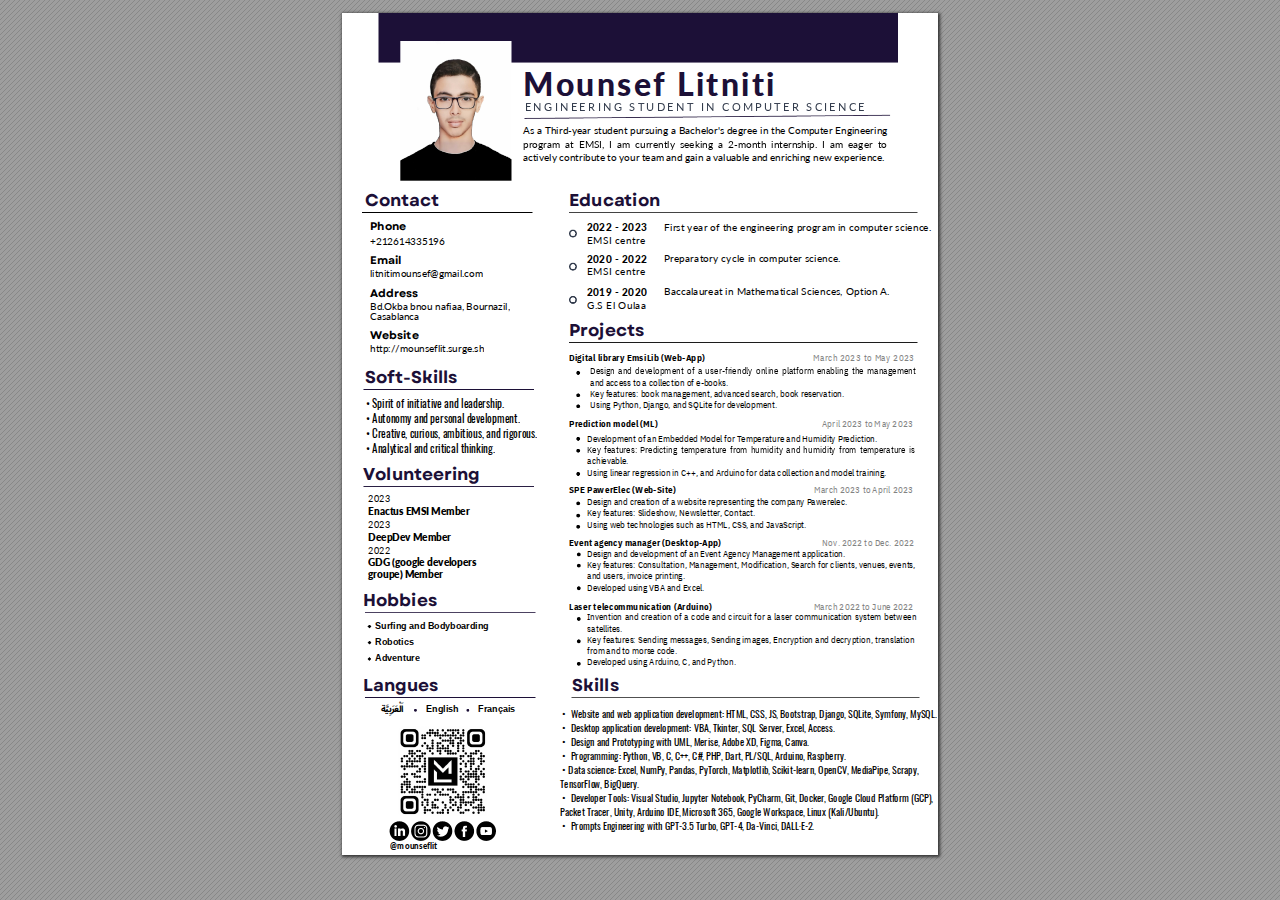
<file: fichier/ML-CV-ENG2.html>
<!DOCTYPE html>
<!-- Created by pdf2htmlEX (https://github.com/pdf2htmlEX/pdf2htmlEX) -->
<html xmlns="http://www.w3.org/1999/xhtml">
<head>
<meta charset="utf-8"/>
<meta name="generator" content="pdf2htmlEX"/>
<meta http-equiv="X-UA-Compatible" content="IE=edge,chrome=1"/>
<link rel="shortcut icon" type="x-icon" href="../images/logoml.png">
<title>LITNITI MOUNSEF</title>
<style type="text/css">
/*! 
 * Base CSS for pdf2htmlEX
 * Copyright 2012,2013 Lu Wang <coolwanglu@gmail.com> 
 * https://github.com/pdf2htmlEX/pdf2htmlEX/blob/master/share/LICENSE
 */#sidebar{position:absolute;top:0;left:0;bottom:0;width:250px;padding:0;margin:0;overflow:auto}#page-container{position:absolute;top:0;left:0;margin:0;padding:0;border:0}@media screen{#sidebar.opened+#page-container{left:250px}#page-container{bottom:0;right:0;overflow:auto}.loading-indicator{display:none}.loading-indicator.active{display:block;position:absolute;width:64px;height:64px;top:50%;left:50%;margin-top:-32px;margin-left:-32px}.loading-indicator img{position:absolute;top:0;left:0;bottom:0;right:0}}@media print{@page{margin:0}html{margin:0}body{margin:0;}#sidebar{display:none}#page-container{width:auto;height:auto;overflow:visible;background-color:transparent}.d{display:none}}.pf{position:relative;background-color:white;overflow:hidden;margin:0;border:0}.pc{position:absolute;border:0;padding:0;margin:0;top:0;left:0;width:100%;height:100%;overflow:hidden;display:block;transform-origin:0 0;-ms-transform-origin:0 0;-webkit-transform-origin:0 0}.pc.opened{display:block}.bf{position:absolute;border:0;margin:0;top:0;bottom:0;width:100%;height:100%;-ms-user-select:none;-moz-user-select:none;-webkit-user-select:none;user-select:none}.bi{position:absolute;border:0;margin:0;-ms-user-select:none;-moz-user-select:none;-webkit-user-select:none;user-select:none}@media print{.pf{margin:0;box-shadow:none;page-break-after:always;page-break-inside:avoid}@-moz-document url-prefix(){.pf{overflow:visible;border:1px solid #fff}.pc{overflow:visible}}}.c{position:absolute;border:0;padding:0;margin:0;overflow:hidden;display:block}.t{position:absolute;white-space:pre;font-size:1px;transform-origin:0 100%;-ms-transform-origin:0 100%;-webkit-transform-origin:0 100%;unicode-bidi:bidi-override;}.t:after{content:''}.t:before{content:'';display:inline-block}.t span{position:relative;unicode-bidi:bidi-override}._{display:inline-block;color:transparent;z-index:-1}::selection{background:rgba(127,255,255,0.4)}::-moz-selection{background:rgba(127,255,255,0.4)}.pi{display:none}.d{position:absolute;transform-origin:0 100%;-ms-transform-origin:0 100%;-webkit-transform-origin:0 100%}.it{border:0;background-color:rgba(255,255,255,0.0)}.ir:hover{cursor:pointer}</style>
<style type="text/css">
/*! 
 * Fancy styles for pdf2htmlEX
 * Copyright 2012,2013 Lu Wang <coolwanglu@gmail.com> 
 * https://github.com/pdf2htmlEX/pdf2htmlEX/blob/master/share/LICENSE
 */@keyframes fadein{from{opacity:0}to{opacity:1}}@-webkit-keyframes fadein{from{opacity:0}to{opacity:1}}@keyframes swing{}@-webkit-keyframes swing{}@media screen{#sidebar{background-color:#2f3236;background-image:url("[data-uri]")}#outline{font-family:Georgia,Times,"Times New Roman",serif;font-size:13px;margin:2em 1em}#outline ul{padding:0}#outline li{list-style-type:none;margin:1em 0}#outline li>ul{margin-left:1em}#outline a,#outline a:visited,#outline a:hover,#outline a:active{line-height:1.2;color:#e8e8e8;text-overflow:ellipsis;white-space:nowrap;text-decoration:none;display:block;overflow:hidden;outline:0}#outline a:hover{color:#0cf}#page-container{background-color:#9e9e9e;background-image:url("[data-uri]");-webkit-transition:left 500ms;transition:left 500ms}.pf{margin:13px auto;box-shadow:1px 1px 3px 1px #333;border-collapse:separate}.pc.opened{-webkit-animation:fadein 100ms;animation:fadein 100ms}.loading-indicator.active{-webkit-animation:swing 1.5s ease-in-out .01s infinite alternate none;animation:swing 1.5s ease-in-out .01s infinite alternate none}.checked{background:no-repeat url([data-uri])}}</style>
<style type="text/css">
.ff0{font-family:sans-serif;visibility:hidden;}
@font-face{font-family:ff1;src:url('[data-uri]')format("woff");}.ff1{font-family:ff1;line-height:1.012000;font-style:normal;font-weight:normal;visibility:visible;}
@font-face{font-family:ff2;src:url('[data-uri]')format("woff");}.ff2{font-family:ff2;line-height:0.866500;font-style:normal;font-weight:normal;visibility:visible;}
@font-face{font-family:ff3;src:url('[data-uri]')format("woff");}.ff3{font-family:ff3;line-height:0.919000;font-style:normal;font-weight:normal;visibility:visible;}
@font-face{font-family:ff4;src:url('[data-uri]')format("woff");}.ff4{font-family:ff4;line-height:0.971500;font-style:normal;font-weight:normal;visibility:visible;}
@font-face{font-family:ff5;src:url('[data-uri]')format("woff");}.ff5{font-family:ff5;line-height:0.952000;font-style:normal;font-weight:normal;visibility:visible;}
@font-face{font-family:ff6;src:url('[data-uri]')format("woff");}.ff6{font-family:ff6;line-height:0.972000;font-style:normal;font-weight:normal;visibility:visible;}
@font-face{font-family:ff7;src:url('[data-uri]')format("woff");}.ff7{font-family:ff7;line-height:1.011000;font-style:normal;font-weight:normal;visibility:visible;}
@font-face{font-family:ff8;src:url('[data-uri]')format("woff");}.ff8{font-family:ff8;line-height:0.936523;font-style:normal;font-weight:normal;visibility:visible;}
@font-face{font-family:ff9;src:url('[data-uri]')format("woff");}.ff9{font-family:ff9;line-height:1.187000;font-style:normal;font-weight:normal;visibility:visible;}
.m0{transform:matrix(0.250000,0.000000,0.000000,0.250000,0,0);-ms-transform:matrix(0.250000,0.000000,0.000000,0.250000,0,0);-webkit-transform:matrix(0.250000,0.000000,0.000000,0.250000,0,0);}
.m1{transform:none;-ms-transform:none;-webkit-transform:none;}
.v7{vertical-align:-9.872265px;}
.v3{vertical-align:-8.467125px;}
.v1{vertical-align:-4.071424px;}
.v4{vertical-align:-2.377971px;}
.v0{vertical-align:0.000000px;}
.v5{vertical-align:2.377971px;}
.v2{vertical-align:4.071424px;}
.v6{vertical-align:9.872265px;}
.ls6{letter-spacing:0.000000px;}
.ls1{letter-spacing:0.684565px;}
.ls4{letter-spacing:0.900927px;}
.ls5{letter-spacing:1.261052px;}
.ls2{letter-spacing:2.053834px;}
.ls0{letter-spacing:2.234012px;}
.ls3{letter-spacing:4.900241px;}
.sc_{text-shadow:none;}
.sc0{text-shadow:-0.015em 0 transparent,0 0.015em transparent,0.015em 0 transparent,0 -0.015em  transparent;}
@media screen and (-webkit-min-device-pixel-ratio:0){
.sc_{-webkit-text-stroke:0px transparent;}
.sc0{-webkit-text-stroke:0.015em transparent;text-shadow:none;}
}
.ws2{word-spacing:-10.246035px;}
.ws4{word-spacing:-9.223738px;}
.ws1{word-spacing:-8.016862px;}
.ws5{word-spacing:-7.740253px;}
.ws0{word-spacing:-0.068037px;}
.ws3{word-spacing:-0.044017px;}
.ws7{word-spacing:-0.036030px;}
.ws8{word-spacing:0.000000px;}
.ws6{word-spacing:69.628108px;}
._b{margin-left:-5.404437px;}
._a{margin-left:-2.233884px;}
._0{margin-left:-1.020920px;}
._3{width:1.902804px;}
._8{width:3.182803px;}
._5{width:4.903077px;}
._d{width:6.133613px;}
._1{width:8.957303px;}
._2{width:10.263178px;}
._4{width:11.317721px;}
._7{width:406.313556px;}
._9{width:407.783150px;}
._6{width:433.379700px;}
._c{width:657.745796px;}
.fc2{color:rgb(50,59,76);}
.fc3{color:rgb(130,130,130);}
.fc1{color:rgb(0,0,0);}
.fc0{color:rgb(28,16,55);}
.fs1{font-size:33.755207px;}
.fs6{font-size:36.030225px;}
.fs7{font-size:36.510627px;}
.fs2{font-size:40.023574px;}
.fs5{font-size:40.023938px;}
.fs8{font-size:40.033171px;}
.fs3{font-size:44.016924px;}
.fs0{font-size:68.037074px;}
.fs4{font-size:128.087449px;}
.y0{bottom:-0.500000px;}
.y2{bottom:6.101407px;}
.y40{bottom:25.183648px;}
.y3f{bottom:39.195258px;}
.y3e{bottom:53.206868px;}
.y3d{bottom:67.218478px;}
.y3c{bottom:81.230087px;}
.y3b{bottom:95.241697px;}
.y3a{bottom:109.253307px;}
.y39{bottom:123.264917px;}
.y38{bottom:137.276527px;}
.y46{bottom:142.770168px;}
.y1{bottom:164.073860px;}
.y47{bottom:164.638364px;}
.y36{bottom:189.848912px;}
.y4b{bottom:194.012974px;}
.y35{bottom:201.108358px;}
.y48{bottom:210.376677px;}
.y34{bottom:212.367803px;}
.y33{bottom:223.627248px;}
.y4a{bottom:226.513460px;}
.y32{bottom:234.886693px;}
.y37{bottom:245.687287px;}
.y49{bottom:249.132352px;}
.y2d{bottom:264.744739px;}
.y2c{bottom:276.004184px;}
.y1c{bottom:277.305893px;}
.y2b{bottom:287.263629px;}
.y1b{bottom:289.315967px;}
.y2a{bottom:298.523075px;}
.y1e{bottom:301.025813px;}
.y2e{bottom:309.323668px;}
.y20{bottom:314.136761px;}
.y21{bottom:326.965540px;}
.y31{bottom:327.630582px;}
.y30{bottom:338.890027px;}
.y1d{bottom:340.080376px;}
.y2f{bottom:350.149472px;}
.y1f{bottom:352.909155px;}
.y28{bottom:362.451266px;}
.y1a{bottom:375.483395px;}
.y50{bottom:379.726670px;}
.y4f{bottom:390.986115px;}
.y45{bottom:401.955493px;}
.y4e{bottom:402.245561px;}
.y4d{bottom:413.505006px;}
.y44{bottom:416.968086px;}
.y4c{bottom:428.809343px;}
.y43{bottom:431.980680px;}
.y42{bottom:446.993273px;}
.y27{bottom:447.116255px;}
.y26{bottom:458.375701px;}
.y25{bottom:469.635146px;}
.y41{bottom:472.717365px;}
.y24{bottom:480.894591px;}
.y29{bottom:494.697681px;}
.y22{bottom:503.042661px;}
.y23{bottom:516.553868px;}
.y19{bottom:519.398537px;}
.y9{bottom:534.769156px;}
.y8{bottom:545.277971px;}
.y18{bottom:546.243773px;}
.ya{bottom:558.739168px;}
.y15{bottom:559.681781px;}
.y12{bottom:559.681809px;}
.y6{bottom:577.504797px;}
.y17{bottom:579.471525px;}
.y7{bottom:591.016003px;}
.y11{bottom:592.694376px;}
.y14{bottom:592.909546px;}
.y4{bottom:609.781632px;}
.y16{bottom:610.653756px;}
.y10{bottom:623.629677px;}
.y13{bottom:624.091792px;}
.y5{bottom:625.079977px;}
.y3{bottom:649.628121px;}
.yf{bottom:693.464939px;}
.ye{bottom:706.976396px;}
.yd{bottom:720.487853px;}
.yc{bottom:743.472788px;}
.yb{bottom:760.186796px;}
.h3{height:25.181385px;}
.h10{height:26.107839px;}
.hb{height:26.536260px;}
.hc{height:27.017864px;}
.hd{height:27.748077px;}
.h4{height:29.477362px;}
.h8{height:29.477630px;}
.h9{height:29.857586px;}
.ha{height:31.738694px;}
.h7{height:32.418464px;}
.he{height:32.707101px;}
.h5{height:34.773370px;}
.hf{height:35.961827px;}
.h11{height:44.100978px;}
.h2{height:53.749289px;}
.h6{height:95.553237px;}
.h0{height:842.249979px;}
.h1{height:842.500000px;}
.w0{width:595.500000px;}
.w1{width:596.000000px;}
.x0{left:0.000000px;}
.xa{left:20.704831px;}
.x3{left:22.859190px;}
.xb{left:26.086876px;}
.x4{left:27.840120px;}
.x11{left:33.058706px;}
.x10{left:38.912940px;}
.x2{left:47.591007px;}
.xf{left:83.953722px;}
.x5{left:180.696453px;}
.x6{left:182.513049px;}
.xe{left:217.777256px;}
.x7{left:227.003883px;}
.x1{left:229.405814px;}
.x9{left:245.170610px;}
.xc{left:247.277274px;}
.x8{left:321.320759px;}
.xd{left:471.518212px;}
@media print{
.v7{vertical-align:-13.163020pt;}
.v3{vertical-align:-11.289500pt;}
.v1{vertical-align:-5.428565pt;}
.v4{vertical-align:-3.170629pt;}
.v0{vertical-align:0.000000pt;}
.v5{vertical-align:3.170629pt;}
.v2{vertical-align:5.428565pt;}
.v6{vertical-align:13.163020pt;}
.ls6{letter-spacing:0.000000pt;}
.ls1{letter-spacing:0.912753pt;}
.ls4{letter-spacing:1.201236pt;}
.ls5{letter-spacing:1.681403pt;}
.ls2{letter-spacing:2.738446pt;}
.ls0{letter-spacing:2.978683pt;}
.ls3{letter-spacing:6.533655pt;}
.ws2{word-spacing:-13.661380pt;}
.ws4{word-spacing:-12.298317pt;}
.ws1{word-spacing:-10.689149pt;}
.ws5{word-spacing:-10.320337pt;}
.ws0{word-spacing:-0.090716pt;}
.ws3{word-spacing:-0.058689pt;}
.ws7{word-spacing:-0.048040pt;}
.ws8{word-spacing:0.000000pt;}
.ws6{word-spacing:92.837477pt;}
._b{margin-left:-7.205916pt;}
._a{margin-left:-2.978512pt;}
._0{margin-left:-1.361227pt;}
._3{width:2.537073pt;}
._8{width:4.243737pt;}
._5{width:6.537436pt;}
._d{width:8.178151pt;}
._1{width:11.943071pt;}
._2{width:13.684237pt;}
._4{width:15.090295pt;}
._7{width:541.751408pt;}
._9{width:543.710867pt;}
._6{width:577.839600pt;}
._c{width:876.994395pt;}
.fs1{font-size:45.006943pt;}
.fs6{font-size:48.040300pt;}
.fs7{font-size:48.680836pt;}
.fs2{font-size:53.364766pt;}
.fs5{font-size:53.365250pt;}
.fs8{font-size:53.377561pt;}
.fs3{font-size:58.689232pt;}
.fs0{font-size:90.716099pt;}
.fs4{font-size:170.783265pt;}
.y0{bottom:-0.666667pt;}
.y2{bottom:8.135209pt;}
.y40{bottom:33.578197pt;}
.y3f{bottom:52.260344pt;}
.y3e{bottom:70.942490pt;}
.y3d{bottom:89.624637pt;}
.y3c{bottom:108.306783pt;}
.y3b{bottom:126.988930pt;}
.y3a{bottom:145.671076pt;}
.y39{bottom:164.353223pt;}
.y38{bottom:183.035369pt;}
.y46{bottom:190.360224pt;}
.y1{bottom:218.765146pt;}
.y47{bottom:219.517818pt;}
.y36{bottom:253.131883pt;}
.y4b{bottom:258.683965pt;}
.y35{bottom:268.144477pt;}
.y48{bottom:280.502236pt;}
.y34{bottom:283.157070pt;}
.y33{bottom:298.169664pt;}
.y4a{bottom:302.017947pt;}
.y32{bottom:313.182258pt;}
.y37{bottom:327.583049pt;}
.y49{bottom:332.176469pt;}
.y2d{bottom:352.992985pt;}
.y2c{bottom:368.005579pt;}
.y1c{bottom:369.741190pt;}
.y2b{bottom:383.018172pt;}
.y1b{bottom:385.754623pt;}
.y2a{bottom:398.030766pt;}
.y1e{bottom:401.367750pt;}
.y2e{bottom:412.431558pt;}
.y20{bottom:418.849014pt;}
.y21{bottom:435.954053pt;}
.y31{bottom:436.840776pt;}
.y30{bottom:451.853370pt;}
.y1d{bottom:453.440501pt;}
.y2f{bottom:466.865963pt;}
.y1f{bottom:470.545539pt;}
.y28{bottom:483.268355pt;}
.y1a{bottom:500.644526pt;}
.y50{bottom:506.302227pt;}
.y4f{bottom:521.314820pt;}
.y45{bottom:535.940657pt;}
.y4e{bottom:536.327414pt;}
.y4d{bottom:551.340008pt;}
.y44{bottom:555.957448pt;}
.y4c{bottom:571.745791pt;}
.y43{bottom:575.974240pt;}
.y42{bottom:595.991031pt;}
.y27{bottom:596.155007pt;}
.y26{bottom:611.167601pt;}
.y25{bottom:626.180194pt;}
.y41{bottom:630.289820pt;}
.y24{bottom:641.192788pt;}
.y29{bottom:659.596908pt;}
.y22{bottom:670.723549pt;}
.y23{bottom:688.738491pt;}
.y19{bottom:692.531382pt;}
.y9{bottom:713.025541pt;}
.y8{bottom:727.037295pt;}
.y18{bottom:728.325031pt;}
.ya{bottom:744.985557pt;}
.y15{bottom:746.242374pt;}
.y12{bottom:746.242412pt;}
.y6{bottom:770.006396pt;}
.y17{bottom:772.628700pt;}
.y7{bottom:788.021338pt;}
.y11{bottom:790.259168pt;}
.y14{bottom:790.546062pt;}
.y4{bottom:813.042176pt;}
.y16{bottom:814.205008pt;}
.y10{bottom:831.506236pt;}
.y13{bottom:832.122390pt;}
.y5{bottom:833.439969pt;}
.y3{bottom:866.170828pt;}
.yf{bottom:924.619919pt;}
.ye{bottom:942.635195pt;}
.yd{bottom:960.650471pt;}
.yc{bottom:991.297051pt;}
.yb{bottom:1013.582395pt;}
.h3{height:33.575180pt;}
.h10{height:34.810451pt;}
.hb{height:35.381681pt;}
.hc{height:36.023819pt;}
.hd{height:36.997435pt;}
.h4{height:39.303150pt;}
.h8{height:39.303507pt;}
.h9{height:39.810115pt;}
.ha{height:42.318259pt;}
.h7{height:43.224619pt;}
.he{height:43.609468pt;}
.h5{height:46.364493pt;}
.hf{height:47.949102pt;}
.h11{height:58.801304pt;}
.h2{height:71.665718pt;}
.h6{height:127.404316pt;}
.h0{height:1122.999972pt;}
.h1{height:1123.333333pt;}
.w0{width:794.000000pt;}
.w1{width:794.666667pt;}
.x0{left:0.000000pt;}
.xa{left:27.606442pt;}
.x3{left:30.478920pt;}
.xb{left:34.782501pt;}
.x4{left:37.120160pt;}
.x11{left:44.078275pt;}
.x10{left:51.883920pt;}
.x2{left:63.454676pt;}
.xf{left:111.938296pt;}
.x5{left:240.928604pt;}
.x6{left:243.350732pt;}
.xe{left:290.369674pt;}
.x7{left:302.671843pt;}
.x1{left:305.874419pt;}
.x9{left:326.894146pt;}
.xc{left:329.703033pt;}
.x8{left:428.427678pt;}
.xd{left:628.690950pt;}
}
</style>
<script>
/*
 Copyright 2012 Mozilla Foundation 
 Copyright 2013 Lu Wang <coolwanglu@gmail.com>
 Apachine License Version 2.0 
*/
(function(){function b(a,b,e,f){var c=(a.className||"").split(/\s+/g);""===c[0]&&c.shift();var d=c.indexOf(b);0>d&&e&&c.push(b);0<=d&&f&&c.splice(d,1);a.className=c.join(" ");return 0<=d}if(!("classList"in document.createElement("div"))){var e={add:function(a){b(this.element,a,!0,!1)},contains:function(a){return b(this.element,a,!1,!1)},remove:function(a){b(this.element,a,!1,!0)},toggle:function(a){b(this.element,a,!0,!0)}};Object.defineProperty(HTMLElement.prototype,"classList",{get:function(){if(this._classList)return this._classList;
var a=Object.create(e,{element:{value:this,writable:!1,enumerable:!0}});Object.defineProperty(this,"_classList",{value:a,writable:!1,enumerable:!1});return a},enumerable:!0})}})();
</script>
<script>
(function(){/*
 pdf2htmlEX.js: Core UI functions for pdf2htmlEX 
 Copyright 2012,2013 Lu Wang <coolwanglu@gmail.com> and other contributors 
 https://github.com/pdf2htmlEX/pdf2htmlEX/blob/master/share/LICENSE 
*/
var pdf2htmlEX=window.pdf2htmlEX=window.pdf2htmlEX||{},CSS_CLASS_NAMES={page_frame:"pf",page_content_box:"pc",page_data:"pi",background_image:"bi",link:"l",input_radio:"ir",__dummy__:"no comma"},DEFAULT_CONFIG={container_id:"page-container",sidebar_id:"sidebar",outline_id:"outline",loading_indicator_cls:"loading-indicator",preload_pages:3,render_timeout:100,scale_step:0.9,key_handler:!0,hashchange_handler:!0,view_history_handler:!0,__dummy__:"no comma"},EPS=1E-6;
function invert(a){var b=a[0]*a[3]-a[1]*a[2];return[a[3]/b,-a[1]/b,-a[2]/b,a[0]/b,(a[2]*a[5]-a[3]*a[4])/b,(a[1]*a[4]-a[0]*a[5])/b]}function transform(a,b){return[a[0]*b[0]+a[2]*b[1]+a[4],a[1]*b[0]+a[3]*b[1]+a[5]]}function get_page_number(a){return parseInt(a.getAttribute("data-page-no"),16)}function disable_dragstart(a){for(var b=0,c=a.length;b<c;++b)a[b].addEventListener("dragstart",function(){return!1},!1)}
function clone_and_extend_objs(a){for(var b={},c=0,e=arguments.length;c<e;++c){var h=arguments[c],d;for(d in h)h.hasOwnProperty(d)&&(b[d]=h[d])}return b}
function Page(a){if(a){this.shown=this.loaded=!1;this.page=a;this.num=get_page_number(a);this.original_height=a.clientHeight;this.original_width=a.clientWidth;var b=a.getElementsByClassName(CSS_CLASS_NAMES.page_content_box)[0];b&&(this.content_box=b,this.original_scale=this.cur_scale=this.original_height/b.clientHeight,this.page_data=JSON.parse(a.getElementsByClassName(CSS_CLASS_NAMES.page_data)[0].getAttribute("data-data")),this.ctm=this.page_data.ctm,this.ictm=invert(this.ctm),this.loaded=!0)}}
Page.prototype={hide:function(){this.loaded&&this.shown&&(this.content_box.classList.remove("opened"),this.shown=!1)},show:function(){this.loaded&&!this.shown&&(this.content_box.classList.add("opened"),this.shown=!0)},rescale:function(a){this.cur_scale=0===a?this.original_scale:a;this.loaded&&(a=this.content_box.style,a.msTransform=a.webkitTransform=a.transform="scale("+this.cur_scale.toFixed(3)+")");a=this.page.style;a.height=this.original_height*this.cur_scale+"px";a.width=this.original_width*this.cur_scale+
"px"},view_position:function(){var a=this.page,b=a.parentNode;return[b.scrollLeft-a.offsetLeft-a.clientLeft,b.scrollTop-a.offsetTop-a.clientTop]},height:function(){return this.page.clientHeight},width:function(){return this.page.clientWidth}};function Viewer(a){this.config=clone_and_extend_objs(DEFAULT_CONFIG,0<arguments.length?a:{});this.pages_loading=[];this.init_before_loading_content();var b=this;document.addEventListener("DOMContentLoaded",function(){b.init_after_loading_content()},!1)}
Viewer.prototype={scale:1,cur_page_idx:0,first_page_idx:0,init_before_loading_content:function(){this.pre_hide_pages()},initialize_radio_button:function(){for(var a=document.getElementsByClassName(CSS_CLASS_NAMES.input_radio),b=0;b<a.length;b++)a[b].addEventListener("click",function(){this.classList.toggle("checked")})},init_after_loading_content:function(){this.sidebar=document.getElementById(this.config.sidebar_id);this.outline=document.getElementById(this.config.outline_id);this.container=document.getElementById(this.config.container_id);
this.loading_indicator=document.getElementsByClassName(this.config.loading_indicator_cls)[0];for(var a=!0,b=this.outline.childNodes,c=0,e=b.length;c<e;++c)if("ul"===b[c].nodeName.toLowerCase()){a=!1;break}a||this.sidebar.classList.add("opened");this.find_pages();if(0!=this.pages.length){disable_dragstart(document.getElementsByClassName(CSS_CLASS_NAMES.background_image));this.config.key_handler&&this.register_key_handler();var h=this;this.config.hashchange_handler&&window.addEventListener("hashchange",
function(a){h.navigate_to_dest(document.location.hash.substring(1))},!1);this.config.view_history_handler&&window.addEventListener("popstate",function(a){a.state&&h.navigate_to_dest(a.state)},!1);this.container.addEventListener("scroll",function(){h.update_page_idx();h.schedule_render(!0)},!1);[this.container,this.outline].forEach(function(a){a.addEventListener("click",h.link_handler.bind(h),!1)});this.initialize_radio_button();this.render()}},find_pages:function(){for(var a=[],b={},c=this.container.childNodes,
e=0,h=c.length;e<h;++e){var d=c[e];d.nodeType===Node.ELEMENT_NODE&&d.classList.contains(CSS_CLASS_NAMES.page_frame)&&(d=new Page(d),a.push(d),b[d.num]=a.length-1)}this.pages=a;this.page_map=b},load_page:function(a,b,c){var e=this.pages;if(!(a>=e.length||(e=e[a],e.loaded||this.pages_loading[a]))){var e=e.page,h=e.getAttribute("data-page-url");if(h){this.pages_loading[a]=!0;var d=e.getElementsByClassName(this.config.loading_indicator_cls)[0];"undefined"===typeof d&&(d=this.loading_indicator.cloneNode(!0),
d.classList.add("active"),e.appendChild(d));var f=this,g=new XMLHttpRequest;g.open("GET",h,!0);g.onload=function(){if(200===g.status||0===g.status){var b=document.createElement("div");b.innerHTML=g.responseText;for(var d=null,b=b.childNodes,e=0,h=b.length;e<h;++e){var p=b[e];if(p.nodeType===Node.ELEMENT_NODE&&p.classList.contains(CSS_CLASS_NAMES.page_frame)){d=p;break}}b=f.pages[a];f.container.replaceChild(d,b.page);b=new Page(d);f.pages[a]=b;b.hide();b.rescale(f.scale);disable_dragstart(d.getElementsByClassName(CSS_CLASS_NAMES.background_image));
f.schedule_render(!1);c&&c(b)}delete f.pages_loading[a]};g.send(null)}void 0===b&&(b=this.config.preload_pages);0<--b&&(f=this,setTimeout(function(){f.load_page(a+1,b)},0))}},pre_hide_pages:function(){var a="@media screen{."+CSS_CLASS_NAMES.page_content_box+"{display:none;}}",b=document.createElement("style");b.styleSheet?b.styleSheet.cssText=a:b.appendChild(document.createTextNode(a));document.head.appendChild(b)},render:function(){for(var a=this.container,b=a.scrollTop,c=a.clientHeight,a=b-c,b=
b+c+c,c=this.pages,e=0,h=c.length;e<h;++e){var d=c[e],f=d.page,g=f.offsetTop+f.clientTop,f=g+f.clientHeight;g<=b&&f>=a?d.loaded?d.show():this.load_page(e):d.hide()}},update_page_idx:function(){var a=this.pages,b=a.length;if(!(2>b)){for(var c=this.container,e=c.scrollTop,c=e+c.clientHeight,h=-1,d=b,f=d-h;1<f;){var g=h+Math.floor(f/2),f=a[g].page;f.offsetTop+f.clientTop+f.clientHeight>=e?d=g:h=g;f=d-h}this.first_page_idx=d;for(var g=h=this.cur_page_idx,k=0;d<b;++d){var f=a[d].page,l=f.offsetTop+f.clientTop,
f=f.clientHeight;if(l>c)break;f=(Math.min(c,l+f)-Math.max(e,l))/f;if(d===h&&Math.abs(f-1)<=EPS){g=h;break}f>k&&(k=f,g=d)}this.cur_page_idx=g}},schedule_render:function(a){if(void 0!==this.render_timer){if(!a)return;clearTimeout(this.render_timer)}var b=this;this.render_timer=setTimeout(function(){delete b.render_timer;b.render()},this.config.render_timeout)},register_key_handler:function(){var a=this;window.addEventListener("DOMMouseScroll",function(b){if(b.ctrlKey){b.preventDefault();var c=a.container,
e=c.getBoundingClientRect(),c=[b.clientX-e.left-c.clientLeft,b.clientY-e.top-c.clientTop];a.rescale(Math.pow(a.config.scale_step,b.detail),!0,c)}},!1);window.addEventListener("keydown",function(b){var c=!1,e=b.ctrlKey||b.metaKey,h=b.altKey;switch(b.keyCode){case 61:case 107:case 187:e&&(a.rescale(1/a.config.scale_step,!0),c=!0);break;case 173:case 109:case 189:e&&(a.rescale(a.config.scale_step,!0),c=!0);break;case 48:e&&(a.rescale(0,!1),c=!0);break;case 33:h?a.scroll_to(a.cur_page_idx-1):a.container.scrollTop-=
a.container.clientHeight;c=!0;break;case 34:h?a.scroll_to(a.cur_page_idx+1):a.container.scrollTop+=a.container.clientHeight;c=!0;break;case 35:a.container.scrollTop=a.container.scrollHeight;c=!0;break;case 36:a.container.scrollTop=0,c=!0}c&&b.preventDefault()},!1)},rescale:function(a,b,c){var e=this.scale;this.scale=a=0===a?1:b?e*a:a;c||(c=[0,0]);b=this.container;c[0]+=b.scrollLeft;c[1]+=b.scrollTop;for(var h=this.pages,d=h.length,f=this.first_page_idx;f<d;++f){var g=h[f].page;if(g.offsetTop+g.clientTop>=
c[1])break}g=f-1;0>g&&(g=0);var g=h[g].page,k=g.clientWidth,f=g.clientHeight,l=g.offsetLeft+g.clientLeft,m=c[0]-l;0>m?m=0:m>k&&(m=k);k=g.offsetTop+g.clientTop;c=c[1]-k;0>c?c=0:c>f&&(c=f);for(f=0;f<d;++f)h[f].rescale(a);b.scrollLeft+=m/e*a+g.offsetLeft+g.clientLeft-m-l;b.scrollTop+=c/e*a+g.offsetTop+g.clientTop-c-k;this.schedule_render(!0)},fit_width:function(){var a=this.cur_page_idx;this.rescale(this.container.clientWidth/this.pages[a].width(),!0);this.scroll_to(a)},fit_height:function(){var a=this.cur_page_idx;
this.rescale(this.container.clientHeight/this.pages[a].height(),!0);this.scroll_to(a)},get_containing_page:function(a){for(;a;){if(a.nodeType===Node.ELEMENT_NODE&&a.classList.contains(CSS_CLASS_NAMES.page_frame)){a=get_page_number(a);var b=this.page_map;return a in b?this.pages[b[a]]:null}a=a.parentNode}return null},link_handler:function(a){var b=a.target,c=b.getAttribute("data-dest-detail");if(c){if(this.config.view_history_handler)try{var e=this.get_current_view_hash();window.history.replaceState(e,
"","#"+e);window.history.pushState(c,"","#"+c)}catch(h){}this.navigate_to_dest(c,this.get_containing_page(b));a.preventDefault()}},navigate_to_dest:function(a,b){try{var c=JSON.parse(a)}catch(e){return}if(c instanceof Array){var h=c[0],d=this.page_map;if(h in d){for(var f=d[h],h=this.pages[f],d=2,g=c.length;d<g;++d){var k=c[d];if(null!==k&&"number"!==typeof k)return}for(;6>c.length;)c.push(null);var g=b||this.pages[this.cur_page_idx],d=g.view_position(),d=transform(g.ictm,[d[0],g.height()-d[1]]),
g=this.scale,l=[0,0],m=!0,k=!1,n=this.scale;switch(c[1]){case "XYZ":l=[null===c[2]?d[0]:c[2]*n,null===c[3]?d[1]:c[3]*n];g=c[4];if(null===g||0===g)g=this.scale;k=!0;break;case "Fit":case "FitB":l=[0,0];k=!0;break;case "FitH":case "FitBH":l=[0,null===c[2]?d[1]:c[2]*n];k=!0;break;case "FitV":case "FitBV":l=[null===c[2]?d[0]:c[2]*n,0];k=!0;break;case "FitR":l=[c[2]*n,c[5]*n],m=!1,k=!0}if(k){this.rescale(g,!1);var p=this,c=function(a){l=transform(a.ctm,l);m&&(l[1]=a.height()-l[1]);p.scroll_to(f,l)};h.loaded?
c(h):(this.load_page(f,void 0,c),this.scroll_to(f))}}}},scroll_to:function(a,b){var c=this.pages;if(!(0>a||a>=c.length)){c=c[a].view_position();void 0===b&&(b=[0,0]);var e=this.container;e.scrollLeft+=b[0]-c[0];e.scrollTop+=b[1]-c[1]}},get_current_view_hash:function(){var a=[],b=this.pages[this.cur_page_idx];a.push(b.num);a.push("XYZ");var c=b.view_position(),c=transform(b.ictm,[c[0],b.height()-c[1]]);a.push(c[0]/this.scale);a.push(c[1]/this.scale);a.push(this.scale);return JSON.stringify(a)}};
pdf2htmlEX.Viewer=Viewer;})();
</script>
<script>
try{
pdf2htmlEX.defaultViewer = new pdf2htmlEX.Viewer({});
}catch(e){}
</script>
<title></title>
</head>
<body>
<div id="sidebar">
<div id="outline">
</div>
</div>
<div id="page-container">
<div id="pf1" class="pf w0 h0" data-page-no="1"><div class="pc pc1 w0 h0"><img class="bi x0 y0 w1 h1" alt="" src="[data-uri]"/><div class="t m0 x1 h2 y1 ff1 fs0 fc0 sc0 ls6 ws0">Skills</div><div class="t m0 x2 h3 y2 ff2 fs1 fc1 sc0 ls6 ws1">@mounsefl<span class="_ _0"></span>it</div><div class="t m0 x3 h2 y3 ff1 fs0 fc0 sc0 ls6 ws0">Contact</div><div class="t m0 x4 h4 y4 ff3 fs2 fc1 sc0 ls6 ws2">+212614335196</div><div class="t m0 x4 h5 y5 ff1 fs3 fc1 sc0 ls6 ws3">Phone</div><div class="t m0 x4 h4 y6 ff3 fs2 fc1 sc0 ls6 ws2">litnitimounsef@gmail.com</div><div class="t m0 x4 h5 y7 ff1 fs3 fc1 sc0 ls6 ws3">Email</div><div class="t m0 x4 h4 y8 ff3 fs2 fc1 sc0 ls6 ws8">Bd.Okba bnou nafiaa, Bournazil,</div><div class="t m0 x4 h4 y9 ff3 fs2 fc1 sc0 ls6 ws2">Casablanca</div><div class="t m0 x4 h5 ya ff1 fs3 fc1 sc0 ls6 ws3">Address</div><div class="t m0 x5 h6 yb ff2 fs4 fc0 sc0 ls6 ws8">M<span class="_ _1"></span>o<span class="_ _1"></span>u<span class="_ _1"></span>n<span class="_ _1"></span>s<span class="_ _1"></span>e<span class="_ _1"></span>f<span class="_ _1"></span> <span class="_ _1"></span>L<span class="_ _1"></span>i<span class="_ _1"></span>t<span class="_ _1"></span>n<span class="_ _1"></span>i<span class="_ _1"></span>t<span class="_ _1"></span>i</div><div class="t m0 x6 h7 yc ff3 fs3 fc2 sc0 ls6 ws8">E<span class="_ _1"> </span>N<span class="_ _1"> </span>G<span class="_"> </span>I<span class="_ _1"> </span>N<span class="_ _1"> </span>E<span class="_ _1"> </span>E<span class="_ _1"> </span>R<span class="_"> </span>I<span class="_ _1"> </span>N<span class="_ _1"> </span>G<span class="_ _1"> </span> <span class="_ _1"> </span>S<span class="_"> </span>T<span class="_ _1"> </span>U<span class="_ _1"> </span>D<span class="_ _1"> </span>E<span class="_ _1"> </span>N<span class="_"> </span>T<span class="_ _1"> </span> <span class="_ _1"> </span>I<span class="_ _1"> </span>N<span class="_ _1"> </span> <span class="_"> </span>C<span class="_ _1"> </span>O<span class="_ _1"> </span>M<span class="_ _1"> </span>P<span class="_ _1"> </span>U<span class="_"> </span>T<span class="_ _1"> </span>E<span class="_ _1"> </span>R<span class="_ _1"> </span> <span class="_ _1"> </span>S<span class="_ _2"> </span>C<span class="_ _1"> </span>I<span class="_ _1"> </span>E<span class="_"> </span>N<span class="_ _1"> </span>C<span class="_ _1"> </span>E</div><div class="t m0 x5 h8 yd ff3 fs5 fc1 sc0 ls6 ws8">As <span class="_ _3"></span>a <span class="_ _3"></span>Third-year <span class="_ _3"></span>student <span class="_ _3"></span>pursuing <span class="_ _3"></span>a <span class="_ _3"></span>Bachelor&apos;s <span class="_ _3"></span>degree <span class="_ _3"></span>in <span class="_ _3"></span>the <span class="_ _3"></span>Computer <span class="_ _3"></span>Engineering</div><div class="t m0 x5 h8 ye ff3 fs5 fc1 sc0 ls6 ws8">program <span class="_"> </span>at <span class="_"> </span>EMSI, <span class="_"> </span>I <span class="_"> </span>am <span class="_"> </span>currently <span class="_"> </span>seeking <span class="_"> </span>a <span class="_ _4"> </span>2-month <span class="_"> </span>internship. <span class="_"> </span>I <span class="_"> </span>am <span class="_"> </span>eager <span class="_"> </span>to</div><div class="t m0 x5 h8 yf ff3 fs5 fc1 sc0 ls6 ws8">actively contribute to your team and gain a valuable and enriching new experience.</div><div class="t m0 x7 h2 y3 ff1 fs0 fc0 sc0 ls6 ws0">Education</div><div class="t m0 x8 h4 y10 ff3 fs2 fc1 sc0 ls6 ws8">Fi<span class="_ _3"></span>rs<span class="_ _3"></span>t y<span class="_ _3"></span>ea<span class="_ _3"></span>r <span class="_ _3"></span>of <span class="_ _3"></span>th<span class="_ _3"></span>e <span class="_ _3"></span>eng<span class="_ _3"></span>in<span class="_ _3"></span>eer<span class="_ _3"></span>in<span class="_ _3"></span>g <span class="_ _3"></span>pro<span class="_ _3"></span>gr<span class="_ _3"></span>am <span class="_ _3"></span>in<span class="_ _3"></span> c<span class="_ _3"></span>omp<span class="_ _3"></span>ut<span class="_ _3"></span>er<span class="_ _3"></span> sc<span class="_ _3"></span>ie<span class="_ _3"></span>nce<span class="_ _3"></span>.</div><div class="t m0 x8 h4 y11 ff3 fs2 fc1 sc0 ls6 ws8">Pr<span class="_ _3"></span>ep<span class="_ _3"></span>ara<span class="_ _3"></span>to<span class="_ _3"></span>ry<span class="_ _3"></span> cy<span class="_ _3"></span>cl<span class="_ _3"></span>e <span class="_ _3"></span>in <span class="_ _3"></span>co<span class="_ _3"></span>mpu<span class="_ _3"></span>te<span class="_ _3"></span>r <span class="_ _3"></span>sci<span class="_ _3"></span>en<span class="_ _3"></span>ce.</div><div class="t m0 x8 h4 y12 ff3 fs2 fc1 sc0 ls6 ws8">Ba<span class="_ _3"></span>cc<span class="_ _3"></span>ala<span class="_ _3"></span>ur<span class="_ _3"></span>ea<span class="_ _3"></span>t i<span class="_ _3"></span>n <span class="_ _3"></span>Ma<span class="_ _3"></span>the<span class="_ _3"></span>ma<span class="_ _3"></span>tic<span class="_ _3"></span>al<span class="_ _3"></span> S<span class="_ _3"></span>cie<span class="_ _3"></span>nc<span class="_ _3"></span>es,<span class="_ _3"></span> O<span class="_ _3"></span>pt<span class="_ _3"></span>ion<span class="_ _3"></span> A<span class="_ _3"></span>.</div><div class="t m0 x9 h9 y13 ff2 fs2 fc1 sc0 ls6 ws8">2<span class="_ _3"></span>0<span class="_ _3"></span>2<span class="_ _3"></span>2<span class="_ _3"></span> <span class="_ _3"></span>-<span class="_ _3"></span> <span class="_ _3"></span>2<span class="_ _3"></span>0<span class="_ _3"></span>2<span class="_ _3"></span>3</div><div class="t m0 x9 h9 y14 ff2 fs2 fc1 sc0 ls6 ws8">2<span class="_ _3"></span>0<span class="_ _3"></span>2<span class="_ _3"></span>0<span class="_ _3"></span> <span class="_ _3"></span>-<span class="_ _3"></span> <span class="_ _3"></span>2<span class="_ _3"></span>0<span class="_ _3"></span>2<span class="_ _3"></span>2</div><div class="t m0 x9 h9 y15 ff2 fs2 fc1 sc0 ls6 ws8">2<span class="_ _3"></span>0<span class="_ _3"></span>1<span class="_ _3"></span>9<span class="_ _3"></span> <span class="_ _3"></span>-<span class="_ _3"></span> <span class="_ _3"></span>2<span class="_ _3"></span>0<span class="_ _3"></span>2<span class="_ _3"></span>0</div><div class="t m0 x9 h4 y16 ff3 fs2 fc1 sc0 ls6 ws8">E<span class="_ _3"></span>M<span class="_ _3"></span>S<span class="_ _3"></span>I<span class="_ _3"></span> <span class="_ _3"></span>c<span class="_ _3"></span>e<span class="_ _3"></span>n<span class="_ _3"></span>t<span class="_ _3"></span>r<span class="_ _3"></span>e</div><div class="t m0 x9 h4 y17 ff3 fs2 fc1 sc0 ls6 ws8">E<span class="_ _3"></span>M<span class="_ _3"></span>S<span class="_ _3"></span>I<span class="_ _3"></span> <span class="_ _3"></span>c<span class="_ _3"></span>e<span class="_ _3"></span>n<span class="_ _3"></span>t<span class="_ _3"></span>r<span class="_ _3"></span>e</div><div class="t m0 x9 h4 y18 ff3 fs2 fc1 sc0 ls6 ws8">G<span class="_ _3"></span>.<span class="_ _3"></span>S<span class="_ _3"></span> <span class="_ _3"></span>E<span class="_ _3"></span>l<span class="_ _3"></span> <span class="_ _3"></span>O<span class="_ _3"></span>u<span class="_ _3"></span>l<span class="_ _3"></span>a<span class="_ _3"></span>a</div><div class="t m0 x7 h2 y19 ff1 fs0 fc0 sc0 ls6 ws0">Projects</div><div class="t m0 xa h2 y1a ff1 fs0 fc0 sc0 ls6 ws0">Volunteering</div><div class="t m0 xb ha y1b ff4 fs2 fc1 sc0 ls6 ws8">GDG (goog<span class="_ _0"></span>le devel<span class="_ _0"></span>opers</div><div class="t m0 xb ha y1c ff4 fs2 fc1 sc0 ls6 ws8">groupe) M<span class="_ _0"></span>ember</div><div class="t m0 xb ha y1d ff4 fs2 fc1 sc0 ls6 ws8">Enactus E<span class="_ _0"></span>MSI Memb<span class="_ _0"></span>er</div><div class="t m0 xb hb y1e ff3 fs6 fc1 sc0 ls6 ws4">2<span class="_ _3"></span>0<span class="_ _3"></span>2<span class="_ _3"></span>2</div><div class="t m0 xb hb y1f ff3 fs6 fc1 sc0 ls6 ws4">2<span class="_ _3"></span>0<span class="_ _3"></span>2<span class="_ _3"></span>3</div><div class="t m0 xb ha y20 ff4 fs2 fc1 sc0 ls6 ws8">DeepDev M<span class="_ _0"></span>ember </div><div class="t m0 xb hb y21 ff3 fs6 fc1 sc0 ls6 ws4">2<span class="_ _3"></span>0<span class="_ _3"></span>2<span class="_ _3"></span>3</div><div class="t m0 x4 h4 y22 ff3 fs2 fc1 sc0 ls6 ws2">http://mounseflit.surge.sh</div><div class="t m0 x4 h5 y23 ff1 fs3 fc1 sc0 ls6 ws3">Website</div><div class="t m0 xc hc y24 ff5 fs7 fc1 sc0 ls6 ws8">Desi<span class="_ _0"></span>gn <span class="_ _5"> </span>and <span class="_ _5"> </span>dev<span class="_ _0"></span>elop<span class="_ _0"></span>ment<span class="_ _0"></span> <span class="_ _5"> </span>of <span class="_ _5"> </span>a <span class="_ _5"> </span>user-fr<span class="_ _0"></span>iend<span class="_ _0"></span>ly <span class="_ _5"> </span>onli<span class="_ _0"></span>ne <span class="_ _5"> </span>plat<span class="_ _0"></span>form<span class="_ _0"></span> <span class="_ _5"> </span>enabli<span class="_ _0"></span>ng <span class="_ _5"> </span>the <span class="_ _5"> </span>man<span class="_ _0"></span>agem<span class="_ _0"></span>ent</div><div class="t m0 xc hc y25 ff5 fs7 fc1 sc0 ls6 ws8">and <span class="_ _0"></span>acce<span class="_ _0"></span>ss t<span class="_ _0"></span>o a <span class="_ _0"></span>coll<span class="_ _0"></span>ecti<span class="_ _0"></span>on o<span class="_ _0"></span>f e-<span class="_ _0"></span>book<span class="_ _0"></span>s.</div><div class="t m0 xc hc y26 ff5 fs7 fc1 sc0 ls6 ws8">Key <span class="_ _0"></span>feat<span class="_ _0"></span>ures<span class="_ _0"></span>: bo<span class="_ _0"></span>ok m<span class="_ _0"></span>anag<span class="_ _0"></span>emen<span class="_ _0"></span>t, a<span class="_ _0"></span>dvan<span class="_ _0"></span>ced <span class="_ _0"></span>sear<span class="_ _0"></span>ch,<span class="_ _0"></span> boo<span class="_ _0"></span>k re<span class="_ _0"></span>serv<span class="_ _0"></span>atio<span class="_ _0"></span>n.</div><div class="t m0 xc hc y27 ff5 fs7 fc1 sc0 ls6 ws8">Usin<span class="_ _0"></span>g Py<span class="_ _0"></span>thon<span class="_ _0"></span>, Dj<span class="_ _0"></span>ango<span class="_ _0"></span>, an<span class="_ _0"></span>d SQ<span class="_ _0"></span>Lite<span class="_ _0"></span> for<span class="_ _0"></span> dev<span class="_ _0"></span>elop<span class="_ _0"></span>men<span class="_ _0"></span>t.</div><div class="t m0 x7 hd y28 ff6 fs7 fc1 sc0 ls6 ws8">SPE<span class="_ _3"></span> Paw<span class="_ _3"></span>erEl<span class="_ _3"></span>ec (<span class="_ _3"></span>Web-<span class="_ _3"></span>Site<span class="_ _3"></span>)</div><div class="t m0 x7 hd y29 ff6 fs7 fc1 sc0 ls6 ws8">Dig<span class="_ _3"></span>ital<span class="_ _3"></span> lib<span class="_ _3"></span>rary<span class="_ _3"></span> Ems<span class="_ _3"></span>iLib<span class="_ _3"></span> (We<span class="_ _3"></span>b-Ap<span class="_ _3"></span>p)<span class="_ _6"> </span><span class="ff5 fc3">M<span class="_ _3"></span>ar<span class="_ _3"></span>c<span class="_ _3"></span>h <span class="_ _3"></span>2<span class="_ _3"></span>02<span class="_ _3"></span>3<span class="_ _3"></span> <span class="_ _3"></span>to<span class="_ _3"></span> <span class="_ _3"></span>Ma<span class="_ _3"></span>y<span class="_ _3"></span> 2<span class="_ _3"></span>0<span class="_ _3"></span>23</span></div><div class="t m0 xd hc y28 ff5 fs7 fc3 sc0 ls6 ws8">Mar<span class="_ _3"></span>ch 2<span class="_ _3"></span>023 <span class="_ _3"></span>to A<span class="_ _3"></span>pril<span class="_ _3"></span> 202<span class="_ _3"></span>3</div><div class="t m0 x9 hc y2a ff5 fs7 fc1 sc0 ls6 ws8">Desi<span class="_ _0"></span>gn a<span class="_ _0"></span>nd d<span class="_ _0"></span>evel<span class="_ _0"></span>opme<span class="_ _0"></span>nt o<span class="_ _0"></span>f an<span class="_ _0"></span> Eve<span class="_ _0"></span>nt A<span class="_ _0"></span>genc<span class="_ _0"></span>y Ma<span class="_ _0"></span>nag<span class="_ _0"></span>emen<span class="_ _0"></span>t ap<span class="_ _0"></span>plic<span class="_ _0"></span>atio<span class="_ _0"></span>n.</div><div class="t m0 x9 hc y2b ff5 fs7 fc1 sc0 ls6 ws8">Key <span class="_ _0"></span>feat<span class="_ _0"></span>ures<span class="_ _0"></span>: Co<span class="_ _0"></span>nsul<span class="_ _0"></span>tati<span class="_ _0"></span>on, <span class="_ _0"></span>Mana<span class="_ _0"></span>geme<span class="_ _0"></span>nt, <span class="_ _0"></span>Modi<span class="_ _0"></span>fic<span class="_ _0"></span>atio<span class="_ _0"></span>n, S<span class="_ _0"></span>earc<span class="_ _0"></span>h fo<span class="_ _0"></span>r cl<span class="_ _0"></span>ient<span class="_ _0"></span>s, v<span class="_ _0"></span>enue<span class="_ _0"></span>s, e<span class="_ _0"></span>vent<span class="_ _0"></span>s,</div><div class="t m0 x9 hc y2c ff5 fs7 fc1 sc0 ls6 ws8">and <span class="_ _0"></span>user<span class="_ _0"></span>s, i<span class="_ _0"></span>nvoi<span class="_ _0"></span>ce p<span class="_ _0"></span>rint<span class="_ _0"></span>ing.</div><div class="t m0 x9 hc y2d ff5 fs7 fc1 sc0 ls6 ws8">Deve<span class="_ _0"></span>lope<span class="_ _0"></span>d us<span class="_ _0"></span>ing <span class="_ _0"></span>VBA <span class="_ _0"></span>and <span class="_ _0"></span>Exce<span class="_ _0"></span>l.</div><div class="t m0 x7 hd y2e ff6 fs7 fc1 sc0 ls6 ws8">Eve<span class="_ _3"></span>nt a<span class="_ _3"></span>genc<span class="_ _3"></span>y ma<span class="_ _3"></span>nage<span class="_ _3"></span>r (D<span class="_ _3"></span>eskt<span class="_ _3"></span>op-A<span class="_ _3"></span>pp)<span class="_ _7"> </span><span class="ff5 fc3">Nov<span class="_ _3"></span>. 20<span class="_ _3"></span>22 t<span class="_ _3"></span>o De<span class="_ _3"></span>c. 2<span class="_ _3"></span>022</span></div><div class="t m0 x9 hc y2f ff5 fs7 fc1 sc0 ls6 ws8">Desi<span class="_ _0"></span>gn a<span class="_ _0"></span>nd c<span class="_ _0"></span>reat<span class="_ _0"></span>ion <span class="_ _0"></span>of a<span class="_ _0"></span> web<span class="_ _0"></span>site<span class="_ _0"></span> rep<span class="_ _0"></span>rese<span class="_ _0"></span>ntin<span class="_ _0"></span>g th<span class="_ _0"></span>e c<span class="_ _0"></span>ompa<span class="_ _0"></span>ny P<span class="_ _0"></span>awer<span class="_ _0"></span>elec<span class="_ _0"></span>.</div><div class="t m0 x9 hc y30 ff5 fs7 fc1 sc0 ls6 ws8">Key <span class="_ _0"></span>feat<span class="_ _0"></span>ures<span class="_ _0"></span>: Sl<span class="_ _0"></span>ides<span class="_ _0"></span>how,<span class="_ _0"></span> New<span class="_ _0"></span>slet<span class="_ _0"></span>ter,<span class="_ _0"></span> Con<span class="_ _0"></span>tact<span class="_ _0"></span>.</div><div class="t m0 x9 hc y31 ff5 fs7 fc1 sc0 ls6 ws8">Usin<span class="_ _0"></span>g we<span class="_ _0"></span>b te<span class="_ _0"></span>chno<span class="_ _0"></span>logi<span class="_ _0"></span>es s<span class="_ _0"></span>uch <span class="_ _0"></span>as H<span class="_ _0"></span>TML,<span class="_ _0"></span> CSS<span class="_ _0"></span>, an<span class="_ _0"></span>d J<span class="_ _0"></span>avaS<span class="_ _0"></span>crip<span class="_ _0"></span>t.</div><div class="t m0 x9 hc y32 ff5 fs7 fc1 sc0 ls6 ws8">Inve<span class="_ _0"></span>ntio<span class="_ _0"></span>n <span class="_ _3"></span>and <span class="_ _3"></span>creatio<span class="_ _0"></span>n <span class="_ _3"></span>of <span class="_ _3"></span>a <span class="_ _8"></span>code<span class="_ _0"></span> <span class="_ _3"></span>and <span class="_ _3"></span>circuit <span class="_ _3"></span>for <span class="_ _3"></span>a <span class="_ _3"></span>laser <span class="_ _3"></span>commu<span class="_ _0"></span>nica<span class="_ _0"></span>tio<span class="_ _0"></span>n <span class="_ _3"></span>system <span class="_ _3"></span>betw<span class="_ _0"></span>een</div><div class="t m0 x9 hc y33 ff5 fs7 fc1 sc0 ls6 ws5">sate<span class="_ _0"></span>llit<span class="_ _0"></span>es.</div><div class="t m0 x9 hc y34 ff5 fs7 fc1 sc0 ls6 ws8">Key feat<span class="_ _0"></span>ures<span class="_ _0"></span>: Sendin<span class="_ _0"></span>g messag<span class="_ _0"></span>es, Sen<span class="_ _0"></span>ding<span class="_ _0"></span> images,<span class="_ _0"></span> Encrypt<span class="_ _0"></span>ion and dec<span class="_ _0"></span>rypt<span class="_ _0"></span>ion,<span class="_ _0"></span> transla<span class="_ _0"></span>tion</div><div class="t m0 x9 hc y35 ff5 fs7 fc1 sc0 ls6 ws8">from<span class="_ _0"></span> and<span class="_ _0"></span> to <span class="_ _0"></span>mors<span class="_ _0"></span>e co<span class="_ _0"></span>de.</div><div class="t m0 x9 hc y36 ff5 fs7 fc1 sc0 ls6 ws8">Deve<span class="_ _0"></span>lope<span class="_ _0"></span>d us<span class="_ _0"></span>ing <span class="_ _0"></span>Ardu<span class="_ _0"></span>ino,<span class="_ _0"></span> C, <span class="_ _0"></span>and <span class="_ _0"></span>Pyth<span class="_ _0"></span>on.</div><div class="t m0 x7 hd y37 ff6 fs7 fc1 sc0 ls6 ws8">Las<span class="_ _3"></span>er t<span class="_ _3"></span>elec<span class="_ _3"></span>ommu<span class="_ _3"></span>nica<span class="_ _3"></span>tion<span class="_ _3"></span> (Ar<span class="_ _3"></span>duin<span class="_ _3"></span>o)<span class="_ _9"> </span><span class="ff5 fc3">Mar<span class="_ _3"></span>ch 2<span class="_ _3"></span>022 <span class="_ _3"></span>to J<span class="_ _3"></span>une <span class="_ _3"></span>2022</span></div><div class="t m0 xe he y38 ff7 fs8 fc1 sc0 ls6 ws8"> •  Websi<span class="_ _0"></span>te and w<span class="_ _0"></span>eb applic<span class="_ _0"></span>ation de<span class="_ _0"></span>velopment<span class="_ _0"></span>: HTML, <span class="_ _0"></span>CSS, JS, <span class="_ _0"></span>Bootstra<span class="_ _0"></span>p, Django<span class="_ _0"></span>, SQLite<span class="_ _0"></span>, Symfony<span class="_ _0"></span>, MySQL.</div><div class="t m0 xe he y39 ff7 fs8 fc1 sc0 ls6 ws8"> •  Deskt<span class="_ _0"></span>op appli<span class="_ _0"></span>cation de<span class="_ _0"></span>velopmen<span class="_ _0"></span>t: VBA, T<span class="_ _0"></span>kinter, <span class="_ _0"></span>SQL Serve<span class="_ _0"></span>r, Excel<span class="_ _0"></span>, Access.</div><div class="t m0 xe he y3a ff7 fs8 fc1 sc0 ls6 ws8"> •  Desig<span class="_ _0"></span>n and Pr<span class="_ _0"></span>ototyping<span class="_ _0"></span> with UM<span class="_ _0"></span>L, Merise<span class="_ _0"></span>, Adobe <span class="_ _0"></span>XD, Figma<span class="_ _0"></span>, Canva.</div><div class="t m0 xe he y3b ff7 fs8 fc1 sc0 ls6 ws8"> •  Progr<span class="_ _0"></span>amming: <span class="_ _0"></span>Python, V<span class="_ _0"></span>B, C, C+<span class="_ _0"></span>+, C#, PH<span class="_ _0"></span>P, Dart,<span class="_ _0"></span> PL/SQL, <span class="_ _0"></span>Arduino,<span class="_ _0"></span> Raspberr<span class="_ _0"></span>y.</div><div class="t m0 xe he y3c ff7 fs8 fc1 sc0 ls6 ws8"> • Data s<span class="_ _0"></span>cience: <span class="_ _0"></span>Excel, Nu<span class="_ _0"></span>mPy, Pan<span class="_ _0"></span>das, PyTo<span class="_ _0"></span>rch, Mat<span class="_ _0"></span>plotlib, <span class="_ _0"></span>Scikit-l<span class="_ _0"></span>earn, Ope<span class="_ _0"></span>nCV, Med<span class="_ _0"></span>iaPipe, S<span class="_ _0"></span>crapy,</div><div class="t m0 xe he y3d ff7 fs8 fc1 sc0 ls6 ws8">TensorFlo<span class="_ _0"></span>w, BigQu<span class="_ _0"></span>ery.</div><div class="t m0 xe he y3e ff7 fs8 fc1 sc0 ls6 ws8"> •  Devel<span class="_ _0"></span>oper Too<span class="_ _0"></span>ls: Visua<span class="_ _0"></span>l Studio<span class="_ _0"></span>, Jupyter<span class="_ _0"></span> Noteboo<span class="_ _0"></span>k, PyChar<span class="_ _0"></span>m, Git, <span class="_ _0"></span>Docker, G<span class="_ _0"></span>oogle Cl<span class="_ _0"></span>oud Platf<span class="_ _0"></span>orm (GCP<span class="_ _0"></span>),</div><div class="t m0 xe he y3f ff7 fs8 fc1 sc0 ls6 ws8">Packet Tr<span class="_ _0"></span>acer, Un<span class="_ _0"></span>ity, Ardu<span class="_ _0"></span>ino IDE,<span class="_ _0"></span> Microsof<span class="_ _0"></span>t 365, G<span class="_ _0"></span>oogle Wor<span class="_ _0"></span>kspace, <span class="_ _0"></span>Linux (Ka<span class="_ _0"></span>li/Ubunt<span class="_ _0"></span>u).</div><div class="t m0 xe he y40 ff7 fs8 fc1 sc0 ls6 ws8"> •  Promp<span class="_ _0"></span>ts Engin<span class="_ _0"></span>eering wi<span class="_ _0"></span>th GPT-3<span class="_ _0"></span>.5 Turbo,<span class="_ _0"></span> GPT-4, <span class="_ _0"></span>Da-Vinci,<span class="_ _0"></span> DALL·E-<span class="_ _0"></span>2.</div><div class="t m0 x3 h2 y41 ff1 fs0 fc0 sc0 ls6 ws0">Soft-Skills</div><div class="t m0 xa hf y42 ff7 fs3 fc1 sc0 ls6 ws8"> • Spiri<span class="_ _0"></span>t of in<span class="_ _0"></span>itiative<span class="_ _0"></span> and le<span class="_ _0"></span>adership<span class="_ _0"></span>.</div><div class="t m0 xa hf y43 ff7 fs3 fc1 sc0 ls6 ws8"> • Auton<span class="_ _0"></span>omy and<span class="_ _0"></span> person<span class="_ _0"></span>al devel<span class="_ _0"></span>opment.</div><div class="t m0 xa hf y44 ff7 fs3 fc1 sc0 ls6 ws8"> • Creat<span class="_ _0"></span>ive, cu<span class="_ _0"></span>rious, a<span class="_ _0"></span>mbitiou<span class="_ _0"></span>s, and r<span class="_ _0"></span>igorous<span class="_ _0"></span>.</div><div class="t m0 xa hf y45 ff7 fs3 fc1 sc0 ls6 ws8"> • Analy<span class="_ _0"></span>tical a<span class="_ _0"></span>nd criti<span class="_ _0"></span>cal thi<span class="_ _0"></span>nking.</div><div class="t m0 xf h10 y46 ff8 fs6 fc1 sc0 ls6 ws6">English<span class="_"> </span>Français</div><div class="t m0 xa h2 y47 ff1 fs0 fc0 sc0 ls6 ws0">Langues</div><div class="t m0 x10 h11 y46 ff9 fs6 fc1 sc0 ls0">ﺔ<span class="ls6 ws7 v1">ﱠ<span class="_ _a"></span><span class="v2">ﻴ<span class="ls1 v3">ِ</span><span class="ls2">ﺑ</span><span class="v4">َ<span class="_ _a"></span><span class="ls3 v5">ﺮ<span class="ls6 v0">َ<span class="_ _b"></span><span class="ls4 v0">ﻌ<span class="ls6 v6">ْ<span class="v7">ﻟ<span class="_ _a"></span><span class="ls5 v6">َ<span class="ls6 v7">ا</span></span></span></span></span></span></span></span></span></span></div><div class="t m0 x11 h10 y48 ff8 fs6 fc1 sc0 ls6">Robotics</div><div class="t m0 xa h2 y49 ff1 fs0 fc0 sc0 ls6 ws0">Hobbies</div><div class="t m0 x11 h10 y4a ff8 fs6 fc1 sc0 ls6 ws8">Surfing and Bodyboarding</div><div class="t m0 x11 h10 y4b ff8 fs6 fc1 sc0 ls6">Adventure</div><div class="t m0 x7 hd y4c ff6 fs7 fc1 sc0 ls6 ws8">Pre<span class="_ _3"></span>dict<span class="_ _3"></span>ion <span class="_ _3"></span>mode<span class="_ _3"></span>l (M<span class="_ _3"></span>L)<span class="_ _c"> </span><span class="ff5 fc3">Apr<span class="_ _3"></span>il 2<span class="_ _3"></span>023 <span class="_ _3"></span>to M<span class="_ _3"></span>ay 2<span class="_ _3"></span>023</span></div><div class="t m0 x9 hc y4d ff5 fs7 fc1 sc0 ls6 ws8">Deve<span class="_ _0"></span>lopm<span class="_ _0"></span>ent <span class="_ _0"></span>of a<span class="_ _0"></span>n Em<span class="_ _0"></span>bedd<span class="_ _0"></span>ed M<span class="_ _0"></span>odel<span class="_ _0"></span> for<span class="_ _0"></span> Tem<span class="_ _a"></span>perature<span class="_ _0"></span> and<span class="_ _0"></span> Hum<span class="_ _0"></span>idit<span class="_ _0"></span>y Pr<span class="_ _0"></span>edic<span class="_ _0"></span>tion<span class="_ _0"></span>.</div><div class="t m0 x9 hc y4e ff5 fs7 fc1 sc0 ls6 ws8">Key <span class="_ _5"> </span>fe<span class="_ _0"></span>atur<span class="_ _0"></span>es: <span class="_ _5"></span>Pr<span class="_ _0"></span>edic<span class="_ _0"></span>ting<span class="_ _0"></span> <span class="_ _5"> </span>tempe<span class="_ _0"></span>ratu<span class="_ _0"></span>re <span class="_ _5"> </span>fro<span class="_ _a"></span>m <span class="_ _5"> </span>humidity<span class="_ _0"></span> <span class="_ _5"> </span>and <span class="_ _5"> </span>hum<span class="_ _0"></span>idit<span class="_ _0"></span>y <span class="_ _5"> </span>from<span class="_ _a"></span> <span class="_ _d"> </span>temp<span class="_ _0"></span>erat<span class="_ _0"></span>ure <span class="_ _5"></span>is</div><div class="t m0 x9 hc y4f ff5 fs7 fc1 sc0 ls6 ws5">achi<span class="_ _0"></span>evab<span class="_ _0"></span>le.</div><div class="t m0 x9 hc y50 ff5 fs7 fc1 sc0 ls6 ws8">Usin<span class="_ _0"></span>g li<span class="_ _0"></span>near<span class="_ _0"></span> reg<span class="_ _0"></span>ress<span class="_ _0"></span>ion <span class="_ _0"></span>in C<span class="_ _0"></span>++, <span class="_ _0"></span>and <span class="_ _0"></span>Ardu<span class="_ _0"></span>ino <span class="_ _a"></span>for data<span class="_ _0"></span> col<span class="_ _0"></span>lect<span class="_ _0"></span>ion <span class="_ _0"></span>and <span class="_ _0"></span>mode<span class="_ _0"></span>l tr<span class="_ _0"></span>aini<span class="_ _0"></span>ng.</div><a class="l" href="https://www.google.com/maps/search/?api=1&amp;query=33.577321802376964,-7.552290636260293"><div class="d m1" style="border-style:none;position:absolute;left:28.334541px;bottom:532.517309px;width:140.367759px;height:22.518800px;background-color:rgba(255,255,255,0.000001);"></div></a><a class="l" href="https://ar.wikipedia.org/wiki/%D8%A7%D9%84%D9%84%D8%BA%D8%A9_%D8%A7%D9%84%D8%B9%D8%B1%D8%A8%D9%8A%D8%A9"><div class="d m1" style="border-style:none;position:absolute;left:39.264797px;bottom:140.518225px;width:25.521412px;height:10.508850px;background-color:rgba(255,255,255,0.000001);"></div></a><a class="l" href="https://fr.wikipedia.org/wiki/Voyage_d%27aventure"><div class="d m1" style="border-style:none;position:absolute;left:33.058708px;bottom:191.761019px;width:44.287148px;height:10.508850px;background-color:rgba(255,255,255,0.000001);"></div></a></div><div class="pi" data-data='{"ctm":[1.000000,0.000000,0.000000,1.000000,0.000000,-7.829981]}'></div></div>
</div>
<div class="loading-indicator">
<img alt="" src="[data-uri]"/>
</div>
</body>
</html>
</file>
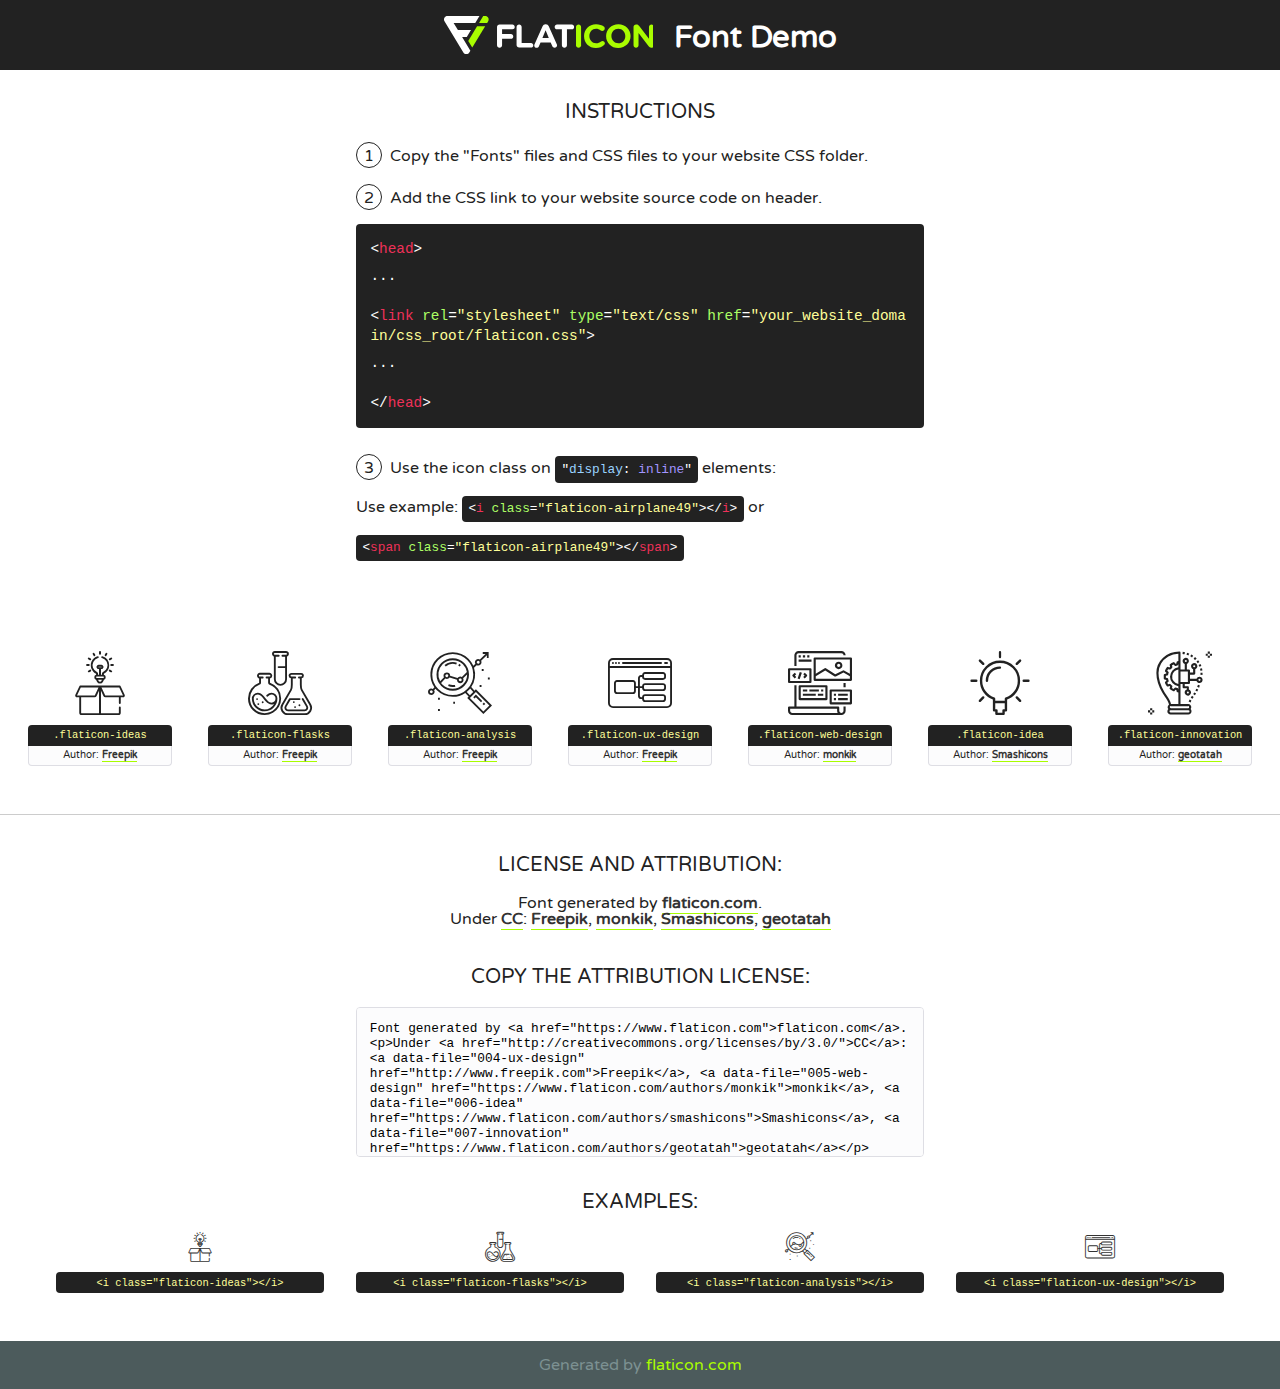
<file: fonts/flaticon/font/flaticon.html>
<!DOCTYPE html>
<!--
  Flaticon icon font: Flaticon
  Creation date: 20/03/2019 02:18
-->
<html>
<!DOCTYPE html>
<html>

<head>
    <title>Flaticon WebFont</title>
    <link href="http://fonts.googleapis.com/css?family=Varela+Round" rel="stylesheet" type="text/css" />
    <link rel="stylesheet" type="text/css" href="flaticon.css">
    <meta charset="UTF-8">
    <style>
    html, body, div, span, applet, object, iframe,
    h1, h2, h3, h4, h5, h6, p, blockquote, pre,
    a, abbr, acronym, address, big, cite, code,
    del, dfn, em, img, ins, kbd, q, s, samp,
    small, strike, strong, sub, sup, tt, var,
    b, u, i, center,
    dl, dt, dd, ol, ul, li,
    fieldset, form, label, legend,
    table, caption, tbody, tfoot, thead, tr, th, td,
    article, aside, canvas, details, embed, 
    figure, figcaption, footer, header, hgroup, 
    menu, nav, output, ruby, section, summary,
    time, mark, audio, video {
        margin: 0;
        padding: 0;
        border: 0;
        font-size: 100%;
        font: inherit;
        vertical-align: baseline;
    }
    /* HTML5 display-role reset for older browsers */
    article, aside, details, figcaption, figure, 
    footer, header, hgroup, menu, nav, section {
        display: block;
    }
    body {
        line-height: 1;
    }
    ol, ul {
        list-style: none;
    }
    blockquote, q {
        quotes: none;
    }
    blockquote:before, blockquote:after,
    q:before, q:after {
        content: '';
        content: none;
    }
    table {
        border-collapse: collapse;
        border-spacing: 0;
    }
    body {
        font-family: 'Varela Round', Helvetica, Arial, sans-serif;
        font-size: 16px;
        color: #222;
    }
    a {
        color: #333;
        border-bottom: 1px solid #a9fd00;
        font-weight: bold;
        text-decoration: none;
    }
    * {
        -moz-box-sizing: border-box;
        -webkit-box-sizing: border-box;
        box-sizing: border-box;
        margin: 0;
        padding: 0;
    }
    [class^="flaticon-"]:before, [class*=" flaticon-"]:before, [class^="flaticon-"]:after, [class*=" flaticon-"]:after {
        font-family: Flaticon;
        font-size: 30px;
        font-style: normal;
        margin-left: 20px;
        color: #333;
    }
    .wrapper {
        max-width: 600px;
        margin: auto;
        padding: 0 1em;
    }
    .title {
        font-size: 1.25em;
        text-align: center;
        margin-bottom: 1em;
        text-transform: uppercase;
    }
    header {
        text-align: center;
        background-color: #222;
        color: #fff;
        padding: 1em;
    }
    header .logo {
        width: 210px;
        height: 38px;
        display: inline-block;
        vertical-align: middle;
        margin-right: 1em;
        border: none;
    }
    header strong {
        font-size: 1.95em;
        font-weight: bold;
        vertical-align: middle;
        margin-top: 5px;
        display: inline-block;
    }
    .demo {
        margin: 2em auto;
        line-height: 1.25em;
    }
    .demo ul li {
        margin-bottom: 1em;
    }
    .demo ul li .num {
        color: #222;
        border-radius: 20px;
        display: inline-block;
        width: 26px;
        padding: 3px;
        height: 26px;
        text-align: center;
        margin-right: 0.5em;
        border: 1px solid #222;
    }
    .demo ul li code {
        background-color: #222;
        border-radius: 4px;
        padding: 0.25em 0.5em;
        display: inline-block;
        color: #fff;
        font-family: Consolas,Monaco,Lucida Console,Liberation Mono,DejaVu Sans Mono,Bitstream Vera Sans Mono,Courier New, monospace;
        font-weight: lighter;
        margin-top: 1em;
        font-size: 0.8em;
        word-break: break-all;
    }
    .demo ul li code.big {
        padding: 1em;
        font-size: 0.9em;
    }
    .demo ul li code .red {
        color: #EF3159;
    }
    .demo ul li code .green {
        color: #ACFF65;
    }
    .demo ul li code .yellow {
        color: #FFFF99;
    }
    .demo ul li code .blue {
        color: #99D3FF;
    }
    .demo ul li code .purple {
        color: #A295FF;
    }
    .demo ul li code .dots {
        margin-top: 0.5em;
        display: block;
    }
    #glyphs {
        border-bottom: 1px solid #ccc;
        padding: 2em 0;
        text-align: center;
    }
    .glyph {
        display: inline-block;
        width: 9em;
        margin: 1em;
        text-align: center;
        vertical-align: top;
        background: #FFF;
    }
    .glyph .glyph-icon {
        padding: 10px;
        display: block;
        font-family:"Flaticon";
        font-size: 64px;
        line-height: 1;
    }
    .glyph .glyph-icon:before {
        font-size: 64px;
        color: #222;
        margin-left: 0;
    }
    .class-name {
        font-size: 0.65em;
        background-color: #222;
        color: #fff;
        border-radius: 4px 4px 0 0;
        padding: 0.5em;
        color: #FFFF99;
        font-family: Consolas,Monaco,Lucida Console,Liberation Mono,DejaVu Sans Mono,Bitstream Vera Sans Mono,Courier New, monospace;
    }
    .author-name {
        font-size: 0.6em;
        background-color: #fcfcfd;
        border: 1px solid #DEDEE4;
        border-top: 0;
        border-radius: 0 0 4px 4px;
        padding: 0.5em;
    }
    .class-name:last-child {
        font-size: 10px;
        color:#888;
    }
    .class-name:last-child a {
        font-size: 10px;
        color:#555;
    }
    .class-name:last-child a:hover {
        color:#a9fd00;
    }
    .glyph > input {
        display: block;
        width: 100px;
        margin: 5px auto;
        text-align: center;
        font-size: 12px;
        cursor: text;
    }
    .glyph > input.icon-input {
        font-family:"Flaticon";
        font-size: 16px;
        margin-bottom: 10px;
    }
    .attribution .title {
        margin-top: 2em;
    }
    .attribution textarea {
        background-color: #fcfcfd;
        padding: 1em;
        border: none;
        box-shadow: none;
        border: 1px solid #DEDEE4;
        border-radius: 4px;
        resize: none;
        width: 100%;
        height: 150px;
        font-size: 0.8em;
        font-family: Consolas,Monaco,Lucida Console,Liberation Mono,DejaVu Sans Mono,Bitstream Vera Sans Mono,Courier New, monospace;
        -webkit-appearance: none;
    }
    .iconsuse {
        margin: 2em auto;
        text-align: center;
        max-width: 1200px;
    }
    .iconsuse:after {
        content: '';
        display: table;
        clear: both;
    }
    .iconsuse .image {
        float: left;
        width: 25%;
        padding: 0 1em;
    }
    .iconsuse .image p {
        margin-bottom: 1em;
    }
    .iconsuse .image span {
        display: block;
        font-size: 0.65em;
        background-color: #222;
        color: #fff;
        border-radius: 4px;
        padding: 0.5em;
        color: #FFFF99;
        margin-top: 1em;
        font-family: Consolas,Monaco,Lucida Console,Liberation Mono,DejaVu Sans Mono,Bitstream Vera Sans Mono,Courier New, monospace;
    }
    #footer {
        text-align: center;
        background-color: #4C5B5C;
        color: #7c9192;
        padding: 1em;
    }
    #footer a {
        border: none;
        color: #a9fd00;
        font-weight: normal;
    }
    @media (max-width: 960px) {
        .iconsuse .image {
            width: 50%;
        }
    }
    @media (max-width: 560px) {
        .iconsuse .image {
            width: 100%;
        }
    }
    </style>
</head>

<body class="characters-off">

    <header>
        <a href="https://www.flaticon.com" target="_blank" class="logo">
            <svg version="1.1" xmlns="http://www.w3.org/2000/svg" xmlns:xlink="http://www.w3.org/1999/xlink" xmlns:a="http://ns.adobe.com/AdobeSVGViewerExtensions/3.0/" viewBox="0 0 560.875 102.036" enable-background="new 0 0 560.875 102.036" xml:space="preserve">
                <defs>
                </defs>
                <g>
                    <g class="letters">
                        <path fill="#ffffff" d="M141.596,29.675c0-3.777,2.985-6.767,6.764-6.767h34.438c3.426,0,6.15,2.728,6.15,6.15
                        c0,3.43-2.724,6.149-6.15,6.149h-27.674v13.091h23.719c3.429,0,6.151,2.724,6.151,6.15c0,3.43-2.723,6.149-6.151,6.149h-23.719
                        v17.574c0,3.773-2.986,6.761-6.764,6.761c-3.779,0-6.764-2.989-6.764-6.761V29.675z"></path>
                        <path fill="#ffffff" d="M193.844,29.149c0-3.781,2.985-6.767,6.764-6.767c3.776,0,6.763,2.985,6.763,6.767v42.957h25.039
                        c3.426,0,6.149,2.726,6.149,6.153c0,3.425-2.723,6.15-6.149,6.15h-31.802c-3.779,0-6.764-2.986-6.764-6.768V29.149z"></path>
                        <path fill="#ffffff" d="M241.891,75.71l21.438-48.407c1.492-3.341,4.215-5.357,7.906-5.357h0.792
                        c3.686,0,6.323,2.017,7.815,5.357l21.439,48.407c0.436,0.967,0.701,1.845,0.701,2.723c0,3.602-2.809,6.501-6.414,6.501
                        c-3.161,0-5.269-1.845-6.499-4.655l-4.132-9.661h-27.059l-4.301,10.102c-1.144,2.631-3.426,4.214-6.237,4.214
                        c-3.517,0-6.24-2.81-6.24-6.325C241.1,77.64,241.451,76.677,241.891,75.71z M279.932,58.666l-8.521-20.297l-8.526,20.297H279.932
                        z"></path>
                        <path fill="#ffffff" d="M314.864,35.387H301.86c-3.429,0-6.239-2.813-6.239-6.238c0-3.429,2.811-6.24,6.239-6.24h39.533
                        c3.426,0,6.237,2.811,6.237,6.24c0,3.425-2.811,6.238-6.237,6.238h-13.001v42.785c0,3.773-2.99,6.761-6.764,6.761
                        c-3.779,0-6.764-2.989-6.764-6.761V35.387z"></path>
                        <path fill="#A9FD00" d="M352.615,29.149c0-3.781,2.985-6.767,6.767-6.767c3.774,0,6.761,2.985,6.761,6.767v49.024
                        c0,3.773-2.987,6.761-6.761,6.761c-3.781,0-6.767-2.989-6.767-6.761V29.149z"></path>
                        <path fill="#A9FD00" d="M374.132,53.836v-0.179c0-17.481,13.178-31.801,32.065-31.801c9.22,0,15.459,2.458,20.557,6.238
                        c1.402,1.054,2.637,2.985,2.637,5.357c0,3.692-2.985,6.59-6.681,6.59c-1.845,0-3.071-0.702-4.044-1.319
                        c-3.776-2.813-7.729-4.393-12.562-4.393c-10.364,0-17.831,8.611-17.831,19.154v0.173c0,10.542,7.291,19.329,17.831,19.329
                        c5.715,0,9.492-1.756,13.359-4.834c1.049-0.874,2.458-1.491,4.039-1.491c3.429,0,6.325,2.813,6.325,6.236
                        c0,2.106-1.056,3.78-2.282,4.834c-5.539,4.834-12.036,7.733-21.878,7.733C387.572,85.464,374.132,71.493,374.132,53.836z"></path>
                        <path fill="#A9FD00" d="M433.009,53.836v-0.179c0-17.481,13.79-31.801,32.766-31.801c18.981,0,32.592,14.143,32.592,31.628v0.173
                        c0,17.483-13.785,31.807-32.769,31.807C446.625,85.464,433.009,71.32,433.009,53.836z M484.224,53.836v-0.179
                        c0-10.539-7.725-19.326-18.626-19.326c-10.893,0-18.449,8.611-18.449,19.154v0.173c0,10.542,7.73,19.329,18.626,19.329
                        C476.676,72.986,484.224,64.378,484.224,53.836z"></path>
                        <path fill="#A9FD00" d="M506.233,29.321c0-3.774,2.99-6.763,6.767-6.763h1.401c3.252,0,5.183,1.583,7.029,3.953l26.093,34.265
                        V29.059c0-3.692,2.99-6.677,6.681-6.677c3.683,0,6.671,2.985,6.671,6.677v48.934c0,3.78-2.987,6.765-6.764,6.765h-0.436
                        c-3.257,0-5.188-1.581-7.034-3.953l-27.056-35.492v32.944c0,3.687-2.985,6.676-6.678,6.676c-3.683,0-6.673-2.989-6.673-6.676
                        V29.321z"></path>
                    </g>
                    <g class="insignia">
                        <path fill="#ffffff" d="M48.372,56.137h12.517l11.156-18.537H37.186L25.688,18.539h57.825L94.668,0H9.271
                        C5.925,0,2.842,1.801,1.198,4.716c-1.644,2.907-1.593,6.482,0.134,9.343l50.38,83.501c1.678,2.781,4.689,4.476,7.938,4.476
                        c3.246,0,6.257-1.695,7.935-4.476l2.898-4.804L48.372,56.137z"></path>
                        <g class="i">
                            <path fill="#A9FD00" d="M93.575,18.539h0.031v0.004l21.652,0.004l2.705-4.488c1.727-2.861,1.778-6.436,0.133-9.343
                            C116.454,1.801,113.371,0,110.026,0h-5.294L93.575,18.539z"></path>
                            <polygon fill="#A9FD00" points="88.291,27.356 64.725,66.486 75.519,84.404 109.942,27.356"></polygon>
                        </g>
                    </g>
                </g>
            </svg>
        </a>
        <strong>Font Demo</strong>
    </header>


    <section class="demo wrapper">

        <p class="title">Instructions</p>

        <ul>
            <li>
                <span class="num">1</span>Copy the "Fonts" files and CSS files to your website CSS folder.
            </li>
            <li>
                <span class="num">2</span>Add the CSS link to your website source code on header.
                <code class="big">
                    &lt;<span class="red">head</span>&gt;
                    <br/><span class="dots">...</span>
                    <br/>&lt;<span class="red">link</span> <span class="green">rel</span>=<span class="yellow">"stylesheet"</span> <span class="green">type</span>=<span class="yellow">"text/css"</span> <span class="green">href</span>=<span class="yellow">"your_website_domain/css_root/flaticon.css"</span>&gt;
                    <br/><span class="dots">...</span>
                    <br/>&lt;/<span class="red">head</span>&gt;
                </code>
            </li>

            <li>
                <p>
                    <span class="num">3</span>Use the icon class on <code>"<span class="blue">display</span>:<span class="purple"> inline</span>"</code> elements:
                    <br />
                    Use example: <code>&lt;<span class="red">i</span> <span class="green">class</span>=<span class="yellow">&quot;flaticon-airplane49&quot;</span>&gt;&lt;/<span class="red">i</span>&gt;</code> or <code>&lt;<span class="red">span</span> <span class="green">class</span>=<span class="yellow">&quot;flaticon-airplane49&quot;</span>&gt;&lt;/<span class="red">span</span>&gt;</code>
            </li>
        </ul>

    </section>




   <section id="glyphs">          
    
      
        <div class="glyph"><div class="glyph-icon flaticon-ideas"></div>
            <div class="class-name">.flaticon-ideas</div>
            <div class="author-name">Author: <a data-file="001-ideas" href="http://www.freepik.com">Freepik</a> </div> 
        </div>        
        
        <div class="glyph"><div class="glyph-icon flaticon-flasks"></div>
            <div class="class-name">.flaticon-flasks</div>
            <div class="author-name">Author: <a data-file="002-flasks" href="http://www.freepik.com">Freepik</a> </div> 
        </div>        
        
        <div class="glyph"><div class="glyph-icon flaticon-analysis"></div>
            <div class="class-name">.flaticon-analysis</div>
            <div class="author-name">Author: <a data-file="003-analysis" href="http://www.freepik.com">Freepik</a> </div> 
        </div>        
        
        <div class="glyph"><div class="glyph-icon flaticon-ux-design"></div>
            <div class="class-name">.flaticon-ux-design</div>
            <div class="author-name">Author: <a data-file="004-ux-design" href="http://www.freepik.com">Freepik</a> </div> 
        </div>        
        
        <div class="glyph"><div class="glyph-icon flaticon-web-design"></div>
            <div class="class-name">.flaticon-web-design</div>
            <div class="author-name">Author: <a data-file="005-web-design" href="https://www.flaticon.com/authors/monkik">monkik</a> </div> 
        </div>        
        
        <div class="glyph"><div class="glyph-icon flaticon-idea"></div>
            <div class="class-name">.flaticon-idea</div>
            <div class="author-name">Author: <a data-file="006-idea" href="https://www.flaticon.com/authors/smashicons">Smashicons</a> </div> 
        </div>        
        
        <div class="glyph"><div class="glyph-icon flaticon-innovation"></div>
            <div class="class-name">.flaticon-innovation</div>
            <div class="author-name">Author: <a data-file="007-innovation" href="https://www.flaticon.com/authors/geotatah">geotatah</a> </div> 
        </div>        
        

    </section>



    <section class="attribution wrapper"   style="text-align:center;">

      <div class="title">License and attribution:</div><div class="attrDiv">Font generated by <a href="https://www.flaticon.com">flaticon.com</a>. <div><p>Under <a href="http://creativecommons.org/licenses/by/3.0/">CC</a>: <a data-file="004-ux-design" href="http://www.freepik.com">Freepik</a>, <a data-file="005-web-design" href="https://www.flaticon.com/authors/monkik">monkik</a>, <a data-file="006-idea" href="https://www.flaticon.com/authors/smashicons">Smashicons</a>, <a data-file="007-innovation" href="https://www.flaticon.com/authors/geotatah">geotatah</a></p>  </div>
      </div>
      <div class="title">Copy the Attribution License:</div>

    <textarea onclick="this.focus();this.select();">Font generated by &lt;a href=&quot;https://www.flaticon.com&quot;&gt;flaticon.com&lt;/a&gt;. <p>Under <a href="http://creativecommons.org/licenses/by/3.0/">CC</a>: <a data-file="004-ux-design" href="http://www.freepik.com">Freepik</a>, <a data-file="005-web-design" href="https://www.flaticon.com/authors/monkik">monkik</a>, <a data-file="006-idea" href="https://www.flaticon.com/authors/smashicons">Smashicons</a>, <a data-file="007-innovation" href="https://www.flaticon.com/authors/geotatah">geotatah</a></p>  
     </textarea>

    </section>

    <section class="iconsuse">

          <div class="title">Examples:</div>            
             
            <div class="image">
                <p>
                    <i class="glyph-icon flaticon-ideas"></i> 
                    <span>&lt;i class=&quot;flaticon-ideas&quot;&gt;&lt;/i&gt;</span>
                </p>
            </div>
            
            <div class="image">
                <p>
                    <i class="glyph-icon flaticon-flasks"></i> 
                    <span>&lt;i class=&quot;flaticon-flasks&quot;&gt;&lt;/i&gt;</span>
                </p>
            </div>
            
            <div class="image">
                <p>
                    <i class="glyph-icon flaticon-analysis"></i> 
                    <span>&lt;i class=&quot;flaticon-analysis&quot;&gt;&lt;/i&gt;</span>
                </p>
            </div>
            
            <div class="image">
                <p>
                    <i class="glyph-icon flaticon-ux-design"></i> 
                    <span>&lt;i class=&quot;flaticon-ux-design&quot;&gt;&lt;/i&gt;</span>
                </p>
            </div>
                       
        </div>
                            
    </section>

<div id="footer">
    <div>Generated by <a href="https://www.flaticon.com">flaticon.com</a>
    </div>
</div>



</body>
</html>
</file>
<file: css/flaticon.css>
/*
  	Flaticon icon font: Flaticon
  	Creation date: 04/01/2019 13:45
  	*/


@font-face {
  font-family: "Flaticon";
  src: url("../fonts/flaticon/font/Flaticon.eot");
  src: url("../fonts/flaticon/font/Flaticon.eot?#iefix") format("embedded-opentype"),
       url("../fonts/flaticon/font/Flaticon.woff") format("woff"),
       url("../fonts/flaticon/font/Flaticon.ttf") format("truetype"),
       url("../fonts/flaticon/font/Flaticon.svg#Flaticon") format("svg");
  font-weight: normal;
  font-style: normal;
}

@media screen and (-webkit-min-device-pixel-ratio:0) {
  @font-face {
    font-family: "Flaticon";
    src: url("../fonts/flaticon/font/Flaticon.svg#Flaticon") format("svg");
  }
}

[class^="flaticon-"]:before, [class*=" flaticon-"]:before,
[class^="flaticon-"]:after, [class*=" flaticon-"]:after {   
  font-family: Flaticon;
  font-style: normal;
  font-weight: normal;
  font-variant: normal;
  text-transform: none;
  line-height: 1;

  /* Better Font Rendering =========== */
  -webkit-font-smoothing: antialiased;
  -moz-osx-font-smoothing: grayscale;
}

.flaticon-ideas:before { content: "\f100"; }
.flaticon-flasks:before { content: "\f101"; }
.flaticon-analysis:before { content: "\f102"; }
.flaticon-ux-design:before { content: "\f103"; }
.flaticon-web-design:before { content: "\f104"; }
.flaticon-idea:before { content: "\f105"; }
.flaticon-innovation:before { content: "\f106"; }
</file>
<file: css/icomoon.css>
@font-face {
  font-family: 'icomoon';
  src:  url('../fonts/icomoon/icomoon.eot?6tt51o');
  src:  url('../fonts/icomoon/icomoon.eot?6tt51o#iefix') format('embedded-opentype'),
    url('../fonts/icomoon/icomoon.ttf?6tt51o') format('truetype'),
    url('../fonts/icomoon/icomoon.woff?6tt51o') format('woff'),
    url('../fonts/icomoon/icomoon.svg?6tt51o#icomoon') format('svg');
  font-weight: normal;
  font-style: normal;
}

[class^="icon-"], [class*=" icon-"] {
  /* use !important to prevent issues with browser extensions that change fonts */
  font-family: 'icomoon' !important;
  speak: none;
  font-style: normal;
  font-weight: normal;
  font-variant: normal;
  text-transform: none;
  line-height: 1;

  /* Better Font Rendering =========== */
  -webkit-font-smoothing: antialiased;
  -moz-osx-font-smoothing: grayscale;
}

.icon-asterisk:before {
  content: "\f069";
}
.icon-plus:before {
  content: "\f067";
}
.icon-question:before {
  content: "\f128";
}
.icon-minus:before {
  content: "\f068";
}
.icon-glass:before {
  content: "\f000";
}
.icon-music:before {
  content: "\f001";
}
.icon-search:before {
  content: "\f002";
}
.icon-envelope-o:before {
  content: "\f003";
}
.icon-heart:before {
  content: "\f004";
}
.icon-star:before {
  content: "\f005";
}
.icon-star-o:before {
  content: "\f006";
}
.icon-user:before {
  content: "\f007";
}
.icon-film:before {
  content: "\f008";
}
.icon-th-large:before {
  content: "\f009";
}
.icon-th:before {
  content: "\f00a";
}
.icon-th-list:before {
  content: "\f00b";
}
.icon-check:before {
  content: "\f00c";
}
.icon-close:before {
  content: "\f00d";
}
.icon-remove:before {
  content: "\f00d";
}
.icon-times:before {
  content: "\f00d";
}
.icon-search-plus:before {
  content: "\f00e";
}
.icon-search-minus:before {
  content: "\f010";
}
.icon-power-off:before {
  content: "\f011";
}
.icon-signal:before {
  content: "\f012";
}
.icon-cog:before {
  content: "\f013";
}
.icon-gear:before {
  content: "\f013";
}
.icon-trash-o:before {
  content: "\f014";
}
.icon-home:before {
  content: "\f015";
}
.icon-file-o:before {
  content: "\f016";
}
.icon-clock-o:before {
  content: "\f017";
}
.icon-road:before {
  content: "\f018";
}
.icon-download:before {
  content: "\f019";
}
.icon-arrow-circle-o-down:before {
  content: "\f01a";
}
.icon-arrow-circle-o-up:before {
  content: "\f01b";
}
.icon-inbox:before {
  content: "\f01c";
}
.icon-play-circle-o:before {
  content: "\f01d";
}
.icon-repeat:before {
  content: "\f01e";
}
.icon-rotate-right:before {
  content: "\f01e";
}
.icon-refresh:before {
  content: "\f021";
}
.icon-list-alt:before {
  content: "\f022";
}
.icon-lock:before {
  content: "\f023";
}
.icon-flag:before {
  content: "\f024";
}
.icon-headphones:before {
  content: "\f025";
}
.icon-volume-off:before {
  content: "\f026";
}
.icon-volume-down:before {
  content: "\f027";
}
.icon-volume-up:before {
  content: "\f028";
}
.icon-qrcode:before {
  content: "\f029";
}
.icon-barcode:before {
  content: "\f02a";
}
.icon-tag:before {
  content: "\f02b";
}
.icon-tags:before {
  content: "\f02c";
}
.icon-book:before {
  content: "\f02d";
}
.icon-bookmark:before {
  content: "\f02e";
}
.icon-print:before {
  content: "\f02f";
}
.icon-camera:before {
  content: "\f030";
}
.icon-font:before {
  content: "\f031";
}
.icon-bold:before {
  content: "\f032";
}
.icon-italic:before {
  content: "\f033";
}
.icon-text-height:before {
  content: "\f034";
}
.icon-text-width:before {
  content: "\f035";
}
.icon-align-left:before {
  content: "\f036";
}
.icon-align-center:before {
  content: "\f037";
}
.icon-align-right:before {
  content: "\f038";
}
.icon-align-justify:before {
  content: "\f039";
}
.icon-list:before {
  content: "\f03a";
}
.icon-dedent:before {
  content: "\f03b";
}
.icon-outdent:before {
  content: "\f03b";
}
.icon-indent:before {
  content: "\f03c";
}
.icon-video-camera:before {
  content: "\f03d";
}
.icon-image:before {
  content: "\f03e";
}
.icon-photo:before {
  content: "\f03e";
}
.icon-picture-o:before {
  content: "\f03e";
}
.icon-pencil:before {
  content: "\f040";
}
.icon-map-marker:before {
  content: "\f041";
}
.icon-adjust:before {
  content: "\f042";
}
.icon-tint:before {
  content: "\f043";
}
.icon-edit:before {
  content: "\f044";
}
.icon-pencil-square-o:before {
  content: "\f044";
}
.icon-share-square-o:before {
  content: "\f045";
}
.icon-check-square-o:before {
  content: "\f046";
}
.icon-arrows:before {
  content: "\f047";
}
.icon-step-backward:before {
  content: "\f048";
}
.icon-fast-backward:before {
  content: "\f049";
}
.icon-backward:before {
  content: "\f04a";
}
.icon-play:before {
  content: "\f04b";
}
.icon-pause:before {
  content: "\f04c";
}
.icon-stop:before {
  content: "\f04d";
}
.icon-forward:before {
  content: "\f04e";
}
.icon-fast-forward:before {
  content: "\f050";
}
.icon-step-forward:before {
  content: "\f051";
}
.icon-eject:before {
  content: "\f052";
}
.icon-chevron-left:before {
  content: "\f053";
}
.icon-chevron-right:before {
  content: "\f054";
}
.icon-plus-circle:before {
  content: "\f055";
}
.icon-minus-circle:before {
  content: "\f056";
}
.icon-times-circle:before {
  content: "\f057";
}
.icon-check-circle:before {
  content: "\f058";
}
.icon-question-circle:before {
  content: "\f059";
}
.icon-info-circle:before {
  content: "\f05a";
}
.icon-crosshairs:before {
  content: "\f05b";
}
.icon-times-circle-o:before {
  content: "\f05c";
}
.icon-check-circle-o:before {
  content: "\f05d";
}
.icon-ban:before {
  content: "\f05e";
}
.icon-arrow-left:before {
  content: "\f060";
}
.icon-arrow-right:before {
  content: "\f061";
}
.icon-arrow-up:before {
  content: "\f062";
}
.icon-arrow-down:before {
  content: "\f063";
}
.icon-mail-forward:before {
  content: "\f064";
}
.icon-share:before {
  content: "\f064";
}
.icon-expand:before {
  content: "\f065";
}
.icon-compress:before {
  content: "\f066";
}
.icon-exclamation-circle:before {
  content: "\f06a";
}
.icon-gift:before {
  content: "\f06b";
}
.icon-leaf:before {
  content: "\f06c";
}
.icon-fire:before {
  content: "\f06d";
}
.icon-eye:before {
  content: "\f06e";
}
.icon-eye-slash:before {
  content: "\f070";
}
.icon-exclamation-triangle:before {
  content: "\f071";
}
.icon-warning:before {
  content: "\f071";
}
.icon-plane:before {
  content: "\f072";
}
.icon-calendar:before {
  content: "\f073";
}
.icon-random:before {
  content: "\f074";
}
.icon-comment:before {
  content: "\f075";
}
.icon-magnet:before {
  content: "\f076";
}
.icon-chevron-up:before {
  content: "\f077";
}
.icon-chevron-down:before {
  content: "\f078";
}
.icon-retweet:before {
  content: "\f079";
}
.icon-shopping-cart:before {
  content: "\f07a";
}
.icon-folder:before {
  content: "\f07b";
}
.icon-folder-open:before {
  content: "\f07c";
}
.icon-arrows-v:before {
  content: "\f07d";
}
.icon-arrows-h:before {
  content: "\f07e";
}
.icon-bar-chart:before {
  content: "\f080";
}
.icon-bar-chart-o:before {
  content: "\f080";
}
.icon-twitter-square:before {
  content: "\f081";
}
.icon-facebook-square:before {
  content: "\f082";
}
.icon-camera-retro:before {
  content: "\f083";
}
.icon-key:before {
  content: "\f084";
}
.icon-cogs:before {
  content: "\f085";
}
.icon-gears:before {
  content: "\f085";
}
.icon-comments:before {
  content: "\f086";
}
.icon-thumbs-o-up:before {
  content: "\f087";
}
.icon-thumbs-o-down:before {
  content: "\f088";
}
.icon-star-half:before {
  content: "\f089";
}
.icon-heart-o:before {
  content: "\f08a";
}
.icon-sign-out:before {
  content: "\f08b";
}
.icon-linkedin-square:before {
  content: "\f08c";
}
.icon-thumb-tack:before {
  content: "\f08d";
}
.icon-external-link:before {
  content: "\f08e";
}
.icon-sign-in:before {
  content: "\f090";
}
.icon-trophy:before {
  content: "\f091";
}
.icon-github-square:before {
  content: "\f092";
}
.icon-upload:before {
  content: "\f093";
}
.icon-lemon-o:before {
  content: "\f094";
}
.icon-phone:before {
  content: "\f095";
}
.icon-square-o:before {
  content: "\f096";
}
.icon-bookmark-o:before {
  content: "\f097";
}
.icon-phone-square:before {
  content: "\f098";
}
.icon-twitter:before {
  content: "\f099";
}
.icon-facebook:before {
  content: "\f09a";
}
.icon-facebook-f:before {
  content: "\f09a";
}
.icon-github:before {
  content: "\f09b";
}
.icon-unlock:before {
  content: "\f09c";
}
.icon-credit-card:before {
  content: "\f09d";
}
.icon-feed:before {
  content: "\f09e";
}
.icon-rss:before {
  content: "\f09e";
}
.icon-hdd-o:before {
  content: "\f0a0";
}
.icon-bullhorn:before {
  content: "\f0a1";
}
.icon-bell-o:before {
  content: "\f0a2";
}
.icon-certificate:before {
  content: "\f0a3";
}
.icon-hand-o-right:before {
  content: "\f0a4";
}
.icon-hand-o-left:before {
  content: "\f0a5";
}
.icon-hand-o-up:before {
  content: "\f0a6";
}
.icon-hand-o-down:before {
  content: "\f0a7";
}
.icon-arrow-circle-left:before {
  content: "\f0a8";
}
.icon-arrow-circle-right:before {
  content: "\f0a9";
}
.icon-arrow-circle-up:before {
  content: "\f0aa";
}
.icon-arrow-circle-down:before {
  content: "\f0ab";
}
.icon-globe:before {
  content: "\f0ac";
}
.icon-wrench:before {
  content: "\f0ad";
}
.icon-tasks:before {
  content: "\f0ae";
}
.icon-filter:before {
  content: "\f0b0";
}
.icon-briefcase:before {
  content: "\f0b1";
}
.icon-arrows-alt:before {
  content: "\f0b2";
}
.icon-group:before {
  content: "\f0c0";
}
.icon-users:before {
  content: "\f0c0";
}
.icon-chain:before {
  content: "\f0c1";
}
.icon-link:before {
  content: "\f0c1";
}
.icon-cloud:before {
  content: "\f0c2";
}
.icon-flask:before {
  content: "\f0c3";
}
.icon-cut:before {
  content: "\f0c4";
}
.icon-scissors:before {
  content: "\f0c4";
}
.icon-copy:before {
  content: "\f0c5";
}
.icon-files-o:before {
  content: "\f0c5";
}
.icon-paperclip:before {
  content: "\f0c6";
}
.icon-floppy-o:before {
  content: "\f0c7";
}
.icon-save:before {
  content: "\f0c7";
}
.icon-square:before {
  content: "\f0c8";
}
.icon-bars:before {
  content: "\f0c9";
}
.icon-navicon:before {
  content: "\f0c9";
}
.icon-reorder:before {
  content: "\f0c9";
}
.icon-list-ul:before {
  content: "\f0ca";
}
.icon-list-ol:before {
  content: "\f0cb";
}
.icon-strikethrough:before {
  content: "\f0cc";
}
.icon-underline:before {
  content: "\f0cd";
}
.icon-table:before {
  content: "\f0ce";
}
.icon-magic:before {
  content: "\f0d0";
}
.icon-truck:before {
  content: "\f0d1";
}
.icon-pinterest:before {
  content: "\f0d2";
}
.icon-pinterest-square:before {
  content: "\f0d3";
}
.icon-google-plus-square:before {
  content: "\f0d4";
}
.icon-google-plus:before {
  content: "\f0d5";
}
.icon-money:before {
  content: "\f0d6";
}
.icon-caret-down:before {
  content: "\f0d7";
}
.icon-caret-up:before {
  content: "\f0d8";
}
.icon-caret-left:before {
  content: "\f0d9";
}
.icon-caret-right:before {
  content: "\f0da";
}
.icon-columns:before {
  content: "\f0db";
}
.icon-sort:before {
  content: "\f0dc";
}
.icon-unsorted:before {
  content: "\f0dc";
}
.icon-sort-desc:before {
  content: "\f0dd";
}
.icon-sort-down:before {
  content: "\f0dd";
}
.icon-sort-asc:before {
  content: "\f0de";
}
.icon-sort-up:before {
  content: "\f0de";
}
.icon-envelope:before {
  content: "\f0e0";
}
.icon-linkedin:before {
  content: "\f0e1";
}
.icon-rotate-left:before {
  content: "\f0e2";
}
.icon-undo:before {
  content: "\f0e2";
}
.icon-gavel:before {
  content: "\f0e3";
}
.icon-legal:before {
  content: "\f0e3";
}
.icon-dashboard:before {
  content: "\f0e4";
}
.icon-tachometer:before {
  content: "\f0e4";
}
.icon-comment-o:before {
  content: "\f0e5";
}
.icon-comments-o:before {
  content: "\f0e6";
}
.icon-bolt:before {
  content: "\f0e7";
}
.icon-flash:before {
  content: "\f0e7";
}
.icon-sitemap:before {
  content: "\f0e8";
}
.icon-umbrella:before {
  content: "\f0e9";
}
.icon-clipboard:before {
  content: "\f0ea";
}
.icon-paste:before {
  content: "\f0ea";
}
.icon-lightbulb-o:before {
  content: "\f0eb";
}
.icon-exchange:before {
  content: "\f0ec";
}
.icon-cloud-download:before {
  content: "\f0ed";
}
.icon-cloud-upload:before {
  content: "\f0ee";
}
.icon-user-md:before {
  content: "\f0f0";
}
.icon-stethoscope:before {
  content: "\f0f1";
}
.icon-suitcase:before {
  content: "\f0f2";
}
.icon-bell:before {
  content: "\f0f3";
}
.icon-coffee:before {
  content: "\f0f4";
}
.icon-cutlery:before {
  content: "\f0f5";
}
.icon-file-text-o:before {
  content: "\f0f6";
}
.icon-building-o:before {
  content: "\f0f7";
}
.icon-hospital-o:before {
  content: "\f0f8";
}
.icon-ambulance:before {
  content: "\f0f9";
}
.icon-medkit:before {
  content: "\f0fa";
}
.icon-fighter-jet:before {
  content: "\f0fb";
}
.icon-beer:before {
  content: "\f0fc";
}
.icon-h-square:before {
  content: "\f0fd";
}
.icon-plus-square:before {
  content: "\f0fe";
}
.icon-angle-double-left:before {
  content: "\f100";
}
.icon-angle-double-right:before {
  content: "\f101";
}
.icon-angle-double-up:before {
  content: "\f102";
}
.icon-angle-double-down:before {
  content: "\f103";
}
.icon-angle-left:before {
  content: "\f104";
}
.icon-angle-right:before {
  content: "\f105";
}
.icon-angle-up:before {
  content: "\f106";
}
.icon-angle-down:before {
  content: "\f107";
}
.icon-desktop:before {
  content: "\f108";
}
.icon-laptop:before {
  content: "\f109";
}
.icon-tablet:before {
  content: "\f10a";
}
.icon-mobile:before {
  content: "\f10b";
}
.icon-mobile-phone:before {
  content: "\f10b";
}
.icon-circle-o:before {
  content: "\f10c";
}
.icon-quote-left:before {
  content: "\f10d";
}
.icon-quote-right:before {
  content: "\f10e";
}
.icon-spinner:before {
  content: "\f110";
}
.icon-circle:before {
  content: "\f111";
}
.icon-mail-reply:before {
  content: "\f112";
}
.icon-reply:before {
  content: "\f112";
}
.icon-github-alt:before {
  content: "\f113";
}
.icon-folder-o:before {
  content: "\f114";
}
.icon-folder-open-o:before {
  content: "\f115";
}
.icon-smile-o:before {
  content: "\f118";
}
.icon-frown-o:before {
  content: "\f119";
}
.icon-meh-o:before {
  content: "\f11a";
}
.icon-gamepad:before {
  content: "\f11b";
}
.icon-keyboard-o:before {
  content: "\f11c";
}
.icon-flag-o:before {
  content: "\f11d";
}
.icon-flag-checkered:before {
  content: "\f11e";
}
.icon-terminal:before {
  content: "\f120";
}
.icon-code:before {
  content: "\f121";
}
.icon-mail-reply-all:before {
  content: "\f122";
}
.icon-reply-all:before {
  content: "\f122";
}
.icon-star-half-empty:before {
  content: "\f123";
}
.icon-star-half-full:before {
  content: "\f123";
}
.icon-star-half-o:before {
  content: "\f123";
}
.icon-location-arrow:before {
  content: "\f124";
}
.icon-crop:before {
  content: "\f125";
}
.icon-code-fork:before {
  content: "\f126";
}
.icon-chain-broken:before {
  content: "\f127";
}
.icon-unlink:before {
  content: "\f127";
}
.icon-info:before {
  content: "\f129";
}
.icon-exclamation:before {
  content: "\f12a";
}
.icon-superscript:before {
  content: "\f12b";
}
.icon-subscript:before {
  content: "\f12c";
}
.icon-eraser:before {
  content: "\f12d";
}
.icon-puzzle-piece:before {
  content: "\f12e";
}
.icon-microphone:before {
  content: "\f130";
}
.icon-microphone-slash:before {
  content: "\f131";
}
.icon-shield:before {
  content: "\f132";
}
.icon-calendar-o:before {
  content: "\f133";
}
.icon-fire-extinguisher:before {
  content: "\f134";
}
.icon-rocket:before {
  content: "\f135";
}
.icon-maxcdn:before {
  content: "\f136";
}
.icon-chevron-circle-left:before {
  content: "\f137";
}
.icon-chevron-circle-right:before {
  content: "\f138";
}
.icon-chevron-circle-up:before {
  content: "\f139";
}
.icon-chevron-circle-down:before {
  content: "\f13a";
}
.icon-html5:before {
  content: "\f13b";
}
.icon-css3:before {
  content: "\f13c";
}
.icon-anchor:before {
  content: "\f13d";
}
.icon-unlock-alt:before {
  content: "\f13e";
}
.icon-bullseye:before {
  content: "\f140";
}
.icon-ellipsis-h:before {
  content: "\f141";
}
.icon-ellipsis-v:before {
  content: "\f142";
}
.icon-rss-square:before {
  content: "\f143";
}
.icon-play-circle:before {
  content: "\f144";
}
.icon-ticket:before {
  content: "\f145";
}
.icon-minus-square:before {
  content: "\f146";
}
.icon-minus-square-o:before {
  content: "\f147";
}
.icon-level-up:before {
  content: "\f148";
}
.icon-level-down:before {
  content: "\f149";
}
.icon-check-square:before {
  content: "\f14a";
}
.icon-pencil-square:before {
  content: "\f14b";
}
.icon-external-link-square:before {
  content: "\f14c";
}
.icon-share-square:before {
  content: "\f14d";
}
.icon-compass:before {
  content: "\f14e";
}
.icon-caret-square-o-down:before {
  content: "\f150";
}
.icon-toggle-down:before {
  content: "\f150";
}
.icon-caret-square-o-up:before {
  content: "\f151";
}
.icon-toggle-up:before {
  content: "\f151";
}
.icon-caret-square-o-right:before {
  content: "\f152";
}
.icon-toggle-right:before {
  content: "\f152";
}
.icon-eur:before {
  content: "\f153";
}
.icon-euro:before {
  content: "\f153";
}
.icon-gbp:before {
  content: "\f154";
}
.icon-dollar:before {
  content: "\f155";
}
.icon-usd:before {
  content: "\f155";
}
.icon-inr:before {
  content: "\f156";
}
.icon-rupee:before {
  content: "\f156";
}
.icon-cny:before {
  content: "\f157";
}
.icon-jpy:before {
  content: "\f157";
}
.icon-rmb:before {
  content: "\f157";
}
.icon-yen:before {
  content: "\f157";
}
.icon-rouble:before {
  content: "\f158";
}
.icon-rub:before {
  content: "\f158";
}
.icon-ruble:before {
  content: "\f158";
}
.icon-krw:before {
  content: "\f159";
}
.icon-won:before {
  content: "\f159";
}
.icon-bitcoin:before {
  content: "\f15a";
}
.icon-btc:before {
  content: "\f15a";
}
.icon-file:before {
  content: "\f15b";
}
.icon-file-text:before {
  content: "\f15c";
}
.icon-sort-alpha-asc:before {
  content: "\f15d";
}
.icon-sort-alpha-desc:before {
  content: "\f15e";
}
.icon-sort-amount-asc:before {
  content: "\f160";
}
.icon-sort-amount-desc:before {
  content: "\f161";
}
.icon-sort-numeric-asc:before {
  content: "\f162";
}
.icon-sort-numeric-desc:before {
  content: "\f163";
}
.icon-thumbs-up:before {
  content: "\f164";
}
.icon-thumbs-down:before {
  content: "\f165";
}
.icon-youtube-square:before {
  content: "\f166";
}
.icon-youtube:before {
  content: "\f167";
}
.icon-xing:before {
  content: "\f168";
}
.icon-xing-square:before {
  content: "\f169";
}
.icon-youtube-play:before {
  content: "\f16a";
}
.icon-dropbox:before {
  content: "\f16b";
}
.icon-stack-overflow:before {
  content: "\f16c";
}
.icon-instagram:before {
  content: "\f16d";
}
.icon-flickr:before {
  content: "\f16e";
}
.icon-adn:before {
  content: "\f170";
}
.icon-bitbucket:before {
  content: "\f171";
}
.icon-bitbucket-square:before {
  content: "\f172";
}
.icon-tumblr:before {
  content: "\f173";
}
.icon-tumblr-square:before {
  content: "\f174";
}
.icon-long-arrow-down:before {
  content: "\f175";
}
.icon-long-arrow-up:before {
  content: "\f176";
}
.icon-long-arrow-left:before {
  content: "\f177";
}
.icon-long-arrow-right:before {
  content: "\f178";
}
.icon-apple:before {
  content: "\f179";
}
.icon-windows:before {
  content: "\f17a";
}
.icon-android:before {
  content: "\f17b";
}
.icon-linux:before {
  content: "\f17c";
}
.icon-dribbble:before {
  content: "\f17d";
}
.icon-skype:before {
  content: "\f17e";
}
.icon-foursquare:before {
  content: "\f180";
}
.icon-trello:before {
  content: "\f181";
}
.icon-female:before {
  content: "\f182";
}
.icon-male:before {
  content: "\f183";
}
.icon-gittip:before {
  content: "\f184";
}
.icon-gratipay:before {
  content: "\f184";
}
.icon-sun-o:before {
  content: "\f185";
}
.icon-moon-o:before {
  content: "\f186";
}
.icon-archive:before {
  content: "\f187";
}
.icon-bug:before {
  content: "\f188";
}
.icon-vk:before {
  content: "\f189";
}
.icon-weibo:before {
  content: "\f18a";
}
.icon-renren:before {
  content: "\f18b";
}
.icon-pagelines:before {
  content: "\f18c";
}
.icon-stack-exchange:before {
  content: "\f18d";
}
.icon-arrow-circle-o-right:before {
  content: "\f18e";
}
.icon-arrow-circle-o-left:before {
  content: "\f190";
}
.icon-caret-square-o-left:before {
  content: "\f191";
}
.icon-toggle-left:before {
  content: "\f191";
}
.icon-dot-circle-o:before {
  content: "\f192";
}
.icon-wheelchair:before {
  content: "\f193";
}
.icon-vimeo-square:before {
  content: "\f194";
}
.icon-try:before {
  content: "\f195";
}
.icon-turkish-lira:before {
  content: "\f195";
}
.icon-plus-square-o:before {
  content: "\f196";
}
.icon-space-shuttle:before {
  content: "\f197";
}
.icon-slack:before {
  content: "\f198";
}
.icon-envelope-square:before {
  content: "\f199";
}
.icon-wordpress:before {
  content: "\f19a";
}
.icon-openid:before {
  content: "\f19b";
}
.icon-bank:before {
  content: "\f19c";
}
.icon-institution:before {
  content: "\f19c";
}
.icon-university:before {
  content: "\f19c";
}
.icon-graduation-cap:before {
  content: "\f19d";
}
.icon-mortar-board:before {
  content: "\f19d";
}
.icon-yahoo:before {
  content: "\f19e";
}
.icon-google:before {
  content: "\f1a0";
}
.icon-reddit:before {
  content: "\f1a1";
}
.icon-reddit-square:before {
  content: "\f1a2";
}
.icon-stumbleupon-circle:before {
  content: "\f1a3";
}
.icon-stumbleupon:before {
  content: "\f1a4";
}
.icon-delicious:before {
  content: "\f1a5";
}
.icon-digg:before {
  content: "\f1a6";
}
.icon-pied-piper-pp:before {
  content: "\f1a7";
}
.icon-pied-piper-alt:before {
  content: "\f1a8";
}
.icon-drupal:before {
  content: "\f1a9";
}
.icon-joomla:before {
  content: "\f1aa";
}
.icon-language:before {
  content: "\f1ab";
}
.icon-fax:before {
  content: "\f1ac";
}
.icon-building:before {
  content: "\f1ad";
}
.icon-child:before {
  content: "\f1ae";
}
.icon-paw:before {
  content: "\f1b0";
}
.icon-spoon:before {
  content: "\f1b1";
}
.icon-cube:before {
  content: "\f1b2";
}
.icon-cubes:before {
  content: "\f1b3";
}
.icon-behance:before {
  content: "\f1b4";
}
.icon-behance-square:before {
  content: "\f1b5";
}
.icon-steam:before {
  content: "\f1b6";
}
.icon-steam-square:before {
  content: "\f1b7";
}
.icon-recycle:before {
  content: "\f1b8";
}
.icon-automobile:before {
  content: "\f1b9";
}
.icon-car:before {
  content: "\f1b9";
}
.icon-cab:before {
  content: "\f1ba";
}
.icon-taxi:before {
  content: "\f1ba";
}
.icon-tree:before {
  content: "\f1bb";
}
.icon-spotify:before {
  content: "\f1bc";
}
.icon-deviantart:before {
  content: "\f1bd";
}
.icon-soundcloud:before {
  content: "\f1be";
}
.icon-database:before {
  content: "\f1c0";
}
.icon-file-pdf-o:before {
  content: "\f1c1";
}
.icon-file-word-o:before {
  content: "\f1c2";
}
.icon-file-excel-o:before {
  content: "\f1c3";
}
.icon-file-powerpoint-o:before {
  content: "\f1c4";
}
.icon-file-image-o:before {
  content: "\f1c5";
}
.icon-file-photo-o:before {
  content: "\f1c5";
}
.icon-file-picture-o:before {
  content: "\f1c5";
}
.icon-file-archive-o:before {
  content: "\f1c6";
}
.icon-file-zip-o:before {
  content: "\f1c6";
}
.icon-file-audio-o:before {
  content: "\f1c7";
}
.icon-file-sound-o:before {
  content: "\f1c7";
}
.icon-file-movie-o:before {
  content: "\f1c8";
}
.icon-file-video-o:before {
  content: "\f1c8";
}
.icon-file-code-o:before {
  content: "\f1c9";
}
.icon-vine:before {
  content: "\f1ca";
}
.icon-codepen:before {
  content: "\f1cb";
}
.icon-jsfiddle:before {
  content: "\f1cc";
}
.icon-life-bouy:before {
  content: "\f1cd";
}
.icon-life-buoy:before {
  content: "\f1cd";
}
.icon-life-ring:before {
  content: "\f1cd";
}
.icon-life-saver:before {
  content: "\f1cd";
}
.icon-support:before {
  content: "\f1cd";
}
.icon-circle-o-notch:before {
  content: "\f1ce";
}
.icon-ra:before {
  content: "\f1d0";
}
.icon-rebel:before {
  content: "\f1d0";
}
.icon-resistance:before {
  content: "\f1d0";
}
.icon-empire:before {
  content: "\f1d1";
}
.icon-ge:before {
  content: "\f1d1";
}
.icon-git-square:before {
  content: "\f1d2";
}
.icon-git:before {
  content: "\f1d3";
}
.icon-hacker-news:before {
  content: "\f1d4";
}
.icon-y-combinator-square:before {
  content: "\f1d4";
}
.icon-yc-square:before {
  content: "\f1d4";
}
.icon-tencent-weibo:before {
  content: "\f1d5";
}
.icon-qq:before {
  content: "\f1d6";
}
.icon-wechat:before {
  content: "\f1d7";
}
.icon-weixin:before {
  content: "\f1d7";
}
.icon-paper-plane:before {
  content: "\f1d8";
}
.icon-send:before {
  content: "\f1d8";
}
.icon-paper-plane-o:before {
  content: "\f1d9";
}
.icon-send-o:before {
  content: "\f1d9";
}
.icon-history:before {
  content: "\f1da";
}
.icon-circle-thin:before {
  content: "\f1db";
}
.icon-header:before {
  content: "\f1dc";
}
.icon-paragraph:before {
  content: "\f1dd";
}
.icon-sliders:before {
  content: "\f1de";
}
.icon-share-alt:before {
  content: "\f1e0";
}
.icon-share-alt-square:before {
  content: "\f1e1";
}
.icon-bomb:before {
  content: "\f1e2";
}
.icon-futbol-o:before {
  content: "\f1e3";
}
.icon-soccer-ball-o:before {
  content: "\f1e3";
}
.icon-tty:before {
  content: "\f1e4";
}
.icon-binoculars:before {
  content: "\f1e5";
}
.icon-plug:before {
  content: "\f1e6";
}
.icon-slideshare:before {
  content: "\f1e7";
}
.icon-twitch:before {
  content: "\f1e8";
}
.icon-yelp:before {
  content: "\f1e9";
}
.icon-newspaper-o:before {
  content: "\f1ea";
}
.icon-wifi:before {
  content: "\f1eb";
}
.icon-calculator:before {
  content: "\f1ec";
}
.icon-paypal:before {
  content: "\f1ed";
}
.icon-google-wallet:before {
  content: "\f1ee";
}
.icon-cc-visa:before {
  content: "\f1f0";
}
.icon-cc-mastercard:before {
  content: "\f1f1";
}
.icon-cc-discover:before {
  content: "\f1f2";
}
.icon-cc-amex:before {
  content: "\f1f3";
}
.icon-cc-paypal:before {
  content: "\f1f4";
}
.icon-cc-stripe:before {
  content: "\f1f5";
}
.icon-bell-slash:before {
  content: "\f1f6";
}
.icon-bell-slash-o:before {
  content: "\f1f7";
}
.icon-trash:before {
  content: "\f1f8";
}
.icon-copyright:before {
  content: "\f1f9";
}
.icon-at:before {
  content: "\f1fa";
}
.icon-eyedropper:before {
  content: "\f1fb";
}
.icon-paint-brush:before {
  content: "\f1fc";
}
.icon-birthday-cake:before {
  content: "\f1fd";
}
.icon-area-chart:before {
  content: "\f1fe";
}
.icon-pie-chart:before {
  content: "\f200";
}
.icon-line-chart:before {
  content: "\f201";
}
.icon-lastfm:before {
  content: "\f202";
}
.icon-lastfm-square:before {
  content: "\f203";
}
.icon-toggle-off:before {
  content: "\f204";
}
.icon-toggle-on:before {
  content: "\f205";
}
.icon-bicycle:before {
  content: "\f206";
}
.icon-bus:before {
  content: "\f207";
}
.icon-ioxhost:before {
  content: "\f208";
}
.icon-angellist:before {
  content: "\f209";
}
.icon-cc:before {
  content: "\f20a";
}
.icon-ils:before {
  content: "\f20b";
}
.icon-shekel:before {
  content: "\f20b";
}
.icon-sheqel:before {
  content: "\f20b";
}
.icon-meanpath:before {
  content: "\f20c";
}
.icon-buysellads:before {
  content: "\f20d";
}
.icon-connectdevelop:before {
  content: "\f20e";
}
.icon-dashcube:before {
  content: "\f210";
}
.icon-forumbee:before {
  content: "\f211";
}
.icon-leanpub:before {
  content: "\f212";
}
.icon-sellsy:before {
  content: "\f213";
}
.icon-shirtsinbulk:before {
  content: "\f214";
}
.icon-simplybuilt:before {
  content: "\f215";
}
.icon-skyatlas:before {
  content: "\f216";
}
.icon-cart-plus:before {
  content: "\f217";
}
.icon-cart-arrow-down:before {
  content: "\f218";
}
.icon-diamond:before {
  content: "\f219";
}
.icon-ship:before {
  content: "\f21a";
}
.icon-user-secret:before {
  content: "\f21b";
}
.icon-motorcycle:before {
  content: "\f21c";
}
.icon-street-view:before {
  content: "\f21d";
}
.icon-heartbeat:before {
  content: "\f21e";
}
.icon-venus:before {
  content: "\f221";
}
.icon-mars:before {
  content: "\f222";
}
.icon-mercury:before {
  content: "\f223";
}
.icon-intersex:before {
  content: "\f224";
}
.icon-transgender:before {
  content: "\f224";
}
.icon-transgender-alt:before {
  content: "\f225";
}
.icon-venus-double:before {
  content: "\f226";
}
.icon-mars-double:before {
  content: "\f227";
}
.icon-venus-mars:before {
  content: "\f228";
}
.icon-mars-stroke:before {
  content: "\f229";
}
.icon-mars-stroke-v:before {
  content: "\f22a";
}
.icon-mars-stroke-h:before {
  content: "\f22b";
}
.icon-neuter:before {
  content: "\f22c";
}
.icon-genderless:before {
  content: "\f22d";
}
.icon-facebook-official:before {
  content: "\f230";
}
.icon-pinterest-p:before {
  content: "\f231";
}
.icon-whatsapp:before {
  content: "\f232";
}
.icon-server:before {
  content: "\f233";
}
.icon-user-plus:before {
  content: "\f234";
}
.icon-user-times:before {
  content: "\f235";
}
.icon-bed:before {
  content: "\f236";
}
.icon-hotel:before {
  content: "\f236";
}
.icon-viacoin:before {
  content: "\f237";
}
.icon-train:before {
  content: "\f238";
}
.icon-subway:before {
  content: "\f239";
}
.icon-medium:before {
  content: "\f23a";
}
.icon-y-combinator:before {
  content: "\f23b";
}
.icon-yc:before {
  content: "\f23b";
}
.icon-optin-monster:before {
  content: "\f23c";
}
.icon-opencart:before {
  content: "\f23d";
}
.icon-expeditedssl:before {
  content: "\f23e";
}
.icon-battery:before {
  content: "\f240";
}
.icon-battery-4:before {
  content: "\f240";
}
.icon-battery-full:before {
  content: "\f240";
}
.icon-battery-3:before {
  content: "\f241";
}
.icon-battery-three-quarters:before {
  content: "\f241";
}
.icon-battery-2:before {
  content: "\f242";
}
.icon-battery-half:before {
  content: "\f242";
}
.icon-battery-1:before {
  content: "\f243";
}
.icon-battery-quarter:before {
  content: "\f243";
}
.icon-battery-0:before {
  content: "\f244";
}
.icon-battery-empty:before {
  content: "\f244";
}
.icon-mouse-pointer:before {
  content: "\f245";
}
.icon-i-cursor:before {
  content: "\f246";
}
.icon-object-group:before {
  content: "\f247";
}
.icon-object-ungroup:before {
  content: "\f248";
}
.icon-sticky-note:before {
  content: "\f249";
}
.icon-sticky-note-o:before {
  content: "\f24a";
}
.icon-cc-jcb:before {
  content: "\f24b";
}
.icon-cc-diners-club:before {
  content: "\f24c";
}
.icon-clone:before {
  content: "\f24d";
}
.icon-balance-scale:before {
  content: "\f24e";
}
.icon-hourglass-o:before {
  content: "\f250";
}
.icon-hourglass-1:before {
  content: "\f251";
}
.icon-hourglass-start:before {
  content: "\f251";
}
.icon-hourglass-2:before {
  content: "\f252";
}
.icon-hourglass-half:before {
  content: "\f252";
}
.icon-hourglass-3:before {
  content: "\f253";
}
.icon-hourglass-end:before {
  content: "\f253";
}
.icon-hourglass:before {
  content: "\f254";
}
.icon-hand-grab-o:before {
  content: "\f255";
}
.icon-hand-rock-o:before {
  content: "\f255";
}
.icon-hand-paper-o:before {
  content: "\f256";
}
.icon-hand-stop-o:before {
  content: "\f256";
}
.icon-hand-scissors-o:before {
  content: "\f257";
}
.icon-hand-lizard-o:before {
  content: "\f258";
}
.icon-hand-spock-o:before {
  content: "\f259";
}
.icon-hand-pointer-o:before {
  content: "\f25a";
}
.icon-hand-peace-o:before {
  content: "\f25b";
}
.icon-trademark:before {
  content: "\f25c";
}
.icon-registered:before {
  content: "\f25d";
}
.icon-creative-commons:before {
  content: "\f25e";
}
.icon-gg:before {
  content: "\f260";
}
.icon-gg-circle:before {
  content: "\f261";
}
.icon-tripadvisor:before {
  content: "\f262";
}
.icon-odnoklassniki:before {
  content: "\f263";
}
.icon-odnoklassniki-square:before {
  content: "\f264";
}
.icon-get-pocket:before {
  content: "\f265";
}
.icon-wikipedia-w:before {
  content: "\f266";
}
.icon-safari:before {
  content: "\f267";
}
.icon-chrome:before {
  content: "\f268";
}
.icon-firefox:before {
  content: "\f269";
}
.icon-opera:before {
  content: "\f26a";
}
.icon-internet-explorer:before {
  content: "\f26b";
}
.icon-television:before {
  content: "\f26c";
}
.icon-tv:before {
  content: "\f26c";
}
.icon-contao:before {
  content: "\f26d";
}
.icon-500px:before {
  content: "\f26e";
}
.icon-amazon:before {
  content: "\f270";
}
.icon-calendar-plus-o:before {
  content: "\f271";
}
.icon-calendar-minus-o:before {
  content: "\f272";
}
.icon-calendar-times-o:before {
  content: "\f273";
}
.icon-calendar-check-o:before {
  content: "\f274";
}
.icon-industry:before {
  content: "\f275";
}
.icon-map-pin:before {
  content: "\f276";
}
.icon-map-signs:before {
  content: "\f277";
}
.icon-map-o:before {
  content: "\f278";
}
.icon-map:before {
  content: "\f279";
}
.icon-commenting:before {
  content: "\f27a";
}
.icon-commenting-o:before {
  content: "\f27b";
}
.icon-houzz:before {
  content: "\f27c";
}
.icon-vimeo:before {
  content: "\f27d";
}
.icon-black-tie:before {
  content: "\f27e";
}
.icon-fonticons:before {
  content: "\f280";
}
.icon-reddit-alien:before {
  content: "\f281";
}
.icon-edge:before {
  content: "\f282";
}
.icon-credit-card-alt:before {
  content: "\f283";
}
.icon-codiepie:before {
  content: "\f284";
}
.icon-modx:before {
  content: "\f285";
}
.icon-fort-awesome:before {
  content: "\f286";
}
.icon-usb:before {
  content: "\f287";
}
.icon-product-hunt:before {
  content: "\f288";
}
.icon-mixcloud:before {
  content: "\f289";
}
.icon-scribd:before {
  content: "\f28a";
}
.icon-pause-circle:before {
  content: "\f28b";
}
.icon-pause-circle-o:before {
  content: "\f28c";
}
.icon-stop-circle:before {
  content: "\f28d";
}
.icon-stop-circle-o:before {
  content: "\f28e";
}
.icon-shopping-bag:before {
  content: "\f290";
}
.icon-shopping-basket:before {
  content: "\f291";
}
.icon-hashtag:before {
  content: "\f292";
}
.icon-bluetooth:before {
  content: "\f293";
}
.icon-bluetooth-b:before {
  content: "\f294";
}
.icon-percent:before {
  content: "\f295";
}
.icon-gitlab:before {
  content: "\f296";
}
.icon-wpbeginner:before {
  content: "\f297";
}
.icon-wpforms:before {
  content: "\f298";
}
.icon-envira:before {
  content: "\f299";
}
.icon-universal-access:before {
  content: "\f29a";
}
.icon-wheelchair-alt:before {
  content: "\f29b";
}
.icon-question-circle-o:before {
  content: "\f29c";
}
.icon-blind:before {
  content: "\f29d";
}
.icon-audio-description:before {
  content: "\f29e";
}
.icon-volume-control-phone:before {
  content: "\f2a0";
}
.icon-braille:before {
  content: "\f2a1";
}
.icon-assistive-listening-systems:before {
  content: "\f2a2";
}
.icon-american-sign-language-interpreting:before {
  content: "\f2a3";
}
.icon-asl-interpreting:before {
  content: "\f2a3";
}
.icon-deaf:before {
  content: "\f2a4";
}
.icon-deafness:before {
  content: "\f2a4";
}
.icon-hard-of-hearing:before {
  content: "\f2a4";
}
.icon-glide:before {
  content: "\f2a5";
}
.icon-glide-g:before {
  content: "\f2a6";
}
.icon-sign-language:before {
  content: "\f2a7";
}
.icon-signing:before {
  content: "\f2a7";
}
.icon-low-vision:before {
  content: "\f2a8";
}
.icon-viadeo:before {
  content: "\f2a9";
}
.icon-viadeo-square:before {
  content: "\f2aa";
}
.icon-snapchat:before {
  content: "\f2ab";
}
.icon-snapchat-ghost:before {
  content: "\f2ac";
}
.icon-snapchat-square:before {
  content: "\f2ad";
}
.icon-pied-piper:before {
  content: "\f2ae";
}
.icon-first-order:before {
  content: "\f2b0";
}
.icon-yoast:before {
  content: "\f2b1";
}
.icon-themeisle:before {
  content: "\f2b2";
}
.icon-google-plus-circle:before {
  content: "\f2b3";
}
.icon-google-plus-official:before {
  content: "\f2b3";
}
.icon-fa:before {
  content: "\f2b4";
}
.icon-font-awesome:before {
  content: "\f2b4";
}
.icon-handshake-o:before {
  content: "\f2b5";
}
.icon-envelope-open:before {
  content: "\f2b6";
}
.icon-envelope-open-o:before {
  content: "\f2b7";
}
.icon-linode:before {
  content: "\f2b8";
}
.icon-address-book:before {
  content: "\f2b9";
}
.icon-address-book-o:before {
  content: "\f2ba";
}
.icon-address-card:before {
  content: "\f2bb";
}
.icon-vcard:before {
  content: "\f2bb";
}
.icon-address-card-o:before {
  content: "\f2bc";
}
.icon-vcard-o:before {
  content: "\f2bc";
}
.icon-user-circle:before {
  content: "\f2bd";
}
.icon-user-circle-o:before {
  content: "\f2be";
}
.icon-user-o:before {
  content: "\f2c0";
}
.icon-id-badge:before {
  content: "\f2c1";
}
.icon-drivers-license:before {
  content: "\f2c2";
}
.icon-id-card:before {
  content: "\f2c2";
}
.icon-drivers-license-o:before {
  content: "\f2c3";
}
.icon-id-card-o:before {
  content: "\f2c3";
}
.icon-quora:before {
  content: "\f2c4";
}
.icon-free-code-camp:before {
  content: "\f2c5";
}
.icon-telegram:before {
  content: "\f2c6";
}
.icon-thermometer:before {
  content: "\f2c7";
}
.icon-thermometer-4:before {
  content: "\f2c7";
}
.icon-thermometer-full:before {
  content: "\f2c7";
}
.icon-thermometer-3:before {
  content: "\f2c8";
}
.icon-thermometer-three-quarters:before {
  content: "\f2c8";
}
.icon-thermometer-2:before {
  content: "\f2c9";
}
.icon-thermometer-half:before {
  content: "\f2c9";
}
.icon-thermometer-1:before {
  content: "\f2ca";
}
.icon-thermometer-quarter:before {
  content: "\f2ca";
}
.icon-thermometer-0:before {
  content: "\f2cb";
}
.icon-thermometer-empty:before {
  content: "\f2cb";
}
.icon-shower:before {
  content: "\f2cc";
}
.icon-bath:before {
  content: "\f2cd";
}
.icon-bathtub:before {
  content: "\f2cd";
}
.icon-s15:before {
  content: "\f2cd";
}
.icon-podcast:before {
  content: "\f2ce";
}
.icon-window-maximize:before {
  content: "\f2d0";
}
.icon-window-minimize:before {
  content: "\f2d1";
}
.icon-window-restore:before {
  content: "\f2d2";
}
.icon-times-rectangle:before {
  content: "\f2d3";
}
.icon-window-close:before {
  content: "\f2d3";
}
.icon-times-rectangle-o:before {
  content: "\f2d4";
}
.icon-window-close-o:before {
  content: "\f2d4";
}
.icon-bandcamp:before {
  content: "\f2d5";
}
.icon-grav:before {
  content: "\f2d6";
}
.icon-etsy:before {
  content: "\f2d7";
}
.icon-imdb:before {
  content: "\f2d8";
}
.icon-ravelry:before {
  content: "\f2d9";
}
.icon-eercast:before {
  content: "\f2da";
}
.icon-microchip:before {
  content: "\f2db";
}
.icon-snowflake-o:before {
  content: "\f2dc";
}
.icon-superpowers:before {
  content: "\f2dd";
}
.icon-wpexplorer:before {
  content: "\f2de";
}
.icon-meetup:before {
  content: "\f2e0";
}
.icon-3d_rotation:before {
  content: "\e84d";
}
.icon-ac_unit:before {
  content: "\eb3b";
}
.icon-alarm:before {
  content: "\e855";
}
.icon-access_alarms:before {
  content: "\e191";
}
.icon-schedule:before {
  content: "\e8b5";
}
.icon-accessibility:before {
  content: "\e84e";
}
.icon-accessible:before {
  content: "\e914";
}
.icon-account_balance:before {
  content: "\e84f";
}
.icon-account_balance_wallet:before {
  content: "\e850";
}
.icon-account_box:before {
  content: "\e851";
}
.icon-account_circle:before {
  content: "\e853";
}
.icon-adb:before {
  content: "\e60e";
}
.icon-add:before {
  content: "\e145";
}
.icon-add_a_photo:before {
  content: "\e439";
}
.icon-alarm_add:before {
  content: "\e856";
}
.icon-add_alert:before {
  content: "\e003";
}
.icon-add_box:before {
  content: "\e146";
}
.icon-add_circle:before {
  content: "\e147";
}
.icon-control_point:before {
  content: "\e3ba";
}
.icon-add_location:before {
  content: "\e567";
}
.icon-add_shopping_cart:before {
  content: "\e854";
}
.icon-queue:before {
  content: "\e03c";
}
.icon-add_to_queue:before {
  content: "\e05c";
}
.icon-adjust2:before {
  content: "\e39e";
}
.icon-airline_seat_flat:before {
  content: "\e630";
}
.icon-airline_seat_flat_angled:before {
  content: "\e631";
}
.icon-airline_seat_individual_suite:before {
  content: "\e632";
}
.icon-airline_seat_legroom_extra:before {
  content: "\e633";
}
.icon-airline_seat_legroom_normal:before {
  content: "\e634";
}
.icon-airline_seat_legroom_reduced:before {
  content: "\e635";
}
.icon-airline_seat_recline_extra:before {
  content: "\e636";
}
.icon-airline_seat_recline_normal:before {
  content: "\e637";
}
.icon-flight:before {
  content: "\e539";
}
.icon-airplanemode_inactive:before {
  content: "\e194";
}
.icon-airplay:before {
  content: "\e055";
}
.icon-airport_shuttle:before {
  content: "\eb3c";
}
.icon-alarm_off:before {
  content: "\e857";
}
.icon-alarm_on:before {
  content: "\e858";
}
.icon-album:before {
  content: "\e019";
}
.icon-all_inclusive:before {
  content: "\eb3d";
}
.icon-all_out:before {
  content: "\e90b";
}
.icon-android2:before {
  content: "\e859";
}
.icon-announcement:before {
  content: "\e85a";
}
.icon-apps:before {
  content: "\e5c3";
}
.icon-archive2:before {
  content: "\e149";
}
.icon-arrow_back:before {
  content: "\e5c4";
}
.icon-arrow_downward:before {
  content: "\e5db";
}
.icon-arrow_drop_down:before {
  content: "\e5c5";
}
.icon-arrow_drop_down_circle:before {
  content: "\e5c6";
}
.icon-arrow_drop_up:before {
  content: "\e5c7";
}
.icon-arrow_forward:before {
  content: "\e5c8";
}
.icon-arrow_upward:before {
  content: "\e5d8";
}
.icon-art_track:before {
  content: "\e060";
}
.icon-aspect_ratio:before {
  content: "\e85b";
}
.icon-poll:before {
  content: "\e801";
}
.icon-assignment:before {
  content: "\e85d";
}
.icon-assignment_ind:before {
  content: "\e85e";
}
.icon-assignment_late:before {
  content: "\e85f";
}
.icon-assignment_return:before {
  content: "\e860";
}
.icon-assignment_returned:before {
  content: "\e861";
}
.icon-assignment_turned_in:before {
  content: "\e862";
}
.icon-assistant:before {
  content: "\e39f";
}
.icon-flag2:before {
  content: "\e153";
}
.icon-attach_file:before {
  content: "\e226";
}
.icon-attach_money:before {
  content: "\e227";
}
.icon-attachment:before {
  content: "\e2bc";
}
.icon-audiotrack:before {
  content: "\e3a1";
}
.icon-autorenew:before {
  content: "\e863";
}
.icon-av_timer:before {
  content: "\e01b";
}
.icon-backspace:before {
  content: "\e14a";
}
.icon-cloud_upload:before {
  content: "\e2c3";
}
.icon-battery_alert:before {
  content: "\e19c";
}
.icon-battery_charging_full:before {
  content: "\e1a3";
}
.icon-battery_std:before {
  content: "\e1a5";
}
.icon-battery_unknown:before {
  content: "\e1a6";
}
.icon-beach_access:before {
  content: "\eb3e";
}
.icon-beenhere:before {
  content: "\e52d";
}
.icon-block:before {
  content: "\e14b";
}
.icon-bluetooth2:before {
  content: "\e1a7";
}
.icon-bluetooth_searching:before {
  content: "\e1aa";
}
.icon-bluetooth_connected:before {
  content: "\e1a8";
}
.icon-bluetooth_disabled:before {
  content: "\e1a9";
}
.icon-blur_circular:before {
  content: "\e3a2";
}
.icon-blur_linear:before {
  content: "\e3a3";
}
.icon-blur_off:before {
  content: "\e3a4";
}
.icon-blur_on:before {
  content: "\e3a5";
}
.icon-class:before {
  content: "\e86e";
}
.icon-turned_in:before {
  content: "\e8e6";
}
.icon-turned_in_not:before {
  content: "\e8e7";
}
.icon-border_all:before {
  content: "\e228";
}
.icon-border_bottom:before {
  content: "\e229";
}
.icon-border_clear:before {
  content: "\e22a";
}
.icon-border_color:before {
  content: "\e22b";
}
.icon-border_horizontal:before {
  content: "\e22c";
}
.icon-border_inner:before {
  content: "\e22d";
}
.icon-border_left:before {
  content: "\e22e";
}
.icon-border_outer:before {
  content: "\e22f";
}
.icon-border_right:before {
  content: "\e230";
}
.icon-border_style:before {
  content: "\e231";
}
.icon-border_top:before {
  content: "\e232";
}
.icon-border_vertical:before {
  content: "\e233";
}
.icon-branding_watermark:before {
  content: "\e06b";
}
.icon-brightness_1:before {
  content: "\e3a6";
}
.icon-brightness_2:before {
  content: "\e3a7";
}
.icon-brightness_3:before {
  content: "\e3a8";
}
.icon-brightness_4:before {
  content: "\e3a9";
}
.icon-brightness_low:before {
  content: "\e1ad";
}
.icon-brightness_medium:before {
  content: "\e1ae";
}
.icon-brightness_high:before {
  content: "\e1ac";
}
.icon-brightness_auto:before {
  content: "\e1ab";
}
.icon-broken_image:before {
  content: "\e3ad";
}
.icon-brush:before {
  content: "\e3ae";
}
.icon-bubble_chart:before {
  content: "\e6dd";
}
.icon-bug_report:before {
  content: "\e868";
}
.icon-build:before {
  content: "\e869";
}
.icon-burst_mode:before {
  content: "\e43c";
}
.icon-domain:before {
  content: "\e7ee";
}
.icon-business_center:before {
  content: "\eb3f";
}
.icon-cached:before {
  content: "\e86a";
}
.icon-cake:before {
  content: "\e7e9";
}
.icon-phone2:before {
  content: "\e0cd";
}
.icon-call_end:before {
  content: "\e0b1";
}
.icon-call_made:before {
  content: "\e0b2";
}
.icon-merge_type:before {
  content: "\e252";
}
.icon-call_missed:before {
  content: "\e0b4";
}
.icon-call_missed_outgoing:before {
  content: "\e0e4";
}
.icon-call_received:before {
  content: "\e0b5";
}
.icon-call_split:before {
  content: "\e0b6";
}
.icon-call_to_action:before {
  content: "\e06c";
}
.icon-camera2:before {
  content: "\e3af";
}
.icon-photo_camera:before {
  content: "\e412";
}
.icon-camera_enhance:before {
  content: "\e8fc";
}
.icon-camera_front:before {
  content: "\e3b1";
}
.icon-camera_rear:before {
  content: "\e3b2";
}
.icon-camera_roll:before {
  content: "\e3b3";
}
.icon-cancel:before {
  content: "\e5c9";
}
.icon-redeem:before {
  content: "\e8b1";
}
.icon-card_membership:before {
  content: "\e8f7";
}
.icon-card_travel:before {
  content: "\e8f8";
}
.icon-casino:before {
  content: "\eb40";
}
.icon-cast:before {
  content: "\e307";
}
.icon-cast_connected:before {
  content: "\e308";
}
.icon-center_focus_strong:before {
  content: "\e3b4";
}
.icon-center_focus_weak:before {
  content: "\e3b5";
}
.icon-change_history:before {
  content: "\e86b";
}
.icon-chat:before {
  content: "\e0b7";
}
.icon-chat_bubble:before {
  content: "\e0ca";
}
.icon-chat_bubble_outline:before {
  content: "\e0cb";
}
.icon-check2:before {
  content: "\e5ca";
}
.icon-check_box:before {
  content: "\e834";
}
.icon-check_box_outline_blank:before {
  content: "\e835";
}
.icon-check_circle:before {
  content: "\e86c";
}
.icon-navigate_before:before {
  content: "\e408";
}
.icon-navigate_next:before {
  content: "\e409";
}
.icon-child_care:before {
  content: "\eb41";
}
.icon-child_friendly:before {
  content: "\eb42";
}
.icon-chrome_reader_mode:before {
  content: "\e86d";
}
.icon-close2:before {
  content: "\e5cd";
}
.icon-clear_all:before {
  content: "\e0b8";
}
.icon-closed_caption:before {
  content: "\e01c";
}
.icon-wb_cloudy:before {
  content: "\e42d";
}
.icon-cloud_circle:before {
  content: "\e2be";
}
.icon-cloud_done:before {
  content: "\e2bf";
}
.icon-cloud_download:before {
  content: "\e2c0";
}
.icon-cloud_off:before {
  content: "\e2c1";
}
.icon-cloud_queue:before {
  content: "\e2c2";
}
.icon-code2:before {
  content: "\e86f";
}
.icon-photo_library:before {
  content: "\e413";
}
.icon-collections_bookmark:before {
  content: "\e431";
}
.icon-palette:before {
  content: "\e40a";
}
.icon-colorize:before {
  content: "\e3b8";
}
.icon-comment2:before {
  content: "\e0b9";
}
.icon-compare:before {
  content: "\e3b9";
}
.icon-compare_arrows:before {
  content: "\e915";
}
.icon-laptop2:before {
  content: "\e31e";
}
.icon-confirmation_number:before {
  content: "\e638";
}
.icon-contact_mail:before {
  content: "\e0d0";
}
.icon-contact_phone:before {
  content: "\e0cf";
}
.icon-contacts:before {
  content: "\e0ba";
}
.icon-content_copy:before {
  content: "\e14d";
}
.icon-content_cut:before {
  content: "\e14e";
}
.icon-content_paste:before {
  content: "\e14f";
}
.icon-control_point_duplicate:before {
  content: "\e3bb";
}
.icon-copyright2:before {
  content: "\e90c";
}
.icon-mode_edit:before {
  content: "\e254";
}
.icon-create_new_folder:before {
  content: "\e2cc";
}
.icon-payment:before {
  content: "\e8a1";
}
.icon-crop2:before {
  content: "\e3be";
}
.icon-crop_16_9:before {
  content: "\e3bc";
}
.icon-crop_3_2:before {
  content: "\e3bd";
}
.icon-crop_landscape:before {
  content: "\e3c3";
}
.icon-crop_7_5:before {
  content: "\e3c0";
}
.icon-crop_din:before {
  content: "\e3c1";
}
.icon-crop_free:before {
  content: "\e3c2";
}
.icon-crop_original:before {
  content: "\e3c4";
}
.icon-crop_portrait:before {
  content: "\e3c5";
}
.icon-crop_rotate:before {
  content: "\e437";
}
.icon-crop_square:before {
  content: "\e3c6";
}
.icon-dashboard2:before {
  content: "\e871";
}
.icon-data_usage:before {
  content: "\e1af";
}
.icon-date_range:before {
  content: "\e916";
}
.icon-dehaze:before {
  content: "\e3c7";
}
.icon-delete:before {
  content: "\e872";
}
.icon-delete_forever:before {
  content: "\e92b";
}
.icon-delete_sweep:before {
  content: "\e16c";
}
.icon-description:before {
  content: "\e873";
}
.icon-desktop_mac:before {
  content: "\e30b";
}
.icon-desktop_windows:before {
  content: "\e30c";
}
.icon-details:before {
  content: "\e3c8";
}
.icon-developer_board:before {
  content: "\e30d";
}
.icon-developer_mode:before {
  content: "\e1b0";
}
.icon-device_hub:before {
  content: "\e335";
}
.icon-phonelink:before {
  content: "\e326";
}
.icon-devices_other:before {
  content: "\e337";
}
.icon-dialer_sip:before {
  content: "\e0bb";
}
.icon-dialpad:before {
  content: "\e0bc";
}
.icon-directions:before {
  content: "\e52e";
}
.icon-directions_bike:before {
  content: "\e52f";
}
.icon-directions_boat:before {
  content: "\e532";
}
.icon-directions_bus:before {
  content: "\e530";
}
.icon-directions_car:before {
  content: "\e531";
}
.icon-directions_railway:before {
  content: "\e534";
}
.icon-directions_run:before {
  content: "\e566";
}
.icon-directions_transit:before {
  content: "\e535";
}
.icon-directions_walk:before {
  content: "\e536";
}
.icon-disc_full:before {
  content: "\e610";
}
.icon-dns:before {
  content: "\e875";
}
.icon-not_interested:before {
  content: "\e033";
}
.icon-do_not_disturb_alt:before {
  content: "\e611";
}
.icon-do_not_disturb_off:before {
  content: "\e643";
}
.icon-remove_circle:before {
  content: "\e15c";
}
.icon-dock:before {
  content: "\e30e";
}
.icon-done:before {
  content: "\e876";
}
.icon-done_all:before {
  content: "\e877";
}
.icon-donut_large:before {
  content: "\e917";
}
.icon-donut_small:before {
  content: "\e918";
}
.icon-drafts:before {
  content: "\e151";
}
.icon-drag_handle:before {
  content: "\e25d";
}
.icon-time_to_leave:before {
  content: "\e62c";
}
.icon-dvr:before {
  content: "\e1b2";
}
.icon-edit_location:before {
  content: "\e568";
}
.icon-eject2:before {
  content: "\e8fb";
}
.icon-markunread:before {
  content: "\e159";
}
.icon-enhanced_encryption:before {
  content: "\e63f";
}
.icon-equalizer:before {
  content: "\e01d";
}
.icon-error:before {
  content: "\e000";
}
.icon-error_outline:before {
  content: "\e001";
}
.icon-euro_symbol:before {
  content: "\e926";
}
.icon-ev_station:before {
  content: "\e56d";
}
.icon-insert_invitation:before {
  content: "\e24f";
}
.icon-event_available:before {
  content: "\e614";
}
.icon-event_busy:before {
  content: "\e615";
}
.icon-event_note:before {
  content: "\e616";
}
.icon-event_seat:before {
  content: "\e903";
}
.icon-exit_to_app:before {
  content: "\e879";
}
.icon-expand_less:before {
  content: "\e5ce";
}
.icon-expand_more:before {
  content: "\e5cf";
}
.icon-explicit:before {
  content: "\e01e";
}
.icon-explore:before {
  content: "\e87a";
}
.icon-exposure:before {
  content: "\e3ca";
}
.icon-exposure_neg_1:before {
  content: "\e3cb";
}
.icon-exposure_neg_2:before {
  content: "\e3cc";
}
.icon-exposure_plus_1:before {
  content: "\e3cd";
}
.icon-exposure_plus_2:before {
  content: "\e3ce";
}
.icon-exposure_zero:before {
  content: "\e3cf";
}
.icon-extension:before {
  content: "\e87b";
}
.icon-face:before {
  content: "\e87c";
}
.icon-fast_forward:before {
  content: "\e01f";
}
.icon-fast_rewind:before {
  content: "\e020";
}
.icon-favorite:before {
  content: "\e87d";
}
.icon-favorite_border:before {
  content: "\e87e";
}
.icon-featured_play_list:before {
  content: "\e06d";
}
.icon-featured_video:before {
  content: "\e06e";
}
.icon-sms_failed:before {
  content: "\e626";
}
.icon-fiber_dvr:before {
  content: "\e05d";
}
.icon-fiber_manual_record:before {
  content: "\e061";
}
.icon-fiber_new:before {
  content: "\e05e";
}
.icon-fiber_pin:before {
  content: "\e06a";
}
.icon-fiber_smart_record:before {
  content: "\e062";
}
.icon-get_app:before {
  content: "\e884";
}
.icon-file_upload:before {
  content: "\e2c6";
}
.icon-filter2:before {
  content: "\e3d3";
}
.icon-filter_1:before {
  content: "\e3d0";
}
.icon-filter_2:before {
  content: "\e3d1";
}
.icon-filter_3:before {
  content: "\e3d2";
}
.icon-filter_4:before {
  content: "\e3d4";
}
.icon-filter_5:before {
  content: "\e3d5";
}
.icon-filter_6:before {
  content: "\e3d6";
}
.icon-filter_7:before {
  content: "\e3d7";
}
.icon-filter_8:before {
  content: "\e3d8";
}
.icon-filter_9:before {
  content: "\e3d9";
}
.icon-filter_9_plus:before {
  content: "\e3da";
}
.icon-filter_b_and_w:before {
  content: "\e3db";
}
.icon-filter_center_focus:before {
  content: "\e3dc";
}
.icon-filter_drama:before {
  content: "\e3dd";
}
.icon-filter_frames:before {
  content: "\e3de";
}
.icon-terrain:before {
  content: "\e564";
}
.icon-filter_list:before {
  content: "\e152";
}
.icon-filter_none:before {
  content: "\e3e0";
}
.icon-filter_tilt_shift:before {
  content: "\e3e2";
}
.icon-filter_vintage:before {
  content: "\e3e3";
}
.icon-find_in_page:before {
  content: "\e880";
}
.icon-find_replace:before {
  content: "\e881";
}
.icon-fingerprint:before {
  content: "\e90d";
}
.icon-first_page:before {
  content: "\e5dc";
}
.icon-fitness_center:before {
  content: "\eb43";
}
.icon-flare:before {
  content: "\e3e4";
}
.icon-flash_auto:before {
  content: "\e3e5";
}
.icon-flash_off:before {
  content: "\e3e6";
}
.icon-flash_on:before {
  content: "\e3e7";
}
.icon-flight_land:before {
  content: "\e904";
}
.icon-flight_takeoff:before {
  content: "\e905";
}
.icon-flip:before {
  content: "\e3e8";
}
.icon-flip_to_back:before {
  content: "\e882";
}
.icon-flip_to_front:before {
  content: "\e883";
}
.icon-folder2:before {
  content: "\e2c7";
}
.icon-folder_open:before {
  content: "\e2c8";
}
.icon-folder_shared:before {
  content: "\e2c9";
}
.icon-folder_special:before {
  content: "\e617";
}
.icon-font_download:before {
  content: "\e167";
}
.icon-format_align_center:before {
  content: "\e234";
}
.icon-format_align_justify:before {
  content: "\e235";
}
.icon-format_align_left:before {
  content: "\e236";
}
.icon-format_align_right:before {
  content: "\e237";
}
.icon-format_bold:before {
  content: "\e238";
}
.icon-format_clear:before {
  content: "\e239";
}
.icon-format_color_fill:before {
  content: "\e23a";
}
.icon-format_color_reset:before {
  content: "\e23b";
}
.icon-format_color_text:before {
  content: "\e23c";
}
.icon-format_indent_decrease:before {
  content: "\e23d";
}
.icon-format_indent_increase:before {
  content: "\e23e";
}
.icon-format_italic:before {
  content: "\e23f";
}
.icon-format_line_spacing:before {
  content: "\e240";
}
.icon-format_list_bulleted:before {
  content: "\e241";
}
.icon-format_list_numbered:before {
  content: "\e242";
}
.icon-format_paint:before {
  content: "\e243";
}
.icon-format_quote:before {
  content: "\e244";
}
.icon-format_shapes:before {
  content: "\e25e";
}
.icon-format_size:before {
  content: "\e245";
}
.icon-format_strikethrough:before {
  content: "\e246";
}
.icon-format_textdirection_l_to_r:before {
  content: "\e247";
}
.icon-format_textdirection_r_to_l:before {
  content: "\e248";
}
.icon-format_underlined:before {
  content: "\e249";
}
.icon-question_answer:before {
  content: "\e8af";
}
.icon-forward2:before {
  content: "\e154";
}
.icon-forward_10:before {
  content: "\e056";
}
.icon-forward_30:before {
  content: "\e057";
}
.icon-forward_5:before {
  content: "\e058";
}
.icon-free_breakfast:before {
  content: "\eb44";
}
.icon-fullscreen:before {
  content: "\e5d0";
}
.icon-fullscreen_exit:before {
  content: "\e5d1";
}
.icon-functions:before {
  content: "\e24a";
}
.icon-g_translate:before {
  content: "\e927";
}
.icon-games:before {
  content: "\e021";
}
.icon-gavel2:before {
  content: "\e90e";
}
.icon-gesture:before {
  content: "\e155";
}
.icon-gif:before {
  content: "\e908";
}
.icon-goat:before {
  content: "\e900";
}
.icon-golf_course:before {
  content: "\eb45";
}
.icon-my_location:before {
  content: "\e55c";
}
.icon-location_searching:before {
  content: "\e1b7";
}
.icon-location_disabled:before {
  content: "\e1b6";
}
.icon-star2:before {
  content: "\e838";
}
.icon-gradient:before {
  content: "\e3e9";
}
.icon-grain:before {
  content: "\e3ea";
}
.icon-graphic_eq:before {
  content: "\e1b8";
}
.icon-grid_off:before {
  content: "\e3eb";
}
.icon-grid_on:before {
  content: "\e3ec";
}
.icon-people:before {
  content: "\e7fb";
}
.icon-group_add:before {
  content: "\e7f0";
}
.icon-group_work:before {
  content: "\e886";
}
.icon-hd:before {
  content: "\e052";
}
.icon-hdr_off:before {
  content: "\e3ed";
}
.icon-hdr_on:before {
  content: "\e3ee";
}
.icon-hdr_strong:before {
  content: "\e3f1";
}
.icon-hdr_weak:before {
  content: "\e3f2";
}
.icon-headset:before {
  content: "\e310";
}
.icon-headset_mic:before {
  content: "\e311";
}
.icon-healing:before {
  content: "\e3f3";
}
.icon-hearing:before {
  content: "\e023";
}
.icon-help:before {
  content: "\e887";
}
.icon-help_outline:before {
  content: "\e8fd";
}
.icon-high_quality:before {
  content: "\e024";
}
.icon-highlight:before {
  content: "\e25f";
}
.icon-highlight_off:before {
  content: "\e888";
}
.icon-restore:before {
  content: "\e8b3";
}
.icon-home2:before {
  content: "\e88a";
}
.icon-hot_tub:before {
  content: "\eb46";
}
.icon-local_hotel:before {
  content: "\e549";
}
.icon-hourglass_empty:before {
  content: "\e88b";
}
.icon-hourglass_full:before {
  content: "\e88c";
}
.icon-http:before {
  content: "\e902";
}
.icon-lock2:before {
  content: "\e897";
}
.icon-photo2:before {
  content: "\e410";
}
.icon-image_aspect_ratio:before {
  content: "\e3f5";
}
.icon-import_contacts:before {
  content: "\e0e0";
}
.icon-import_export:before {
  content: "\e0c3";
}
.icon-important_devices:before {
  content: "\e912";
}
.icon-inbox2:before {
  content: "\e156";
}
.icon-indeterminate_check_box:before {
  content: "\e909";
}
.icon-info2:before {
  content: "\e88e";
}
.icon-info_outline:before {
  content: "\e88f";
}
.icon-input:before {
  content: "\e890";
}
.icon-insert_comment:before {
  content: "\e24c";
}
.icon-insert_drive_file:before {
  content: "\e24d";
}
.icon-tag_faces:before {
  content: "\e420";
}
.icon-link2:before {
  content: "\e157";
}
.icon-invert_colors:before {
  content: "\e891";
}
.icon-invert_colors_off:before {
  content: "\e0c4";
}
.icon-iso:before {
  content: "\e3f6";
}
.icon-keyboard:before {
  content: "\e312";
}
.icon-keyboard_arrow_down:before {
  content: "\e313";
}
.icon-keyboard_arrow_left:before {
  content: "\e314";
}
.icon-keyboard_arrow_right:before {
  content: "\e315";
}
.icon-keyboard_arrow_up:before {
  content: "\e316";
}
.icon-keyboard_backspace:before {
  content: "\e317";
}
.icon-keyboard_capslock:before {
  content: "\e318";
}
.icon-keyboard_hide:before {
  content: "\e31a";
}
.icon-keyboard_return:before {
  content: "\e31b";
}
.icon-keyboard_tab:before {
  content: "\e31c";
}
.icon-keyboard_voice:before {
  content: "\e31d";
}
.icon-kitchen:before {
  content: "\eb47";
}
.icon-label:before {
  content: "\e892";
}
.icon-label_outline:before {
  content: "\e893";
}
.icon-language2:before {
  content: "\e894";
}
.icon-laptop_chromebook:before {
  content: "\e31f";
}
.icon-laptop_mac:before {
  content: "\e320";
}
.icon-laptop_windows:before {
  content: "\e321";
}
.icon-last_page:before {
  content: "\e5dd";
}
.icon-open_in_new:before {
  content: "\e89e";
}
.icon-layers:before {
  content: "\e53b";
}
.icon-layers_clear:before {
  content: "\e53c";
}
.icon-leak_add:before {
  content: "\e3f8";
}
.icon-leak_remove:before {
  content: "\e3f9";
}
.icon-lens:before {
  content: "\e3fa";
}
.icon-library_books:before {
  content: "\e02f";
}
.icon-library_music:before {
  content: "\e030";
}
.icon-lightbulb_outline:before {
  content: "\e90f";
}
.icon-line_style:before {
  content: "\e919";
}
.icon-line_weight:before {
  content: "\e91a";
}
.icon-linear_scale:before {
  content: "\e260";
}
.icon-linked_camera:before {
  content: "\e438";
}
.icon-list2:before {
  content: "\e896";
}
.icon-live_help:before {
  content: "\e0c6";
}
.icon-live_tv:before {
  content: "\e639";
}
.icon-local_play:before {
  content: "\e553";
}
.icon-local_airport:before {
  content: "\e53d";
}
.icon-local_atm:before {
  content: "\e53e";
}
.icon-local_bar:before {
  content: "\e540";
}
.icon-local_cafe:before {
  content: "\e541";
}
.icon-local_car_wash:before {
  content: "\e542";
}
.icon-local_convenience_store:before {
  content: "\e543";
}
.icon-restaurant_menu:before {
  content: "\e561";
}
.icon-local_drink:before {
  content: "\e544";
}
.icon-local_florist:before {
  content: "\e545";
}
.icon-local_gas_station:before {
  content: "\e546";
}
.icon-shopping_cart:before {
  content: "\e8cc";
}
.icon-local_hospital:before {
  content: "\e548";
}
.icon-local_laundry_service:before {
  content: "\e54a";
}
.icon-local_library:before {
  content: "\e54b";
}
.icon-local_mall:before {
  content: "\e54c";
}
.icon-theaters:before {
  content: "\e8da";
}
.icon-local_offer:before {
  content: "\e54e";
}
.icon-local_parking:before {
  content: "\e54f";
}
.icon-local_pharmacy:before {
  content: "\e550";
}
.icon-local_pizza:before {
  content: "\e552";
}
.icon-print2:before {
  content: "\e8ad";
}
.icon-local_shipping:before {
  content: "\e558";
}
.icon-local_taxi:before {
  content: "\e559";
}
.icon-location_city:before {
  content: "\e7f1";
}
.icon-location_off:before {
  content: "\e0c7";
}
.icon-room:before {
  content: "\e8b4";
}
.icon-lock_open:before {
  content: "\e898";
}
.icon-lock_outline:before {
  content: "\e899";
}
.icon-looks:before {
  content: "\e3fc";
}
.icon-looks_3:before {
  content: "\e3fb";
}
.icon-looks_4:before {
  content: "\e3fd";
}
.icon-looks_5:before {
  content: "\e3fe";
}
.icon-looks_6:before {
  content: "\e3ff";
}
.icon-looks_one:before {
  content: "\e400";
}
.icon-looks_two:before {
  content: "\e401";
}
.icon-sync:before {
  content: "\e627";
}
.icon-loupe:before {
  content: "\e402";
}
.icon-low_priority:before {
  content: "\e16d";
}
.icon-loyalty:before {
  content: "\e89a";
}
.icon-mail_outline:before {
  content: "\e0e1";
}
.icon-map2:before {
  content: "\e55b";
}
.icon-markunread_mailbox:before {
  content: "\e89b";
}
.icon-memory:before {
  content: "\e322";
}
.icon-menu:before {
  content: "\e5d2";
}
.icon-message:before {
  content: "\e0c9";
}
.icon-mic:before {
  content: "\e029";
}
.icon-mic_none:before {
  content: "\e02a";
}
.icon-mic_off:before {
  content: "\e02b";
}
.icon-mms:before {
  content: "\e618";
}
.icon-mode_comment:before {
  content: "\e253";
}
.icon-monetization_on:before {
  content: "\e263";
}
.icon-money_off:before {
  content: "\e25c";
}
.icon-monochrome_photos:before {
  content: "\e403";
}
.icon-mood_bad:before {
  content: "\e7f3";
}
.icon-more:before {
  content: "\e619";
}
.icon-more_horiz:before {
  content: "\e5d3";
}
.icon-more_vert:before {
  content: "\e5d4";
}
.icon-motorcycle2:before {
  content: "\e91b";
}
.icon-mouse:before {
  content: "\e323";
}
.icon-move_to_inbox:before {
  content: "\e168";
}
.icon-movie_creation:before {
  content: "\e404";
}
.icon-movie_filter:before {
  content: "\e43a";
}
.icon-multiline_chart:before {
  content: "\e6df";
}
.icon-music_note:before {
  content: "\e405";
}
.icon-music_video:before {
  content: "\e063";
}
.icon-nature:before {
  content: "\e406";
}
.icon-nature_people:before {
  content: "\e407";
}
.icon-navigation:before {
  content: "\e55d";
}
.icon-near_me:before {
  content: "\e569";
}
.icon-network_cell:before {
  content: "\e1b9";
}
.icon-network_check:before {
  content: "\e640";
}
.icon-network_locked:before {
  content: "\e61a";
}
.icon-network_wifi:before {
  content: "\e1ba";
}
.icon-new_releases:before {
  content: "\e031";
}
.icon-next_week:before {
  content: "\e16a";
}
.icon-nfc:before {
  content: "\e1bb";
}
.icon-no_encryption:before {
  content: "\e641";
}
.icon-signal_cellular_no_sim:before {
  content: "\e1ce";
}
.icon-note:before {
  content: "\e06f";
}
.icon-note_add:before {
  content: "\e89c";
}
.icon-notifications:before {
  content: "\e7f4";
}
.icon-notifications_active:before {
  content: "\e7f7";
}
.icon-notifications_none:before {
  content: "\e7f5";
}
.icon-notifications_off:before {
  content: "\e7f6";
}
.icon-notifications_paused:before {
  content: "\e7f8";
}
.icon-offline_pin:before {
  content: "\e90a";
}
.icon-ondemand_video:before {
  content: "\e63a";
}
.icon-opacity:before {
  content: "\e91c";
}
.icon-open_in_browser:before {
  content: "\e89d";
}
.icon-open_with:before {
  content: "\e89f";
}
.icon-pages:before {
  content: "\e7f9";
}
.icon-pageview:before {
  content: "\e8a0";
}
.icon-pan_tool:before {
  content: "\e925";
}
.icon-panorama:before {
  content: "\e40b";
}
.icon-radio_button_unchecked:before {
  content: "\e836";
}
.icon-panorama_horizontal:before {
  content: "\e40d";
}
.icon-panorama_vertical:before {
  content: "\e40e";
}
.icon-panorama_wide_angle:before {
  content: "\e40f";
}
.icon-party_mode:before {
  content: "\e7fa";
}
.icon-pause2:before {
  content: "\e034";
}
.icon-pause_circle_filled:before {
  content: "\e035";
}
.icon-pause_circle_outline:before {
  content: "\e036";
}
.icon-people_outline:before {
  content: "\e7fc";
}
.icon-perm_camera_mic:before {
  content: "\e8a2";
}
.icon-perm_contact_calendar:before {
  content: "\e8a3";
}
.icon-perm_data_setting:before {
  content: "\e8a4";
}
.icon-perm_device_information:before {
  content: "\e8a5";
}
.icon-person_outline:before {
  content: "\e7ff";
}
.icon-perm_media:before {
  content: "\e8a7";
}
.icon-perm_phone_msg:before {
  content: "\e8a8";
}
.icon-perm_scan_wifi:before {
  content: "\e8a9";
}
.icon-person:before {
  content: "\e7fd";
}
.icon-person_add:before {
  content: "\e7fe";
}
.icon-person_pin:before {
  content: "\e55a";
}
.icon-person_pin_circle:before {
  content: "\e56a";
}
.icon-personal_video:before {
  content: "\e63b";
}
.icon-pets:before {
  content: "\e91d";
}
.icon-phone_android:before {
  content: "\e324";
}
.icon-phone_bluetooth_speaker:before {
  content: "\e61b";
}
.icon-phone_forwarded:before {
  content: "\e61c";
}
.icon-phone_in_talk:before {
  content: "\e61d";
}
.icon-phone_iphone:before {
  content: "\e325";
}
.icon-phone_locked:before {
  content: "\e61e";
}
.icon-phone_missed:before {
  content: "\e61f";
}
.icon-phone_paused:before {
  content: "\e620";
}
.icon-phonelink_erase:before {
  content: "\e0db";
}
.icon-phonelink_lock:before {
  content: "\e0dc";
}
.icon-phonelink_off:before {
  content: "\e327";
}
.icon-phonelink_ring:before {
  content: "\e0dd";
}
.icon-phonelink_setup:before {
  content: "\e0de";
}
.icon-photo_album:before {
  content: "\e411";
}
.icon-photo_filter:before {
  content: "\e43b";
}
.icon-photo_size_select_actual:before {
  content: "\e432";
}
.icon-photo_size_select_large:before {
  content: "\e433";
}
.icon-photo_size_select_small:before {
  content: "\e434";
}
.icon-picture_as_pdf:before {
  content: "\e415";
}
.icon-picture_in_picture:before {
  content: "\e8aa";
}
.icon-picture_in_picture_alt:before {
  content: "\e911";
}
.icon-pie_chart:before {
  content: "\e6c4";
}
.icon-pie_chart_outlined:before {
  content: "\e6c5";
}
.icon-pin_drop:before {
  content: "\e55e";
}
.icon-play_arrow:before {
  content: "\e037";
}
.icon-play_circle_filled:before {
  content: "\e038";
}
.icon-play_circle_outline:before {
  content: "\e039";
}
.icon-play_for_work:before {
  content: "\e906";
}
.icon-playlist_add:before {
  content: "\e03b";
}
.icon-playlist_add_check:before {
  content: "\e065";
}
.icon-playlist_play:before {
  content: "\e05f";
}
.icon-plus_one:before {
  content: "\e800";
}
.icon-polymer:before {
  content: "\e8ab";
}
.icon-pool:before {
  content: "\eb48";
}
.icon-portable_wifi_off:before {
  content: "\e0ce";
}
.icon-portrait:before {
  content: "\e416";
}
.icon-power:before {
  content: "\e63c";
}
.icon-power_input:before {
  content: "\e336";
}
.icon-power_settings_new:before {
  content: "\e8ac";
}
.icon-pregnant_woman:before {
  content: "\e91e";
}
.icon-present_to_all:before {
  content: "\e0df";
}
.icon-priority_high:before {
  content: "\e645";
}
.icon-public:before {
  content: "\e80b";
}
.icon-publish:before {
  content: "\e255";
}
.icon-queue_music:before {
  content: "\e03d";
}
.icon-queue_play_next:before {
  content: "\e066";
}
.icon-radio:before {
  content: "\e03e";
}
.icon-radio_button_checked:before {
  content: "\e837";
}
.icon-rate_review:before {
  content: "\e560";
}
.icon-receipt:before {
  content: "\e8b0";
}
.icon-recent_actors:before {
  content: "\e03f";
}
.icon-record_voice_over:before {
  content: "\e91f";
}
.icon-redo:before {
  content: "\e15a";
}
.icon-refresh2:before {
  content: "\e5d5";
}
.icon-remove2:before {
  content: "\e15b";
}
.icon-remove_circle_outline:before {
  content: "\e15d";
}
.icon-remove_from_queue:before {
  content: "\e067";
}
.icon-visibility:before {
  content: "\e8f4";
}
.icon-remove_shopping_cart:before {
  content: "\e928";
}
.icon-reorder2:before {
  content: "\e8fe";
}
.icon-repeat2:before {
  content: "\e040";
}
.icon-repeat_one:before {
  content: "\e041";
}
.icon-replay:before {
  content: "\e042";
}
.icon-replay_10:before {
  content: "\e059";
}
.icon-replay_30:before {
  content: "\e05a";
}
.icon-replay_5:before {
  content: "\e05b";
}
.icon-reply2:before {
  content: "\e15e";
}
.icon-reply_all:before {
  content: "\e15f";
}
.icon-report:before {
  content: "\e160";
}
.icon-warning2:before {
  content: "\e002";
}
.icon-restaurant:before {
  content: "\e56c";
}
.icon-restore_page:before {
  content: "\e929";
}
.icon-ring_volume:before {
  content: "\e0d1";
}
.icon-room_service:before {
  content: "\eb49";
}
.icon-rotate_90_degrees_ccw:before {
  content: "\e418";
}
.icon-rotate_left:before {
  content: "\e419";
}
.icon-rotate_right:before {
  content: "\e41a";
}
.icon-rounded_corner:before {
  content: "\e920";
}
.icon-router:before {
  content: "\e328";
}
.icon-rowing:before {
  content: "\e921";
}
.icon-rss_feed:before {
  content: "\e0e5";
}
.icon-rv_hookup:before {
  content: "\e642";
}
.icon-satellite:before {
  content: "\e562";
}
.icon-save2:before {
  content: "\e161";
}
.icon-scanner:before {
  content: "\e329";
}
.icon-school:before {
  content: "\e80c";
}
.icon-screen_lock_landscape:before {
  content: "\e1be";
}
.icon-screen_lock_portrait:before {
  content: "\e1bf";
}
.icon-screen_lock_rotation:before {
  content: "\e1c0";
}
.icon-screen_rotation:before {
  content: "\e1c1";
}
.icon-screen_share:before {
  content: "\e0e2";
}
.icon-sd_storage:before {
  content: "\e1c2";
}
.icon-search2:before {
  content: "\e8b6";
}
.icon-security:before {
  content: "\e32a";
}
.icon-select_all:before {
  content: "\e162";
}
.icon-send2:before {
  content: "\e163";
}
.icon-sentiment_dissatisfied:before {
  content: "\e811";
}
.icon-sentiment_neutral:before {
  content: "\e812";
}
.icon-sentiment_satisfied:before {
  content: "\e813";
}
.icon-sentiment_very_dissatisfied:before {
  content: "\e814";
}
.icon-sentiment_very_satisfied:before {
  content: "\e815";
}
.icon-settings:before {
  content: "\e8b8";
}
.icon-settings_applications:before {
  content: "\e8b9";
}
.icon-settings_backup_restore:before {
  content: "\e8ba";
}
.icon-settings_bluetooth:before {
  content: "\e8bb";
}
.icon-settings_brightness:before {
  content: "\e8bd";
}
.icon-settings_cell:before {
  content: "\e8bc";
}
.icon-settings_ethernet:before {
  content: "\e8be";
}
.icon-settings_input_antenna:before {
  content: "\e8bf";
}
.icon-settings_input_composite:before {
  content: "\e8c1";
}
.icon-settings_input_hdmi:before {
  content: "\e8c2";
}
.icon-settings_input_svideo:before {
  content: "\e8c3";
}
.icon-settings_overscan:before {
  content: "\e8c4";
}
.icon-settings_phone:before {
  content: "\e8c5";
}
.icon-settings_power:before {
  content: "\e8c6";
}
.icon-settings_remote:before {
  content: "\e8c7";
}
.icon-settings_system_daydream:before {
  content: "\e1c3";
}
.icon-settings_voice:before {
  content: "\e8c8";
}
.icon-share2:before {
  content: "\e80d";
}
.icon-shop:before {
  content: "\e8c9";
}
.icon-shop_two:before {
  content: "\e8ca";
}
.icon-shopping_basket:before {
  content: "\e8cb";
}
.icon-short_text:before {
  content: "\e261";
}
.icon-show_chart:before {
  content: "\e6e1";
}
.icon-shuffle:before {
  content: "\e043";
}
.icon-signal_cellular_4_bar:before {
  content: "\e1c8";
}
.icon-signal_cellular_connected_no_internet_4_bar:before {
  content: "\e1cd";
}
.icon-signal_cellular_null:before {
  content: "\e1cf";
}
.icon-signal_cellular_off:before {
  content: "\e1d0";
}
.icon-signal_wifi_4_bar:before {
  content: "\e1d8";
}
.icon-signal_wifi_4_bar_lock:before {
  content: "\e1d9";
}
.icon-signal_wifi_off:before {
  content: "\e1da";
}
.icon-sim_card:before {
  content: "\e32b";
}
.icon-sim_card_alert:before {
  content: "\e624";
}
.icon-skip_next:before {
  content: "\e044";
}
.icon-skip_previous:before {
  content: "\e045";
}
.icon-slideshow:before {
  content: "\e41b";
}
.icon-slow_motion_video:before {
  content: "\e068";
}
.icon-stay_primary_portrait:before {
  content: "\e0d6";
}
.icon-smoke_free:before {
  content: "\eb4a";
}
.icon-smoking_rooms:before {
  content: "\eb4b";
}
.icon-textsms:before {
  content: "\e0d8";
}
.icon-snooze:before {
  content: "\e046";
}
.icon-sort2:before {
  content: "\e164";
}
.icon-sort_by_alpha:before {
  content: "\e053";
}
.icon-spa:before {
  content: "\eb4c";
}
.icon-space_bar:before {
  content: "\e256";
}
.icon-speaker:before {
  content: "\e32d";
}
.icon-speaker_group:before {
  content: "\e32e";
}
.icon-speaker_notes:before {
  content: "\e8cd";
}
.icon-speaker_notes_off:before {
  content: "\e92a";
}
.icon-speaker_phone:before {
  content: "\e0d2";
}
.icon-spellcheck:before {
  content: "\e8ce";
}
.icon-star_border:before {
  content: "\e83a";
}
.icon-star_half:before {
  content: "\e839";
}
.icon-stars:before {
  content: "\e8d0";
}
.icon-stay_primary_landscape:before {
  content: "\e0d5";
}
.icon-stop2:before {
  content: "\e047";
}
.icon-stop_screen_share:before {
  content: "\e0e3";
}
.icon-storage:before {
  content: "\e1db";
}
.icon-store_mall_directory:before {
  content: "\e563";
}
.icon-straighten:before {
  content: "\e41c";
}
.icon-streetview:before {
  content: "\e56e";
}
.icon-strikethrough_s:before {
  content: "\e257";
}
.icon-style:before {
  content: "\e41d";
}
.icon-subdirectory_arrow_left:before {
  content: "\e5d9";
}
.icon-subdirectory_arrow_right:before {
  content: "\e5da";
}
.icon-subject:before {
  content: "\e8d2";
}
.icon-subscriptions:before {
  content: "\e064";
}
.icon-subtitles:before {
  content: "\e048";
}
.icon-subway2:before {
  content: "\e56f";
}
.icon-supervisor_account:before {
  content: "\e8d3";
}
.icon-surround_sound:before {
  content: "\e049";
}
.icon-swap_calls:before {
  content: "\e0d7";
}
.icon-swap_horiz:before {
  content: "\e8d4";
}
.icon-swap_vert:before {
  content: "\e8d5";
}
.icon-swap_vertical_circle:before {
  content: "\e8d6";
}
.icon-switch_camera:before {
  content: "\e41e";
}
.icon-switch_video:before {
  content: "\e41f";
}
.icon-sync_disabled:before {
  content: "\e628";
}
.icon-sync_problem:before {
  content: "\e629";
}
.icon-system_update:before {
  content: "\e62a";
}
.icon-system_update_alt:before {
  content: "\e8d7";
}
.icon-tab:before {
  content: "\e8d8";
}
.icon-tab_unselected:before {
  content: "\e8d9";
}
.icon-tablet2:before {
  content: "\e32f";
}
.icon-tablet_android:before {
  content: "\e330";
}
.icon-tablet_mac:before {
  content: "\e331";
}
.icon-tap_and_play:before {
  content: "\e62b";
}
.icon-text_fields:before {
  content: "\e262";
}
.icon-text_format:before {
  content: "\e165";
}
.icon-texture:before {
  content: "\e421";
}
.icon-thumb_down:before {
  content: "\e8db";
}
.icon-thumb_up:before {
  content: "\e8dc";
}
.icon-thumbs_up_down:before {
  content: "\e8dd";
}
.icon-timelapse:before {
  content: "\e422";
}
.icon-timeline:before {
  content: "\e922";
}
.icon-timer:before {
  content: "\e425";
}
.icon-timer_10:before {
  content: "\e423";
}
.icon-timer_3:before {
  content: "\e424";
}
.icon-timer_off:before {
  content: "\e426";
}
.icon-title:before {
  content: "\e264";
}
.icon-toc:before {
  content: "\e8de";
}
.icon-today:before {
  content: "\e8df";
}
.icon-toll:before {
  content: "\e8e0";
}
.icon-tonality:before {
  content: "\e427";
}
.icon-touch_app:before {
  content: "\e913";
}
.icon-toys:before {
  content: "\e332";
}
.icon-track_changes:before {
  content: "\e8e1";
}
.icon-traffic:before {
  content: "\e565";
}
.icon-train2:before {
  content: "\e570";
}
.icon-tram:before {
  content: "\e571";
}
.icon-transfer_within_a_station:before {
  content: "\e572";
}
.icon-transform:before {
  content: "\e428";
}
.icon-translate:before {
  content: "\e8e2";
}
.icon-trending_down:before {
  content: "\e8e3";
}
.icon-trending_flat:before {
  content: "\e8e4";
}
.icon-trending_up:before {
  content: "\e8e5";
}
.icon-tune:before {
  content: "\e429";
}
.icon-tv2:before {
  content: "\e333";
}
.icon-unarchive:before {
  content: "\e169";
}
.icon-undo2:before {
  content: "\e166";
}
.icon-unfold_less:before {
  content: "\e5d6";
}
.icon-unfold_more:before {
  content: "\e5d7";
}
.icon-update:before {
  content: "\e923";
}
.icon-usb2:before {
  content: "\e1e0";
}
.icon-verified_user:before {
  content: "\e8e8";
}
.icon-vertical_align_bottom:before {
  content: "\e258";
}
.icon-vertical_align_center:before {
  content: "\e259";
}
.icon-vertical_align_top:before {
  content: "\e25a";
}
.icon-vibration:before {
  content: "\e62d";
}
.icon-video_call:before {
  content: "\e070";
}
.icon-video_label:before {
  content: "\e071";
}
.icon-video_library:before {
  content: "\e04a";
}
.icon-videocam:before {
  content: "\e04b";
}
.icon-videocam_off:before {
  content: "\e04c";
}
.icon-videogame_asset:before {
  content: "\e338";
}
.icon-view_agenda:before {
  content: "\e8e9";
}
.icon-view_array:before {
  content: "\e8ea";
}
.icon-view_carousel:before {
  content: "\e8eb";
}
.icon-view_column:before {
  content: "\e8ec";
}
.icon-view_comfy:before {
  content: "\e42a";
}
.icon-view_compact:before {
  content: "\e42b";
}
.icon-view_day:before {
  content: "\e8ed";
}
.icon-view_headline:before {
  content: "\e8ee";
}
.icon-view_list:before {
  content: "\e8ef";
}
.icon-view_module:before {
  content: "\e8f0";
}
.icon-view_quilt:before {
  content: "\e8f1";
}
.icon-view_stream:before {
  content: "\e8f2";
}
.icon-view_week:before {
  content: "\e8f3";
}
.icon-vignette:before {
  content: "\e435";
}
.icon-visibility_off:before {
  content: "\e8f5";
}
.icon-voice_chat:before {
  content: "\e62e";
}
.icon-voicemail:before {
  content: "\e0d9";
}
.icon-volume_down:before {
  content: "\e04d";
}
.icon-volume_mute:before {
  content: "\e04e";
}
.icon-volume_off:before {
  content: "\e04f";
}
.icon-volume_up:before {
  content: "\e050";
}
.icon-vpn_key:before {
  content: "\e0da";
}
.icon-vpn_lock:before {
  content: "\e62f";
}
.icon-wallpaper:before {
  content: "\e1bc";
}
.icon-watch:before {
  content: "\e334";
}
.icon-watch_later:before {
  content: "\e924";
}
.icon-wb_auto:before {
  content: "\e42c";
}
.icon-wb_incandescent:before {
  content: "\e42e";
}
.icon-wb_iridescent:before {
  content: "\e436";
}
.icon-wb_sunny:before {
  content: "\e430";
}
.icon-wc:before {
  content: "\e63d";
}
.icon-web:before {
  content: "\e051";
}
.icon-web_asset:before {
  content: "\e069";
}
.icon-weekend:before {
  content: "\e16b";
}
.icon-whatshot:before {
  content: "\e80e";
}
.icon-widgets:before {
  content: "\e1bd";
}
.icon-wifi2:before {
  content: "\e63e";
}
.icon-wifi_lock:before {
  content: "\e1e1";
}
.icon-wifi_tethering:before {
  content: "\e1e2";
}
.icon-work:before {
  content: "\e8f9";
}
.icon-wrap_text:before {
  content: "\e25b";
}
.icon-youtube_searched_for:before {
  content: "\e8fa";
}
.icon-zoom_in:before {
  content: "\e8ff";
}
.icon-zoom_out:before {
  content: "\e901";
}
.icon-zoom_out_map:before {
  content: "\e56b";
}
</file>
<file: fonts/flaticon/font/flaticon.css>
/*
  	Flaticon icon font: Flaticon
  	Creation date: 20/03/2019 02:18
  	*/

@font-face {
  font-family: "Flaticon";
  src: url("./Flaticon.eot");
  src: url("./Flaticon.eot?#iefix") format("embedded-opentype"),
       url("./Flaticon.woff2") format("woff2"),
       url("./Flaticon.woff") format("woff"),
       url("./Flaticon.ttf") format("truetype"),
       url("./Flaticon.svg#Flaticon") format("svg");
  font-weight: normal;
  font-style: normal;
}

@media screen and (-webkit-min-device-pixel-ratio:0) {
  @font-face {
    font-family: "Flaticon";
    src: url("./Flaticon.svg#Flaticon") format("svg");
  }
}

[class^="flaticon-"]:before, [class*=" flaticon-"]:before,
[class^="flaticon-"]:after, [class*=" flaticon-"]:after {   
  font-family: Flaticon;
        font-size: 20px;
font-style: normal;
margin-left: 20px;
}

.flaticon-ideas:before { content: "\f100"; }
.flaticon-flasks:before { content: "\f101"; }
.flaticon-analysis:before { content: "\f102"; }
.flaticon-ux-design:before { content: "\f103"; }
.flaticon-web-design:before { content: "\f104"; }
.flaticon-idea:before { content: "\f105"; }
.flaticon-innovation:before { content: "\f106"; }
</file>
